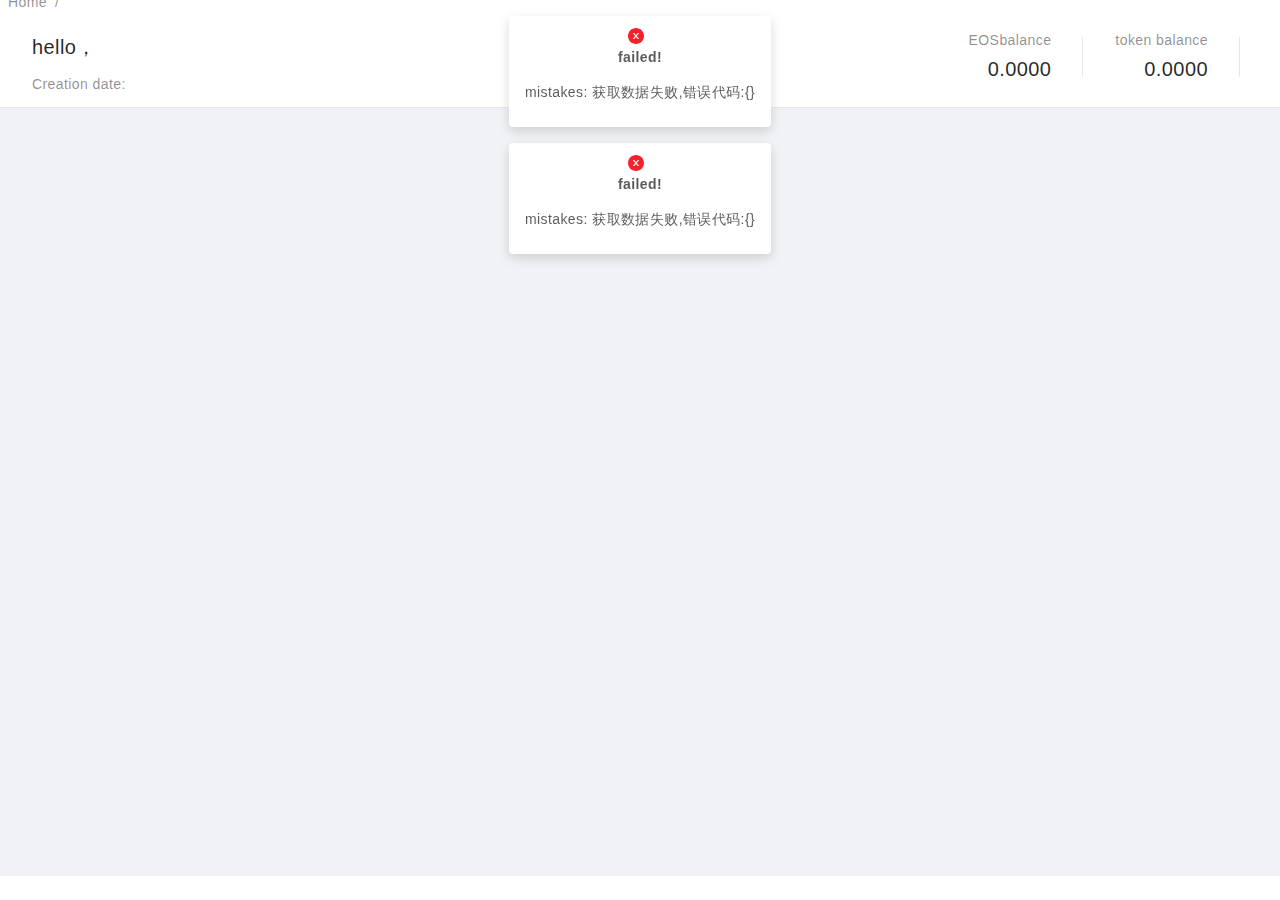
<file: index.html>
<!DOCTYPE html><html><head><meta charset="UTF-8"><meta name="viewport" content="width=device-width,user-scalable=no,initial-scale=1,maximum-scale=1,minimum-scale=1"><meta name="description" content="EOSUP Community"><meta http-equiv="Access-Control-Allow-Origin" content="*"><title>EOSUP Community</title><link href="/2018.9.21/sharecomm.css?3bb9d276a054674e3018" rel="stylesheet"><link href="/2018.9.21/index.css?3bb9d276a054674e3018" rel="stylesheet"></head><body><div id="root"></div><script type="text/javascript" src="/2018.9.21/sharecomm.js?3bb9d276a054674e3018"></script><script type="text/javascript" src="/2018.9.21/antd.js?3bb9d276a054674e3018"></script><script type="text/javascript" src="/2018.9.21/vendor.js?3bb9d276a054674e3018"></script><script type="text/javascript" src="/2018.9.21/index.js?3bb9d276a054674e3018"></script></body></html>
</file>
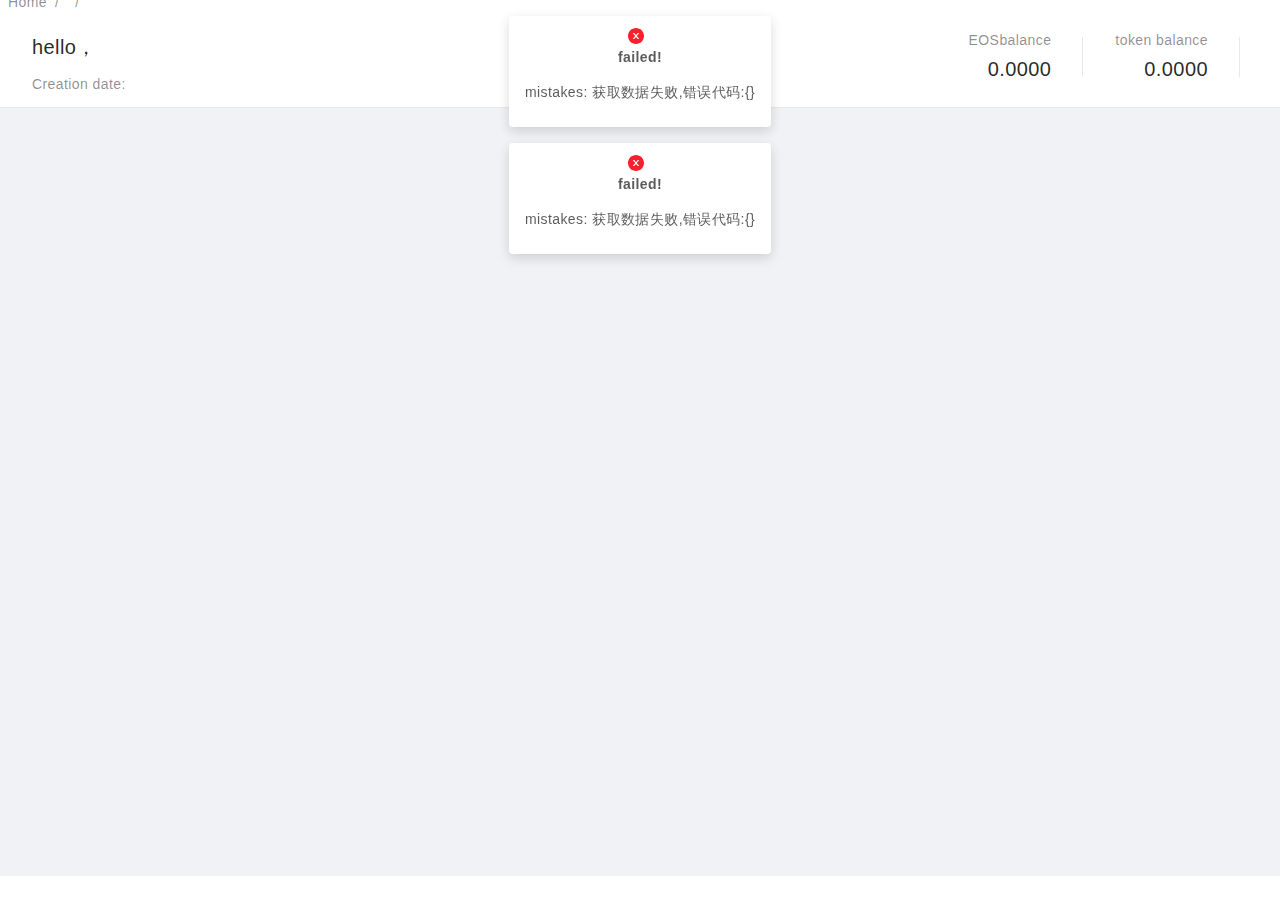
<file: 2018.9.21/index.html>
<!DOCTYPE html>
<html  >
<head>
  <meta charset="UTF-8">
  <meta name="viewport" content="width=device-width,user-scalable=no,initial-scale=1,maximum-scale=1,minimum-scale=1">
  <meta http-equiv="Access-Control-Allow-Origin" content="*">
  <meta name='description' content='EOSUP Community'>
  <meta name="keywords" content="EOSUP Community">
    <title>EOSUP Community</title>
<link href="/2018.9.21/sharecomm.css" rel="stylesheet"><link href="/2018.9.21/index.css" rel="stylesheet"></head> 
<body>
  <div id="root"></div> 
<script type="text/javascript" src="/2018.9.21/sharecomm.js"></script><script type="text/javascript" src="/2018.9.21/antd.js"></script><script type="text/javascript" src="/2018.9.21/vendor.js"></script><script type="text/javascript" src="/2018.9.21/index.js"></script></body> 
</html>
</file>
<file: 2018.9.21/sharecomm.css>
@font-face{font-family:Chinese Quote;src:local("PingFang SC"),local("SimSun");unicode-range:u+2018,u+2019,u+201c,u+201d}body,html{width:100%;height:100%}input::-ms-clear,input::-ms-reveal{display:none}*,:after,:before{-webkit-box-sizing:border-box;box-sizing:border-box}html{font-family:sans-serif;line-height:1.15;-webkit-text-size-adjust:100%;-ms-text-size-adjust:100%;-ms-overflow-style:scrollbar;-webkit-tap-highlight-color:rgba(0,0,0,0)}@-ms-viewport{width:device-width}article,aside,dialog,figcaption,figure,footer,header,hgroup,main,nav,section{display:block}body{margin:0;font-family:Chinese Quote,-apple-system,BlinkMacSystemFont,Segoe UI,PingFang SC,Hiragino Sans GB,Microsoft YaHei,Helvetica Neue,Helvetica,Arial,sans-serif;font-size:14px;font-variant:tabular-nums;line-height:1.5;color:rgba(0,0,0,.65);background-color:#fff}[tabindex="-1"]:focus{outline:none!important}hr{-webkit-box-sizing:content-box;box-sizing:content-box;height:0;overflow:visible}h1,h2,h3,h4,h5,h6{margin-top:0;margin-bottom:.5em;color:rgba(0,0,0,.85);font-weight:500}p{margin-top:0;margin-bottom:1em}abbr[data-original-title],abbr[title]{text-decoration:underline;-webkit-text-decoration:underline dotted;text-decoration:underline dotted;cursor:help;border-bottom:0}address{margin-bottom:1em;font-style:normal;line-height:inherit}input[type=number],input[type=password],input[type=text],textarea{-webkit-appearance:none}dl,ol,ul{margin-top:0;margin-bottom:1em}ol ol,ol ul,ul ol,ul ul{margin-bottom:0}dt{font-weight:500}dd{margin-bottom:.5em;margin-left:0}blockquote{margin:0 0 1em}dfn{font-style:italic}b,strong{font-weight:bolder}small{font-size:80%}sub,sup{position:relative;font-size:75%;line-height:0;vertical-align:baseline}sub{bottom:-.25em}sup{top:-.5em}a{color:#00b07c;background-color:transparent;text-decoration:none;outline:none;cursor:pointer;-webkit-transition:color .3s;-o-transition:color .3s;transition:color .3s;-webkit-text-decoration-skip:objects}a:focus{text-decoration:underline;-webkit-text-decoration-skip:ink;text-decoration-skip:ink}a:hover{color:#1ebd88}a:active{color:#008a65}a:active,a:hover{outline:0;text-decoration:none}a[disabled]{color:rgba(0,0,0,.25);cursor:not-allowed;pointer-events:none}code,kbd,pre,samp{font-family:SFMono-Regular,Consolas,Liberation Mono,Menlo,Courier,monospace;font-size:1em}pre{margin-top:0;margin-bottom:1em;overflow:auto}figure{margin:0 0 1em}img{vertical-align:middle;border-style:none}svg:not(:root){overflow:hidden}[role=button],a,area,button,input:not([type=range]),label,select,summary,textarea{-ms-touch-action:manipulation;touch-action:manipulation}table{border-collapse:collapse}caption{padding-top:.75em;padding-bottom:.3em;color:rgba(0,0,0,.45);text-align:left;caption-side:bottom}th{text-align:inherit}button,input,optgroup,select,textarea{margin:0;font-family:inherit;font-size:inherit;line-height:inherit;color:inherit}button,input{overflow:visible}button,select{text-transform:none}[type=reset],[type=submit],button,html [type=button]{-webkit-appearance:button}[type=button]::-moz-focus-inner,[type=reset]::-moz-focus-inner,[type=submit]::-moz-focus-inner,button::-moz-focus-inner{padding:0;border-style:none}input[type=checkbox],input[type=radio]{-webkit-box-sizing:border-box;box-sizing:border-box;padding:0}input[type=date],input[type=datetime-local],input[type=month],input[type=time]{-webkit-appearance:listbox}textarea{overflow:auto;resize:vertical}fieldset{min-width:0;padding:0;margin:0;border:0}legend{display:block;width:100%;max-width:100%;padding:0;margin-bottom:.5em;font-size:1.5em;line-height:inherit;color:inherit;white-space:normal}progress{vertical-align:baseline}[type=number]::-webkit-inner-spin-button,[type=number]::-webkit-outer-spin-button{height:auto}[type=search]{outline-offset:-2px;-webkit-appearance:none}[type=search]::-webkit-search-cancel-button,[type=search]::-webkit-search-decoration{-webkit-appearance:none}::-webkit-file-upload-button{font:inherit;-webkit-appearance:button}output{display:inline-block}summary{display:list-item}template{display:none}[hidden]{display:none!important}mark{padding:.2em;background-color:#feffe6}::-moz-selection{background:#00b07c;color:#fff}::selection{background:#00b07c;color:#fff}.clearfix{zoom:1}.clearfix:after,.clearfix:before{content:"";display:table}.clearfix:after{clear:both}.anticon{display:inline-block;font-style:normal;vertical-align:-.125em;text-align:center;text-transform:none;line-height:1;text-rendering:optimizeLegibility;-webkit-font-smoothing:antialiased;-moz-osx-font-smoothing:grayscale}.anticon svg{display:block}.anticon:before{display:none}.anticon .anticon-icon{display:block}.anticon-spin,.anticon-spin:before{display:inline-block;-webkit-animation:loadingCircle 1s infinite linear;animation:loadingCircle 1s infinite linear}.fade-appear,.fade-enter,.fade-leave{-webkit-animation-duration:.2s;animation-duration:.2s;-webkit-animation-fill-mode:both;animation-fill-mode:both;-webkit-animation-play-state:paused;animation-play-state:paused}.fade-appear.fade-appear-active,.fade-enter.fade-enter-active{-webkit-animation-name:antFadeIn;animation-name:antFadeIn;-webkit-animation-play-state:running;animation-play-state:running}.fade-leave.fade-leave-active{-webkit-animation-name:antFadeOut;animation-name:antFadeOut;-webkit-animation-play-state:running;animation-play-state:running;pointer-events:none}.fade-appear,.fade-enter{opacity:0}.fade-appear,.fade-enter,.fade-leave{-webkit-animation-timing-function:linear;animation-timing-function:linear}@-webkit-keyframes antFadeIn{0%{opacity:0}to{opacity:1}}@keyframes antFadeIn{0%{opacity:0}to{opacity:1}}@-webkit-keyframes antFadeOut{0%{opacity:1}to{opacity:0}}@keyframes antFadeOut{0%{opacity:1}to{opacity:0}}.move-up-appear,.move-up-enter,.move-up-leave{-webkit-animation-duration:.2s;animation-duration:.2s;-webkit-animation-fill-mode:both;animation-fill-mode:both;-webkit-animation-play-state:paused;animation-play-state:paused}.move-up-appear.move-up-appear-active,.move-up-enter.move-up-enter-active{-webkit-animation-name:antMoveUpIn;animation-name:antMoveUpIn;-webkit-animation-play-state:running;animation-play-state:running}.move-up-leave.move-up-leave-active{-webkit-animation-name:antMoveUpOut;animation-name:antMoveUpOut;-webkit-animation-play-state:running;animation-play-state:running;pointer-events:none}.move-up-appear,.move-up-enter{opacity:0;-webkit-animation-timing-function:cubic-bezier(.08,.82,.17,1);animation-timing-function:cubic-bezier(.08,.82,.17,1)}.move-up-leave{-webkit-animation-timing-function:cubic-bezier(.6,.04,.98,.34);animation-timing-function:cubic-bezier(.6,.04,.98,.34)}.move-down-appear,.move-down-enter,.move-down-leave{-webkit-animation-duration:.2s;animation-duration:.2s;-webkit-animation-fill-mode:both;animation-fill-mode:both;-webkit-animation-play-state:paused;animation-play-state:paused}.move-down-appear.move-down-appear-active,.move-down-enter.move-down-enter-active{-webkit-animation-name:antMoveDownIn;animation-name:antMoveDownIn;-webkit-animation-play-state:running;animation-play-state:running}.move-down-leave.move-down-leave-active{-webkit-animation-name:antMoveDownOut;animation-name:antMoveDownOut;-webkit-animation-play-state:running;animation-play-state:running;pointer-events:none}.move-down-appear,.move-down-enter{opacity:0;-webkit-animation-timing-function:cubic-bezier(.08,.82,.17,1);animation-timing-function:cubic-bezier(.08,.82,.17,1)}.move-down-leave{-webkit-animation-timing-function:cubic-bezier(.6,.04,.98,.34);animation-timing-function:cubic-bezier(.6,.04,.98,.34)}.move-left-appear,.move-left-enter,.move-left-leave{-webkit-animation-duration:.2s;animation-duration:.2s;-webkit-animation-fill-mode:both;animation-fill-mode:both;-webkit-animation-play-state:paused;animation-play-state:paused}.move-left-appear.move-left-appear-active,.move-left-enter.move-left-enter-active{-webkit-animation-name:antMoveLeftIn;animation-name:antMoveLeftIn;-webkit-animation-play-state:running;animation-play-state:running}.move-left-leave.move-left-leave-active{-webkit-animation-name:antMoveLeftOut;animation-name:antMoveLeftOut;-webkit-animation-play-state:running;animation-play-state:running;pointer-events:none}.move-left-appear,.move-left-enter{opacity:0;-webkit-animation-timing-function:cubic-bezier(.08,.82,.17,1);animation-timing-function:cubic-bezier(.08,.82,.17,1)}.move-left-leave{-webkit-animation-timing-function:cubic-bezier(.6,.04,.98,.34);animation-timing-function:cubic-bezier(.6,.04,.98,.34)}.move-right-appear,.move-right-enter,.move-right-leave{-webkit-animation-duration:.2s;animation-duration:.2s;-webkit-animation-fill-mode:both;animation-fill-mode:both;-webkit-animation-play-state:paused;animation-play-state:paused}.move-right-appear.move-right-appear-active,.move-right-enter.move-right-enter-active{-webkit-animation-name:antMoveRightIn;animation-name:antMoveRightIn;-webkit-animation-play-state:running;animation-play-state:running}.move-right-leave.move-right-leave-active{-webkit-animation-name:antMoveRightOut;animation-name:antMoveRightOut;-webkit-animation-play-state:running;animation-play-state:running;pointer-events:none}.move-right-appear,.move-right-enter{opacity:0;-webkit-animation-timing-function:cubic-bezier(.08,.82,.17,1);animation-timing-function:cubic-bezier(.08,.82,.17,1)}.move-right-leave{-webkit-animation-timing-function:cubic-bezier(.6,.04,.98,.34);animation-timing-function:cubic-bezier(.6,.04,.98,.34)}@-webkit-keyframes antMoveDownIn{0%{-webkit-transform-origin:0 0;transform-origin:0 0;-webkit-transform:translateY(100%);transform:translateY(100%);opacity:0}to{-webkit-transform-origin:0 0;transform-origin:0 0;-webkit-transform:translateY(0);transform:translateY(0);opacity:1}}@keyframes antMoveDownIn{0%{-webkit-transform-origin:0 0;transform-origin:0 0;-webkit-transform:translateY(100%);transform:translateY(100%);opacity:0}to{-webkit-transform-origin:0 0;transform-origin:0 0;-webkit-transform:translateY(0);transform:translateY(0);opacity:1}}@-webkit-keyframes antMoveDownOut{0%{-webkit-transform-origin:0 0;transform-origin:0 0;-webkit-transform:translateY(0);transform:translateY(0);opacity:1}to{-webkit-transform-origin:0 0;transform-origin:0 0;-webkit-transform:translateY(100%);transform:translateY(100%);opacity:0}}@keyframes antMoveDownOut{0%{-webkit-transform-origin:0 0;transform-origin:0 0;-webkit-transform:translateY(0);transform:translateY(0);opacity:1}to{-webkit-transform-origin:0 0;transform-origin:0 0;-webkit-transform:translateY(100%);transform:translateY(100%);opacity:0}}@-webkit-keyframes antMoveLeftIn{0%{-webkit-transform-origin:0 0;transform-origin:0 0;-webkit-transform:translateX(-100%);transform:translateX(-100%);opacity:0}to{-webkit-transform-origin:0 0;transform-origin:0 0;-webkit-transform:translateX(0);transform:translateX(0);opacity:1}}@keyframes antMoveLeftIn{0%{-webkit-transform-origin:0 0;transform-origin:0 0;-webkit-transform:translateX(-100%);transform:translateX(-100%);opacity:0}to{-webkit-transform-origin:0 0;transform-origin:0 0;-webkit-transform:translateX(0);transform:translateX(0);opacity:1}}@-webkit-keyframes antMoveLeftOut{0%{-webkit-transform-origin:0 0;transform-origin:0 0;-webkit-transform:translateX(0);transform:translateX(0);opacity:1}to{-webkit-transform-origin:0 0;transform-origin:0 0;-webkit-transform:translateX(-100%);transform:translateX(-100%);opacity:0}}@keyframes antMoveLeftOut{0%{-webkit-transform-origin:0 0;transform-origin:0 0;-webkit-transform:translateX(0);transform:translateX(0);opacity:1}to{-webkit-transform-origin:0 0;transform-origin:0 0;-webkit-transform:translateX(-100%);transform:translateX(-100%);opacity:0}}@-webkit-keyframes antMoveRightIn{0%{opacity:0;-webkit-transform-origin:0 0;transform-origin:0 0;-webkit-transform:translateX(100%);transform:translateX(100%)}to{opacity:1;-webkit-transform-origin:0 0;transform-origin:0 0;-webkit-transform:translateX(0);transform:translateX(0)}}@keyframes antMoveRightIn{0%{opacity:0;-webkit-transform-origin:0 0;transform-origin:0 0;-webkit-transform:translateX(100%);transform:translateX(100%)}to{opacity:1;-webkit-transform-origin:0 0;transform-origin:0 0;-webkit-transform:translateX(0);transform:translateX(0)}}@-webkit-keyframes antMoveRightOut{0%{-webkit-transform-origin:0 0;transform-origin:0 0;-webkit-transform:translateX(0);transform:translateX(0);opacity:1}to{-webkit-transform-origin:0 0;transform-origin:0 0;-webkit-transform:translateX(100%);transform:translateX(100%);opacity:0}}@keyframes antMoveRightOut{0%{-webkit-transform-origin:0 0;transform-origin:0 0;-webkit-transform:translateX(0);transform:translateX(0);opacity:1}to{-webkit-transform-origin:0 0;transform-origin:0 0;-webkit-transform:translateX(100%);transform:translateX(100%);opacity:0}}@-webkit-keyframes antMoveUpIn{0%{-webkit-transform-origin:0 0;transform-origin:0 0;-webkit-transform:translateY(-100%);transform:translateY(-100%);opacity:0}to{-webkit-transform-origin:0 0;transform-origin:0 0;-webkit-transform:translateY(0);transform:translateY(0);opacity:1}}@keyframes antMoveUpIn{0%{-webkit-transform-origin:0 0;transform-origin:0 0;-webkit-transform:translateY(-100%);transform:translateY(-100%);opacity:0}to{-webkit-transform-origin:0 0;transform-origin:0 0;-webkit-transform:translateY(0);transform:translateY(0);opacity:1}}@-webkit-keyframes antMoveUpOut{0%{-webkit-transform-origin:0 0;transform-origin:0 0;-webkit-transform:translateY(0);transform:translateY(0);opacity:1}to{-webkit-transform-origin:0 0;transform-origin:0 0;-webkit-transform:translateY(-100%);transform:translateY(-100%);opacity:0}}@keyframes antMoveUpOut{0%{-webkit-transform-origin:0 0;transform-origin:0 0;-webkit-transform:translateY(0);transform:translateY(0);opacity:1}to{-webkit-transform-origin:0 0;transform-origin:0 0;-webkit-transform:translateY(-100%);transform:translateY(-100%);opacity:0}}@-webkit-keyframes loadingCircle{to{-webkit-transform:rotate(1turn);transform:rotate(1turn)}}@keyframes loadingCircle{to{-webkit-transform:rotate(1turn);transform:rotate(1turn)}}[ant-click-animating-without-extra-node],[ant-click-animating]{position:relative}.ant-click-animating-node,[ant-click-animating-without-extra-node]:after{content:"";position:absolute;top:-1px;left:-1px;bottom:-1px;right:-1px;border-radius:inherit;border:0 solid #00b07c;opacity:.2;-webkit-animation:fadeEffect 2s cubic-bezier(.08,.82,.17,1),waveEffect .4s cubic-bezier(.08,.82,.17,1);animation:fadeEffect 2s cubic-bezier(.08,.82,.17,1),waveEffect .4s cubic-bezier(.08,.82,.17,1);-webkit-animation-fill-mode:forwards;animation-fill-mode:forwards;display:block;pointer-events:none}@-webkit-keyframes waveEffect{to{top:-6px;left:-6px;bottom:-6px;right:-6px;border-width:6px}}@keyframes waveEffect{to{top:-6px;left:-6px;bottom:-6px;right:-6px;border-width:6px}}@-webkit-keyframes fadeEffect{to{opacity:0}}@keyframes fadeEffect{to{opacity:0}}.slide-up-appear,.slide-up-enter,.slide-up-leave{-webkit-animation-duration:.2s;animation-duration:.2s;-webkit-animation-fill-mode:both;animation-fill-mode:both;-webkit-animation-play-state:paused;animation-play-state:paused}.slide-up-appear.slide-up-appear-active,.slide-up-enter.slide-up-enter-active{-webkit-animation-name:antSlideUpIn;animation-name:antSlideUpIn;-webkit-animation-play-state:running;animation-play-state:running}.slide-up-leave.slide-up-leave-active{-webkit-animation-name:antSlideUpOut;animation-name:antSlideUpOut;-webkit-animation-play-state:running;animation-play-state:running;pointer-events:none}.slide-up-appear,.slide-up-enter{opacity:0;-webkit-animation-timing-function:cubic-bezier(.23,1,.32,1);animation-timing-function:cubic-bezier(.23,1,.32,1)}.slide-up-leave{-webkit-animation-timing-function:cubic-bezier(.755,.05,.855,.06);animation-timing-function:cubic-bezier(.755,.05,.855,.06)}.slide-down-appear,.slide-down-enter,.slide-down-leave{-webkit-animation-duration:.2s;animation-duration:.2s;-webkit-animation-fill-mode:both;animation-fill-mode:both;-webkit-animation-play-state:paused;animation-play-state:paused}.slide-down-appear.slide-down-appear-active,.slide-down-enter.slide-down-enter-active{-webkit-animation-name:antSlideDownIn;animation-name:antSlideDownIn;-webkit-animation-play-state:running;animation-play-state:running}.slide-down-leave.slide-down-leave-active{-webkit-animation-name:antSlideDownOut;animation-name:antSlideDownOut;-webkit-animation-play-state:running;animation-play-state:running;pointer-events:none}.slide-down-appear,.slide-down-enter{opacity:0;-webkit-animation-timing-function:cubic-bezier(.23,1,.32,1);animation-timing-function:cubic-bezier(.23,1,.32,1)}.slide-down-leave{-webkit-animation-timing-function:cubic-bezier(.755,.05,.855,.06);animation-timing-function:cubic-bezier(.755,.05,.855,.06)}.slide-left-appear,.slide-left-enter,.slide-left-leave{-webkit-animation-duration:.2s;animation-duration:.2s;-webkit-animation-fill-mode:both;animation-fill-mode:both;-webkit-animation-play-state:paused;animation-play-state:paused}.slide-left-appear.slide-left-appear-active,.slide-left-enter.slide-left-enter-active{-webkit-animation-name:antSlideLeftIn;animation-name:antSlideLeftIn;-webkit-animation-play-state:running;animation-play-state:running}.slide-left-leave.slide-left-leave-active{-webkit-animation-name:antSlideLeftOut;animation-name:antSlideLeftOut;-webkit-animation-play-state:running;animation-play-state:running;pointer-events:none}.slide-left-appear,.slide-left-enter{opacity:0;-webkit-animation-timing-function:cubic-bezier(.23,1,.32,1);animation-timing-function:cubic-bezier(.23,1,.32,1)}.slide-left-leave{-webkit-animation-timing-function:cubic-bezier(.755,.05,.855,.06);animation-timing-function:cubic-bezier(.755,.05,.855,.06)}.slide-right-appear,.slide-right-enter,.slide-right-leave{-webkit-animation-duration:.2s;animation-duration:.2s;-webkit-animation-fill-mode:both;animation-fill-mode:both;-webkit-animation-play-state:paused;animation-play-state:paused}.slide-right-appear.slide-right-appear-active,.slide-right-enter.slide-right-enter-active{-webkit-animation-name:antSlideRightIn;animation-name:antSlideRightIn;-webkit-animation-play-state:running;animation-play-state:running}.slide-right-leave.slide-right-leave-active{-webkit-animation-name:antSlideRightOut;animation-name:antSlideRightOut;-webkit-animation-play-state:running;animation-play-state:running;pointer-events:none}.slide-right-appear,.slide-right-enter{opacity:0;-webkit-animation-timing-function:cubic-bezier(.23,1,.32,1);animation-timing-function:cubic-bezier(.23,1,.32,1)}.slide-right-leave{-webkit-animation-timing-function:cubic-bezier(.755,.05,.855,.06);animation-timing-function:cubic-bezier(.755,.05,.855,.06)}@-webkit-keyframes antSlideUpIn{0%{opacity:0;-webkit-transform-origin:0 0;transform-origin:0 0;-webkit-transform:scaleY(.8);transform:scaleY(.8)}to{opacity:1;-webkit-transform-origin:0 0;transform-origin:0 0;-webkit-transform:scaleY(1);transform:scaleY(1)}}@keyframes antSlideUpIn{0%{opacity:0;-webkit-transform-origin:0 0;transform-origin:0 0;-webkit-transform:scaleY(.8);transform:scaleY(.8)}to{opacity:1;-webkit-transform-origin:0 0;transform-origin:0 0;-webkit-transform:scaleY(1);transform:scaleY(1)}}@-webkit-keyframes antSlideUpOut{0%{opacity:1;-webkit-transform-origin:0 0;transform-origin:0 0;-webkit-transform:scaleY(1);transform:scaleY(1)}to{opacity:0;-webkit-transform-origin:0 0;transform-origin:0 0;-webkit-transform:scaleY(.8);transform:scaleY(.8)}}@keyframes antSlideUpOut{0%{opacity:1;-webkit-transform-origin:0 0;transform-origin:0 0;-webkit-transform:scaleY(1);transform:scaleY(1)}to{opacity:0;-webkit-transform-origin:0 0;transform-origin:0 0;-webkit-transform:scaleY(.8);transform:scaleY(.8)}}@-webkit-keyframes antSlideDownIn{0%{opacity:0;-webkit-transform-origin:100% 100%;transform-origin:100% 100%;-webkit-transform:scaleY(.8);transform:scaleY(.8)}to{opacity:1;-webkit-transform-origin:100% 100%;transform-origin:100% 100%;-webkit-transform:scaleY(1);transform:scaleY(1)}}@keyframes antSlideDownIn{0%{opacity:0;-webkit-transform-origin:100% 100%;transform-origin:100% 100%;-webkit-transform:scaleY(.8);transform:scaleY(.8)}to{opacity:1;-webkit-transform-origin:100% 100%;transform-origin:100% 100%;-webkit-transform:scaleY(1);transform:scaleY(1)}}@-webkit-keyframes antSlideDownOut{0%{opacity:1;-webkit-transform-origin:100% 100%;transform-origin:100% 100%;-webkit-transform:scaleY(1);transform:scaleY(1)}to{opacity:0;-webkit-transform-origin:100% 100%;transform-origin:100% 100%;-webkit-transform:scaleY(.8);transform:scaleY(.8)}}@keyframes antSlideDownOut{0%{opacity:1;-webkit-transform-origin:100% 100%;transform-origin:100% 100%;-webkit-transform:scaleY(1);transform:scaleY(1)}to{opacity:0;-webkit-transform-origin:100% 100%;transform-origin:100% 100%;-webkit-transform:scaleY(.8);transform:scaleY(.8)}}@-webkit-keyframes antSlideLeftIn{0%{opacity:0;-webkit-transform-origin:0 0;transform-origin:0 0;-webkit-transform:scaleX(.8);transform:scaleX(.8)}to{opacity:1;-webkit-transform-origin:0 0;transform-origin:0 0;-webkit-transform:scaleX(1);transform:scaleX(1)}}@keyframes antSlideLeftIn{0%{opacity:0;-webkit-transform-origin:0 0;transform-origin:0 0;-webkit-transform:scaleX(.8);transform:scaleX(.8)}to{opacity:1;-webkit-transform-origin:0 0;transform-origin:0 0;-webkit-transform:scaleX(1);transform:scaleX(1)}}@-webkit-keyframes antSlideLeftOut{0%{opacity:1;-webkit-transform-origin:0 0;transform-origin:0 0;-webkit-transform:scaleX(1);transform:scaleX(1)}to{opacity:0;-webkit-transform-origin:0 0;transform-origin:0 0;-webkit-transform:scaleX(.8);transform:scaleX(.8)}}@keyframes antSlideLeftOut{0%{opacity:1;-webkit-transform-origin:0 0;transform-origin:0 0;-webkit-transform:scaleX(1);transform:scaleX(1)}to{opacity:0;-webkit-transform-origin:0 0;transform-origin:0 0;-webkit-transform:scaleX(.8);transform:scaleX(.8)}}@-webkit-keyframes antSlideRightIn{0%{opacity:0;-webkit-transform-origin:100% 0;transform-origin:100% 0;-webkit-transform:scaleX(.8);transform:scaleX(.8)}to{opacity:1;-webkit-transform-origin:100% 0;transform-origin:100% 0;-webkit-transform:scaleX(1);transform:scaleX(1)}}@keyframes antSlideRightIn{0%{opacity:0;-webkit-transform-origin:100% 0;transform-origin:100% 0;-webkit-transform:scaleX(.8);transform:scaleX(.8)}to{opacity:1;-webkit-transform-origin:100% 0;transform-origin:100% 0;-webkit-transform:scaleX(1);transform:scaleX(1)}}@-webkit-keyframes antSlideRightOut{0%{opacity:1;-webkit-transform-origin:100% 0;transform-origin:100% 0;-webkit-transform:scaleX(1);transform:scaleX(1)}to{opacity:0;-webkit-transform-origin:100% 0;transform-origin:100% 0;-webkit-transform:scaleX(.8);transform:scaleX(.8)}}@keyframes antSlideRightOut{0%{opacity:1;-webkit-transform-origin:100% 0;transform-origin:100% 0;-webkit-transform:scaleX(1);transform:scaleX(1)}to{opacity:0;-webkit-transform-origin:100% 0;transform-origin:100% 0;-webkit-transform:scaleX(.8);transform:scaleX(.8)}}.swing-appear,.swing-enter{-webkit-animation-duration:.2s;animation-duration:.2s;-webkit-animation-fill-mode:both;animation-fill-mode:both;-webkit-animation-play-state:paused;animation-play-state:paused}.swing-appear.swing-appear-active,.swing-enter.swing-enter-active{-webkit-animation-name:antSwingIn;animation-name:antSwingIn;-webkit-animation-play-state:running;animation-play-state:running}@-webkit-keyframes antSwingIn{0%,to{-webkit-transform:translateX(0);transform:translateX(0)}20%{-webkit-transform:translateX(-10px);transform:translateX(-10px)}40%{-webkit-transform:translateX(10px);transform:translateX(10px)}60%{-webkit-transform:translateX(-5px);transform:translateX(-5px)}80%{-webkit-transform:translateX(5px);transform:translateX(5px)}}@keyframes antSwingIn{0%,to{-webkit-transform:translateX(0);transform:translateX(0)}20%{-webkit-transform:translateX(-10px);transform:translateX(-10px)}40%{-webkit-transform:translateX(10px);transform:translateX(10px)}60%{-webkit-transform:translateX(-5px);transform:translateX(-5px)}80%{-webkit-transform:translateX(5px);transform:translateX(5px)}}.zoom-appear,.zoom-enter,.zoom-leave{-webkit-animation-duration:.2s;animation-duration:.2s;-webkit-animation-fill-mode:both;animation-fill-mode:both;-webkit-animation-play-state:paused;animation-play-state:paused}.zoom-appear.zoom-appear-active,.zoom-enter.zoom-enter-active{-webkit-animation-name:antZoomIn;animation-name:antZoomIn;-webkit-animation-play-state:running;animation-play-state:running}.zoom-leave.zoom-leave-active{-webkit-animation-name:antZoomOut;animation-name:antZoomOut;-webkit-animation-play-state:running;animation-play-state:running;pointer-events:none}.zoom-appear,.zoom-enter{-webkit-transform:scale(0);-ms-transform:scale(0);transform:scale(0);-webkit-animation-timing-function:cubic-bezier(.08,.82,.17,1);animation-timing-function:cubic-bezier(.08,.82,.17,1)}.zoom-leave{-webkit-animation-timing-function:cubic-bezier(.78,.14,.15,.86);animation-timing-function:cubic-bezier(.78,.14,.15,.86)}.zoom-big-appear,.zoom-big-enter,.zoom-big-leave{-webkit-animation-duration:.2s;animation-duration:.2s;-webkit-animation-fill-mode:both;animation-fill-mode:both;-webkit-animation-play-state:paused;animation-play-state:paused}.zoom-big-appear.zoom-big-appear-active,.zoom-big-enter.zoom-big-enter-active{-webkit-animation-name:antZoomBigIn;animation-name:antZoomBigIn;-webkit-animation-play-state:running;animation-play-state:running}.zoom-big-leave.zoom-big-leave-active{-webkit-animation-name:antZoomBigOut;animation-name:antZoomBigOut;-webkit-animation-play-state:running;animation-play-state:running;pointer-events:none}.zoom-big-appear,.zoom-big-enter{-webkit-transform:scale(0);-ms-transform:scale(0);transform:scale(0);-webkit-animation-timing-function:cubic-bezier(.08,.82,.17,1);animation-timing-function:cubic-bezier(.08,.82,.17,1)}.zoom-big-leave{-webkit-animation-timing-function:cubic-bezier(.78,.14,.15,.86);animation-timing-function:cubic-bezier(.78,.14,.15,.86)}.zoom-big-fast-appear,.zoom-big-fast-enter,.zoom-big-fast-leave{-webkit-animation-duration:.1s;animation-duration:.1s;-webkit-animation-fill-mode:both;animation-fill-mode:both;-webkit-animation-play-state:paused;animation-play-state:paused}.zoom-big-fast-appear.zoom-big-fast-appear-active,.zoom-big-fast-enter.zoom-big-fast-enter-active{-webkit-animation-name:antZoomBigIn;animation-name:antZoomBigIn;-webkit-animation-play-state:running;animation-play-state:running}.zoom-big-fast-leave.zoom-big-fast-leave-active{-webkit-animation-name:antZoomBigOut;animation-name:antZoomBigOut;-webkit-animation-play-state:running;animation-play-state:running;pointer-events:none}.zoom-big-fast-appear,.zoom-big-fast-enter{-webkit-transform:scale(0);-ms-transform:scale(0);transform:scale(0);-webkit-animation-timing-function:cubic-bezier(.08,.82,.17,1);animation-timing-function:cubic-bezier(.08,.82,.17,1)}.zoom-big-fast-leave{-webkit-animation-timing-function:cubic-bezier(.78,.14,.15,.86);animation-timing-function:cubic-bezier(.78,.14,.15,.86)}.zoom-up-appear,.zoom-up-enter,.zoom-up-leave{-webkit-animation-duration:.2s;animation-duration:.2s;-webkit-animation-fill-mode:both;animation-fill-mode:both;-webkit-animation-play-state:paused;animation-play-state:paused}.zoom-up-appear.zoom-up-appear-active,.zoom-up-enter.zoom-up-enter-active{-webkit-animation-name:antZoomUpIn;animation-name:antZoomUpIn;-webkit-animation-play-state:running;animation-play-state:running}.zoom-up-leave.zoom-up-leave-active{-webkit-animation-name:antZoomUpOut;animation-name:antZoomUpOut;-webkit-animation-play-state:running;animation-play-state:running;pointer-events:none}.zoom-up-appear,.zoom-up-enter{-webkit-transform:scale(0);-ms-transform:scale(0);transform:scale(0);-webkit-animation-timing-function:cubic-bezier(.08,.82,.17,1);animation-timing-function:cubic-bezier(.08,.82,.17,1)}.zoom-up-leave{-webkit-animation-timing-function:cubic-bezier(.78,.14,.15,.86);animation-timing-function:cubic-bezier(.78,.14,.15,.86)}.zoom-down-appear,.zoom-down-enter,.zoom-down-leave{-webkit-animation-duration:.2s;animation-duration:.2s;-webkit-animation-fill-mode:both;animation-fill-mode:both;-webkit-animation-play-state:paused;animation-play-state:paused}.zoom-down-appear.zoom-down-appear-active,.zoom-down-enter.zoom-down-enter-active{-webkit-animation-name:antZoomDownIn;animation-name:antZoomDownIn;-webkit-animation-play-state:running;animation-play-state:running}.zoom-down-leave.zoom-down-leave-active{-webkit-animation-name:antZoomDownOut;animation-name:antZoomDownOut;-webkit-animation-play-state:running;animation-play-state:running;pointer-events:none}.zoom-down-appear,.zoom-down-enter{-webkit-transform:scale(0);-ms-transform:scale(0);transform:scale(0);-webkit-animation-timing-function:cubic-bezier(.08,.82,.17,1);animation-timing-function:cubic-bezier(.08,.82,.17,1)}.zoom-down-leave{-webkit-animation-timing-function:cubic-bezier(.78,.14,.15,.86);animation-timing-function:cubic-bezier(.78,.14,.15,.86)}.zoom-left-appear,.zoom-left-enter,.zoom-left-leave{-webkit-animation-duration:.2s;animation-duration:.2s;-webkit-animation-fill-mode:both;animation-fill-mode:both;-webkit-animation-play-state:paused;animation-play-state:paused}.zoom-left-appear.zoom-left-appear-active,.zoom-left-enter.zoom-left-enter-active{-webkit-animation-name:antZoomLeftIn;animation-name:antZoomLeftIn;-webkit-animation-play-state:running;animation-play-state:running}.zoom-left-leave.zoom-left-leave-active{-webkit-animation-name:antZoomLeftOut;animation-name:antZoomLeftOut;-webkit-animation-play-state:running;animation-play-state:running;pointer-events:none}.zoom-left-appear,.zoom-left-enter{-webkit-transform:scale(0);-ms-transform:scale(0);transform:scale(0);-webkit-animation-timing-function:cubic-bezier(.08,.82,.17,1);animation-timing-function:cubic-bezier(.08,.82,.17,1)}.zoom-left-leave{-webkit-animation-timing-function:cubic-bezier(.78,.14,.15,.86);animation-timing-function:cubic-bezier(.78,.14,.15,.86)}.zoom-right-appear,.zoom-right-enter,.zoom-right-leave{-webkit-animation-duration:.2s;animation-duration:.2s;-webkit-animation-fill-mode:both;animation-fill-mode:both;-webkit-animation-play-state:paused;animation-play-state:paused}.zoom-right-appear.zoom-right-appear-active,.zoom-right-enter.zoom-right-enter-active{-webkit-animation-name:antZoomRightIn;animation-name:antZoomRightIn;-webkit-animation-play-state:running;animation-play-state:running}.zoom-right-leave.zoom-right-leave-active{-webkit-animation-name:antZoomRightOut;animation-name:antZoomRightOut;-webkit-animation-play-state:running;animation-play-state:running;pointer-events:none}.zoom-right-appear,.zoom-right-enter{-webkit-transform:scale(0);-ms-transform:scale(0);transform:scale(0);-webkit-animation-timing-function:cubic-bezier(.08,.82,.17,1);animation-timing-function:cubic-bezier(.08,.82,.17,1)}.zoom-right-leave{-webkit-animation-timing-function:cubic-bezier(.78,.14,.15,.86);animation-timing-function:cubic-bezier(.78,.14,.15,.86)}@-webkit-keyframes antZoomIn{0%{opacity:0;-webkit-transform:scale(.2);transform:scale(.2)}to{opacity:1;-webkit-transform:scale(1);transform:scale(1)}}@keyframes antZoomIn{0%{opacity:0;-webkit-transform:scale(.2);transform:scale(.2)}to{opacity:1;-webkit-transform:scale(1);transform:scale(1)}}@-webkit-keyframes antZoomOut{0%{-webkit-transform:scale(1);transform:scale(1)}to{opacity:0;-webkit-transform:scale(.2);transform:scale(.2)}}@keyframes antZoomOut{0%{-webkit-transform:scale(1);transform:scale(1)}to{opacity:0;-webkit-transform:scale(.2);transform:scale(.2)}}@-webkit-keyframes antZoomBigIn{0%{opacity:0;-webkit-transform:scale(.8);transform:scale(.8)}to{-webkit-transform:scale(1);transform:scale(1)}}@keyframes antZoomBigIn{0%{opacity:0;-webkit-transform:scale(.8);transform:scale(.8)}to{-webkit-transform:scale(1);transform:scale(1)}}@-webkit-keyframes antZoomBigOut{0%{-webkit-transform:scale(1);transform:scale(1)}to{opacity:0;-webkit-transform:scale(.8);transform:scale(.8)}}@keyframes antZoomBigOut{0%{-webkit-transform:scale(1);transform:scale(1)}to{opacity:0;-webkit-transform:scale(.8);transform:scale(.8)}}@-webkit-keyframes antZoomUpIn{0%{opacity:0;-webkit-transform-origin:50% 0;transform-origin:50% 0;-webkit-transform:scale(.8);transform:scale(.8)}to{-webkit-transform-origin:50% 0;transform-origin:50% 0;-webkit-transform:scale(1);transform:scale(1)}}@keyframes antZoomUpIn{0%{opacity:0;-webkit-transform-origin:50% 0;transform-origin:50% 0;-webkit-transform:scale(.8);transform:scale(.8)}to{-webkit-transform-origin:50% 0;transform-origin:50% 0;-webkit-transform:scale(1);transform:scale(1)}}@-webkit-keyframes antZoomUpOut{0%{-webkit-transform-origin:50% 0;transform-origin:50% 0;-webkit-transform:scale(1);transform:scale(1)}to{opacity:0;-webkit-transform-origin:50% 0;transform-origin:50% 0;-webkit-transform:scale(.8);transform:scale(.8)}}@keyframes antZoomUpOut{0%{-webkit-transform-origin:50% 0;transform-origin:50% 0;-webkit-transform:scale(1);transform:scale(1)}to{opacity:0;-webkit-transform-origin:50% 0;transform-origin:50% 0;-webkit-transform:scale(.8);transform:scale(.8)}}@-webkit-keyframes antZoomLeftIn{0%{opacity:0;-webkit-transform-origin:0 50%;transform-origin:0 50%;-webkit-transform:scale(.8);transform:scale(.8)}to{-webkit-transform-origin:0 50%;transform-origin:0 50%;-webkit-transform:scale(1);transform:scale(1)}}@keyframes antZoomLeftIn{0%{opacity:0;-webkit-transform-origin:0 50%;transform-origin:0 50%;-webkit-transform:scale(.8);transform:scale(.8)}to{-webkit-transform-origin:0 50%;transform-origin:0 50%;-webkit-transform:scale(1);transform:scale(1)}}@-webkit-keyframes antZoomLeftOut{0%{-webkit-transform-origin:0 50%;transform-origin:0 50%;-webkit-transform:scale(1);transform:scale(1)}to{opacity:0;-webkit-transform-origin:0 50%;transform-origin:0 50%;-webkit-transform:scale(.8);transform:scale(.8)}}@keyframes antZoomLeftOut{0%{-webkit-transform-origin:0 50%;transform-origin:0 50%;-webkit-transform:scale(1);transform:scale(1)}to{opacity:0;-webkit-transform-origin:0 50%;transform-origin:0 50%;-webkit-transform:scale(.8);transform:scale(.8)}}@-webkit-keyframes antZoomRightIn{0%{opacity:0;-webkit-transform-origin:100% 50%;transform-origin:100% 50%;-webkit-transform:scale(.8);transform:scale(.8)}to{-webkit-transform-origin:100% 50%;transform-origin:100% 50%;-webkit-transform:scale(1);transform:scale(1)}}@keyframes antZoomRightIn{0%{opacity:0;-webkit-transform-origin:100% 50%;transform-origin:100% 50%;-webkit-transform:scale(.8);transform:scale(.8)}to{-webkit-transform-origin:100% 50%;transform-origin:100% 50%;-webkit-transform:scale(1);transform:scale(1)}}@-webkit-keyframes antZoomRightOut{0%{-webkit-transform-origin:100% 50%;transform-origin:100% 50%;-webkit-transform:scale(1);transform:scale(1)}to{opacity:0;-webkit-transform-origin:100% 50%;transform-origin:100% 50%;-webkit-transform:scale(.8);transform:scale(.8)}}@keyframes antZoomRightOut{0%{-webkit-transform-origin:100% 50%;transform-origin:100% 50%;-webkit-transform:scale(1);transform:scale(1)}to{opacity:0;-webkit-transform-origin:100% 50%;transform-origin:100% 50%;-webkit-transform:scale(.8);transform:scale(.8)}}@-webkit-keyframes antZoomDownIn{0%{opacity:0;-webkit-transform-origin:50% 100%;transform-origin:50% 100%;-webkit-transform:scale(.8);transform:scale(.8)}to{-webkit-transform-origin:50% 100%;transform-origin:50% 100%;-webkit-transform:scale(1);transform:scale(1)}}@keyframes antZoomDownIn{0%{opacity:0;-webkit-transform-origin:50% 100%;transform-origin:50% 100%;-webkit-transform:scale(.8);transform:scale(.8)}to{-webkit-transform-origin:50% 100%;transform-origin:50% 100%;-webkit-transform:scale(1);transform:scale(1)}}@-webkit-keyframes antZoomDownOut{0%{-webkit-transform-origin:50% 100%;transform-origin:50% 100%;-webkit-transform:scale(1);transform:scale(1)}to{opacity:0;-webkit-transform-origin:50% 100%;transform-origin:50% 100%;-webkit-transform:scale(.8);transform:scale(.8)}}@keyframes antZoomDownOut{0%{-webkit-transform-origin:50% 100%;transform-origin:50% 100%;-webkit-transform:scale(1);transform:scale(1)}to{opacity:0;-webkit-transform-origin:50% 100%;transform-origin:50% 100%;-webkit-transform:scale(.8);transform:scale(.8)}}.ant-motion-collapse{overflow:hidden}.ant-motion-collapse-active{-webkit-transition:height .15s cubic-bezier(.645,.045,.355,1),opacity .15s cubic-bezier(.645,.045,.355,1)!important;-o-transition:height .15s cubic-bezier(.645,.045,.355,1),opacity .15s cubic-bezier(.645,.045,.355,1)!important;transition:height .15s cubic-bezier(.645,.045,.355,1),opacity .15s cubic-bezier(.645,.045,.355,1)!important}.ant-spin{font-family:Chinese Quote,-apple-system,BlinkMacSystemFont,Segoe UI,PingFang SC,Hiragino Sans GB,Microsoft YaHei,Helvetica Neue,Helvetica,Arial,sans-serif;font-size:14px;font-variant:tabular-nums;line-height:1.5;color:rgba(0,0,0,.65);-webkit-box-sizing:border-box;box-sizing:border-box;margin:0;padding:0;list-style:none;color:#00b07c;vertical-align:middle;text-align:center;opacity:0;position:absolute;-webkit-transition:-webkit-transform .3s cubic-bezier(.78,.14,.15,.86);transition:-webkit-transform .3s cubic-bezier(.78,.14,.15,.86);-o-transition:transform .3s cubic-bezier(.78,.14,.15,.86);transition:transform .3s cubic-bezier(.78,.14,.15,.86);transition:transform .3s cubic-bezier(.78,.14,.15,.86),-webkit-transform .3s cubic-bezier(.78,.14,.15,.86);display:none}.ant-spin-spinning{opacity:1;position:static;display:inline-block}.ant-spin-nested-loading{position:relative}.ant-spin-nested-loading>div>.ant-spin{display:block;position:absolute;height:100%;max-height:360px;width:100%;z-index:4}.ant-spin-nested-loading>div>.ant-spin .ant-spin-dot{position:absolute;top:50%;left:50%;margin:-10px}.ant-spin-nested-loading>div>.ant-spin .ant-spin-text{position:absolute;top:50%;width:100%;padding-top:5px;text-shadow:0 1px 2px #fff}.ant-spin-nested-loading>div>.ant-spin.ant-spin-show-text .ant-spin-dot{margin-top:-20px}.ant-spin-nested-loading>div>.ant-spin-sm .ant-spin-dot{margin:-7px}.ant-spin-nested-loading>div>.ant-spin-sm .ant-spin-text{padding-top:2px}.ant-spin-nested-loading>div>.ant-spin-sm.ant-spin-show-text .ant-spin-dot{margin-top:-17px}.ant-spin-nested-loading>div>.ant-spin-lg .ant-spin-dot{margin:-16px}.ant-spin-nested-loading>div>.ant-spin-lg .ant-spin-text{padding-top:11px}.ant-spin-nested-loading>div>.ant-spin-lg.ant-spin-show-text .ant-spin-dot{margin-top:-26px}.ant-spin-container{position:relative;-webkit-transition:opacity .3s;-o-transition:opacity .3s;transition:opacity .3s;zoom:1}.ant-spin-container:after,.ant-spin-container:before{content:"";display:table}.ant-spin-container:after{clear:both}.ant-spin-blur{pointer-events:none;-webkit-user-select:none;-moz-user-select:none;-ms-user-select:none;user-select:none;overflow:hidden;opacity:.5;-webkit-filter:blur(.5px);filter:blur(.5px);-webkit-filter:progid\:DXImageTransform\.Microsoft\.Blur(PixelRadius\=1,MakeShadow\=false);filter:progid\:DXImageTransform\.Microsoft\.Blur(PixelRadius\=1,MakeShadow\=false)}.ant-spin-blur:after{content:"";position:absolute;left:0;right:0;top:0;bottom:0;background:#fff;opacity:.3;-webkit-transition:all .3s;-o-transition:all .3s;transition:all .3s;z-index:10}.ant-spin-tip{color:rgba(0,0,0,.45)}.ant-spin-dot{position:relative;display:inline-block;font-size:20px;width:20px;height:20px}.ant-spin-dot i{width:9px;height:9px;border-radius:100%;background-color:#00b07c;-webkit-transform:scale(.75);-ms-transform:scale(.75);transform:scale(.75);display:block;position:absolute;opacity:.3;-webkit-animation:antSpinMove 1s infinite linear alternate;animation:antSpinMove 1s infinite linear alternate;-webkit-transform-origin:50% 50%;-ms-transform-origin:50% 50%;transform-origin:50% 50%}.ant-spin-dot i:first-child{left:0;top:0}.ant-spin-dot i:nth-child(2){right:0;top:0;-webkit-animation-delay:.4s;animation-delay:.4s}.ant-spin-dot i:nth-child(3){right:0;bottom:0;-webkit-animation-delay:.8s;animation-delay:.8s}.ant-spin-dot i:nth-child(4){left:0;bottom:0;-webkit-animation-delay:1.2s;animation-delay:1.2s}.ant-spin-dot-spin{-webkit-transform:rotate(45deg);-ms-transform:rotate(45deg);transform:rotate(45deg);-webkit-animation:antRotate 1.2s infinite linear;animation:antRotate 1.2s infinite linear}.ant-spin-sm .ant-spin-dot{font-size:14px;width:14px;height:14px}.ant-spin-sm .ant-spin-dot i{width:6px;height:6px}.ant-spin-lg .ant-spin-dot{font-size:32px;width:32px;height:32px}.ant-spin-lg .ant-spin-dot i{width:14px;height:14px}.ant-spin.ant-spin-show-text .ant-spin-text{display:block}@media (-ms-high-contrast:active),(-ms-high-contrast:none){.ant-spin-blur{background:#fff;opacity:.5}}@-webkit-keyframes antSpinMove{to{opacity:1}}@keyframes antSpinMove{to{opacity:1}}@-webkit-keyframes antRotate{to{-webkit-transform:rotate(405deg);transform:rotate(405deg)}}@keyframes antRotate{to{-webkit-transform:rotate(405deg);transform:rotate(405deg)}}.ant-back-top{font-family:Chinese Quote,-apple-system,BlinkMacSystemFont,Segoe UI,PingFang SC,Hiragino Sans GB,Microsoft YaHei,Helvetica Neue,Helvetica,Arial,sans-serif;font-size:14px;font-variant:tabular-nums;line-height:1.5;color:rgba(0,0,0,.65);-webkit-box-sizing:border-box;box-sizing:border-box;margin:0;padding:0;list-style:none;z-index:10;position:fixed;right:100px;bottom:50px;height:40px;width:40px;cursor:pointer}.ant-back-top-content{height:40px;width:40px;border-radius:20px;background-color:rgba(0,0,0,.45);color:#fff;text-align:center;overflow:hidden}.ant-back-top-content,.ant-back-top-content:hover{-webkit-transition:all .3s cubic-bezier(.645,.045,.355,1);-o-transition:all .3s cubic-bezier(.645,.045,.355,1);transition:all .3s cubic-bezier(.645,.045,.355,1)}.ant-back-top-content:hover{background-color:rgba(0,0,0,.65)}.ant-back-top-icon{margin:12px auto;width:14px;height:16px;background:url([data-uri]) 100%/100% no-repeat}@media screen and (max-width:768px){.ant-back-top{right:60px}}@media screen and (max-width:480px){.ant-back-top{right:20px}}.ant-layout{display:-webkit-box;display:-ms-flexbox;display:flex;-webkit-box-orient:vertical;-webkit-box-direction:normal;-ms-flex-direction:column;flex-direction:column;-webkit-box-flex:1;-ms-flex:auto;flex:auto;background:#f0f2f5}.ant-layout,.ant-layout *{-webkit-box-sizing:border-box;box-sizing:border-box}.ant-layout.ant-layout-has-sider{-webkit-box-orient:horizontal;-webkit-box-direction:normal;-ms-flex-direction:row;flex-direction:row}.ant-layout.ant-layout-has-sider>.ant-layout,.ant-layout.ant-layout-has-sider>.ant-layout-content{overflow-x:hidden}.ant-layout-footer,.ant-layout-header{-webkit-box-flex:0;-ms-flex:0 0 auto;flex:0 0 auto}.ant-layout-header{background:#001529;padding:0 50px;height:64px;line-height:64px}.ant-layout-footer{background:#f0f2f5;padding:24px 50px;color:rgba(0,0,0,.65);font-size:14px}.ant-layout-content{-webkit-box-flex:1;-ms-flex:auto;flex:auto}.ant-layout-sider{-webkit-transition:all .2s;-o-transition:all .2s;transition:all .2s;position:relative;background:#001529;min-width:0}.ant-layout-sider-children{height:100%;padding-top:.1px;margin-top:-.1px}.ant-layout-sider-has-trigger{padding-bottom:48px}.ant-layout-sider-right{-webkit-box-ordinal-group:2;-ms-flex-order:1;order:1}.ant-layout-sider-trigger{position:fixed;text-align:center;bottom:0;cursor:pointer;height:48px;line-height:48px;color:#fff;background:#002140;z-index:1;-webkit-transition:all .2s;-o-transition:all .2s;transition:all .2s}.ant-layout-sider-zero-width>*{overflow:hidden}.ant-layout-sider-zero-width-trigger{position:absolute;top:64px;right:-36px;text-align:center;width:36px;height:42px;line-height:42px;background:#001529;color:#fff;font-size:18px;border-radius:0 4px 4px 0;cursor:pointer;-webkit-transition:background .3s ease;-o-transition:background .3s ease;transition:background .3s ease}.ant-layout-sider-zero-width-trigger:hover{background:#192c3e}.ant-layout-sider-light{background:#fff}.ant-layout-sider-light .ant-layout-sider-trigger,.ant-layout-sider-light .ant-layout-sider-zero-width-trigger{color:rgba(0,0,0,.65);background:#fff}.ant-btn{line-height:1.5;display:inline-block;font-weight:400;text-align:center;-ms-touch-action:manipulation;touch-action:manipulation;cursor:pointer;background-image:none;border:1px solid transparent;white-space:nowrap;padding:0 15px;font-size:14px;border-radius:4px;height:32px;-webkit-user-select:none;-moz-user-select:none;-ms-user-select:none;user-select:none;-webkit-transition:all .3s cubic-bezier(.645,.045,.355,1);-o-transition:all .3s cubic-bezier(.645,.045,.355,1);transition:all .3s cubic-bezier(.645,.045,.355,1);position:relative;-webkit-box-shadow:0 2px 0 rgba(0,0,0,.015);box-shadow:0 2px 0 rgba(0,0,0,.015);color:rgba(0,0,0,.65);background-color:#fff;border-color:#d9d9d9}.ant-btn>.anticon{line-height:1}.ant-btn,.ant-btn:active,.ant-btn:focus{outline:0}.ant-btn:not([disabled]):hover{text-decoration:none}.ant-btn:not([disabled]):active{outline:0;-webkit-transition:none;-o-transition:none;transition:none;-webkit-box-shadow:none;box-shadow:none}.ant-btn.disabled,.ant-btn[disabled]{cursor:not-allowed}.ant-btn.disabled>*,.ant-btn[disabled]>*{pointer-events:none}.ant-btn-lg{padding:0 15px;font-size:16px;border-radius:4px;height:40px}.ant-btn-sm{padding:0 7px;font-size:14px;border-radius:4px;height:24px}.ant-btn>a:only-child{color:currentColor}.ant-btn>a:only-child:after{content:"";position:absolute;top:0;left:0;bottom:0;right:0;background:transparent}.ant-btn:focus,.ant-btn:hover{color:#1ebd88;background-color:#fff;border-color:#1ebd88}.ant-btn:focus>a:only-child,.ant-btn:hover>a:only-child{color:currentColor}.ant-btn:focus>a:only-child:after,.ant-btn:hover>a:only-child:after{content:"";position:absolute;top:0;left:0;bottom:0;right:0;background:transparent}.ant-btn.active,.ant-btn:active{color:#008a65;background-color:#fff;border-color:#008a65}.ant-btn.active>a:only-child,.ant-btn:active>a:only-child{color:currentColor}.ant-btn.active>a:only-child:after,.ant-btn:active>a:only-child:after{content:"";position:absolute;top:0;left:0;bottom:0;right:0;background:transparent}.ant-btn.disabled,.ant-btn.disabled.active,.ant-btn.disabled:active,.ant-btn.disabled:focus,.ant-btn.disabled:hover,.ant-btn[disabled],.ant-btn[disabled].active,.ant-btn[disabled]:active,.ant-btn[disabled]:focus,.ant-btn[disabled]:hover{color:rgba(0,0,0,.25);background-color:#f5f5f5;border-color:#d9d9d9;text-shadow:none;-webkit-box-shadow:none;box-shadow:none}.ant-btn.disabled.active>a:only-child,.ant-btn.disabled:active>a:only-child,.ant-btn.disabled:focus>a:only-child,.ant-btn.disabled:hover>a:only-child,.ant-btn.disabled>a:only-child,.ant-btn[disabled].active>a:only-child,.ant-btn[disabled]:active>a:only-child,.ant-btn[disabled]:focus>a:only-child,.ant-btn[disabled]:hover>a:only-child,.ant-btn[disabled]>a:only-child{color:currentColor}.ant-btn.disabled.active>a:only-child:after,.ant-btn.disabled:active>a:only-child:after,.ant-btn.disabled:focus>a:only-child:after,.ant-btn.disabled:hover>a:only-child:after,.ant-btn.disabled>a:only-child:after,.ant-btn[disabled].active>a:only-child:after,.ant-btn[disabled]:active>a:only-child:after,.ant-btn[disabled]:focus>a:only-child:after,.ant-btn[disabled]:hover>a:only-child:after,.ant-btn[disabled]>a:only-child:after{content:"";position:absolute;top:0;left:0;bottom:0;right:0;background:transparent}.ant-btn.active,.ant-btn:active,.ant-btn:focus,.ant-btn:hover{background:#fff;text-decoration:none}.ant-btn>i,.ant-btn>span{pointer-events:none}.ant-btn-primary{color:#fff;background-color:#00b07c;border-color:#00b07c;text-shadow:0 -1px 0 rgba(0,0,0,.12);-webkit-box-shadow:0 2px 0 rgba(0,0,0,.035);box-shadow:0 2px 0 rgba(0,0,0,.035)}.ant-btn-primary>a:only-child{color:currentColor}.ant-btn-primary>a:only-child:after{content:"";position:absolute;top:0;left:0;bottom:0;right:0;background:transparent}.ant-btn-primary:focus,.ant-btn-primary:hover{color:#fff;background-color:#1ebd88;border-color:#1ebd88}.ant-btn-primary:focus>a:only-child,.ant-btn-primary:hover>a:only-child{color:currentColor}.ant-btn-primary:focus>a:only-child:after,.ant-btn-primary:hover>a:only-child:after{content:"";position:absolute;top:0;left:0;bottom:0;right:0;background:transparent}.ant-btn-primary.active,.ant-btn-primary:active{color:#fff;background-color:#008a65;border-color:#008a65}.ant-btn-primary.active>a:only-child,.ant-btn-primary:active>a:only-child{color:currentColor}.ant-btn-primary.active>a:only-child:after,.ant-btn-primary:active>a:only-child:after{content:"";position:absolute;top:0;left:0;bottom:0;right:0;background:transparent}.ant-btn-primary.disabled,.ant-btn-primary.disabled.active,.ant-btn-primary.disabled:active,.ant-btn-primary.disabled:focus,.ant-btn-primary.disabled:hover,.ant-btn-primary[disabled],.ant-btn-primary[disabled].active,.ant-btn-primary[disabled]:active,.ant-btn-primary[disabled]:focus,.ant-btn-primary[disabled]:hover{color:rgba(0,0,0,.25);background-color:#f5f5f5;border-color:#d9d9d9;text-shadow:none;-webkit-box-shadow:none;box-shadow:none}.ant-btn-primary.disabled.active>a:only-child,.ant-btn-primary.disabled:active>a:only-child,.ant-btn-primary.disabled:focus>a:only-child,.ant-btn-primary.disabled:hover>a:only-child,.ant-btn-primary.disabled>a:only-child,.ant-btn-primary[disabled].active>a:only-child,.ant-btn-primary[disabled]:active>a:only-child,.ant-btn-primary[disabled]:focus>a:only-child,.ant-btn-primary[disabled]:hover>a:only-child,.ant-btn-primary[disabled]>a:only-child{color:currentColor}.ant-btn-primary.disabled.active>a:only-child:after,.ant-btn-primary.disabled:active>a:only-child:after,.ant-btn-primary.disabled:focus>a:only-child:after,.ant-btn-primary.disabled:hover>a:only-child:after,.ant-btn-primary.disabled>a:only-child:after,.ant-btn-primary[disabled].active>a:only-child:after,.ant-btn-primary[disabled]:active>a:only-child:after,.ant-btn-primary[disabled]:focus>a:only-child:after,.ant-btn-primary[disabled]:hover>a:only-child:after,.ant-btn-primary[disabled]>a:only-child:after{content:"";position:absolute;top:0;left:0;bottom:0;right:0;background:transparent}.ant-btn-group .ant-btn-primary:not(:first-child):not(:last-child){border-right-color:#1ebd88;border-left-color:#1ebd88}.ant-btn-group .ant-btn-primary:not(:first-child):not(:last-child):disabled{border-color:#d9d9d9}.ant-btn-group .ant-btn-primary:first-child:not(:last-child){border-right-color:#1ebd88}.ant-btn-group .ant-btn-primary:first-child:not(:last-child)[disabled]{border-right-color:#d9d9d9}.ant-btn-group .ant-btn-primary+.ant-btn-primary,.ant-btn-group .ant-btn-primary:last-child:not(:first-child){border-left-color:#1ebd88}.ant-btn-group .ant-btn-primary+.ant-btn-primary[disabled],.ant-btn-group .ant-btn-primary:last-child:not(:first-child)[disabled]{border-left-color:#d9d9d9}.ant-btn-ghost{color:rgba(0,0,0,.65);background-color:transparent;border-color:#d9d9d9}.ant-btn-ghost>a:only-child{color:currentColor}.ant-btn-ghost>a:only-child:after{content:"";position:absolute;top:0;left:0;bottom:0;right:0;background:transparent}.ant-btn-ghost:focus,.ant-btn-ghost:hover{color:#1ebd88;background-color:transparent;border-color:#1ebd88}.ant-btn-ghost:focus>a:only-child,.ant-btn-ghost:hover>a:only-child{color:currentColor}.ant-btn-ghost:focus>a:only-child:after,.ant-btn-ghost:hover>a:only-child:after{content:"";position:absolute;top:0;left:0;bottom:0;right:0;background:transparent}.ant-btn-ghost.active,.ant-btn-ghost:active{color:#008a65;background-color:transparent;border-color:#008a65}.ant-btn-ghost.active>a:only-child,.ant-btn-ghost:active>a:only-child{color:currentColor}.ant-btn-ghost.active>a:only-child:after,.ant-btn-ghost:active>a:only-child:after{content:"";position:absolute;top:0;left:0;bottom:0;right:0;background:transparent}.ant-btn-ghost.disabled,.ant-btn-ghost.disabled.active,.ant-btn-ghost.disabled:active,.ant-btn-ghost.disabled:focus,.ant-btn-ghost.disabled:hover,.ant-btn-ghost[disabled],.ant-btn-ghost[disabled].active,.ant-btn-ghost[disabled]:active,.ant-btn-ghost[disabled]:focus,.ant-btn-ghost[disabled]:hover{color:rgba(0,0,0,.25);background-color:#f5f5f5;border-color:#d9d9d9;text-shadow:none;-webkit-box-shadow:none;box-shadow:none}.ant-btn-ghost.disabled.active>a:only-child,.ant-btn-ghost.disabled:active>a:only-child,.ant-btn-ghost.disabled:focus>a:only-child,.ant-btn-ghost.disabled:hover>a:only-child,.ant-btn-ghost.disabled>a:only-child,.ant-btn-ghost[disabled].active>a:only-child,.ant-btn-ghost[disabled]:active>a:only-child,.ant-btn-ghost[disabled]:focus>a:only-child,.ant-btn-ghost[disabled]:hover>a:only-child,.ant-btn-ghost[disabled]>a:only-child{color:currentColor}.ant-btn-ghost.disabled.active>a:only-child:after,.ant-btn-ghost.disabled:active>a:only-child:after,.ant-btn-ghost.disabled:focus>a:only-child:after,.ant-btn-ghost.disabled:hover>a:only-child:after,.ant-btn-ghost.disabled>a:only-child:after,.ant-btn-ghost[disabled].active>a:only-child:after,.ant-btn-ghost[disabled]:active>a:only-child:after,.ant-btn-ghost[disabled]:focus>a:only-child:after,.ant-btn-ghost[disabled]:hover>a:only-child:after,.ant-btn-ghost[disabled]>a:only-child:after{content:"";position:absolute;top:0;left:0;bottom:0;right:0;background:transparent}.ant-btn-dashed{color:rgba(0,0,0,.65);background-color:#fff;border-color:#d9d9d9;border-style:dashed}.ant-btn-dashed>a:only-child{color:currentColor}.ant-btn-dashed>a:only-child:after{content:"";position:absolute;top:0;left:0;bottom:0;right:0;background:transparent}.ant-btn-dashed:focus,.ant-btn-dashed:hover{color:#1ebd88;background-color:#fff;border-color:#1ebd88}.ant-btn-dashed:focus>a:only-child,.ant-btn-dashed:hover>a:only-child{color:currentColor}.ant-btn-dashed:focus>a:only-child:after,.ant-btn-dashed:hover>a:only-child:after{content:"";position:absolute;top:0;left:0;bottom:0;right:0;background:transparent}.ant-btn-dashed.active,.ant-btn-dashed:active{color:#008a65;background-color:#fff;border-color:#008a65}.ant-btn-dashed.active>a:only-child,.ant-btn-dashed:active>a:only-child{color:currentColor}.ant-btn-dashed.active>a:only-child:after,.ant-btn-dashed:active>a:only-child:after{content:"";position:absolute;top:0;left:0;bottom:0;right:0;background:transparent}.ant-btn-dashed.disabled,.ant-btn-dashed.disabled.active,.ant-btn-dashed.disabled:active,.ant-btn-dashed.disabled:focus,.ant-btn-dashed.disabled:hover,.ant-btn-dashed[disabled],.ant-btn-dashed[disabled].active,.ant-btn-dashed[disabled]:active,.ant-btn-dashed[disabled]:focus,.ant-btn-dashed[disabled]:hover{color:rgba(0,0,0,.25);background-color:#f5f5f5;border-color:#d9d9d9;text-shadow:none;-webkit-box-shadow:none;box-shadow:none}.ant-btn-dashed.disabled.active>a:only-child,.ant-btn-dashed.disabled:active>a:only-child,.ant-btn-dashed.disabled:focus>a:only-child,.ant-btn-dashed.disabled:hover>a:only-child,.ant-btn-dashed.disabled>a:only-child,.ant-btn-dashed[disabled].active>a:only-child,.ant-btn-dashed[disabled]:active>a:only-child,.ant-btn-dashed[disabled]:focus>a:only-child,.ant-btn-dashed[disabled]:hover>a:only-child,.ant-btn-dashed[disabled]>a:only-child{color:currentColor}.ant-btn-dashed.disabled.active>a:only-child:after,.ant-btn-dashed.disabled:active>a:only-child:after,.ant-btn-dashed.disabled:focus>a:only-child:after,.ant-btn-dashed.disabled:hover>a:only-child:after,.ant-btn-dashed.disabled>a:only-child:after,.ant-btn-dashed[disabled].active>a:only-child:after,.ant-btn-dashed[disabled]:active>a:only-child:after,.ant-btn-dashed[disabled]:focus>a:only-child:after,.ant-btn-dashed[disabled]:hover>a:only-child:after,.ant-btn-dashed[disabled]>a:only-child:after{content:"";position:absolute;top:0;left:0;bottom:0;right:0;background:transparent}.ant-btn-danger{color:#f5222d;background-color:#f5f5f5;border-color:#d9d9d9}.ant-btn-danger>a:only-child{color:currentColor}.ant-btn-danger>a:only-child:after{content:"";position:absolute;top:0;left:0;bottom:0;right:0;background:transparent}.ant-btn-danger:hover{color:#fff;background-color:#ff4d4f;border-color:#ff4d4f}.ant-btn-danger:hover>a:only-child{color:currentColor}.ant-btn-danger:hover>a:only-child:after{content:"";position:absolute;top:0;left:0;bottom:0;right:0;background:transparent}.ant-btn-danger:focus{color:#ff4d4f;background-color:#fff;border-color:#ff4d4f}.ant-btn-danger:focus>a:only-child{color:currentColor}.ant-btn-danger:focus>a:only-child:after{content:"";position:absolute;top:0;left:0;bottom:0;right:0;background:transparent}.ant-btn-danger.active,.ant-btn-danger:active{color:#fff;background-color:#cf1322;border-color:#cf1322}.ant-btn-danger.active>a:only-child,.ant-btn-danger:active>a:only-child{color:currentColor}.ant-btn-danger.active>a:only-child:after,.ant-btn-danger:active>a:only-child:after{content:"";position:absolute;top:0;left:0;bottom:0;right:0;background:transparent}.ant-btn-danger.disabled,.ant-btn-danger.disabled.active,.ant-btn-danger.disabled:active,.ant-btn-danger.disabled:focus,.ant-btn-danger.disabled:hover,.ant-btn-danger[disabled],.ant-btn-danger[disabled].active,.ant-btn-danger[disabled]:active,.ant-btn-danger[disabled]:focus,.ant-btn-danger[disabled]:hover{color:rgba(0,0,0,.25);background-color:#f5f5f5;border-color:#d9d9d9;text-shadow:none;-webkit-box-shadow:none;box-shadow:none}.ant-btn-danger.disabled.active>a:only-child,.ant-btn-danger.disabled:active>a:only-child,.ant-btn-danger.disabled:focus>a:only-child,.ant-btn-danger.disabled:hover>a:only-child,.ant-btn-danger.disabled>a:only-child,.ant-btn-danger[disabled].active>a:only-child,.ant-btn-danger[disabled]:active>a:only-child,.ant-btn-danger[disabled]:focus>a:only-child,.ant-btn-danger[disabled]:hover>a:only-child,.ant-btn-danger[disabled]>a:only-child{color:currentColor}.ant-btn-danger.disabled.active>a:only-child:after,.ant-btn-danger.disabled:active>a:only-child:after,.ant-btn-danger.disabled:focus>a:only-child:after,.ant-btn-danger.disabled:hover>a:only-child:after,.ant-btn-danger.disabled>a:only-child:after,.ant-btn-danger[disabled].active>a:only-child:after,.ant-btn-danger[disabled]:active>a:only-child:after,.ant-btn-danger[disabled]:focus>a:only-child:after,.ant-btn-danger[disabled]:hover>a:only-child:after,.ant-btn-danger[disabled]>a:only-child:after{content:"";position:absolute;top:0;left:0;bottom:0;right:0;background:transparent}.ant-btn-circle,.ant-btn-circle-outline{width:32px;padding:0;font-size:16px;border-radius:50%;height:32px}.ant-btn-circle-outline.ant-btn-lg,.ant-btn-circle.ant-btn-lg{width:40px;padding:0;font-size:18px;border-radius:50%;height:40px}.ant-btn-circle-outline.ant-btn-sm,.ant-btn-circle.ant-btn-sm{width:24px;padding:0;font-size:14px;border-radius:50%;height:24px}.ant-btn:before{position:absolute;top:-1px;left:-1px;bottom:-1px;right:-1px;background:#fff;opacity:.35;content:"";border-radius:inherit;z-index:1;-webkit-transition:opacity .2s;-o-transition:opacity .2s;transition:opacity .2s;pointer-events:none;display:none}.ant-btn .anticon{-webkit-transition:margin-left .3s cubic-bezier(.645,.045,.355,1);-o-transition:margin-left .3s cubic-bezier(.645,.045,.355,1);transition:margin-left .3s cubic-bezier(.645,.045,.355,1)}.ant-btn.ant-btn-loading:before{display:block}.ant-btn.ant-btn-loading:not(.ant-btn-circle):not(.ant-btn-circle-outline):not(.ant-btn-icon-only){padding-left:29px;pointer-events:none;position:relative}.ant-btn.ant-btn-loading:not(.ant-btn-circle):not(.ant-btn-circle-outline):not(.ant-btn-icon-only) .anticon{margin-left:-14px}.ant-btn-sm.ant-btn-loading:not(.ant-btn-circle):not(.ant-btn-circle-outline):not(.ant-btn-icon-only){padding-left:24px}.ant-btn-sm.ant-btn-loading:not(.ant-btn-circle):not(.ant-btn-circle-outline):not(.ant-btn-icon-only) .anticon{margin-left:-17px}.ant-btn-group{position:relative;display:inline-block}.ant-btn-group>.ant-btn,.ant-btn-group>span>.ant-btn{position:relative;line-height:30px}.ant-btn-group>.ant-btn.active,.ant-btn-group>.ant-btn:active,.ant-btn-group>.ant-btn:focus,.ant-btn-group>.ant-btn:hover,.ant-btn-group>span>.ant-btn.active,.ant-btn-group>span>.ant-btn:active,.ant-btn-group>span>.ant-btn:focus,.ant-btn-group>span>.ant-btn:hover{z-index:2}.ant-btn-group>.ant-btn:disabled,.ant-btn-group>span>.ant-btn:disabled{z-index:0}.ant-btn-group-lg>.ant-btn,.ant-btn-group-lg>span>.ant-btn{padding:0 15px;font-size:16px;border-radius:0;height:40px;line-height:38px}.ant-btn-group-sm>.ant-btn,.ant-btn-group-sm>span>.ant-btn{padding:0 7px;font-size:14px;border-radius:0;height:24px;line-height:22px}.ant-btn-group-sm>.ant-btn>.anticon,.ant-btn-group-sm>span>.ant-btn>.anticon{font-size:14px}.ant-btn+.ant-btn-group,.ant-btn-group+.ant-btn,.ant-btn-group+.ant-btn-group,.ant-btn-group .ant-btn+.ant-btn,.ant-btn-group .ant-btn+span,.ant-btn-group>span+span,.ant-btn-group span+.ant-btn{margin-left:-1px}.ant-btn-group .ant-btn-primary+.ant-btn:not(.ant-btn-primary):not([disabled]){border-left-color:transparent}.ant-btn-group .ant-btn{border-radius:0}.ant-btn-group>.ant-btn:first-child,.ant-btn-group>span:first-child>.ant-btn{margin-left:0}.ant-btn-group>.ant-btn:only-child,.ant-btn-group>span:only-child>.ant-btn{border-radius:4px}.ant-btn-group>.ant-btn:first-child:not(:last-child),.ant-btn-group>span:first-child:not(:last-child)>.ant-btn{border-bottom-left-radius:4px;border-top-left-radius:4px}.ant-btn-group>.ant-btn:last-child:not(:first-child),.ant-btn-group>span:last-child:not(:first-child)>.ant-btn{border-bottom-right-radius:4px;border-top-right-radius:4px}.ant-btn-group-sm>.ant-btn:only-child,.ant-btn-group-sm>span:only-child>.ant-btn{border-radius:4px}.ant-btn-group-sm>.ant-btn:first-child:not(:last-child),.ant-btn-group-sm>span:first-child:not(:last-child)>.ant-btn{border-bottom-left-radius:4px;border-top-left-radius:4px}.ant-btn-group-sm>.ant-btn:last-child:not(:first-child),.ant-btn-group-sm>span:last-child:not(:first-child)>.ant-btn{border-bottom-right-radius:4px;border-top-right-radius:4px}.ant-btn-group>.ant-btn-group{float:left}.ant-btn-group>.ant-btn-group:not(:first-child):not(:last-child)>.ant-btn{border-radius:0}.ant-btn-group>.ant-btn-group:first-child:not(:last-child)>.ant-btn:last-child{border-bottom-right-radius:0;border-top-right-radius:0;padding-right:8px}.ant-btn-group>.ant-btn-group:last-child:not(:first-child)>.ant-btn:first-child{border-bottom-left-radius:0;border-top-left-radius:0;padding-left:8px}.ant-btn:not(.ant-btn-circle):not(.ant-btn-circle-outline).ant-btn-icon-only{padding-left:8px;padding-right:8px}.ant-btn:active>span,.ant-btn:focus>span{position:relative}.ant-btn>.anticon+span,.ant-btn>span+.anticon{margin-left:8px}.ant-btn-background-ghost{background:transparent!important;border-color:#fff;color:#fff}.ant-btn-background-ghost.ant-btn-primary{color:#00b07c;background-color:transparent;border-color:#00b07c;text-shadow:none}.ant-btn-background-ghost.ant-btn-primary>a:only-child{color:currentColor}.ant-btn-background-ghost.ant-btn-primary>a:only-child:after{content:"";position:absolute;top:0;left:0;bottom:0;right:0;background:transparent}.ant-btn-background-ghost.ant-btn-primary:focus,.ant-btn-background-ghost.ant-btn-primary:hover{color:#1ebd88;background-color:transparent;border-color:#1ebd88}.ant-btn-background-ghost.ant-btn-primary:focus>a:only-child,.ant-btn-background-ghost.ant-btn-primary:hover>a:only-child{color:currentColor}.ant-btn-background-ghost.ant-btn-primary:focus>a:only-child:after,.ant-btn-background-ghost.ant-btn-primary:hover>a:only-child:after{content:"";position:absolute;top:0;left:0;bottom:0;right:0;background:transparent}.ant-btn-background-ghost.ant-btn-primary.active,.ant-btn-background-ghost.ant-btn-primary:active{color:#008a65;background-color:transparent;border-color:#008a65}.ant-btn-background-ghost.ant-btn-primary.active>a:only-child,.ant-btn-background-ghost.ant-btn-primary:active>a:only-child{color:currentColor}.ant-btn-background-ghost.ant-btn-primary.active>a:only-child:after,.ant-btn-background-ghost.ant-btn-primary:active>a:only-child:after{content:"";position:absolute;top:0;left:0;bottom:0;right:0;background:transparent}.ant-btn-background-ghost.ant-btn-primary.disabled,.ant-btn-background-ghost.ant-btn-primary.disabled.active,.ant-btn-background-ghost.ant-btn-primary.disabled:active,.ant-btn-background-ghost.ant-btn-primary.disabled:focus,.ant-btn-background-ghost.ant-btn-primary.disabled:hover,.ant-btn-background-ghost.ant-btn-primary[disabled],.ant-btn-background-ghost.ant-btn-primary[disabled].active,.ant-btn-background-ghost.ant-btn-primary[disabled]:active,.ant-btn-background-ghost.ant-btn-primary[disabled]:focus,.ant-btn-background-ghost.ant-btn-primary[disabled]:hover{color:rgba(0,0,0,.25);background-color:#f5f5f5;border-color:#d9d9d9;text-shadow:none;-webkit-box-shadow:none;box-shadow:none}.ant-btn-background-ghost.ant-btn-primary.disabled.active>a:only-child,.ant-btn-background-ghost.ant-btn-primary.disabled:active>a:only-child,.ant-btn-background-ghost.ant-btn-primary.disabled:focus>a:only-child,.ant-btn-background-ghost.ant-btn-primary.disabled:hover>a:only-child,.ant-btn-background-ghost.ant-btn-primary.disabled>a:only-child,.ant-btn-background-ghost.ant-btn-primary[disabled].active>a:only-child,.ant-btn-background-ghost.ant-btn-primary[disabled]:active>a:only-child,.ant-btn-background-ghost.ant-btn-primary[disabled]:focus>a:only-child,.ant-btn-background-ghost.ant-btn-primary[disabled]:hover>a:only-child,.ant-btn-background-ghost.ant-btn-primary[disabled]>a:only-child{color:currentColor}.ant-btn-background-ghost.ant-btn-primary.disabled.active>a:only-child:after,.ant-btn-background-ghost.ant-btn-primary.disabled:active>a:only-child:after,.ant-btn-background-ghost.ant-btn-primary.disabled:focus>a:only-child:after,.ant-btn-background-ghost.ant-btn-primary.disabled:hover>a:only-child:after,.ant-btn-background-ghost.ant-btn-primary.disabled>a:only-child:after,.ant-btn-background-ghost.ant-btn-primary[disabled].active>a:only-child:after,.ant-btn-background-ghost.ant-btn-primary[disabled]:active>a:only-child:after,.ant-btn-background-ghost.ant-btn-primary[disabled]:focus>a:only-child:after,.ant-btn-background-ghost.ant-btn-primary[disabled]:hover>a:only-child:after,.ant-btn-background-ghost.ant-btn-primary[disabled]>a:only-child:after{content:"";position:absolute;top:0;left:0;bottom:0;right:0;background:transparent}.ant-btn-background-ghost.ant-btn-danger{color:#f5222d;background-color:transparent;border-color:#f5222d;text-shadow:none}.ant-btn-background-ghost.ant-btn-danger>a:only-child{color:currentColor}.ant-btn-background-ghost.ant-btn-danger>a:only-child:after{content:"";position:absolute;top:0;left:0;bottom:0;right:0;background:transparent}.ant-btn-background-ghost.ant-btn-danger:focus,.ant-btn-background-ghost.ant-btn-danger:hover{color:#ff4d4f;background-color:transparent;border-color:#ff4d4f}.ant-btn-background-ghost.ant-btn-danger:focus>a:only-child,.ant-btn-background-ghost.ant-btn-danger:hover>a:only-child{color:currentColor}.ant-btn-background-ghost.ant-btn-danger:focus>a:only-child:after,.ant-btn-background-ghost.ant-btn-danger:hover>a:only-child:after{content:"";position:absolute;top:0;left:0;bottom:0;right:0;background:transparent}.ant-btn-background-ghost.ant-btn-danger.active,.ant-btn-background-ghost.ant-btn-danger:active{color:#cf1322;background-color:transparent;border-color:#cf1322}.ant-btn-background-ghost.ant-btn-danger.active>a:only-child,.ant-btn-background-ghost.ant-btn-danger:active>a:only-child{color:currentColor}.ant-btn-background-ghost.ant-btn-danger.active>a:only-child:after,.ant-btn-background-ghost.ant-btn-danger:active>a:only-child:after{content:"";position:absolute;top:0;left:0;bottom:0;right:0;background:transparent}.ant-btn-background-ghost.ant-btn-danger.disabled,.ant-btn-background-ghost.ant-btn-danger.disabled.active,.ant-btn-background-ghost.ant-btn-danger.disabled:active,.ant-btn-background-ghost.ant-btn-danger.disabled:focus,.ant-btn-background-ghost.ant-btn-danger.disabled:hover,.ant-btn-background-ghost.ant-btn-danger[disabled],.ant-btn-background-ghost.ant-btn-danger[disabled].active,.ant-btn-background-ghost.ant-btn-danger[disabled]:active,.ant-btn-background-ghost.ant-btn-danger[disabled]:focus,.ant-btn-background-ghost.ant-btn-danger[disabled]:hover{color:rgba(0,0,0,.25);background-color:#f5f5f5;border-color:#d9d9d9;text-shadow:none;-webkit-box-shadow:none;box-shadow:none}.ant-btn-background-ghost.ant-btn-danger.disabled.active>a:only-child,.ant-btn-background-ghost.ant-btn-danger.disabled:active>a:only-child,.ant-btn-background-ghost.ant-btn-danger.disabled:focus>a:only-child,.ant-btn-background-ghost.ant-btn-danger.disabled:hover>a:only-child,.ant-btn-background-ghost.ant-btn-danger.disabled>a:only-child,.ant-btn-background-ghost.ant-btn-danger[disabled].active>a:only-child,.ant-btn-background-ghost.ant-btn-danger[disabled]:active>a:only-child,.ant-btn-background-ghost.ant-btn-danger[disabled]:focus>a:only-child,.ant-btn-background-ghost.ant-btn-danger[disabled]:hover>a:only-child,.ant-btn-background-ghost.ant-btn-danger[disabled]>a:only-child{color:currentColor}.ant-btn-background-ghost.ant-btn-danger.disabled.active>a:only-child:after,.ant-btn-background-ghost.ant-btn-danger.disabled:active>a:only-child:after,.ant-btn-background-ghost.ant-btn-danger.disabled:focus>a:only-child:after,.ant-btn-background-ghost.ant-btn-danger.disabled:hover>a:only-child:after,.ant-btn-background-ghost.ant-btn-danger.disabled>a:only-child:after,.ant-btn-background-ghost.ant-btn-danger[disabled].active>a:only-child:after,.ant-btn-background-ghost.ant-btn-danger[disabled]:active>a:only-child:after,.ant-btn-background-ghost.ant-btn-danger[disabled]:focus>a:only-child:after,.ant-btn-background-ghost.ant-btn-danger[disabled]:hover>a:only-child:after,.ant-btn-background-ghost.ant-btn-danger[disabled]>a:only-child:after{content:"";position:absolute;top:0;left:0;bottom:0;right:0;background:transparent}.ant-btn-two-chinese-chars:first-letter{letter-spacing:.34em}.ant-btn-two-chinese-chars>*{letter-spacing:.34em;margin-right:-.34em}.ant-btn-block{width:100%}a.ant-btn{line-height:30px}a.ant-btn-lg{line-height:38px}a.ant-btn-sm{line-height:22px}.ant-avatar{font-family:Chinese Quote,-apple-system,BlinkMacSystemFont,Segoe UI,PingFang SC,Hiragino Sans GB,Microsoft YaHei,Helvetica Neue,Helvetica,Arial,sans-serif;font-size:14px;font-variant:tabular-nums;line-height:1.5;color:rgba(0,0,0,.65);-webkit-box-sizing:border-box;box-sizing:border-box;margin:0;padding:0;list-style:none;display:inline-block;text-align:center;background:#ccc;color:#fff;white-space:nowrap;position:relative;overflow:hidden;vertical-align:middle;width:32px;height:32px;line-height:32px;border-radius:50%}.ant-avatar-image{background:transparent}.ant-avatar>*{line-height:32px}.ant-avatar.ant-avatar-icon{font-size:18px}.ant-avatar-lg{width:40px;height:40px;border-radius:50%}.ant-avatar-lg,.ant-avatar-lg>*{line-height:40px}.ant-avatar-lg.ant-avatar-icon{font-size:24px}.ant-avatar-sm{width:24px;height:24px;border-radius:50%}.ant-avatar-sm,.ant-avatar-sm>*{line-height:24px}.ant-avatar-sm.ant-avatar-icon{font-size:14px}.ant-avatar-square{border-radius:4px}.ant-avatar>img{width:100%;height:100%;display:block}.ant-dropdown{font-family:Chinese Quote,-apple-system,BlinkMacSystemFont,Segoe UI,PingFang SC,Hiragino Sans GB,Microsoft YaHei,Helvetica Neue,Helvetica,Arial,sans-serif;font-size:14px;font-variant:tabular-nums;line-height:1.5;color:rgba(0,0,0,.65);-webkit-box-sizing:border-box;box-sizing:border-box;margin:0;padding:0;list-style:none;position:absolute;left:-9999px;top:-9999px;z-index:1050;display:block}.ant-dropdown-wrap{position:relative}.ant-dropdown-wrap .ant-btn>.anticon-down{display:inline-block;font-size:12px;font-size:10px\9;-webkit-transform:scale(.83333333) rotate(0deg);-ms-transform:scale(.83333333) rotate(0deg);transform:scale(.83333333) rotate(0deg)}:root .ant-dropdown-wrap .ant-btn>.anticon-down{font-size:12px}.ant-dropdown-wrap .anticon-down:before{-webkit-transition:-webkit-transform .2s;transition:-webkit-transform .2s;-o-transition:transform .2s;transition:transform .2s;transition:transform .2s,-webkit-transform .2s}.ant-dropdown-wrap-open .anticon-down:before{-webkit-transform:rotate(180deg);-ms-transform:rotate(180deg);transform:rotate(180deg)}.ant-dropdown-hidden,.ant-dropdown-menu-hidden{display:none}.ant-dropdown-menu{outline:none;position:relative;list-style-type:none;padding:4px 0;margin:0;text-align:left;background-color:#fff;border-radius:4px;-webkit-box-shadow:0 2px 8px rgba(0,0,0,.15);box-shadow:0 2px 8px rgba(0,0,0,.15);background-clip:padding-box}.ant-dropdown-menu-item-group-title{color:rgba(0,0,0,.45);padding:5px 12px;-webkit-transition:all .3s;-o-transition:all .3s;transition:all .3s}.ant-dropdown-menu-submenu-popup{position:absolute;z-index:1050}.ant-dropdown-menu-item,.ant-dropdown-menu-submenu-title{padding:5px 12px;margin:0;clear:both;font-size:14px;font-weight:400;color:rgba(0,0,0,.65);white-space:nowrap;cursor:pointer;-webkit-transition:all .3s;-o-transition:all .3s;transition:all .3s;line-height:22px}.ant-dropdown-menu-item>.anticon:first-child,.ant-dropdown-menu-submenu-title>.anticon:first-child{min-width:12px;margin-right:8px}.ant-dropdown-menu-item>a,.ant-dropdown-menu-submenu-title>a{color:rgba(0,0,0,.65);display:block;padding:5px 12px;margin:-5px -12px;-webkit-transition:all .3s;-o-transition:all .3s;transition:all .3s}.ant-dropdown-menu-item>a:focus,.ant-dropdown-menu-submenu-title>a:focus{text-decoration:none}.ant-dropdown-menu-item-selected,.ant-dropdown-menu-item-selected>a,.ant-dropdown-menu-submenu-title-selected,.ant-dropdown-menu-submenu-title-selected>a{color:#00b07c;background-color:#d8f0e5}.ant-dropdown-menu-item:hover,.ant-dropdown-menu-submenu-title:hover{background-color:#d8f0e5}.ant-dropdown-menu-item-disabled,.ant-dropdown-menu-submenu-title-disabled{color:rgba(0,0,0,.25);cursor:not-allowed}.ant-dropdown-menu-item-disabled:hover,.ant-dropdown-menu-submenu-title-disabled:hover{color:rgba(0,0,0,.25);background-color:#fff;cursor:not-allowed}.ant-dropdown-menu-item-divider,.ant-dropdown-menu-submenu-title-divider{height:1px;overflow:hidden;background-color:#e8e8e8;line-height:0;margin:4px 0}.ant-dropdown-menu-item .ant-dropdown-menu-submenu-arrow,.ant-dropdown-menu-submenu-title .ant-dropdown-menu-submenu-arrow{position:absolute;right:8px}.ant-dropdown-menu-item .ant-dropdown-menu-submenu-arrow-icon,.ant-dropdown-menu-submenu-title .ant-dropdown-menu-submenu-arrow-icon{font-style:normal;color:rgba(0,0,0,.45);display:inline-block;font-size:12px;font-size:10px\9;-webkit-transform:scale(.83333333) rotate(0deg);-ms-transform:scale(.83333333) rotate(0deg);transform:scale(.83333333) rotate(0deg)}:root .ant-dropdown-menu-item .ant-dropdown-menu-submenu-arrow-icon,:root .ant-dropdown-menu-submenu-title .ant-dropdown-menu-submenu-arrow-icon{font-size:12px}.ant-dropdown-menu-submenu-title{padding-right:26px}.ant-dropdown-menu-submenu-vertical{position:relative}.ant-dropdown-menu-submenu-vertical>.ant-dropdown-menu{top:0;left:100%;position:absolute;min-width:100%;margin-left:4px;-webkit-transform-origin:0 0;-ms-transform-origin:0 0;transform-origin:0 0}.ant-dropdown-menu-submenu.ant-dropdown-menu-submenu-disabled .ant-dropdown-menu-submenu-title,.ant-dropdown-menu-submenu.ant-dropdown-menu-submenu-disabled .ant-dropdown-menu-submenu-title .ant-dropdown-menu-submenu-arrow-icon{color:rgba(0,0,0,.25)}.ant-dropdown.slide-down-appear.slide-down-appear-active.ant-dropdown-placement-bottomCenter,.ant-dropdown.slide-down-appear.slide-down-appear-active.ant-dropdown-placement-bottomLeft,.ant-dropdown.slide-down-appear.slide-down-appear-active.ant-dropdown-placement-bottomRight,.ant-dropdown.slide-down-enter.slide-down-enter-active.ant-dropdown-placement-bottomCenter,.ant-dropdown.slide-down-enter.slide-down-enter-active.ant-dropdown-placement-bottomLeft,.ant-dropdown.slide-down-enter.slide-down-enter-active.ant-dropdown-placement-bottomRight{-webkit-animation-name:antSlideUpIn;animation-name:antSlideUpIn}.ant-dropdown.slide-up-appear.slide-up-appear-active.ant-dropdown-placement-topCenter,.ant-dropdown.slide-up-appear.slide-up-appear-active.ant-dropdown-placement-topLeft,.ant-dropdown.slide-up-appear.slide-up-appear-active.ant-dropdown-placement-topRight,.ant-dropdown.slide-up-enter.slide-up-enter-active.ant-dropdown-placement-topCenter,.ant-dropdown.slide-up-enter.slide-up-enter-active.ant-dropdown-placement-topLeft,.ant-dropdown.slide-up-enter.slide-up-enter-active.ant-dropdown-placement-topRight{-webkit-animation-name:antSlideDownIn;animation-name:antSlideDownIn}.ant-dropdown.slide-down-leave.slide-down-leave-active.ant-dropdown-placement-bottomCenter,.ant-dropdown.slide-down-leave.slide-down-leave-active.ant-dropdown-placement-bottomLeft,.ant-dropdown.slide-down-leave.slide-down-leave-active.ant-dropdown-placement-bottomRight{-webkit-animation-name:antSlideUpOut;animation-name:antSlideUpOut}.ant-dropdown.slide-up-leave.slide-up-leave-active.ant-dropdown-placement-topCenter,.ant-dropdown.slide-up-leave.slide-up-leave-active.ant-dropdown-placement-topLeft,.ant-dropdown.slide-up-leave.slide-up-leave-active.ant-dropdown-placement-topRight{-webkit-animation-name:antSlideDownOut;animation-name:antSlideDownOut}.ant-dropdown-link .anticon:not(.anticon-ellipsis),.ant-dropdown-trigger .anticon:not(.anticon-ellipsis){display:inline-block;font-size:12px;font-size:10px\9;-webkit-transform:scale(.83333333) rotate(0deg);-ms-transform:scale(.83333333) rotate(0deg);transform:scale(.83333333) rotate(0deg)}:root .ant-dropdown-link .anticon:not(.anticon-ellipsis),:root .ant-dropdown-trigger .anticon:not(.anticon-ellipsis){font-size:12px}.ant-dropdown-button{white-space:nowrap}.ant-dropdown-button.ant-btn-group>.ant-btn:last-child:not(:first-child){padding-left:8px;padding-right:8px}.ant-dropdown-button .anticon:not(.anticon-ellipsis){display:inline-block;font-size:12px;font-size:10px\9;-webkit-transform:scale(.83333333) rotate(0deg);-ms-transform:scale(.83333333) rotate(0deg);transform:scale(.83333333) rotate(0deg)}:root .ant-dropdown-button .anticon:not(.anticon-ellipsis){font-size:12px}.ant-dropdown-menu-dark,.ant-dropdown-menu-dark .ant-dropdown-menu{background:#001529}.ant-dropdown-menu-dark .ant-dropdown-menu-item,.ant-dropdown-menu-dark .ant-dropdown-menu-item .ant-dropdown-menu-submenu-arrow:after,.ant-dropdown-menu-dark .ant-dropdown-menu-item>a,.ant-dropdown-menu-dark .ant-dropdown-menu-item>a .ant-dropdown-menu-submenu-arrow:after,.ant-dropdown-menu-dark .ant-dropdown-menu-submenu-title,.ant-dropdown-menu-dark .ant-dropdown-menu-submenu-title .ant-dropdown-menu-submenu-arrow:after{color:hsla(0,0%,100%,.65)}.ant-dropdown-menu-dark .ant-dropdown-menu-item:hover,.ant-dropdown-menu-dark .ant-dropdown-menu-item>a:hover,.ant-dropdown-menu-dark .ant-dropdown-menu-submenu-title:hover{color:#fff;background:transparent}.ant-dropdown-menu-dark .ant-dropdown-menu-item-selected,.ant-dropdown-menu-dark .ant-dropdown-menu-item-selected:hover,.ant-dropdown-menu-dark .ant-dropdown-menu-item-selected>a{background:#00b07c;color:#fff}.ant-divider{font-family:Chinese Quote,-apple-system,BlinkMacSystemFont,Segoe UI,PingFang SC,Hiragino Sans GB,Microsoft YaHei,Helvetica Neue,Helvetica,Arial,sans-serif;font-size:14px;font-variant:tabular-nums;line-height:1.5;color:rgba(0,0,0,.65);-webkit-box-sizing:border-box;box-sizing:border-box;margin:0;padding:0;list-style:none;background:#e8e8e8}.ant-divider,.ant-divider-vertical{margin:0 8px;display:inline-block;height:.9em;width:1px;vertical-align:middle;position:relative;top:-.06em}.ant-divider-horizontal{display:block;height:1px;width:100%;margin:24px 0;clear:both}.ant-divider-horizontal.ant-divider-with-text,.ant-divider-horizontal.ant-divider-with-text-left,.ant-divider-horizontal.ant-divider-with-text-right{display:table;white-space:nowrap;text-align:center;background:transparent;font-weight:500;color:rgba(0,0,0,.85);font-size:16px;margin:16px 0}.ant-divider-horizontal.ant-divider-with-text-left:after,.ant-divider-horizontal.ant-divider-with-text-left:before,.ant-divider-horizontal.ant-divider-with-text-right:after,.ant-divider-horizontal.ant-divider-with-text-right:before,.ant-divider-horizontal.ant-divider-with-text:after,.ant-divider-horizontal.ant-divider-with-text:before{content:"";display:table-cell;position:relative;top:50%;width:50%;border-top:1px solid #e8e8e8;-webkit-transform:translateY(50%);-ms-transform:translateY(50%);transform:translateY(50%)}.ant-divider-horizontal.ant-divider-with-text-left .ant-divider-inner-text,.ant-divider-horizontal.ant-divider-with-text-right .ant-divider-inner-text{display:inline-block;padding:0 10px}.ant-divider-horizontal.ant-divider-with-text-left:before{top:50%;width:5%}.ant-divider-horizontal.ant-divider-with-text-left:after,.ant-divider-horizontal.ant-divider-with-text-right:before{top:50%;width:95%}.ant-divider-horizontal.ant-divider-with-text-right:after{top:50%;width:5%}.ant-divider-inner-text{display:inline-block;padding:0 24px}.ant-divider-dashed{background:none;border-top:1px dashed #e8e8e8}.ant-divider-horizontal.ant-divider-with-text-left.ant-divider-dashed,.ant-divider-horizontal.ant-divider-with-text-right.ant-divider-dashed,.ant-divider-horizontal.ant-divider-with-text.ant-divider-dashed{border-top:0}.ant-divider-horizontal.ant-divider-with-text-left.ant-divider-dashed:after,.ant-divider-horizontal.ant-divider-with-text-left.ant-divider-dashed:before,.ant-divider-horizontal.ant-divider-with-text-right.ant-divider-dashed:after,.ant-divider-horizontal.ant-divider-with-text-right.ant-divider-dashed:before,.ant-divider-horizontal.ant-divider-with-text.ant-divider-dashed:after,.ant-divider-horizontal.ant-divider-with-text.ant-divider-dashed:before{border-style:dashed none none}.ant-menu{font-family:Chinese Quote,-apple-system,BlinkMacSystemFont,Segoe UI,PingFang SC,Hiragino Sans GB,Microsoft YaHei,Helvetica Neue,Helvetica,Arial,sans-serif;font-size:14px;font-variant:tabular-nums;line-height:1.5;-webkit-box-sizing:border-box;box-sizing:border-box;margin:0;padding:0;outline:none;margin-bottom:0;padding-left:0;list-style:none;-webkit-box-shadow:0 2px 8px rgba(0,0,0,.15);box-shadow:0 2px 8px rgba(0,0,0,.15);color:rgba(0,0,0,.65);background:#fff;line-height:0;-webkit-transition:background .3s,width .2s;-o-transition:background .3s,width .2s;transition:background .3s,width .2s;zoom:1}.ant-menu:after,.ant-menu:before{content:"";display:table}.ant-menu:after{clear:both}.ant-menu ol,.ant-menu ul{list-style:none;margin:0;padding:0}.ant-menu-hidden{display:none}.ant-menu-item-group-title{color:rgba(0,0,0,.45);font-size:14px;line-height:1.5;padding:8px 16px;-webkit-transition:all .3s;-o-transition:all .3s;transition:all .3s}.ant-menu-submenu,.ant-menu-submenu-inline{-webkit-transition:border-color .3s cubic-bezier(.645,.045,.355,1),background .3s cubic-bezier(.645,.045,.355,1),padding .15s cubic-bezier(.645,.045,.355,1);-o-transition:border-color .3s cubic-bezier(.645,.045,.355,1),background .3s cubic-bezier(.645,.045,.355,1),padding .15s cubic-bezier(.645,.045,.355,1);transition:border-color .3s cubic-bezier(.645,.045,.355,1),background .3s cubic-bezier(.645,.045,.355,1),padding .15s cubic-bezier(.645,.045,.355,1)}.ant-menu-item:active,.ant-menu-submenu-title:active{background:#d8f0e5}.ant-menu-submenu .ant-menu-sub{cursor:auto;-webkit-transition:background .3s cubic-bezier(.645,.045,.355,1),padding .3s cubic-bezier(.645,.045,.355,1);-o-transition:background .3s cubic-bezier(.645,.045,.355,1),padding .3s cubic-bezier(.645,.045,.355,1);transition:background .3s cubic-bezier(.645,.045,.355,1),padding .3s cubic-bezier(.645,.045,.355,1)}.ant-menu-item>a{display:block;color:rgba(0,0,0,.65)}.ant-menu-item>a:hover{color:#00b07c}.ant-menu-item>a:focus{text-decoration:none}.ant-menu-item>a:before{position:absolute;background-color:transparent;top:0;left:0;bottom:0;right:0;content:""}.ant-menu-item-divider{height:1px;overflow:hidden;background-color:#e8e8e8;line-height:0}.ant-menu-item-active,.ant-menu-item:hover,.ant-menu-submenu-active,.ant-menu-submenu-title:hover,.ant-menu:not(.ant-menu-inline) .ant-menu-submenu-open{color:#00b07c}.ant-menu-horizontal .ant-menu-item,.ant-menu-horizontal .ant-menu-submenu{margin-top:-1px}.ant-menu-horizontal>.ant-menu-item-active,.ant-menu-horizontal>.ant-menu-item:hover,.ant-menu-horizontal>.ant-menu-submenu .ant-menu-submenu-title:hover{background-color:transparent}.ant-menu-item-selected,.ant-menu-item-selected>a,.ant-menu-item-selected>a:hover{color:#00b07c}.ant-menu:not(.ant-menu-horizontal) .ant-menu-item-selected{background-color:#d8f0e5}.ant-menu-inline,.ant-menu-vertical,.ant-menu-vertical-left{border-right:1px solid #e8e8e8}.ant-menu-vertical-right{border-left:1px solid #e8e8e8}.ant-menu-vertical-left.ant-menu-sub,.ant-menu-vertical-right.ant-menu-sub,.ant-menu-vertical.ant-menu-sub{border-right:0;padding:0;-webkit-transform-origin:0 0;-ms-transform-origin:0 0;transform-origin:0 0}.ant-menu-vertical-left.ant-menu-sub .ant-menu-item,.ant-menu-vertical-right.ant-menu-sub .ant-menu-item,.ant-menu-vertical.ant-menu-sub .ant-menu-item{border-right:0;margin-left:0;left:0}.ant-menu-vertical-left.ant-menu-sub .ant-menu-item:after,.ant-menu-vertical-right.ant-menu-sub .ant-menu-item:after,.ant-menu-vertical.ant-menu-sub .ant-menu-item:after{border-right:0}.ant-menu-vertical-left.ant-menu-sub>.ant-menu-item,.ant-menu-vertical-left.ant-menu-sub>.ant-menu-submenu,.ant-menu-vertical-right.ant-menu-sub>.ant-menu-item,.ant-menu-vertical-right.ant-menu-sub>.ant-menu-submenu,.ant-menu-vertical.ant-menu-sub>.ant-menu-item,.ant-menu-vertical.ant-menu-sub>.ant-menu-submenu{-webkit-transform-origin:0 0;-ms-transform-origin:0 0;transform-origin:0 0}.ant-menu-horizontal.ant-menu-sub,.ant-menu-vertical-left.ant-menu-sub,.ant-menu-vertical-right.ant-menu-sub,.ant-menu-vertical.ant-menu-sub{min-width:160px}.ant-menu-item,.ant-menu-submenu-title{cursor:pointer;margin:0;padding:0 20px;position:relative;display:block;white-space:nowrap;-webkit-transition:color .3s cubic-bezier(.645,.045,.355,1),border-color .3s cubic-bezier(.645,.045,.355,1),background .3s cubic-bezier(.645,.045,.355,1),padding .15s cubic-bezier(.645,.045,.355,1);-o-transition:color .3s cubic-bezier(.645,.045,.355,1),border-color .3s cubic-bezier(.645,.045,.355,1),background .3s cubic-bezier(.645,.045,.355,1),padding .15s cubic-bezier(.645,.045,.355,1);transition:color .3s cubic-bezier(.645,.045,.355,1),border-color .3s cubic-bezier(.645,.045,.355,1),background .3s cubic-bezier(.645,.045,.355,1),padding .15s cubic-bezier(.645,.045,.355,1)}.ant-menu-item .anticon,.ant-menu-submenu-title .anticon{min-width:14px;margin-right:10px;font-size:14px;-webkit-transition:font-size .15s cubic-bezier(.215,.61,.355,1),margin .3s cubic-bezier(.645,.045,.355,1);-o-transition:font-size .15s cubic-bezier(.215,.61,.355,1),margin .3s cubic-bezier(.645,.045,.355,1);transition:font-size .15s cubic-bezier(.215,.61,.355,1),margin .3s cubic-bezier(.645,.045,.355,1)}.ant-menu-item .anticon+span,.ant-menu-submenu-title .anticon+span{-webkit-transition:opacity .3s cubic-bezier(.645,.045,.355,1),width .3s cubic-bezier(.645,.045,.355,1);-o-transition:opacity .3s cubic-bezier(.645,.045,.355,1),width .3s cubic-bezier(.645,.045,.355,1);transition:opacity .3s cubic-bezier(.645,.045,.355,1),width .3s cubic-bezier(.645,.045,.355,1);opacity:1}.ant-menu>.ant-menu-item-divider{height:1px;margin:1px 0;overflow:hidden;padding:0;line-height:0;background-color:#e8e8e8}.ant-menu-submenu-popup{position:absolute;border-radius:4px;z-index:1050}.ant-menu-submenu-popup .submenu-title-wrapper{padding-right:20px}.ant-menu-submenu-popup:before{position:absolute;top:-7px;left:-6px;right:-6px;bottom:0;content:" ";opacity:.0001}.ant-menu-submenu>.ant-menu{background-color:#fff;border-radius:4px}.ant-menu-submenu-inline>.ant-menu-submenu-title .ant-menu-submenu-arrow,.ant-menu-submenu-vertical-left>.ant-menu-submenu-title .ant-menu-submenu-arrow,.ant-menu-submenu-vertical-right>.ant-menu-submenu-title .ant-menu-submenu-arrow,.ant-menu-submenu-vertical>.ant-menu-submenu-title .ant-menu-submenu-arrow,.ant-menu-submenu>.ant-menu-submenu-title:after{-webkit-transition:-webkit-transform .3s cubic-bezier(.645,.045,.355,1);transition:-webkit-transform .3s cubic-bezier(.645,.045,.355,1);-o-transition:transform .3s cubic-bezier(.645,.045,.355,1);transition:transform .3s cubic-bezier(.645,.045,.355,1);transition:transform .3s cubic-bezier(.645,.045,.355,1),-webkit-transform .3s cubic-bezier(.645,.045,.355,1)}.ant-menu-submenu-inline>.ant-menu-submenu-title .ant-menu-submenu-arrow,.ant-menu-submenu-vertical-left>.ant-menu-submenu-title .ant-menu-submenu-arrow,.ant-menu-submenu-vertical-right>.ant-menu-submenu-title .ant-menu-submenu-arrow,.ant-menu-submenu-vertical>.ant-menu-submenu-title .ant-menu-submenu-arrow{position:absolute;top:50%;right:16px;width:10px}.ant-menu-submenu-inline>.ant-menu-submenu-title .ant-menu-submenu-arrow:after,.ant-menu-submenu-inline>.ant-menu-submenu-title .ant-menu-submenu-arrow:before,.ant-menu-submenu-vertical-left>.ant-menu-submenu-title .ant-menu-submenu-arrow:after,.ant-menu-submenu-vertical-left>.ant-menu-submenu-title .ant-menu-submenu-arrow:before,.ant-menu-submenu-vertical-right>.ant-menu-submenu-title .ant-menu-submenu-arrow:after,.ant-menu-submenu-vertical-right>.ant-menu-submenu-title .ant-menu-submenu-arrow:before,.ant-menu-submenu-vertical>.ant-menu-submenu-title .ant-menu-submenu-arrow:after,.ant-menu-submenu-vertical>.ant-menu-submenu-title .ant-menu-submenu-arrow:before{content:"";position:absolute;vertical-align:baseline;background:#fff;background-image:-webkit-gradient(linear,left top,right top,from(rgba(0,0,0,.65)),to(rgba(0,0,0,.65)));background-image:-webkit-linear-gradient(left,rgba(0,0,0,.65),rgba(0,0,0,.65));background-image:-o-linear-gradient(left,rgba(0,0,0,.65),rgba(0,0,0,.65));background-image:linear-gradient(90deg,rgba(0,0,0,.65),rgba(0,0,0,.65));width:6px;height:1.5px;border-radius:2px;-webkit-transition:background .3s cubic-bezier(.645,.045,.355,1),top .3s cubic-bezier(.645,.045,.355,1),-webkit-transform .3s cubic-bezier(.645,.045,.355,1);transition:background .3s cubic-bezier(.645,.045,.355,1),top .3s cubic-bezier(.645,.045,.355,1),-webkit-transform .3s cubic-bezier(.645,.045,.355,1);-o-transition:background .3s cubic-bezier(.645,.045,.355,1),transform .3s cubic-bezier(.645,.045,.355,1),top .3s cubic-bezier(.645,.045,.355,1);transition:background .3s cubic-bezier(.645,.045,.355,1),transform .3s cubic-bezier(.645,.045,.355,1),top .3s cubic-bezier(.645,.045,.355,1);transition:background .3s cubic-bezier(.645,.045,.355,1),transform .3s cubic-bezier(.645,.045,.355,1),top .3s cubic-bezier(.645,.045,.355,1),-webkit-transform .3s cubic-bezier(.645,.045,.355,1)}.ant-menu-submenu-inline>.ant-menu-submenu-title .ant-menu-submenu-arrow:before,.ant-menu-submenu-vertical-left>.ant-menu-submenu-title .ant-menu-submenu-arrow:before,.ant-menu-submenu-vertical-right>.ant-menu-submenu-title .ant-menu-submenu-arrow:before,.ant-menu-submenu-vertical>.ant-menu-submenu-title .ant-menu-submenu-arrow:before{-webkit-transform:rotate(45deg) translateY(-2px);-ms-transform:rotate(45deg) translateY(-2px);transform:rotate(45deg) translateY(-2px)}.ant-menu-submenu-inline>.ant-menu-submenu-title .ant-menu-submenu-arrow:after,.ant-menu-submenu-vertical-left>.ant-menu-submenu-title .ant-menu-submenu-arrow:after,.ant-menu-submenu-vertical-right>.ant-menu-submenu-title .ant-menu-submenu-arrow:after,.ant-menu-submenu-vertical>.ant-menu-submenu-title .ant-menu-submenu-arrow:after{-webkit-transform:rotate(-45deg) translateY(2px);-ms-transform:rotate(-45deg) translateY(2px);transform:rotate(-45deg) translateY(2px)}.ant-menu-submenu-inline>.ant-menu-submenu-title:hover .ant-menu-submenu-arrow:after,.ant-menu-submenu-inline>.ant-menu-submenu-title:hover .ant-menu-submenu-arrow:before,.ant-menu-submenu-vertical-left>.ant-menu-submenu-title:hover .ant-menu-submenu-arrow:after,.ant-menu-submenu-vertical-left>.ant-menu-submenu-title:hover .ant-menu-submenu-arrow:before,.ant-menu-submenu-vertical-right>.ant-menu-submenu-title:hover .ant-menu-submenu-arrow:after,.ant-menu-submenu-vertical-right>.ant-menu-submenu-title:hover .ant-menu-submenu-arrow:before,.ant-menu-submenu-vertical>.ant-menu-submenu-title:hover .ant-menu-submenu-arrow:after,.ant-menu-submenu-vertical>.ant-menu-submenu-title:hover .ant-menu-submenu-arrow:before{background:-webkit-gradient(linear,left top,right top,from(#00b07c),to(#00b07c));background:-webkit-linear-gradient(left,#00b07c,#00b07c);background:-o-linear-gradient(left,#00b07c,#00b07c);background:linear-gradient(90deg,#00b07c,#00b07c)}.ant-menu-submenu-inline>.ant-menu-submenu-title .ant-menu-submenu-arrow:before{-webkit-transform:rotate(-45deg) translateX(2px);-ms-transform:rotate(-45deg) translateX(2px);transform:rotate(-45deg) translateX(2px)}.ant-menu-submenu-inline>.ant-menu-submenu-title .ant-menu-submenu-arrow:after{-webkit-transform:rotate(45deg) translateX(-2px);-ms-transform:rotate(45deg) translateX(-2px);transform:rotate(45deg) translateX(-2px)}.ant-menu-submenu-open.ant-menu-submenu-inline>.ant-menu-submenu-title .ant-menu-submenu-arrow{-webkit-transform:translateY(-2px);-ms-transform:translateY(-2px);transform:translateY(-2px)}.ant-menu-submenu-open.ant-menu-submenu-inline>.ant-menu-submenu-title .ant-menu-submenu-arrow:after{-webkit-transform:rotate(-45deg) translateX(-2px);-ms-transform:rotate(-45deg) translateX(-2px);transform:rotate(-45deg) translateX(-2px)}.ant-menu-submenu-open.ant-menu-submenu-inline>.ant-menu-submenu-title .ant-menu-submenu-arrow:before{-webkit-transform:rotate(45deg) translateX(2px);-ms-transform:rotate(45deg) translateX(2px);transform:rotate(45deg) translateX(2px)}.ant-menu-vertical-left .ant-menu-submenu-selected,.ant-menu-vertical-left .ant-menu-submenu-selected>a,.ant-menu-vertical-right .ant-menu-submenu-selected,.ant-menu-vertical-right .ant-menu-submenu-selected>a,.ant-menu-vertical .ant-menu-submenu-selected,.ant-menu-vertical .ant-menu-submenu-selected>a{color:#00b07c}.ant-menu-horizontal{border:0;border-bottom:1px solid #e8e8e8;-webkit-box-shadow:none;box-shadow:none;line-height:46px;white-space:nowrap}.ant-menu-horizontal>.ant-menu-item,.ant-menu-horizontal>.ant-menu-submenu{position:relative;top:1px;display:inline-block;vertical-align:bottom;border-bottom:2px solid transparent}.ant-menu-horizontal>.ant-menu-item-active,.ant-menu-horizontal>.ant-menu-item-open,.ant-menu-horizontal>.ant-menu-item-selected,.ant-menu-horizontal>.ant-menu-item:hover,.ant-menu-horizontal>.ant-menu-submenu-active,.ant-menu-horizontal>.ant-menu-submenu-open,.ant-menu-horizontal>.ant-menu-submenu-selected,.ant-menu-horizontal>.ant-menu-submenu:hover{border-bottom:2px solid #00b07c;color:#00b07c}.ant-menu-horizontal>.ant-menu-item>a{display:block;color:rgba(0,0,0,.65)}.ant-menu-horizontal>.ant-menu-item>a:hover{color:#00b07c}.ant-menu-horizontal>.ant-menu-item>a:before{bottom:-2px}.ant-menu-horizontal>.ant-menu-item-selected>a{color:#00b07c}.ant-menu-horizontal:after{content:" ";display:block;height:0;clear:both}.ant-menu-inline .ant-menu-item,.ant-menu-vertical-left .ant-menu-item,.ant-menu-vertical-right .ant-menu-item,.ant-menu-vertical .ant-menu-item{position:relative}.ant-menu-inline .ant-menu-item:after,.ant-menu-vertical-left .ant-menu-item:after,.ant-menu-vertical-right .ant-menu-item:after,.ant-menu-vertical .ant-menu-item:after{content:"";position:absolute;right:0;top:0;bottom:0;border-right:3px solid #00b07c;-webkit-transform:scaleY(.0001);-ms-transform:scaleY(.0001);transform:scaleY(.0001);opacity:0;-webkit-transition:opacity .15s cubic-bezier(.215,.61,.355,1),-webkit-transform .15s cubic-bezier(.215,.61,.355,1);transition:opacity .15s cubic-bezier(.215,.61,.355,1),-webkit-transform .15s cubic-bezier(.215,.61,.355,1);-o-transition:transform .15s cubic-bezier(.215,.61,.355,1),opacity .15s cubic-bezier(.215,.61,.355,1);transition:transform .15s cubic-bezier(.215,.61,.355,1),opacity .15s cubic-bezier(.215,.61,.355,1);transition:transform .15s cubic-bezier(.215,.61,.355,1),opacity .15s cubic-bezier(.215,.61,.355,1),-webkit-transform .15s cubic-bezier(.215,.61,.355,1)}.ant-menu-inline .ant-menu-item,.ant-menu-inline .ant-menu-submenu-title,.ant-menu-vertical-left .ant-menu-item,.ant-menu-vertical-left .ant-menu-submenu-title,.ant-menu-vertical-right .ant-menu-item,.ant-menu-vertical-right .ant-menu-submenu-title,.ant-menu-vertical .ant-menu-item,.ant-menu-vertical .ant-menu-submenu-title{padding:0 16px;font-size:14px;line-height:40px;height:40px;margin-top:4px;margin-bottom:4px;overflow:hidden;-o-text-overflow:ellipsis;text-overflow:ellipsis}.ant-menu-inline .ant-menu-submenu,.ant-menu-vertical-left .ant-menu-submenu,.ant-menu-vertical-right .ant-menu-submenu,.ant-menu-vertical .ant-menu-submenu{padding-bottom:.01px}.ant-menu-inline .ant-menu-item:not(:last-child),.ant-menu-vertical-left .ant-menu-item:not(:last-child),.ant-menu-vertical-right .ant-menu-item:not(:last-child),.ant-menu-vertical .ant-menu-item:not(:last-child){margin-bottom:8px}.ant-menu-inline>.ant-menu-item,.ant-menu-inline>.ant-menu-submenu>.ant-menu-submenu-title,.ant-menu-vertical-left>.ant-menu-item,.ant-menu-vertical-left>.ant-menu-submenu>.ant-menu-submenu-title,.ant-menu-vertical-right>.ant-menu-item,.ant-menu-vertical-right>.ant-menu-submenu>.ant-menu-submenu-title,.ant-menu-vertical>.ant-menu-item,.ant-menu-vertical>.ant-menu-submenu>.ant-menu-submenu-title{line-height:40px;height:40px}.ant-menu-inline{width:100%}.ant-menu-inline .ant-menu-item-selected:after,.ant-menu-inline .ant-menu-selected:after{-webkit-transition:opacity .15s cubic-bezier(.645,.045,.355,1),-webkit-transform .15s cubic-bezier(.645,.045,.355,1);transition:opacity .15s cubic-bezier(.645,.045,.355,1),-webkit-transform .15s cubic-bezier(.645,.045,.355,1);-o-transition:transform .15s cubic-bezier(.645,.045,.355,1),opacity .15s cubic-bezier(.645,.045,.355,1);transition:transform .15s cubic-bezier(.645,.045,.355,1),opacity .15s cubic-bezier(.645,.045,.355,1);transition:transform .15s cubic-bezier(.645,.045,.355,1),opacity .15s cubic-bezier(.645,.045,.355,1),-webkit-transform .15s cubic-bezier(.645,.045,.355,1);opacity:1;-webkit-transform:scaleY(1);-ms-transform:scaleY(1);transform:scaleY(1)}.ant-menu-inline .ant-menu-item,.ant-menu-inline .ant-menu-submenu-title{width:calc(100% + 1px)}.ant-menu-inline .ant-menu-submenu-title{padding-right:34px}.ant-menu-inline-collapsed{width:80px}.ant-menu-inline-collapsed>.ant-menu-item,.ant-menu-inline-collapsed>.ant-menu-item-group>.ant-menu-item-group-list>.ant-menu-item,.ant-menu-inline-collapsed>.ant-menu-item-group>.ant-menu-item-group-list>.ant-menu-submenu>.ant-menu-submenu-title,.ant-menu-inline-collapsed>.ant-menu-submenu>.ant-menu-submenu-title{left:0;-o-text-overflow:clip;text-overflow:clip;padding:0 32px!important}.ant-menu-inline-collapsed>.ant-menu-item-group>.ant-menu-item-group-list>.ant-menu-item .ant-menu-submenu-arrow,.ant-menu-inline-collapsed>.ant-menu-item-group>.ant-menu-item-group-list>.ant-menu-submenu>.ant-menu-submenu-title .ant-menu-submenu-arrow,.ant-menu-inline-collapsed>.ant-menu-item .ant-menu-submenu-arrow,.ant-menu-inline-collapsed>.ant-menu-submenu>.ant-menu-submenu-title .ant-menu-submenu-arrow{display:none}.ant-menu-inline-collapsed>.ant-menu-item-group>.ant-menu-item-group-list>.ant-menu-item .anticon,.ant-menu-inline-collapsed>.ant-menu-item-group>.ant-menu-item-group-list>.ant-menu-submenu>.ant-menu-submenu-title .anticon,.ant-menu-inline-collapsed>.ant-menu-item .anticon,.ant-menu-inline-collapsed>.ant-menu-submenu>.ant-menu-submenu-title .anticon{font-size:16px;line-height:40px;margin:0}.ant-menu-inline-collapsed>.ant-menu-item-group>.ant-menu-item-group-list>.ant-menu-item .anticon+span,.ant-menu-inline-collapsed>.ant-menu-item-group>.ant-menu-item-group-list>.ant-menu-submenu>.ant-menu-submenu-title .anticon+span,.ant-menu-inline-collapsed>.ant-menu-item .anticon+span,.ant-menu-inline-collapsed>.ant-menu-submenu>.ant-menu-submenu-title .anticon+span{max-width:0;display:inline-block;opacity:0}.ant-menu-inline-collapsed-tooltip{pointer-events:none}.ant-menu-inline-collapsed-tooltip .anticon{display:none}.ant-menu-inline-collapsed-tooltip a{color:hsla(0,0%,100%,.85)}.ant-menu-inline-collapsed .ant-menu-item-group-title{overflow:hidden;white-space:nowrap;-o-text-overflow:ellipsis;text-overflow:ellipsis;padding-left:4px;padding-right:4px}.ant-menu-item-group-list{margin:0;padding:0}.ant-menu-item-group-list .ant-menu-item,.ant-menu-item-group-list .ant-menu-submenu-title{padding:0 16px 0 28px}.ant-menu-root.ant-menu-inline,.ant-menu-root.ant-menu-vertical,.ant-menu-root.ant-menu-vertical-left,.ant-menu-root.ant-menu-vertical-right,.ant-menu-sub.ant-menu-inline{-webkit-box-shadow:none;box-shadow:none}.ant-menu-sub.ant-menu-inline{padding:0;border:0;border-radius:0}.ant-menu-sub.ant-menu-inline>.ant-menu-item,.ant-menu-sub.ant-menu-inline>.ant-menu-submenu>.ant-menu-submenu-title{line-height:40px;height:40px;list-style-type:disc;list-style-position:inside}.ant-menu-sub.ant-menu-inline .ant-menu-item-group-title{padding-left:32px}.ant-menu-item-disabled,.ant-menu-submenu-disabled{color:rgba(0,0,0,.25)!important;cursor:not-allowed;background:none;border-color:transparent!important}.ant-menu-item-disabled>a,.ant-menu-submenu-disabled>a{color:rgba(0,0,0,.25)!important;pointer-events:none}.ant-menu-item-disabled>.ant-menu-submenu-title,.ant-menu-submenu-disabled>.ant-menu-submenu-title{color:rgba(0,0,0,.25)!important;cursor:not-allowed}.ant-menu-item-disabled>.ant-menu-submenu-title>.ant-menu-submenu-arrow:after,.ant-menu-item-disabled>.ant-menu-submenu-title>.ant-menu-submenu-arrow:before,.ant-menu-submenu-disabled>.ant-menu-submenu-title>.ant-menu-submenu-arrow:after,.ant-menu-submenu-disabled>.ant-menu-submenu-title>.ant-menu-submenu-arrow:before{background:rgba(0,0,0,.25)!important}.ant-menu-dark,.ant-menu-dark .ant-menu-sub{color:hsla(0,0%,100%,.65);background:#001529}.ant-menu-dark .ant-menu-sub .ant-menu-submenu-title .ant-menu-submenu-arrow,.ant-menu-dark .ant-menu-submenu-title .ant-menu-submenu-arrow{opacity:.45;-webkit-transition:all .3s;-o-transition:all .3s;transition:all .3s}.ant-menu-dark .ant-menu-sub .ant-menu-submenu-title .ant-menu-submenu-arrow:after,.ant-menu-dark .ant-menu-sub .ant-menu-submenu-title .ant-menu-submenu-arrow:before,.ant-menu-dark .ant-menu-submenu-title .ant-menu-submenu-arrow:after,.ant-menu-dark .ant-menu-submenu-title .ant-menu-submenu-arrow:before{background:#fff}.ant-menu-dark.ant-menu-submenu-popup{background:transparent}.ant-menu-dark .ant-menu-inline.ant-menu-sub{background:#000c17;-webkit-box-shadow:0 2px 8px rgba(0,0,0,.45) inset;box-shadow:inset 0 2px 8px rgba(0,0,0,.45)}.ant-menu-dark.ant-menu-horizontal{border-bottom:0}.ant-menu-dark.ant-menu-horizontal>.ant-menu-item,.ant-menu-dark.ant-menu-horizontal>.ant-menu-submenu{border-color:#001529;border-bottom:0;top:0;margin-top:0}.ant-menu-dark.ant-menu-horizontal>.ant-menu-item>a:before{bottom:0}.ant-menu-dark .ant-menu-item,.ant-menu-dark .ant-menu-item-group-title,.ant-menu-dark .ant-menu-item>a{color:hsla(0,0%,100%,.65)}.ant-menu-dark.ant-menu-inline,.ant-menu-dark.ant-menu-vertical,.ant-menu-dark.ant-menu-vertical-left,.ant-menu-dark.ant-menu-vertical-right{border-right:0}.ant-menu-dark.ant-menu-inline .ant-menu-item,.ant-menu-dark.ant-menu-vertical-left .ant-menu-item,.ant-menu-dark.ant-menu-vertical-right .ant-menu-item,.ant-menu-dark.ant-menu-vertical .ant-menu-item{border-right:0;margin-left:0;left:0}.ant-menu-dark.ant-menu-inline .ant-menu-item:after,.ant-menu-dark.ant-menu-vertical-left .ant-menu-item:after,.ant-menu-dark.ant-menu-vertical-right .ant-menu-item:after,.ant-menu-dark.ant-menu-vertical .ant-menu-item:after{border-right:0}.ant-menu-dark.ant-menu-inline .ant-menu-item,.ant-menu-dark.ant-menu-inline .ant-menu-submenu-title{width:100%}.ant-menu-dark .ant-menu-item-active,.ant-menu-dark .ant-menu-item:hover,.ant-menu-dark .ant-menu-submenu-active,.ant-menu-dark .ant-menu-submenu-open,.ant-menu-dark .ant-menu-submenu-selected,.ant-menu-dark .ant-menu-submenu-title:hover{background-color:transparent;color:#fff}.ant-menu-dark .ant-menu-item-active>a,.ant-menu-dark .ant-menu-item:hover>a,.ant-menu-dark .ant-menu-submenu-active>a,.ant-menu-dark .ant-menu-submenu-open>a,.ant-menu-dark .ant-menu-submenu-selected>a,.ant-menu-dark .ant-menu-submenu-title:hover>a{color:#fff}.ant-menu-dark .ant-menu-item-active>.ant-menu-submenu-title:hover>.ant-menu-submenu-arrow,.ant-menu-dark .ant-menu-item-active>.ant-menu-submenu-title>.ant-menu-submenu-arrow,.ant-menu-dark .ant-menu-item:hover>.ant-menu-submenu-title:hover>.ant-menu-submenu-arrow,.ant-menu-dark .ant-menu-item:hover>.ant-menu-submenu-title>.ant-menu-submenu-arrow,.ant-menu-dark .ant-menu-submenu-active>.ant-menu-submenu-title:hover>.ant-menu-submenu-arrow,.ant-menu-dark .ant-menu-submenu-active>.ant-menu-submenu-title>.ant-menu-submenu-arrow,.ant-menu-dark .ant-menu-submenu-open>.ant-menu-submenu-title:hover>.ant-menu-submenu-arrow,.ant-menu-dark .ant-menu-submenu-open>.ant-menu-submenu-title>.ant-menu-submenu-arrow,.ant-menu-dark .ant-menu-submenu-selected>.ant-menu-submenu-title:hover>.ant-menu-submenu-arrow,.ant-menu-dark .ant-menu-submenu-selected>.ant-menu-submenu-title>.ant-menu-submenu-arrow,.ant-menu-dark .ant-menu-submenu-title:hover>.ant-menu-submenu-title:hover>.ant-menu-submenu-arrow,.ant-menu-dark .ant-menu-submenu-title:hover>.ant-menu-submenu-title>.ant-menu-submenu-arrow{opacity:1}.ant-menu-dark .ant-menu-item-active>.ant-menu-submenu-title:hover>.ant-menu-submenu-arrow:after,.ant-menu-dark .ant-menu-item-active>.ant-menu-submenu-title:hover>.ant-menu-submenu-arrow:before,.ant-menu-dark .ant-menu-item-active>.ant-menu-submenu-title>.ant-menu-submenu-arrow:after,.ant-menu-dark .ant-menu-item-active>.ant-menu-submenu-title>.ant-menu-submenu-arrow:before,.ant-menu-dark .ant-menu-item:hover>.ant-menu-submenu-title:hover>.ant-menu-submenu-arrow:after,.ant-menu-dark .ant-menu-item:hover>.ant-menu-submenu-title:hover>.ant-menu-submenu-arrow:before,.ant-menu-dark .ant-menu-item:hover>.ant-menu-submenu-title>.ant-menu-submenu-arrow:after,.ant-menu-dark .ant-menu-item:hover>.ant-menu-submenu-title>.ant-menu-submenu-arrow:before,.ant-menu-dark .ant-menu-submenu-active>.ant-menu-submenu-title:hover>.ant-menu-submenu-arrow:after,.ant-menu-dark .ant-menu-submenu-active>.ant-menu-submenu-title:hover>.ant-menu-submenu-arrow:before,.ant-menu-dark .ant-menu-submenu-active>.ant-menu-submenu-title>.ant-menu-submenu-arrow:after,.ant-menu-dark .ant-menu-submenu-active>.ant-menu-submenu-title>.ant-menu-submenu-arrow:before,.ant-menu-dark .ant-menu-submenu-open>.ant-menu-submenu-title:hover>.ant-menu-submenu-arrow:after,.ant-menu-dark .ant-menu-submenu-open>.ant-menu-submenu-title:hover>.ant-menu-submenu-arrow:before,.ant-menu-dark .ant-menu-submenu-open>.ant-menu-submenu-title>.ant-menu-submenu-arrow:after,.ant-menu-dark .ant-menu-submenu-open>.ant-menu-submenu-title>.ant-menu-submenu-arrow:before,.ant-menu-dark .ant-menu-submenu-selected>.ant-menu-submenu-title:hover>.ant-menu-submenu-arrow:after,.ant-menu-dark .ant-menu-submenu-selected>.ant-menu-submenu-title:hover>.ant-menu-submenu-arrow:before,.ant-menu-dark .ant-menu-submenu-selected>.ant-menu-submenu-title>.ant-menu-submenu-arrow:after,.ant-menu-dark .ant-menu-submenu-selected>.ant-menu-submenu-title>.ant-menu-submenu-arrow:before,.ant-menu-dark .ant-menu-submenu-title:hover>.ant-menu-submenu-title:hover>.ant-menu-submenu-arrow:after,.ant-menu-dark .ant-menu-submenu-title:hover>.ant-menu-submenu-title:hover>.ant-menu-submenu-arrow:before,.ant-menu-dark .ant-menu-submenu-title:hover>.ant-menu-submenu-title>.ant-menu-submenu-arrow:after,.ant-menu-dark .ant-menu-submenu-title:hover>.ant-menu-submenu-title>.ant-menu-submenu-arrow:before{background:#fff}.ant-menu-dark .ant-menu-item-selected{border-right:0;color:#fff}.ant-menu-dark .ant-menu-item-selected:after{border-right:0}.ant-menu-dark .ant-menu-item-selected>a,.ant-menu-dark .ant-menu-item-selected>a:hover{color:#fff}.ant-menu-submenu-popup.ant-menu-dark .ant-menu-item-selected,.ant-menu.ant-menu-dark .ant-menu-item-selected{background-color:#00b07c}.ant-menu-dark .ant-menu-item-disabled,.ant-menu-dark .ant-menu-item-disabled>a,.ant-menu-dark .ant-menu-submenu-disabled,.ant-menu-dark .ant-menu-submenu-disabled>a{opacity:.8;color:hsla(0,0%,100%,.35)!important}.ant-menu-dark .ant-menu-item-disabled>.ant-menu-submenu-title,.ant-menu-dark .ant-menu-submenu-disabled>.ant-menu-submenu-title{color:hsla(0,0%,100%,.35)!important}.ant-menu-dark .ant-menu-item-disabled>.ant-menu-submenu-title>.ant-menu-submenu-arrow:after,.ant-menu-dark .ant-menu-item-disabled>.ant-menu-submenu-title>.ant-menu-submenu-arrow:before,.ant-menu-dark .ant-menu-submenu-disabled>.ant-menu-submenu-title>.ant-menu-submenu-arrow:after,.ant-menu-dark .ant-menu-submenu-disabled>.ant-menu-submenu-title>.ant-menu-submenu-arrow:before{background:hsla(0,0%,100%,.35)!important}.ant-tooltip{font-family:Chinese Quote,-apple-system,BlinkMacSystemFont,Segoe UI,PingFang SC,Hiragino Sans GB,Microsoft YaHei,Helvetica Neue,Helvetica,Arial,sans-serif;font-size:14px;font-variant:tabular-nums;line-height:1.5;color:rgba(0,0,0,.65);-webkit-box-sizing:border-box;box-sizing:border-box;margin:0;padding:0;list-style:none;position:absolute;z-index:1060;display:block;visibility:visible;max-width:250px}.ant-tooltip-hidden{display:none}.ant-tooltip-placement-top,.ant-tooltip-placement-topLeft,.ant-tooltip-placement-topRight{padding-bottom:8px}.ant-tooltip-placement-right,.ant-tooltip-placement-rightBottom,.ant-tooltip-placement-rightTop{padding-left:8px}.ant-tooltip-placement-bottom,.ant-tooltip-placement-bottomLeft,.ant-tooltip-placement-bottomRight{padding-top:8px}.ant-tooltip-placement-left,.ant-tooltip-placement-leftBottom,.ant-tooltip-placement-leftTop{padding-right:8px}.ant-tooltip-inner{padding:6px 8px;color:#fff;text-align:left;text-decoration:none;background-color:rgba(0,0,0,.75);border-radius:4px;-webkit-box-shadow:0 2px 8px rgba(0,0,0,.15);box-shadow:0 2px 8px rgba(0,0,0,.15);min-height:32px;word-wrap:break-word}.ant-tooltip-arrow{position:absolute;width:0;height:0;border-color:transparent;border-style:solid}.ant-tooltip-placement-top .ant-tooltip-arrow,.ant-tooltip-placement-topLeft .ant-tooltip-arrow,.ant-tooltip-placement-topRight .ant-tooltip-arrow{bottom:3px;border-width:5px 5px 0;border-top-color:rgba(0,0,0,.75)}.ant-tooltip-placement-top .ant-tooltip-arrow{left:50%;margin-left:-5px}.ant-tooltip-placement-topLeft .ant-tooltip-arrow{left:16px}.ant-tooltip-placement-topRight .ant-tooltip-arrow{right:16px}.ant-tooltip-placement-right .ant-tooltip-arrow,.ant-tooltip-placement-rightBottom .ant-tooltip-arrow,.ant-tooltip-placement-rightTop .ant-tooltip-arrow{left:3px;border-width:5px 5px 5px 0;border-right-color:rgba(0,0,0,.75)}.ant-tooltip-placement-right .ant-tooltip-arrow{top:50%;margin-top:-5px}.ant-tooltip-placement-rightTop .ant-tooltip-arrow{top:8px}.ant-tooltip-placement-rightBottom .ant-tooltip-arrow{bottom:8px}.ant-tooltip-placement-left .ant-tooltip-arrow,.ant-tooltip-placement-leftBottom .ant-tooltip-arrow,.ant-tooltip-placement-leftTop .ant-tooltip-arrow{right:3px;border-width:5px 0 5px 5px;border-left-color:rgba(0,0,0,.75)}.ant-tooltip-placement-left .ant-tooltip-arrow{top:50%;margin-top:-5px}.ant-tooltip-placement-leftTop .ant-tooltip-arrow{top:8px}.ant-tooltip-placement-leftBottom .ant-tooltip-arrow{bottom:8px}.ant-tooltip-placement-bottom .ant-tooltip-arrow,.ant-tooltip-placement-bottomLeft .ant-tooltip-arrow,.ant-tooltip-placement-bottomRight .ant-tooltip-arrow{top:3px;border-width:0 5px 5px;border-bottom-color:rgba(0,0,0,.75)}.ant-tooltip-placement-bottom .ant-tooltip-arrow{left:50%;margin-left:-5px}.ant-tooltip-placement-bottomLeft .ant-tooltip-arrow{left:16px}.ant-tooltip-placement-bottomRight .ant-tooltip-arrow{right:16px}.ant-tabs.ant-tabs-card>.ant-tabs-bar .ant-tabs-nav-container{height:40px}.ant-tabs.ant-tabs-card>.ant-tabs-bar .ant-tabs-ink-bar{visibility:hidden}.ant-tabs.ant-tabs-card>.ant-tabs-bar .ant-tabs-tab{margin:0;border:1px solid #e8e8e8;border-bottom:0;border-radius:4px 4px 0 0;background:#fafafa;margin-right:2px;padding:0 16px;-webkit-transition:all .3s cubic-bezier(.645,.045,.355,1);-o-transition:all .3s cubic-bezier(.645,.045,.355,1);transition:all .3s cubic-bezier(.645,.045,.355,1);line-height:38px}.ant-tabs.ant-tabs-card>.ant-tabs-bar .ant-tabs-tab-active{background:#fff;border-color:#e8e8e8;color:#00b07c;padding-bottom:1px}.ant-tabs.ant-tabs-card>.ant-tabs-bar .ant-tabs-tab-inactive{padding:0}.ant-tabs.ant-tabs-card>.ant-tabs-bar .ant-tabs-nav-wrap{margin-bottom:0}.ant-tabs.ant-tabs-card>.ant-tabs-bar .ant-tabs-tab .ant-tabs-close-x{color:rgba(0,0,0,.45);-webkit-transition:all .3s;-o-transition:all .3s;transition:all .3s;font-size:12px;margin-left:3px;margin-right:-5px;overflow:hidden;vertical-align:middle;width:16px;height:16px;height:14px}.ant-tabs.ant-tabs-card>.ant-tabs-bar .ant-tabs-tab .ant-tabs-close-x:hover{color:rgba(0,0,0,.85)}.ant-tabs.ant-tabs-card .ant-tabs-content>.ant-tabs-tabpane,.ant-tabs.ant-tabs-editable-card .ant-tabs-content>.ant-tabs-tabpane{-webkit-transition:none!important;-o-transition:none!important;transition:none!important}.ant-tabs.ant-tabs-card .ant-tabs-content>.ant-tabs-tabpane-inactive,.ant-tabs.ant-tabs-editable-card .ant-tabs-content>.ant-tabs-tabpane-inactive{overflow:hidden}.ant-tabs.ant-tabs-card>.ant-tabs-bar .ant-tabs-tab:hover .anticon-close{opacity:1}.ant-tabs-extra-content{line-height:40px}.ant-tabs-extra-content .ant-tabs-new-tab{position:relative;width:20px;height:20px;line-height:20px;text-align:center;cursor:pointer;border-radius:2px;border:1px solid #e8e8e8;font-size:12px;color:rgba(0,0,0,.65);-webkit-transition:all .3s;-o-transition:all .3s;transition:all .3s}.ant-tabs-extra-content .ant-tabs-new-tab:hover{color:#00b07c;border-color:#00b07c}.ant-tabs-extra-content .ant-tabs-new-tab svg{position:absolute;top:0;right:0;bottom:0;left:0;margin:auto}.ant-tabs-vertical.ant-tabs-card>.ant-tabs-bar .ant-tabs-nav-container{height:auto}.ant-tabs-vertical.ant-tabs-card>.ant-tabs-bar .ant-tabs-tab{border-bottom:1px solid #e8e8e8;margin-bottom:8px}.ant-tabs-vertical.ant-tabs-card>.ant-tabs-bar .ant-tabs-tab-active{padding-bottom:4px}.ant-tabs-vertical.ant-tabs-card>.ant-tabs-bar .ant-tabs-tab:last-child{margin-bottom:8px}.ant-tabs-vertical.ant-tabs-card>.ant-tabs-bar .ant-tabs-new-tab{width:90%}.ant-tabs-vertical.ant-tabs-card.ant-tabs-left>.ant-tabs-bar .ant-tabs-nav-wrap{margin-right:0}.ant-tabs-vertical.ant-tabs-card.ant-tabs-left>.ant-tabs-bar .ant-tabs-tab{border-right:0;border-radius:4px 0 0 4px;margin-right:1px}.ant-tabs-vertical.ant-tabs-card.ant-tabs-left>.ant-tabs-bar .ant-tabs-tab-active{margin-right:-1px;padding-right:18px}.ant-tabs-vertical.ant-tabs-card.ant-tabs-right>.ant-tabs-bar .ant-tabs-nav-wrap{margin-left:0}.ant-tabs-vertical.ant-tabs-card.ant-tabs-right>.ant-tabs-bar .ant-tabs-tab{border-left:0;border-radius:0 4px 4px 0;margin-left:1px}.ant-tabs-vertical.ant-tabs-card.ant-tabs-right>.ant-tabs-bar .ant-tabs-tab-active{margin-left:-1px;padding-left:18px}.ant-tabs.ant-tabs-card.ant-tabs-bottom>.ant-tabs-bar .ant-tabs-tab{border-bottom:1px solid #e8e8e8;border-top:0;border-radius:0 0 4px 4px}.ant-tabs.ant-tabs-card.ant-tabs-bottom>.ant-tabs-bar .ant-tabs-tab-active{color:#00b07c;padding-bottom:0;padding-top:1px}.ant-tabs{font-family:Chinese Quote,-apple-system,BlinkMacSystemFont,Segoe UI,PingFang SC,Hiragino Sans GB,Microsoft YaHei,Helvetica Neue,Helvetica,Arial,sans-serif;font-size:14px;font-variant:tabular-nums;line-height:1.5;color:rgba(0,0,0,.65);-webkit-box-sizing:border-box;box-sizing:border-box;margin:0;padding:0;list-style:none;position:relative;overflow:hidden;zoom:1}.ant-tabs:after,.ant-tabs:before{content:"";display:table}.ant-tabs:after{clear:both}.ant-tabs-ink-bar{z-index:1;position:absolute;left:0;bottom:1px;-webkit-box-sizing:border-box;box-sizing:border-box;height:2px;background-color:#00b07c;-webkit-transform-origin:0 0;-ms-transform-origin:0 0;transform-origin:0 0}.ant-tabs-bar{border-bottom:1px solid #e8e8e8;margin:0 0 16px;outline:none}.ant-tabs-bar,.ant-tabs-nav-container{-webkit-transition:padding .3s cubic-bezier(.645,.045,.355,1);-o-transition:padding .3s cubic-bezier(.645,.045,.355,1);transition:padding .3s cubic-bezier(.645,.045,.355,1)}.ant-tabs-nav-container{overflow:hidden;font-size:14px;line-height:1.5;-webkit-box-sizing:border-box;box-sizing:border-box;position:relative;white-space:nowrap;margin-bottom:-1px;zoom:1}.ant-tabs-nav-container:after,.ant-tabs-nav-container:before{content:"";display:table}.ant-tabs-nav-container:after{clear:both}.ant-tabs-nav-container-scrolling{padding-left:32px;padding-right:32px}.ant-tabs-bottom .ant-tabs-bar{border-bottom:none;border-top:1px solid #e8e8e8}.ant-tabs-bottom .ant-tabs-ink-bar{bottom:auto;top:1px}.ant-tabs-bottom .ant-tabs-nav-container{margin-bottom:0;margin-top:-1px}.ant-tabs-tab-next,.ant-tabs-tab-prev{-webkit-user-select:none;-moz-user-select:none;-ms-user-select:none;user-select:none;z-index:2;width:0;height:100%;cursor:pointer;border:0;background-color:transparent;position:absolute;text-align:center;color:rgba(0,0,0,.45);-webkit-transition:width .3s cubic-bezier(.645,.045,.355,1),opacity .3s cubic-bezier(.645,.045,.355,1),color .3s cubic-bezier(.645,.045,.355,1);-o-transition:width .3s cubic-bezier(.645,.045,.355,1),opacity .3s cubic-bezier(.645,.045,.355,1),color .3s cubic-bezier(.645,.045,.355,1);transition:width .3s cubic-bezier(.645,.045,.355,1),opacity .3s cubic-bezier(.645,.045,.355,1),color .3s cubic-bezier(.645,.045,.355,1);opacity:0;pointer-events:none}.ant-tabs-tab-next.ant-tabs-tab-arrow-show,.ant-tabs-tab-prev.ant-tabs-tab-arrow-show{opacity:1;width:32px;height:100%;pointer-events:auto}.ant-tabs-tab-next:hover,.ant-tabs-tab-prev:hover{color:rgba(0,0,0,.65)}.ant-tabs-tab-next-icon,.ant-tabs-tab-prev-icon{font-style:normal;font-weight:700;font-variant:normal;line-height:inherit;vertical-align:baseline;position:absolute;top:50%;left:50%;-webkit-transform:translate(-50%,-50%);-ms-transform:translate(-50%,-50%);transform:translate(-50%,-50%);text-align:center;text-transform:none}.ant-tabs-tab-next-icon-target,.ant-tabs-tab-prev-icon-target{display:block;display:inline-block;font-size:12px;font-size:10px\9;-webkit-transform:scale(.83333333) rotate(0deg);-ms-transform:scale(.83333333) rotate(0deg);transform:scale(.83333333) rotate(0deg)}:root .ant-tabs-tab-next-icon-target,:root .ant-tabs-tab-prev-icon-target{font-size:12px}.ant-tabs-tab-btn-disabled{cursor:not-allowed}.ant-tabs-tab-btn-disabled,.ant-tabs-tab-btn-disabled:hover{color:rgba(0,0,0,.25)}.ant-tabs-tab-next{right:2px}.ant-tabs-tab-prev{left:0}:root .ant-tabs-tab-prev{-webkit-filter:none;filter:none}.ant-tabs-nav-wrap{overflow:hidden;margin-bottom:-1px}.ant-tabs-nav-scroll{overflow:hidden;white-space:nowrap}.ant-tabs-nav{-webkit-box-sizing:border-box;box-sizing:border-box;padding-left:0;-webkit-transition:-webkit-transform .3s cubic-bezier(.645,.045,.355,1);transition:-webkit-transform .3s cubic-bezier(.645,.045,.355,1);-o-transition:transform .3s cubic-bezier(.645,.045,.355,1);transition:transform .3s cubic-bezier(.645,.045,.355,1);transition:transform .3s cubic-bezier(.645,.045,.355,1),-webkit-transform .3s cubic-bezier(.645,.045,.355,1);position:relative;margin:0;list-style:none;display:inline-block}.ant-tabs-nav:after,.ant-tabs-nav:before{display:table;content:" "}.ant-tabs-nav:after{clear:both}.ant-tabs-nav .ant-tabs-tab-disabled{pointer-events:none;cursor:default;color:rgba(0,0,0,.25)}.ant-tabs-nav .ant-tabs-tab{display:inline-block;height:100%;margin:0 32px 0 0;padding:12px 16px;-webkit-box-sizing:border-box;box-sizing:border-box;position:relative;-webkit-transition:color .3s cubic-bezier(.645,.045,.355,1);-o-transition:color .3s cubic-bezier(.645,.045,.355,1);transition:color .3s cubic-bezier(.645,.045,.355,1);cursor:pointer;text-decoration:none}.ant-tabs-nav .ant-tabs-tab:last-child{margin-right:0}.ant-tabs-nav .ant-tabs-tab:hover{color:#1ebd88}.ant-tabs-nav .ant-tabs-tab:active{color:#008a65}.ant-tabs-nav .ant-tabs-tab .anticon{margin-right:8px}.ant-tabs-nav .ant-tabs-tab-active{color:#00b07c;font-weight:500}.ant-tabs-large>.ant-tabs-bar .ant-tabs-nav-container{font-size:16px}.ant-tabs-large>.ant-tabs-bar .ant-tabs-tab{padding:16px}.ant-tabs-small>.ant-tabs-bar .ant-tabs-nav-container{font-size:14px}.ant-tabs-small>.ant-tabs-bar .ant-tabs-tab{padding:8px 16px}.ant-tabs:not(.ant-tabs-vertical)>.ant-tabs-content{width:100%}.ant-tabs:not(.ant-tabs-vertical)>.ant-tabs-content>.ant-tabs-tabpane{-ms-flex-negative:0;flex-shrink:0;width:100%;-webkit-transition:opacity .45s;-o-transition:opacity .45s;transition:opacity .45s;opacity:1}.ant-tabs:not(.ant-tabs-vertical)>.ant-tabs-content>.ant-tabs-tabpane-inactive{opacity:0;height:0;padding:0!important;pointer-events:none}.ant-tabs:not(.ant-tabs-vertical)>.ant-tabs-content>.ant-tabs-tabpane-inactive input{visibility:hidden}.ant-tabs:not(.ant-tabs-vertical)>.ant-tabs-content-animated{display:-webkit-box;display:-ms-flexbox;display:flex;-webkit-box-orient:horizontal;-webkit-box-direction:normal;-ms-flex-direction:row;flex-direction:row;will-change:margin-left;-webkit-transition:margin-left .3s cubic-bezier(.645,.045,.355,1);-o-transition:margin-left .3s cubic-bezier(.645,.045,.355,1);transition:margin-left .3s cubic-bezier(.645,.045,.355,1)}.ant-tabs-vertical>.ant-tabs-bar{border-bottom:0;height:100%}.ant-tabs-vertical>.ant-tabs-bar-tab-next,.ant-tabs-vertical>.ant-tabs-bar-tab-prev{width:32px;height:0;-webkit-transition:height .3s cubic-bezier(.645,.045,.355,1),opacity .3s cubic-bezier(.645,.045,.355,1),color .3s cubic-bezier(.645,.045,.355,1);-o-transition:height .3s cubic-bezier(.645,.045,.355,1),opacity .3s cubic-bezier(.645,.045,.355,1),color .3s cubic-bezier(.645,.045,.355,1);transition:height .3s cubic-bezier(.645,.045,.355,1),opacity .3s cubic-bezier(.645,.045,.355,1),color .3s cubic-bezier(.645,.045,.355,1)}.ant-tabs-vertical>.ant-tabs-bar-tab-next.ant-tabs-tab-arrow-show,.ant-tabs-vertical>.ant-tabs-bar-tab-prev.ant-tabs-tab-arrow-show{width:100%;height:32px}.ant-tabs-vertical>.ant-tabs-bar .ant-tabs-tab{float:none;margin:0 0 16px;padding:8px 24px;display:block}.ant-tabs-vertical>.ant-tabs-bar .ant-tabs-tab:last-child{margin-bottom:0}.ant-tabs-vertical>.ant-tabs-bar .ant-tabs-extra-content{text-align:center}.ant-tabs-vertical>.ant-tabs-bar .ant-tabs-nav-scroll{width:auto}.ant-tabs-vertical>.ant-tabs-bar .ant-tabs-nav-container,.ant-tabs-vertical>.ant-tabs-bar .ant-tabs-nav-wrap{height:100%}.ant-tabs-vertical>.ant-tabs-bar .ant-tabs-nav-container{margin-bottom:0}.ant-tabs-vertical>.ant-tabs-bar .ant-tabs-nav-container.ant-tabs-nav-container-scrolling{padding:32px 0}.ant-tabs-vertical>.ant-tabs-bar .ant-tabs-nav-wrap{margin-bottom:0}.ant-tabs-vertical>.ant-tabs-bar .ant-tabs-nav{width:100%}.ant-tabs-vertical>.ant-tabs-bar .ant-tabs-ink-bar{width:2px;left:auto;height:auto;top:0}.ant-tabs-vertical>.ant-tabs-bar .ant-tabs-tab-next{width:100%;bottom:0;height:32px}.ant-tabs-vertical>.ant-tabs-bar .ant-tabs-tab-prev{top:0;width:100%;height:32px}.ant-tabs-vertical>.ant-tabs-content{overflow:hidden;width:auto;margin-top:0!important}.ant-tabs-vertical.ant-tabs-left>.ant-tabs-bar{float:left;border-right:1px solid #e8e8e8;margin-right:-1px;margin-bottom:0}.ant-tabs-vertical.ant-tabs-left>.ant-tabs-bar .ant-tabs-tab{text-align:right}.ant-tabs-vertical.ant-tabs-left>.ant-tabs-bar .ant-tabs-nav-container,.ant-tabs-vertical.ant-tabs-left>.ant-tabs-bar .ant-tabs-nav-wrap{margin-right:-1px}.ant-tabs-vertical.ant-tabs-left>.ant-tabs-bar .ant-tabs-ink-bar{right:1px}.ant-tabs-vertical.ant-tabs-left>.ant-tabs-content{padding-left:24px;border-left:1px solid #e8e8e8}.ant-tabs-vertical.ant-tabs-right>.ant-tabs-bar{float:right;border-left:1px solid #e8e8e8;margin-left:-1px;margin-bottom:0}.ant-tabs-vertical.ant-tabs-right>.ant-tabs-bar .ant-tabs-nav-container,.ant-tabs-vertical.ant-tabs-right>.ant-tabs-bar .ant-tabs-nav-wrap{margin-left:-1px}.ant-tabs-vertical.ant-tabs-right>.ant-tabs-bar .ant-tabs-ink-bar{left:1px}.ant-tabs-vertical.ant-tabs-right>.ant-tabs-content{padding-right:24px;border-right:1px solid #e8e8e8}.ant-tabs-bottom>.ant-tabs-bar{margin-bottom:0;margin-top:16px}.ant-tabs-bottom .ant-tabs-ink-bar-animated,.ant-tabs-top .ant-tabs-ink-bar-animated{-webkit-transition:width .3s cubic-bezier(.645,.045,.355,1),-webkit-transform .3s cubic-bezier(.645,.045,.355,1);transition:width .3s cubic-bezier(.645,.045,.355,1),-webkit-transform .3s cubic-bezier(.645,.045,.355,1);-o-transition:transform .3s cubic-bezier(.645,.045,.355,1),width .3s cubic-bezier(.645,.045,.355,1);transition:transform .3s cubic-bezier(.645,.045,.355,1),width .3s cubic-bezier(.645,.045,.355,1);transition:transform .3s cubic-bezier(.645,.045,.355,1),width .3s cubic-bezier(.645,.045,.355,1),-webkit-transform .3s cubic-bezier(.645,.045,.355,1)}.ant-tabs-left .ant-tabs-ink-bar-animated,.ant-tabs-right .ant-tabs-ink-bar-animated{-webkit-transition:height .3s cubic-bezier(.645,.045,.355,1),-webkit-transform .3s cubic-bezier(.645,.045,.355,1);transition:height .3s cubic-bezier(.645,.045,.355,1),-webkit-transform .3s cubic-bezier(.645,.045,.355,1);-o-transition:transform .3s cubic-bezier(.645,.045,.355,1),height .3s cubic-bezier(.645,.045,.355,1);transition:transform .3s cubic-bezier(.645,.045,.355,1),height .3s cubic-bezier(.645,.045,.355,1);transition:transform .3s cubic-bezier(.645,.045,.355,1),height .3s cubic-bezier(.645,.045,.355,1),-webkit-transform .3s cubic-bezier(.645,.045,.355,1)}.ant-tabs-no-animation>.ant-tabs-content-animated,.ant-tabs-vertical>.ant-tabs-content-animated,.no-flex>.ant-tabs-content-animated{-webkit-transform:none!important;-ms-transform:none!important;transform:none!important;margin-left:0!important}.ant-tabs-no-animation>.ant-tabs-content>.ant-tabs-tabpane-inactive,.ant-tabs-vertical>.ant-tabs-content>.ant-tabs-tabpane-inactive,.no-flex>.ant-tabs-content>.ant-tabs-tabpane-inactive{display:none}.ant-breadcrumb{font-family:Chinese Quote,-apple-system,BlinkMacSystemFont,Segoe UI,PingFang SC,Hiragino Sans GB,Microsoft YaHei,Helvetica Neue,Helvetica,Arial,sans-serif;font-variant:tabular-nums;line-height:1.5;color:rgba(0,0,0,.65);-webkit-box-sizing:border-box;box-sizing:border-box;margin:0;padding:0;list-style:none;color:rgba(0,0,0,.45);font-size:14px}.ant-breadcrumb .anticon{font-size:14px}.ant-breadcrumb a{color:rgba(0,0,0,.45);-webkit-transition:color .3s;-o-transition:color .3s;transition:color .3s}.ant-breadcrumb a:hover{color:#1ebd88}.ant-breadcrumb>span:last-child{color:rgba(0,0,0,.65)}.ant-breadcrumb>span:last-child .ant-breadcrumb-separator{display:none}.ant-breadcrumb-separator{margin:0 8px;color:rgba(0,0,0,.45)}.ant-breadcrumb-link>.anticon+span{margin-left:4px}.pageHeader___2QZr7{background:#fff;padding:16px 32px 0;border-bottom:1px solid #e8e8e8}.pageHeader___2QZr7 .detail___2hqxi,.pageHeader___2QZr7 .row___1_FgW{display:-webkit-box;display:-ms-flexbox;display:flex}.pageHeader___2QZr7 .breadcrumb___19T2Q{margin-bottom:16px}.pageHeader___2QZr7 .tabs___3yInu{margin:0 0 -17px -8px}.pageHeader___2QZr7 .tabs___3yInu .ant-tabs-bar{border-bottom:1px solid #e8e8e8}.pageHeader___2QZr7 .logo___2YyYN{-webkit-box-flex:0;-ms-flex:0 1 auto;flex:0 1 auto;margin-right:16px;padding-top:1px}.pageHeader___2QZr7 .logo___2YyYN>img{width:28px;height:28px;border-radius:4px;display:block}.pageHeader___2QZr7 .title___31DfV{font-size:20px;font-weight:500;color:rgba(0,0,0,.85)}.pageHeader___2QZr7 .action___1LuO5{margin-left:56px;min-width:266px}.pageHeader___2QZr7 .action___1LuO5 .ant-btn-group:not(:last-child),.pageHeader___2QZr7 .action___1LuO5 .ant-btn:not(:last-child){margin-right:8px}.pageHeader___2QZr7 .action___1LuO5 .ant-btn-group>.ant-btn{margin-right:0}.pageHeader___2QZr7 .action___1LuO5,.pageHeader___2QZr7 .content___12---,.pageHeader___2QZr7 .extraContent___3sfQ5,.pageHeader___2QZr7 .main___1cvvr,.pageHeader___2QZr7 .title___31DfV{-webkit-box-flex:1;-ms-flex:auto;flex:auto}.pageHeader___2QZr7 .action___1LuO5,.pageHeader___2QZr7 .content___12---,.pageHeader___2QZr7 .extraContent___3sfQ5,.pageHeader___2QZr7 .logo___2YyYN,.pageHeader___2QZr7 .title___31DfV{margin-bottom:16px}.pageHeader___2QZr7 .action___1LuO5,.pageHeader___2QZr7 .extraContent___3sfQ5{text-align:right}.pageHeader___2QZr7 .extraContent___3sfQ5{margin-left:88px;min-width:242px}@media screen and (max-width:1200px){.pageHeader___2QZr7 .extraContent___3sfQ5{margin-left:44px}}@media screen and (max-width:992px){.pageHeader___2QZr7 .extraContent___3sfQ5{margin-left:20px}}@media screen and (max-width:768px){.pageHeader___2QZr7 .row___1_FgW{display:block}.pageHeader___2QZr7 .action___1LuO5,.pageHeader___2QZr7 .extraContent___3sfQ5{margin-left:0;text-align:left}}@media screen and (max-width:576px){.pageHeader___2QZr7 .detail___2hqxi{display:block}}@media screen and (max-width:480px){.pageHeader___2QZr7 .action___1LuO5 .ant-btn,.pageHeader___2QZr7 .action___1LuO5 .ant-btn-group{display:block;margin-bottom:8px}.pageHeader___2QZr7 .action___1LuO5 .ant-btn-group>.ant-btn{display:inline-block;margin-bottom:0}}.content___1_QIY{margin:24px 24px 0}@media screen and (max-width:576px){.content___1_QIY{margin:24px 10px 0}}.header___3nhTv{padding:0 12px 0 0;background:#fff;-webkit-box-shadow:0 1px 4px rgba(0,21,41,.08);box-shadow:0 1px 4px rgba(0,21,41,.08);position:relative}.ant-layout{overflow-x:hidden}.logo___2Hbba{height:64px;line-height:58px;vertical-align:top;display:inline-block;padding:0 0 0 24px;cursor:pointer;font-size:20px}.logo___2Hbba img{display:inline-block;vertical-align:middle}.menu___38WwH .anticon{margin-right:8px}.menu___38WwH .ant-dropdown-menu-item{width:160px}i.trigger___1uf6O{font-size:20px;line-height:64px;cursor:pointer;-webkit-transition:all .3s,padding 0s;-o-transition:all .3s,padding 0s;transition:all .3s,padding 0s;padding:0 24px}i.trigger___1uf6O:hover{background:#d8f0e5}.right___AZ87b{float:right;height:100%}.right___AZ87b .action___2OZKH{cursor:pointer;padding:0 12px;display:inline-block;-webkit-transition:all .3s;-o-transition:all .3s;transition:all .3s;height:100%}.right___AZ87b .action___2OZKH>i{font-size:16px;vertical-align:middle}.right___AZ87b .action___2OZKH.ant-popover-open,.right___AZ87b .action___2OZKH:hover{background:#d8f0e5}.right___AZ87b .search___2PfNv{padding:0;margin:0 12px}.right___AZ87b .search___2PfNv:hover{background:transparent}.right___AZ87b .account___188fx .avatar___1n8oE{margin:20px 8px 20px 0;color:#00b07c;background:hsla(0,0%,100%,.85);vertical-align:middle}@media only screen and (max-width:768px){.header___3nhTv .ant-divider-vertical{vertical-align:unset}.header___3nhTv .name___U2xn9{display:none}.header___3nhTv i.trigger___1uf6O{padding:0 12px}.header___3nhTv .logo___2Hbba{padding-right:12px;position:relative}.header___3nhTv .right___AZ87b{position:absolute;right:12px;top:0;background:#fff}.header___3nhTv .right___AZ87b .account___188fx .avatar___1n8oE{margin-right:0}}.drawer{position:fixed;top:0;width:100%;height:100%;z-index:9999;pointer-events:none}.drawer>*{transition:opacity .3s cubic-bezier(.78,.14,.15,.86),box-shaow .3s cubic-bezier(.78,.14,.15,.86),-webkit-transform .3s cubic-bezier(.78,.14,.15,.86);-webkit-transition:opacity .3s cubic-bezier(.78,.14,.15,.86),box-shaow .3s cubic-bezier(.78,.14,.15,.86),-webkit-transform .3s cubic-bezier(.78,.14,.15,.86);-o-transition:transform .3s cubic-bezier(.78,.14,.15,.86),opacity .3s cubic-bezier(.78,.14,.15,.86),box-shaow .3s cubic-bezier(.78,.14,.15,.86);transition:transform .3s cubic-bezier(.78,.14,.15,.86),opacity .3s cubic-bezier(.78,.14,.15,.86),box-shaow .3s cubic-bezier(.78,.14,.15,.86);transition:transform .3s cubic-bezier(.78,.14,.15,.86),opacity .3s cubic-bezier(.78,.14,.15,.86),box-shaow .3s cubic-bezier(.78,.14,.15,.86),-webkit-transform .3s cubic-bezier(.78,.14,.15,.86)}.drawer-bg{background:#000;opacity:0;width:100%;top:0}.drawer-bg,.drawer-content-wrapper{height:100%;position:absolute}.drawer-content{background:#fff;height:100%;overflow:auto;z-index:1;position:relative}.drawer-button{position:absolute;top:72px;width:41px;height:40px;cursor:pointer;pointer-events:auto;z-index:0;text-align:center;line-height:40px;font-size:16px;display:-webkit-box;display:-ms-flexbox;display:flex;-webkit-box-pack:center;-ms-flex-pack:center;justify-content:center;-webkit-box-align:center;-ms-flex-align:center;align-items:center;background:#fff}.drawer-button-icon{width:14px;height:2px;background:#333;position:relative;-webkit-transition:background .3s cubic-bezier(.78,.14,.15,.86);-o-transition:background .3s cubic-bezier(.78,.14,.15,.86);transition:background .3s cubic-bezier(.78,.14,.15,.86)}.drawer-button-icon:after,.drawer-button-icon:before{content:"";display:block;position:absolute;background:#333;width:100%;height:2px;transition:-webkit-transform .3s cubic-bezier(.78,.14,.15,.86);-webkit-transition:-webkit-transform .3s cubic-bezier(.78,.14,.15,.86);-o-transition:transform .3s cubic-bezier(.78,.14,.15,.86);transition:transform .3s cubic-bezier(.78,.14,.15,.86);transition:transform .3s cubic-bezier(.78,.14,.15,.86),-webkit-transform .3s cubic-bezier(.78,.14,.15,.86)}.drawer-button-icon:before{top:-5px}.drawer-button-icon:after{top:5px}.drawer-left .drawer-button{right:-40px;border-radius:0 4px 4px 0}.drawer-left .drawer-button,.drawer-left.drawer-open .drawer-wrapper{-webkit-box-shadow:2px 2px 8px rgba(0,0,0,.15);box-shadow:2px 2px 8px rgba(0,0,0,.15)}.drawer-right .drawer-button{left:-40px;border-radius:4px 0 0 4px}.drawer-right .drawer-button,.drawer-right.drawer-open .drawer-wrapper{-webkit-box-shadow:-2px 2px 8px rgba(0,0,0,.15);box-shadow:-2px 2px 8px rgba(0,0,0,.15)}.drawer.drawer-open{pointer-events:auto}.drawer.drawer-open .drawer-bg{opacity:.3}.drawer.drawer-open .drawer-button-icon{background:transparent}.drawer.drawer-open .drawer-button-icon:before{-webkit-transform:translateY(5px) rotate(45deg);-ms-transform:translateY(5px) rotate(45deg);transform:translateY(5px) rotate(45deg)}.drawer.drawer-open .drawer-button-icon:after{-webkit-transform:translateY(-5px) rotate(-45deg);-ms-transform:translateY(-5px) rotate(-45deg);transform:translateY(-5px) rotate(-45deg)}.logo___tPZBV{height:64px;position:relative;line-height:64px;padding-left:24px;-webkit-transition:all .3s;-o-transition:all .3s;transition:all .3s;background:#002140;overflow:hidden}.logo___tPZBV img{height:32px}.logo___tPZBV h1,.logo___tPZBV img{display:inline-block;vertical-align:middle}.logo___tPZBV h1{color:#fff;font-size:20px;margin:0 0 0 12px;font-family:Myriad Pro,Helvetica Neue,Arial,Helvetica,sans-serif;font-weight:600}.sider___2xsEg{min-height:100vh;-webkit-box-shadow:2px 0 6px rgba(0,21,41,.35);box-shadow:2px 0 6px rgba(0,21,41,.35);position:relative;z-index:10}.drawer .drawer-content{background:#001529}.globalFooter___3DBsQ{padding:0 16px;margin:48px 0 24px;text-align:center}.globalFooter___3DBsQ .links___6ev0g{margin-bottom:8px}.globalFooter___3DBsQ .links___6ev0g a{color:rgba(0,0,0,.45);-webkit-transition:all .3s;-o-transition:all .3s;transition:all .3s}.globalFooter___3DBsQ .links___6ev0g a:not(:last-child){margin-right:40px}.globalFooter___3DBsQ .links___6ev0g a:hover{color:rgba(0,0,0,.65)}.globalFooter___3DBsQ .copyright___2RCkh{color:rgba(0,0,0,.45);font-size:14px}.pageHeader___1KoJH{background:#fff;padding:16px 32px 0;border-bottom:1px solid #e8e8e8}.pageHeader___1KoJH .detail___3h4Le,.pageHeader___1KoJH .row___2evIF{display:-webkit-box;display:-ms-flexbox;display:flex}.pageHeader___1KoJH .breadcrumb___2IBoU{margin-bottom:16px}.pageHeader___1KoJH .tabs___1nux4{margin:0 0 -17px -8px}.pageHeader___1KoJH .tabs___1nux4 .ant-tabs-bar{border-bottom:1px solid #e8e8e8}.pageHeader___1KoJH .logo___3ohIE{-webkit-box-flex:0;-ms-flex:0 1 auto;flex:0 1 auto;margin-right:16px;padding-top:1px}.pageHeader___1KoJH .logo___3ohIE>img{width:28px;height:28px;border-radius:4px;display:block}.pageHeader___1KoJH .title___1vxBz{font-size:20px;font-weight:500;color:rgba(0,0,0,.85)}.pageHeader___1KoJH .action___1ksH5{margin-left:56px;min-width:266px}.pageHeader___1KoJH .action___1ksH5 .ant-btn-group:not(:last-child),.pageHeader___1KoJH .action___1ksH5 .ant-btn:not(:last-child){margin-right:8px}.pageHeader___1KoJH .action___1ksH5 .ant-btn-group>.ant-btn{margin-right:0}.pageHeader___1KoJH .action___1ksH5,.pageHeader___1KoJH .content___3fpVw,.pageHeader___1KoJH .extraContent___27uAP,.pageHeader___1KoJH .main___317Zf,.pageHeader___1KoJH .title___1vxBz{-webkit-box-flex:1;-ms-flex:auto;flex:auto}.pageHeader___1KoJH .action___1ksH5,.pageHeader___1KoJH .content___3fpVw,.pageHeader___1KoJH .extraContent___27uAP,.pageHeader___1KoJH .logo___3ohIE,.pageHeader___1KoJH .title___1vxBz{margin-bottom:16px}.pageHeader___1KoJH .action___1ksH5,.pageHeader___1KoJH .extraContent___27uAP{text-align:right}.pageHeader___1KoJH .extraContent___27uAP{margin-left:88px;min-width:242px}@media screen and (max-width:1200px){.pageHeader___1KoJH .extraContent___27uAP{margin-left:44px}}@media screen and (max-width:992px){.pageHeader___1KoJH .extraContent___27uAP{margin-left:20px}}@media screen and (max-width:768px){.pageHeader___1KoJH .row___2evIF{display:block}.pageHeader___1KoJH .action___1ksH5,.pageHeader___1KoJH .extraContent___27uAP{margin-left:0;text-align:left}}@media screen and (max-width:576px){.pageHeader___1KoJH .detail___3h4Le{display:block}}@media screen and (max-width:480px){.pageHeader___1KoJH .action___1ksH5 .ant-btn,.pageHeader___1KoJH .action___1ksH5 .ant-btn-group{display:block;margin-bottom:8px}.pageHeader___1KoJH .action___1ksH5 .ant-btn-group>.ant-btn{display:inline-block;margin-bottom:0}}.content___buNiv{margin:24px 24px 0}@media screen and (max-width:576px){.content___buNiv{margin:24px 10px 0}}.header___vaPb6{padding:0 12px 0 0;background:#fff;-webkit-box-shadow:0 1px 4px rgba(0,21,41,.08);box-shadow:0 1px 4px rgba(0,21,41,.08);position:relative}.ant-layout{overflow-x:hidden}.logo___2qxqd{height:64px;line-height:58px;vertical-align:top;display:inline-block;padding:0 0 0 24px;cursor:pointer;font-size:20px}.logo___2qxqd img{display:inline-block;vertical-align:middle}.menu___2xqQq .anticon{margin-right:8px}.menu___2xqQq .ant-dropdown-menu-item{width:160px}i.trigger___3Zz3w{font-size:20px;line-height:64px;cursor:pointer;-webkit-transition:all .3s,padding 0s;-o-transition:all .3s,padding 0s;transition:all .3s,padding 0s;padding:0 24px}i.trigger___3Zz3w:hover{background:#d8f0e5}.right___1qnHW{float:right;height:100%}.right___1qnHW .action___3qmfs{cursor:pointer;padding:0 12px;display:inline-block;-webkit-transition:all .3s;-o-transition:all .3s;transition:all .3s;height:100%}.right___1qnHW .action___3qmfs>i{font-size:16px;vertical-align:middle}.right___1qnHW .action___3qmfs.ant-popover-open,.right___1qnHW .action___3qmfs:hover{background:#d8f0e5}.right___1qnHW .search___VHV3g{padding:0;margin:0 12px}.right___1qnHW .search___VHV3g:hover{background:transparent}.right___1qnHW .account___2-a2t .avatar___2YwNo{margin:20px 8px 20px 0;color:#00b07c;background:hsla(0,0%,100%,.85);vertical-align:middle}@media only screen and (max-width:768px){.header___vaPb6 .ant-divider-vertical{vertical-align:unset}.header___vaPb6 .name___F2__m{display:none}.header___vaPb6 i.trigger___3Zz3w{padding:0 12px}.header___vaPb6 .logo___2qxqd{padding-right:12px;position:relative}.header___vaPb6 .right___1qnHW{position:absolute;right:12px;top:0;background:#fff}.header___vaPb6 .right___1qnHW .account___2-a2t .avatar___2YwNo{margin-right:0}}.logo___wup-c{height:64px;position:relative;line-height:64px;padding-left:24px;-webkit-transition:all .3s;-o-transition:all .3s;transition:all .3s;background:#002140;overflow:hidden}.logo___wup-c img{height:32px}.logo___wup-c h1,.logo___wup-c img{display:inline-block;vertical-align:middle}.logo___wup-c h1{color:#fff;font-size:20px;margin:0 0 0 12px;font-family:Myriad Pro,Helvetica Neue,Arial,Helvetica,sans-serif;font-weight:600}.sider___2iMv7{min-height:100vh;-webkit-box-shadow:2px 0 6px rgba(0,21,41,.35);box-shadow:2px 0 6px rgba(0,21,41,.35);position:relative;z-index:10}.drawer .drawer-content{background:#001529}.pageHeader___30s54{background:#fff;padding:16px 32px 0;border-bottom:1px solid #e8e8e8}.pageHeader___30s54 .detail___2wFJ-,.pageHeader___30s54 .row___1Nd7b{display:-webkit-box;display:-ms-flexbox;display:flex}.pageHeader___30s54 .breadcrumb___2UQga{margin-bottom:16px}.pageHeader___30s54 .tabs___bxtjm{margin:0 0 -17px -8px}.pageHeader___30s54 .tabs___bxtjm .ant-tabs-bar{border-bottom:1px solid #e8e8e8}.pageHeader___30s54 .logo___3MUH-{-webkit-box-flex:0;-ms-flex:0 1 auto;flex:0 1 auto;margin-right:16px;padding-top:1px}.pageHeader___30s54 .logo___3MUH->img{width:28px;height:28px;border-radius:4px;display:block}.pageHeader___30s54 .title___zwwnN{font-size:20px;font-weight:500;color:rgba(0,0,0,.85)}.pageHeader___30s54 .action___CL3Y1{margin-left:56px;min-width:266px}.pageHeader___30s54 .action___CL3Y1 .ant-btn-group:not(:last-child),.pageHeader___30s54 .action___CL3Y1 .ant-btn:not(:last-child){margin-right:8px}.pageHeader___30s54 .action___CL3Y1 .ant-btn-group>.ant-btn{margin-right:0}.pageHeader___30s54 .action___CL3Y1,.pageHeader___30s54 .content___3zSr4,.pageHeader___30s54 .extraContent___1LE5E,.pageHeader___30s54 .main___4QiE6,.pageHeader___30s54 .title___zwwnN{-webkit-box-flex:1;-ms-flex:auto;flex:auto}.pageHeader___30s54 .action___CL3Y1,.pageHeader___30s54 .content___3zSr4,.pageHeader___30s54 .extraContent___1LE5E,.pageHeader___30s54 .logo___3MUH-,.pageHeader___30s54 .title___zwwnN{margin-bottom:16px}.pageHeader___30s54 .action___CL3Y1,.pageHeader___30s54 .extraContent___1LE5E{text-align:right}.pageHeader___30s54 .extraContent___1LE5E{margin-left:88px;min-width:242px}@media screen and (max-width:1200px){.pageHeader___30s54 .extraContent___1LE5E{margin-left:44px}}@media screen and (max-width:992px){.pageHeader___30s54 .extraContent___1LE5E{margin-left:20px}}@media screen and (max-width:768px){.pageHeader___30s54 .row___1Nd7b{display:block}.pageHeader___30s54 .action___CL3Y1,.pageHeader___30s54 .extraContent___1LE5E{margin-left:0;text-align:left}}@media screen and (max-width:576px){.pageHeader___30s54 .detail___2wFJ-{display:block}}@media screen and (max-width:480px){.pageHeader___30s54 .action___CL3Y1 .ant-btn,.pageHeader___30s54 .action___CL3Y1 .ant-btn-group{display:block;margin-bottom:8px}.pageHeader___30s54 .action___CL3Y1 .ant-btn-group>.ant-btn{display:inline-block;margin-bottom:0}}.content___1zo8s{margin:24px 24px 0}@media screen and (max-width:576px){.content___1zo8s{margin:24px 10px 0}}.standardFormRow___IrCqN{border-bottom:1px dashed #e8e8e8;padding-bottom:16px;margin-bottom:16px;display:-webkit-box;display:-ms-flexbox;display:flex}.standardFormRow___IrCqN .ant-form-item{margin-right:24px}.standardFormRow___IrCqN .ant-form-item-label label{color:rgba(0,0,0,.65);margin-right:0}.standardFormRow___IrCqN .ant-form-item-control,.standardFormRow___IrCqN .ant-form-item-label{padding:0;line-height:32px}.standardFormRow___IrCqN .label___2BYJR{color:rgba(0,0,0,.85);font-size:14px;margin-right:24px;-webkit-box-flex:0;-ms-flex:0 0 auto;flex:0 0 auto;text-align:right}.standardFormRow___IrCqN .label___2BYJR>span{display:inline-block;height:32px;line-height:32px}.standardFormRow___IrCqN .label___2BYJR>span:after{content:"\FF1A"}.standardFormRow___IrCqN .content___3DJEg{-webkit-box-flex:1;-ms-flex:1 1 0px;flex:1 1 0}.standardFormRow___IrCqN .content___3DJEg .ant-form-item:last-child{margin-right:0}.standardFormRowLast___LCKXG{border:none;padding-bottom:0;margin-bottom:0}.standardFormRowBlock___rGXk3 .ant-form-item,.standardFormRowBlock___rGXk3 div.ant-form-item-control-wrapper,.standardFormRowGrid___3gqYN .ant-form-item,.standardFormRowGrid___3gqYN div.ant-form-item-control-wrapper{display:block}.standardFormRowGrid___3gqYN .ant-form-item-label{float:left}.ant-tag{font-family:Chinese Quote,-apple-system,BlinkMacSystemFont,Segoe UI,PingFang SC,Hiragino Sans GB,Microsoft YaHei,Helvetica Neue,Helvetica,Arial,sans-serif;font-size:14px;font-variant:tabular-nums;line-height:1.5;color:rgba(0,0,0,.65);-webkit-box-sizing:border-box;box-sizing:border-box;margin:0;padding:0;list-style:none;display:inline-block;line-height:20px;height:22px;padding:0 7px;border-radius:4px;border:1px solid #d9d9d9;background:#fafafa;font-size:12px;-webkit-transition:all .3s cubic-bezier(.215,.61,.355,1);-o-transition:all .3s cubic-bezier(.215,.61,.355,1);transition:all .3s cubic-bezier(.215,.61,.355,1);opacity:1;margin-right:8px;cursor:pointer;white-space:nowrap}.ant-tag:hover{opacity:.85}.ant-tag,.ant-tag a,.ant-tag a:hover{color:rgba(0,0,0,.65)}.ant-tag>a:first-child:last-child{display:inline-block;margin:0 -8px;padding:0 8px}.ant-tag .anticon-close{display:inline-block;font-size:12px;font-size:10px\9;-webkit-transform:scale(.83333333) rotate(0deg);-ms-transform:scale(.83333333) rotate(0deg);transform:scale(.83333333) rotate(0deg);cursor:pointer;margin-left:3px;-webkit-transition:all .3s;-o-transition:all .3s;transition:all .3s;color:rgba(0,0,0,.45);font-weight:700}:root .ant-tag .anticon-close{font-size:12px}.ant-tag .anticon-close:hover{color:rgba(0,0,0,.85)}.ant-tag-has-color{border-color:transparent}.ant-tag-has-color,.ant-tag-has-color .anticon-close,.ant-tag-has-color .anticon-close:hover,.ant-tag-has-color a,.ant-tag-has-color a:hover{color:#fff}.ant-tag-checkable{background-color:transparent;border-color:transparent}.ant-tag-checkable:not(.ant-tag-checkable-checked):hover{color:#00b07c}.ant-tag-checkable-checked,.ant-tag-checkable:active{color:#fff}.ant-tag-checkable-checked{background-color:#00b07c}.ant-tag-checkable:active{background-color:#008a65}.ant-tag-close{width:0!important;padding:0;margin:0}.ant-tag-zoom-appear,.ant-tag-zoom-enter{-webkit-animation:antFadeIn .2s cubic-bezier(.78,.14,.15,.86);animation:antFadeIn .2s cubic-bezier(.78,.14,.15,.86);-webkit-animation-fill-mode:both;animation-fill-mode:both}.ant-tag-zoom-leave{-webkit-animation:antZoomOut .3s cubic-bezier(.78,.14,.15,.86);animation:antZoomOut .3s cubic-bezier(.78,.14,.15,.86);-webkit-animation-fill-mode:both;animation-fill-mode:both}.ant-tag-pink{color:#eb2f96;background:#fff0f6;border-color:#ffadd2}.ant-tag-pink-inverse{background:#eb2f96;border-color:#eb2f96;color:#fff}.ant-tag-magenta{color:#eb2f96;background:#fff0f6;border-color:#ffadd2}.ant-tag-magenta-inverse{background:#eb2f96;border-color:#eb2f96;color:#fff}.ant-tag-red{color:#f5222d;background:#fff1f0;border-color:#ffa39e}.ant-tag-red-inverse{background:#f5222d;border-color:#f5222d;color:#fff}.ant-tag-volcano{color:#fa541c;background:#fff2e8;border-color:#ffbb96}.ant-tag-volcano-inverse{background:#fa541c;border-color:#fa541c;color:#fff}.ant-tag-orange{color:#fa8c16;background:#fff7e6;border-color:#ffd591}.ant-tag-orange-inverse{background:#fa8c16;border-color:#fa8c16;color:#fff}.ant-tag-yellow{color:#fadb14;background:#feffe6;border-color:#fffb8f}.ant-tag-yellow-inverse{background:#fadb14;border-color:#fadb14;color:#fff}.ant-tag-gold{color:#faad14;background:#fffbe6;border-color:#ffe58f}.ant-tag-gold-inverse{background:#faad14;border-color:#faad14;color:#fff}.ant-tag-cyan{color:#13c2c2;background:#e6fffb;border-color:#87e8de}.ant-tag-cyan-inverse{background:#13c2c2;border-color:#13c2c2;color:#fff}.ant-tag-lime{color:#a0d911;background:#fcffe6;border-color:#eaff8f}.ant-tag-lime-inverse{background:#a0d911;border-color:#a0d911;color:#fff}.ant-tag-green{color:#52c41a;background:#f6ffed;border-color:#b7eb8f}.ant-tag-green-inverse{background:#52c41a;border-color:#52c41a;color:#fff}.ant-tag-blue{color:#1890ff;background:#e6f7ff;border-color:#91d5ff}.ant-tag-blue-inverse{background:#1890ff;border-color:#1890ff;color:#fff}.ant-tag-geekblue{color:#2f54eb;background:#f0f5ff;border-color:#adc6ff}.ant-tag-geekblue-inverse{background:#2f54eb;border-color:#2f54eb;color:#fff}.ant-tag-purple{color:#722ed1;background:#f9f0ff;border-color:#d3adf7}.ant-tag-purple-inverse{background:#722ed1;border-color:#722ed1;color:#fff}.tagSelect___99en7{-webkit-user-select:none;-moz-user-select:none;-ms-user-select:none;user-select:none;margin-left:-8px;position:relative;overflow:hidden;max-height:32px;line-height:32px;-webkit-transition:all .3s;-o-transition:all .3s;transition:all .3s}.tagSelect___99en7 .ant-tag{padding:0 8px;margin-right:24px;font-size:14px}.tagSelect___99en7.expanded___2k-Dg{-webkit-transition:all .3s;-o-transition:all .3s;transition:all .3s;max-height:200px}.tagSelect___99en7 .trigger___3m4OP{position:absolute;top:0;right:0}.tagSelect___99en7 .trigger___3m4OP i{font-size:12px}.tagSelect___99en7.hasExpandTag___3L7ll{padding-right:50px}.linkGroup___3hWLS{padding:20px 0 8px 24px;font-size:0}.linkGroup___3hWLS>a{color:rgba(0,0,0,.65);display:inline-block;font-size:14px;margin-bottom:13px;width:25%}.linkGroup___3hWLS>a:hover{color:#00b07c}.ellipsis___3yaoc{overflow:hidden;display:inline-block;word-break:break-all;width:100%}.lines___2uqf2{position:relative}.lines___2uqf2 .shadow___3K_Gr{display:block;position:relative;color:transparent;opacity:0;z-index:-999}.lineClamp___2fZPM{position:relative;overflow:hidden;-o-text-overflow:ellipsis;text-overflow:ellipsis;display:-webkit-box}.exception___14aKk{display:-webkit-box;display:-ms-flexbox;display:flex;-webkit-box-align:center;-ms-flex-align:center;align-items:center;height:100%}.exception___14aKk .imgBlock___3G58-{-webkit-box-flex:0;-ms-flex:0 0 62.5%;flex:0 0 62.5%;width:62.5%;padding-right:152px;zoom:1}.exception___14aKk .imgBlock___3G58-:after,.exception___14aKk .imgBlock___3G58-:before{content:"";display:table}.exception___14aKk .imgBlock___3G58-:after{clear:both}.exception___14aKk .imgEle___V9Roa{height:360px;width:100%;max-width:430px;float:right;background-repeat:no-repeat;background-position:50% 50%;background-size:100% 100%}.exception___14aKk .content___2IJmx{-webkit-box-flex:1;-ms-flex:auto;flex:auto}.exception___14aKk .content___2IJmx h1{color:#434e59;font-size:72px;font-weight:600;line-height:72px;margin-bottom:24px}.exception___14aKk .content___2IJmx .desc___3NeHt{color:rgba(0,0,0,.45);font-size:20px;line-height:28px;margin-bottom:16px}.exception___14aKk .content___2IJmx .actions___3J6ZH button:not(:last-child){margin-right:8px}@media screen and (max-width:1200px){.exception___14aKk .imgBlock___3G58-{padding-right:88px}}@media screen and (max-width:576px){.exception___14aKk{display:block;text-align:center}.exception___14aKk .imgBlock___3G58-{padding-right:0;margin:0 auto 24px}}@media screen and (max-width:480px){.exception___14aKk .imgBlock___3G58-{margin-bottom:-24px;overflow:hidden}}.result___Hm4g7{text-align:center;width:72%;margin:0 auto}.result___Hm4g7 .icon___3gQI1{font-size:72px;line-height:72px;margin-bottom:24px}.result___Hm4g7 .icon___3gQI1>.success___mKc7I{color:#52c41a}.result___Hm4g7 .icon___3gQI1>.error___1xqXc{color:#f5222d}.result___Hm4g7 .title___3_4zg{font-size:24px;color:rgba(0,0,0,.85);font-weight:500;line-height:32px;margin-bottom:16px}.result___Hm4g7 .description___1xuel{font-size:14px;line-height:22px;color:rgba(0,0,0,.45);margin-bottom:24px}.result___Hm4g7 .extra___2XdYc{background:#fafafa;padding:24px 40px;border-radius:2px;text-align:left}.result___Hm4g7 .actions___1qj92{margin-top:32px}.result___Hm4g7 .actions___1qj92 button:not(:last-child){margin-right:8px}.ant-row{position:relative;margin-left:0;margin-right:0;height:auto;zoom:1;display:block;-webkit-box-sizing:border-box;box-sizing:border-box}.ant-row:after,.ant-row:before{content:"";display:table}.ant-row:after{clear:both}.ant-row-flex{-webkit-box-orient:horizontal;-webkit-box-direction:normal;-ms-flex-flow:row wrap;flex-flow:row wrap}.ant-row-flex,.ant-row-flex:after,.ant-row-flex:before{display:-webkit-box;display:-ms-flexbox;display:flex}.ant-row-flex-start{-webkit-box-pack:start;-ms-flex-pack:start;justify-content:flex-start}.ant-row-flex-center{-webkit-box-pack:center;-ms-flex-pack:center;justify-content:center}.ant-row-flex-end{-webkit-box-pack:end;-ms-flex-pack:end;justify-content:flex-end}.ant-row-flex-space-between{-webkit-box-pack:justify;-ms-flex-pack:justify;justify-content:space-between}.ant-row-flex-space-around{-ms-flex-pack:distribute;justify-content:space-around}.ant-row-flex-top{-webkit-box-align:start;-ms-flex-align:start;align-items:flex-start}.ant-row-flex-middle{-webkit-box-align:center;-ms-flex-align:center;align-items:center}.ant-row-flex-bottom{-webkit-box-align:end;-ms-flex-align:end;align-items:flex-end}.ant-col{position:relative;display:block}.ant-col-1,.ant-col-2,.ant-col-3,.ant-col-4,.ant-col-5,.ant-col-6,.ant-col-7,.ant-col-8,.ant-col-9,.ant-col-10,.ant-col-11,.ant-col-12,.ant-col-13,.ant-col-14,.ant-col-15,.ant-col-16,.ant-col-17,.ant-col-18,.ant-col-19,.ant-col-20,.ant-col-21,.ant-col-22,.ant-col-23,.ant-col-24,.ant-col-lg-1,.ant-col-lg-2,.ant-col-lg-3,.ant-col-lg-4,.ant-col-lg-5,.ant-col-lg-6,.ant-col-lg-7,.ant-col-lg-8,.ant-col-lg-9,.ant-col-lg-10,.ant-col-lg-11,.ant-col-lg-12,.ant-col-lg-13,.ant-col-lg-14,.ant-col-lg-15,.ant-col-lg-16,.ant-col-lg-17,.ant-col-lg-18,.ant-col-lg-19,.ant-col-lg-20,.ant-col-lg-21,.ant-col-lg-22,.ant-col-lg-23,.ant-col-lg-24,.ant-col-md-1,.ant-col-md-2,.ant-col-md-3,.ant-col-md-4,.ant-col-md-5,.ant-col-md-6,.ant-col-md-7,.ant-col-md-8,.ant-col-md-9,.ant-col-md-10,.ant-col-md-11,.ant-col-md-12,.ant-col-md-13,.ant-col-md-14,.ant-col-md-15,.ant-col-md-16,.ant-col-md-17,.ant-col-md-18,.ant-col-md-19,.ant-col-md-20,.ant-col-md-21,.ant-col-md-22,.ant-col-md-23,.ant-col-md-24,.ant-col-sm-1,.ant-col-sm-2,.ant-col-sm-3,.ant-col-sm-4,.ant-col-sm-5,.ant-col-sm-6,.ant-col-sm-7,.ant-col-sm-8,.ant-col-sm-9,.ant-col-sm-10,.ant-col-sm-11,.ant-col-sm-12,.ant-col-sm-13,.ant-col-sm-14,.ant-col-sm-15,.ant-col-sm-16,.ant-col-sm-17,.ant-col-sm-18,.ant-col-sm-19,.ant-col-sm-20,.ant-col-sm-21,.ant-col-sm-22,.ant-col-sm-23,.ant-col-sm-24,.ant-col-xs-1,.ant-col-xs-2,.ant-col-xs-3,.ant-col-xs-4,.ant-col-xs-5,.ant-col-xs-6,.ant-col-xs-7,.ant-col-xs-8,.ant-col-xs-9,.ant-col-xs-10,.ant-col-xs-11,.ant-col-xs-12,.ant-col-xs-13,.ant-col-xs-14,.ant-col-xs-15,.ant-col-xs-16,.ant-col-xs-17,.ant-col-xs-18,.ant-col-xs-19,.ant-col-xs-20,.ant-col-xs-21,.ant-col-xs-22,.ant-col-xs-23,.ant-col-xs-24{position:relative;min-height:1px;padding-left:0;padding-right:0}.ant-col-1,.ant-col-2,.ant-col-3,.ant-col-4,.ant-col-5,.ant-col-6,.ant-col-7,.ant-col-8,.ant-col-9,.ant-col-10,.ant-col-11,.ant-col-12,.ant-col-13,.ant-col-14,.ant-col-15,.ant-col-16,.ant-col-17,.ant-col-18,.ant-col-19,.ant-col-20,.ant-col-21,.ant-col-22,.ant-col-23,.ant-col-24{float:left;-webkit-box-flex:0;-ms-flex:0 0 auto;flex:0 0 auto}.ant-col-24{display:block;-webkit-box-sizing:border-box;box-sizing:border-box;width:100%}.ant-col-push-24{left:100%}.ant-col-pull-24{right:100%}.ant-col-offset-24{margin-left:100%}.ant-col-order-24{-webkit-box-ordinal-group:25;-ms-flex-order:24;order:24}.ant-col-23{display:block;-webkit-box-sizing:border-box;box-sizing:border-box;width:95.83333333%}.ant-col-push-23{left:95.83333333%}.ant-col-pull-23{right:95.83333333%}.ant-col-offset-23{margin-left:95.83333333%}.ant-col-order-23{-webkit-box-ordinal-group:24;-ms-flex-order:23;order:23}.ant-col-22{display:block;-webkit-box-sizing:border-box;box-sizing:border-box;width:91.66666667%}.ant-col-push-22{left:91.66666667%}.ant-col-pull-22{right:91.66666667%}.ant-col-offset-22{margin-left:91.66666667%}.ant-col-order-22{-webkit-box-ordinal-group:23;-ms-flex-order:22;order:22}.ant-col-21{display:block;-webkit-box-sizing:border-box;box-sizing:border-box;width:87.5%}.ant-col-push-21{left:87.5%}.ant-col-pull-21{right:87.5%}.ant-col-offset-21{margin-left:87.5%}.ant-col-order-21{-webkit-box-ordinal-group:22;-ms-flex-order:21;order:21}.ant-col-20{display:block;-webkit-box-sizing:border-box;box-sizing:border-box;width:83.33333333%}.ant-col-push-20{left:83.33333333%}.ant-col-pull-20{right:83.33333333%}.ant-col-offset-20{margin-left:83.33333333%}.ant-col-order-20{-webkit-box-ordinal-group:21;-ms-flex-order:20;order:20}.ant-col-19{display:block;-webkit-box-sizing:border-box;box-sizing:border-box;width:79.16666667%}.ant-col-push-19{left:79.16666667%}.ant-col-pull-19{right:79.16666667%}.ant-col-offset-19{margin-left:79.16666667%}.ant-col-order-19{-webkit-box-ordinal-group:20;-ms-flex-order:19;order:19}.ant-col-18{display:block;-webkit-box-sizing:border-box;box-sizing:border-box;width:75%}.ant-col-push-18{left:75%}.ant-col-pull-18{right:75%}.ant-col-offset-18{margin-left:75%}.ant-col-order-18{-webkit-box-ordinal-group:19;-ms-flex-order:18;order:18}.ant-col-17{display:block;-webkit-box-sizing:border-box;box-sizing:border-box;width:70.83333333%}.ant-col-push-17{left:70.83333333%}.ant-col-pull-17{right:70.83333333%}.ant-col-offset-17{margin-left:70.83333333%}.ant-col-order-17{-webkit-box-ordinal-group:18;-ms-flex-order:17;order:17}.ant-col-16{display:block;-webkit-box-sizing:border-box;box-sizing:border-box;width:66.66666667%}.ant-col-push-16{left:66.66666667%}.ant-col-pull-16{right:66.66666667%}.ant-col-offset-16{margin-left:66.66666667%}.ant-col-order-16{-webkit-box-ordinal-group:17;-ms-flex-order:16;order:16}.ant-col-15{display:block;-webkit-box-sizing:border-box;box-sizing:border-box;width:62.5%}.ant-col-push-15{left:62.5%}.ant-col-pull-15{right:62.5%}.ant-col-offset-15{margin-left:62.5%}.ant-col-order-15{-webkit-box-ordinal-group:16;-ms-flex-order:15;order:15}.ant-col-14{display:block;-webkit-box-sizing:border-box;box-sizing:border-box;width:58.33333333%}.ant-col-push-14{left:58.33333333%}.ant-col-pull-14{right:58.33333333%}.ant-col-offset-14{margin-left:58.33333333%}.ant-col-order-14{-webkit-box-ordinal-group:15;-ms-flex-order:14;order:14}.ant-col-13{display:block;-webkit-box-sizing:border-box;box-sizing:border-box;width:54.16666667%}.ant-col-push-13{left:54.16666667%}.ant-col-pull-13{right:54.16666667%}.ant-col-offset-13{margin-left:54.16666667%}.ant-col-order-13{-webkit-box-ordinal-group:14;-ms-flex-order:13;order:13}.ant-col-12{display:block;-webkit-box-sizing:border-box;box-sizing:border-box;width:50%}.ant-col-push-12{left:50%}.ant-col-pull-12{right:50%}.ant-col-offset-12{margin-left:50%}.ant-col-order-12{-webkit-box-ordinal-group:13;-ms-flex-order:12;order:12}.ant-col-11{display:block;-webkit-box-sizing:border-box;box-sizing:border-box;width:45.83333333%}.ant-col-push-11{left:45.83333333%}.ant-col-pull-11{right:45.83333333%}.ant-col-offset-11{margin-left:45.83333333%}.ant-col-order-11{-webkit-box-ordinal-group:12;-ms-flex-order:11;order:11}.ant-col-10{display:block;-webkit-box-sizing:border-box;box-sizing:border-box;width:41.66666667%}.ant-col-push-10{left:41.66666667%}.ant-col-pull-10{right:41.66666667%}.ant-col-offset-10{margin-left:41.66666667%}.ant-col-order-10{-webkit-box-ordinal-group:11;-ms-flex-order:10;order:10}.ant-col-9{display:block;-webkit-box-sizing:border-box;box-sizing:border-box;width:37.5%}.ant-col-push-9{left:37.5%}.ant-col-pull-9{right:37.5%}.ant-col-offset-9{margin-left:37.5%}.ant-col-order-9{-webkit-box-ordinal-group:10;-ms-flex-order:9;order:9}.ant-col-8{display:block;-webkit-box-sizing:border-box;box-sizing:border-box;width:33.33333333%}.ant-col-push-8{left:33.33333333%}.ant-col-pull-8{right:33.33333333%}.ant-col-offset-8{margin-left:33.33333333%}.ant-col-order-8{-webkit-box-ordinal-group:9;-ms-flex-order:8;order:8}.ant-col-7{display:block;-webkit-box-sizing:border-box;box-sizing:border-box;width:29.16666667%}.ant-col-push-7{left:29.16666667%}.ant-col-pull-7{right:29.16666667%}.ant-col-offset-7{margin-left:29.16666667%}.ant-col-order-7{-webkit-box-ordinal-group:8;-ms-flex-order:7;order:7}.ant-col-6{display:block;-webkit-box-sizing:border-box;box-sizing:border-box;width:25%}.ant-col-push-6{left:25%}.ant-col-pull-6{right:25%}.ant-col-offset-6{margin-left:25%}.ant-col-order-6{-webkit-box-ordinal-group:7;-ms-flex-order:6;order:6}.ant-col-5{display:block;-webkit-box-sizing:border-box;box-sizing:border-box;width:20.83333333%}.ant-col-push-5{left:20.83333333%}.ant-col-pull-5{right:20.83333333%}.ant-col-offset-5{margin-left:20.83333333%}.ant-col-order-5{-webkit-box-ordinal-group:6;-ms-flex-order:5;order:5}.ant-col-4{display:block;-webkit-box-sizing:border-box;box-sizing:border-box;width:16.66666667%}.ant-col-push-4{left:16.66666667%}.ant-col-pull-4{right:16.66666667%}.ant-col-offset-4{margin-left:16.66666667%}.ant-col-order-4{-webkit-box-ordinal-group:5;-ms-flex-order:4;order:4}.ant-col-3{display:block;-webkit-box-sizing:border-box;box-sizing:border-box;width:12.5%}.ant-col-push-3{left:12.5%}.ant-col-pull-3{right:12.5%}.ant-col-offset-3{margin-left:12.5%}.ant-col-order-3{-webkit-box-ordinal-group:4;-ms-flex-order:3;order:3}.ant-col-2{display:block;-webkit-box-sizing:border-box;box-sizing:border-box;width:8.33333333%}.ant-col-push-2{left:8.33333333%}.ant-col-pull-2{right:8.33333333%}.ant-col-offset-2{margin-left:8.33333333%}.ant-col-order-2{-webkit-box-ordinal-group:3;-ms-flex-order:2;order:2}.ant-col-1{display:block;-webkit-box-sizing:border-box;box-sizing:border-box;width:4.16666667%}.ant-col-push-1{left:4.16666667%}.ant-col-pull-1{right:4.16666667%}.ant-col-offset-1{margin-left:4.16666667%}.ant-col-order-1{-webkit-box-ordinal-group:2;-ms-flex-order:1;order:1}.ant-col-0{display:none}.ant-col-offset-0{margin-left:0}.ant-col-order-0{-webkit-box-ordinal-group:1;-ms-flex-order:0;order:0}.ant-col-xs-1,.ant-col-xs-2,.ant-col-xs-3,.ant-col-xs-4,.ant-col-xs-5,.ant-col-xs-6,.ant-col-xs-7,.ant-col-xs-8,.ant-col-xs-9,.ant-col-xs-10,.ant-col-xs-11,.ant-col-xs-12,.ant-col-xs-13,.ant-col-xs-14,.ant-col-xs-15,.ant-col-xs-16,.ant-col-xs-17,.ant-col-xs-18,.ant-col-xs-19,.ant-col-xs-20,.ant-col-xs-21,.ant-col-xs-22,.ant-col-xs-23,.ant-col-xs-24{float:left;-webkit-box-flex:0;-ms-flex:0 0 auto;flex:0 0 auto}.ant-col-xs-24{display:block;-webkit-box-sizing:border-box;box-sizing:border-box;width:100%}.ant-col-xs-push-24{left:100%}.ant-col-xs-pull-24{right:100%}.ant-col-xs-offset-24{margin-left:100%}.ant-col-xs-order-24{-webkit-box-ordinal-group:25;-ms-flex-order:24;order:24}.ant-col-xs-23{display:block;-webkit-box-sizing:border-box;box-sizing:border-box;width:95.83333333%}.ant-col-xs-push-23{left:95.83333333%}.ant-col-xs-pull-23{right:95.83333333%}.ant-col-xs-offset-23{margin-left:95.83333333%}.ant-col-xs-order-23{-webkit-box-ordinal-group:24;-ms-flex-order:23;order:23}.ant-col-xs-22{display:block;-webkit-box-sizing:border-box;box-sizing:border-box;width:91.66666667%}.ant-col-xs-push-22{left:91.66666667%}.ant-col-xs-pull-22{right:91.66666667%}.ant-col-xs-offset-22{margin-left:91.66666667%}.ant-col-xs-order-22{-webkit-box-ordinal-group:23;-ms-flex-order:22;order:22}.ant-col-xs-21{display:block;-webkit-box-sizing:border-box;box-sizing:border-box;width:87.5%}.ant-col-xs-push-21{left:87.5%}.ant-col-xs-pull-21{right:87.5%}.ant-col-xs-offset-21{margin-left:87.5%}.ant-col-xs-order-21{-webkit-box-ordinal-group:22;-ms-flex-order:21;order:21}.ant-col-xs-20{display:block;-webkit-box-sizing:border-box;box-sizing:border-box;width:83.33333333%}.ant-col-xs-push-20{left:83.33333333%}.ant-col-xs-pull-20{right:83.33333333%}.ant-col-xs-offset-20{margin-left:83.33333333%}.ant-col-xs-order-20{-webkit-box-ordinal-group:21;-ms-flex-order:20;order:20}.ant-col-xs-19{display:block;-webkit-box-sizing:border-box;box-sizing:border-box;width:79.16666667%}.ant-col-xs-push-19{left:79.16666667%}.ant-col-xs-pull-19{right:79.16666667%}.ant-col-xs-offset-19{margin-left:79.16666667%}.ant-col-xs-order-19{-webkit-box-ordinal-group:20;-ms-flex-order:19;order:19}.ant-col-xs-18{display:block;-webkit-box-sizing:border-box;box-sizing:border-box;width:75%}.ant-col-xs-push-18{left:75%}.ant-col-xs-pull-18{right:75%}.ant-col-xs-offset-18{margin-left:75%}.ant-col-xs-order-18{-webkit-box-ordinal-group:19;-ms-flex-order:18;order:18}.ant-col-xs-17{display:block;-webkit-box-sizing:border-box;box-sizing:border-box;width:70.83333333%}.ant-col-xs-push-17{left:70.83333333%}.ant-col-xs-pull-17{right:70.83333333%}.ant-col-xs-offset-17{margin-left:70.83333333%}.ant-col-xs-order-17{-webkit-box-ordinal-group:18;-ms-flex-order:17;order:17}.ant-col-xs-16{display:block;-webkit-box-sizing:border-box;box-sizing:border-box;width:66.66666667%}.ant-col-xs-push-16{left:66.66666667%}.ant-col-xs-pull-16{right:66.66666667%}.ant-col-xs-offset-16{margin-left:66.66666667%}.ant-col-xs-order-16{-webkit-box-ordinal-group:17;-ms-flex-order:16;order:16}.ant-col-xs-15{display:block;-webkit-box-sizing:border-box;box-sizing:border-box;width:62.5%}.ant-col-xs-push-15{left:62.5%}.ant-col-xs-pull-15{right:62.5%}.ant-col-xs-offset-15{margin-left:62.5%}.ant-col-xs-order-15{-webkit-box-ordinal-group:16;-ms-flex-order:15;order:15}.ant-col-xs-14{display:block;-webkit-box-sizing:border-box;box-sizing:border-box;width:58.33333333%}.ant-col-xs-push-14{left:58.33333333%}.ant-col-xs-pull-14{right:58.33333333%}.ant-col-xs-offset-14{margin-left:58.33333333%}.ant-col-xs-order-14{-webkit-box-ordinal-group:15;-ms-flex-order:14;order:14}.ant-col-xs-13{display:block;-webkit-box-sizing:border-box;box-sizing:border-box;width:54.16666667%}.ant-col-xs-push-13{left:54.16666667%}.ant-col-xs-pull-13{right:54.16666667%}.ant-col-xs-offset-13{margin-left:54.16666667%}.ant-col-xs-order-13{-webkit-box-ordinal-group:14;-ms-flex-order:13;order:13}.ant-col-xs-12{display:block;-webkit-box-sizing:border-box;box-sizing:border-box;width:50%}.ant-col-xs-push-12{left:50%}.ant-col-xs-pull-12{right:50%}.ant-col-xs-offset-12{margin-left:50%}.ant-col-xs-order-12{-webkit-box-ordinal-group:13;-ms-flex-order:12;order:12}.ant-col-xs-11{display:block;-webkit-box-sizing:border-box;box-sizing:border-box;width:45.83333333%}.ant-col-xs-push-11{left:45.83333333%}.ant-col-xs-pull-11{right:45.83333333%}.ant-col-xs-offset-11{margin-left:45.83333333%}.ant-col-xs-order-11{-webkit-box-ordinal-group:12;-ms-flex-order:11;order:11}.ant-col-xs-10{display:block;-webkit-box-sizing:border-box;box-sizing:border-box;width:41.66666667%}.ant-col-xs-push-10{left:41.66666667%}.ant-col-xs-pull-10{right:41.66666667%}.ant-col-xs-offset-10{margin-left:41.66666667%}.ant-col-xs-order-10{-webkit-box-ordinal-group:11;-ms-flex-order:10;order:10}.ant-col-xs-9{display:block;-webkit-box-sizing:border-box;box-sizing:border-box;width:37.5%}.ant-col-xs-push-9{left:37.5%}.ant-col-xs-pull-9{right:37.5%}.ant-col-xs-offset-9{margin-left:37.5%}.ant-col-xs-order-9{-webkit-box-ordinal-group:10;-ms-flex-order:9;order:9}.ant-col-xs-8{display:block;-webkit-box-sizing:border-box;box-sizing:border-box;width:33.33333333%}.ant-col-xs-push-8{left:33.33333333%}.ant-col-xs-pull-8{right:33.33333333%}.ant-col-xs-offset-8{margin-left:33.33333333%}.ant-col-xs-order-8{-webkit-box-ordinal-group:9;-ms-flex-order:8;order:8}.ant-col-xs-7{display:block;-webkit-box-sizing:border-box;box-sizing:border-box;width:29.16666667%}.ant-col-xs-push-7{left:29.16666667%}.ant-col-xs-pull-7{right:29.16666667%}.ant-col-xs-offset-7{margin-left:29.16666667%}.ant-col-xs-order-7{-webkit-box-ordinal-group:8;-ms-flex-order:7;order:7}.ant-col-xs-6{display:block;-webkit-box-sizing:border-box;box-sizing:border-box;width:25%}.ant-col-xs-push-6{left:25%}.ant-col-xs-pull-6{right:25%}.ant-col-xs-offset-6{margin-left:25%}.ant-col-xs-order-6{-webkit-box-ordinal-group:7;-ms-flex-order:6;order:6}.ant-col-xs-5{display:block;-webkit-box-sizing:border-box;box-sizing:border-box;width:20.83333333%}.ant-col-xs-push-5{left:20.83333333%}.ant-col-xs-pull-5{right:20.83333333%}.ant-col-xs-offset-5{margin-left:20.83333333%}.ant-col-xs-order-5{-webkit-box-ordinal-group:6;-ms-flex-order:5;order:5}.ant-col-xs-4{display:block;-webkit-box-sizing:border-box;box-sizing:border-box;width:16.66666667%}.ant-col-xs-push-4{left:16.66666667%}.ant-col-xs-pull-4{right:16.66666667%}.ant-col-xs-offset-4{margin-left:16.66666667%}.ant-col-xs-order-4{-webkit-box-ordinal-group:5;-ms-flex-order:4;order:4}.ant-col-xs-3{display:block;-webkit-box-sizing:border-box;box-sizing:border-box;width:12.5%}.ant-col-xs-push-3{left:12.5%}.ant-col-xs-pull-3{right:12.5%}.ant-col-xs-offset-3{margin-left:12.5%}.ant-col-xs-order-3{-webkit-box-ordinal-group:4;-ms-flex-order:3;order:3}.ant-col-xs-2{display:block;-webkit-box-sizing:border-box;box-sizing:border-box;width:8.33333333%}.ant-col-xs-push-2{left:8.33333333%}.ant-col-xs-pull-2{right:8.33333333%}.ant-col-xs-offset-2{margin-left:8.33333333%}.ant-col-xs-order-2{-webkit-box-ordinal-group:3;-ms-flex-order:2;order:2}.ant-col-xs-1{display:block;-webkit-box-sizing:border-box;box-sizing:border-box;width:4.16666667%}.ant-col-xs-push-1{left:4.16666667%}.ant-col-xs-pull-1{right:4.16666667%}.ant-col-xs-offset-1{margin-left:4.16666667%}.ant-col-xs-order-1{-webkit-box-ordinal-group:2;-ms-flex-order:1;order:1}.ant-col-xs-0{display:none}.ant-col-push-0{left:auto}.ant-col-pull-0{right:auto}.ant-col-xs-push-0{left:auto}.ant-col-xs-pull-0{right:auto}.ant-col-xs-offset-0{margin-left:0}.ant-col-xs-order-0{-webkit-box-ordinal-group:1;-ms-flex-order:0;order:0}@media (min-width:576px){.ant-col-sm-1,.ant-col-sm-2,.ant-col-sm-3,.ant-col-sm-4,.ant-col-sm-5,.ant-col-sm-6,.ant-col-sm-7,.ant-col-sm-8,.ant-col-sm-9,.ant-col-sm-10,.ant-col-sm-11,.ant-col-sm-12,.ant-col-sm-13,.ant-col-sm-14,.ant-col-sm-15,.ant-col-sm-16,.ant-col-sm-17,.ant-col-sm-18,.ant-col-sm-19,.ant-col-sm-20,.ant-col-sm-21,.ant-col-sm-22,.ant-col-sm-23,.ant-col-sm-24{float:left;-webkit-box-flex:0;-ms-flex:0 0 auto;flex:0 0 auto}.ant-col-sm-24{display:block;-webkit-box-sizing:border-box;box-sizing:border-box;width:100%}.ant-col-sm-push-24{left:100%}.ant-col-sm-pull-24{right:100%}.ant-col-sm-offset-24{margin-left:100%}.ant-col-sm-order-24{-webkit-box-ordinal-group:25;-ms-flex-order:24;order:24}.ant-col-sm-23{display:block;-webkit-box-sizing:border-box;box-sizing:border-box;width:95.83333333%}.ant-col-sm-push-23{left:95.83333333%}.ant-col-sm-pull-23{right:95.83333333%}.ant-col-sm-offset-23{margin-left:95.83333333%}.ant-col-sm-order-23{-webkit-box-ordinal-group:24;-ms-flex-order:23;order:23}.ant-col-sm-22{display:block;-webkit-box-sizing:border-box;box-sizing:border-box;width:91.66666667%}.ant-col-sm-push-22{left:91.66666667%}.ant-col-sm-pull-22{right:91.66666667%}.ant-col-sm-offset-22{margin-left:91.66666667%}.ant-col-sm-order-22{-webkit-box-ordinal-group:23;-ms-flex-order:22;order:22}.ant-col-sm-21{display:block;-webkit-box-sizing:border-box;box-sizing:border-box;width:87.5%}.ant-col-sm-push-21{left:87.5%}.ant-col-sm-pull-21{right:87.5%}.ant-col-sm-offset-21{margin-left:87.5%}.ant-col-sm-order-21{-webkit-box-ordinal-group:22;-ms-flex-order:21;order:21}.ant-col-sm-20{display:block;-webkit-box-sizing:border-box;box-sizing:border-box;width:83.33333333%}.ant-col-sm-push-20{left:83.33333333%}.ant-col-sm-pull-20{right:83.33333333%}.ant-col-sm-offset-20{margin-left:83.33333333%}.ant-col-sm-order-20{-webkit-box-ordinal-group:21;-ms-flex-order:20;order:20}.ant-col-sm-19{display:block;-webkit-box-sizing:border-box;box-sizing:border-box;width:79.16666667%}.ant-col-sm-push-19{left:79.16666667%}.ant-col-sm-pull-19{right:79.16666667%}.ant-col-sm-offset-19{margin-left:79.16666667%}.ant-col-sm-order-19{-webkit-box-ordinal-group:20;-ms-flex-order:19;order:19}.ant-col-sm-18{display:block;-webkit-box-sizing:border-box;box-sizing:border-box;width:75%}.ant-col-sm-push-18{left:75%}.ant-col-sm-pull-18{right:75%}.ant-col-sm-offset-18{margin-left:75%}.ant-col-sm-order-18{-webkit-box-ordinal-group:19;-ms-flex-order:18;order:18}.ant-col-sm-17{display:block;-webkit-box-sizing:border-box;box-sizing:border-box;width:70.83333333%}.ant-col-sm-push-17{left:70.83333333%}.ant-col-sm-pull-17{right:70.83333333%}.ant-col-sm-offset-17{margin-left:70.83333333%}.ant-col-sm-order-17{-webkit-box-ordinal-group:18;-ms-flex-order:17;order:17}.ant-col-sm-16{display:block;-webkit-box-sizing:border-box;box-sizing:border-box;width:66.66666667%}.ant-col-sm-push-16{left:66.66666667%}.ant-col-sm-pull-16{right:66.66666667%}.ant-col-sm-offset-16{margin-left:66.66666667%}.ant-col-sm-order-16{-webkit-box-ordinal-group:17;-ms-flex-order:16;order:16}.ant-col-sm-15{display:block;-webkit-box-sizing:border-box;box-sizing:border-box;width:62.5%}.ant-col-sm-push-15{left:62.5%}.ant-col-sm-pull-15{right:62.5%}.ant-col-sm-offset-15{margin-left:62.5%}.ant-col-sm-order-15{-webkit-box-ordinal-group:16;-ms-flex-order:15;order:15}.ant-col-sm-14{display:block;-webkit-box-sizing:border-box;box-sizing:border-box;width:58.33333333%}.ant-col-sm-push-14{left:58.33333333%}.ant-col-sm-pull-14{right:58.33333333%}.ant-col-sm-offset-14{margin-left:58.33333333%}.ant-col-sm-order-14{-webkit-box-ordinal-group:15;-ms-flex-order:14;order:14}.ant-col-sm-13{display:block;-webkit-box-sizing:border-box;box-sizing:border-box;width:54.16666667%}.ant-col-sm-push-13{left:54.16666667%}.ant-col-sm-pull-13{right:54.16666667%}.ant-col-sm-offset-13{margin-left:54.16666667%}.ant-col-sm-order-13{-webkit-box-ordinal-group:14;-ms-flex-order:13;order:13}.ant-col-sm-12{display:block;-webkit-box-sizing:border-box;box-sizing:border-box;width:50%}.ant-col-sm-push-12{left:50%}.ant-col-sm-pull-12{right:50%}.ant-col-sm-offset-12{margin-left:50%}.ant-col-sm-order-12{-webkit-box-ordinal-group:13;-ms-flex-order:12;order:12}.ant-col-sm-11{display:block;-webkit-box-sizing:border-box;box-sizing:border-box;width:45.83333333%}.ant-col-sm-push-11{left:45.83333333%}.ant-col-sm-pull-11{right:45.83333333%}.ant-col-sm-offset-11{margin-left:45.83333333%}.ant-col-sm-order-11{-webkit-box-ordinal-group:12;-ms-flex-order:11;order:11}.ant-col-sm-10{display:block;-webkit-box-sizing:border-box;box-sizing:border-box;width:41.66666667%}.ant-col-sm-push-10{left:41.66666667%}.ant-col-sm-pull-10{right:41.66666667%}.ant-col-sm-offset-10{margin-left:41.66666667%}.ant-col-sm-order-10{-webkit-box-ordinal-group:11;-ms-flex-order:10;order:10}.ant-col-sm-9{display:block;-webkit-box-sizing:border-box;box-sizing:border-box;width:37.5%}.ant-col-sm-push-9{left:37.5%}.ant-col-sm-pull-9{right:37.5%}.ant-col-sm-offset-9{margin-left:37.5%}.ant-col-sm-order-9{-webkit-box-ordinal-group:10;-ms-flex-order:9;order:9}.ant-col-sm-8{display:block;-webkit-box-sizing:border-box;box-sizing:border-box;width:33.33333333%}.ant-col-sm-push-8{left:33.33333333%}.ant-col-sm-pull-8{right:33.33333333%}.ant-col-sm-offset-8{margin-left:33.33333333%}.ant-col-sm-order-8{-webkit-box-ordinal-group:9;-ms-flex-order:8;order:8}.ant-col-sm-7{display:block;-webkit-box-sizing:border-box;box-sizing:border-box;width:29.16666667%}.ant-col-sm-push-7{left:29.16666667%}.ant-col-sm-pull-7{right:29.16666667%}.ant-col-sm-offset-7{margin-left:29.16666667%}.ant-col-sm-order-7{-webkit-box-ordinal-group:8;-ms-flex-order:7;order:7}.ant-col-sm-6{display:block;-webkit-box-sizing:border-box;box-sizing:border-box;width:25%}.ant-col-sm-push-6{left:25%}.ant-col-sm-pull-6{right:25%}.ant-col-sm-offset-6{margin-left:25%}.ant-col-sm-order-6{-webkit-box-ordinal-group:7;-ms-flex-order:6;order:6}.ant-col-sm-5{display:block;-webkit-box-sizing:border-box;box-sizing:border-box;width:20.83333333%}.ant-col-sm-push-5{left:20.83333333%}.ant-col-sm-pull-5{right:20.83333333%}.ant-col-sm-offset-5{margin-left:20.83333333%}.ant-col-sm-order-5{-webkit-box-ordinal-group:6;-ms-flex-order:5;order:5}.ant-col-sm-4{display:block;-webkit-box-sizing:border-box;box-sizing:border-box;width:16.66666667%}.ant-col-sm-push-4{left:16.66666667%}.ant-col-sm-pull-4{right:16.66666667%}.ant-col-sm-offset-4{margin-left:16.66666667%}.ant-col-sm-order-4{-webkit-box-ordinal-group:5;-ms-flex-order:4;order:4}.ant-col-sm-3{display:block;-webkit-box-sizing:border-box;box-sizing:border-box;width:12.5%}.ant-col-sm-push-3{left:12.5%}.ant-col-sm-pull-3{right:12.5%}.ant-col-sm-offset-3{margin-left:12.5%}.ant-col-sm-order-3{-webkit-box-ordinal-group:4;-ms-flex-order:3;order:3}.ant-col-sm-2{display:block;-webkit-box-sizing:border-box;box-sizing:border-box;width:8.33333333%}.ant-col-sm-push-2{left:8.33333333%}.ant-col-sm-pull-2{right:8.33333333%}.ant-col-sm-offset-2{margin-left:8.33333333%}.ant-col-sm-order-2{-webkit-box-ordinal-group:3;-ms-flex-order:2;order:2}.ant-col-sm-1{display:block;-webkit-box-sizing:border-box;box-sizing:border-box;width:4.16666667%}.ant-col-sm-push-1{left:4.16666667%}.ant-col-sm-pull-1{right:4.16666667%}.ant-col-sm-offset-1{margin-left:4.16666667%}.ant-col-sm-order-1{-webkit-box-ordinal-group:2;-ms-flex-order:1;order:1}.ant-col-sm-0{display:none}.ant-col-push-0{left:auto}.ant-col-pull-0{right:auto}.ant-col-sm-push-0{left:auto}.ant-col-sm-pull-0{right:auto}.ant-col-sm-offset-0{margin-left:0}.ant-col-sm-order-0{-webkit-box-ordinal-group:1;-ms-flex-order:0;order:0}}@media (min-width:768px){.ant-col-md-1,.ant-col-md-2,.ant-col-md-3,.ant-col-md-4,.ant-col-md-5,.ant-col-md-6,.ant-col-md-7,.ant-col-md-8,.ant-col-md-9,.ant-col-md-10,.ant-col-md-11,.ant-col-md-12,.ant-col-md-13,.ant-col-md-14,.ant-col-md-15,.ant-col-md-16,.ant-col-md-17,.ant-col-md-18,.ant-col-md-19,.ant-col-md-20,.ant-col-md-21,.ant-col-md-22,.ant-col-md-23,.ant-col-md-24{float:left;-webkit-box-flex:0;-ms-flex:0 0 auto;flex:0 0 auto}.ant-col-md-24{display:block;-webkit-box-sizing:border-box;box-sizing:border-box;width:100%}.ant-col-md-push-24{left:100%}.ant-col-md-pull-24{right:100%}.ant-col-md-offset-24{margin-left:100%}.ant-col-md-order-24{-webkit-box-ordinal-group:25;-ms-flex-order:24;order:24}.ant-col-md-23{display:block;-webkit-box-sizing:border-box;box-sizing:border-box;width:95.83333333%}.ant-col-md-push-23{left:95.83333333%}.ant-col-md-pull-23{right:95.83333333%}.ant-col-md-offset-23{margin-left:95.83333333%}.ant-col-md-order-23{-webkit-box-ordinal-group:24;-ms-flex-order:23;order:23}.ant-col-md-22{display:block;-webkit-box-sizing:border-box;box-sizing:border-box;width:91.66666667%}.ant-col-md-push-22{left:91.66666667%}.ant-col-md-pull-22{right:91.66666667%}.ant-col-md-offset-22{margin-left:91.66666667%}.ant-col-md-order-22{-webkit-box-ordinal-group:23;-ms-flex-order:22;order:22}.ant-col-md-21{display:block;-webkit-box-sizing:border-box;box-sizing:border-box;width:87.5%}.ant-col-md-push-21{left:87.5%}.ant-col-md-pull-21{right:87.5%}.ant-col-md-offset-21{margin-left:87.5%}.ant-col-md-order-21{-webkit-box-ordinal-group:22;-ms-flex-order:21;order:21}.ant-col-md-20{display:block;-webkit-box-sizing:border-box;box-sizing:border-box;width:83.33333333%}.ant-col-md-push-20{left:83.33333333%}.ant-col-md-pull-20{right:83.33333333%}.ant-col-md-offset-20{margin-left:83.33333333%}.ant-col-md-order-20{-webkit-box-ordinal-group:21;-ms-flex-order:20;order:20}.ant-col-md-19{display:block;-webkit-box-sizing:border-box;box-sizing:border-box;width:79.16666667%}.ant-col-md-push-19{left:79.16666667%}.ant-col-md-pull-19{right:79.16666667%}.ant-col-md-offset-19{margin-left:79.16666667%}.ant-col-md-order-19{-webkit-box-ordinal-group:20;-ms-flex-order:19;order:19}.ant-col-md-18{display:block;-webkit-box-sizing:border-box;box-sizing:border-box;width:75%}.ant-col-md-push-18{left:75%}.ant-col-md-pull-18{right:75%}.ant-col-md-offset-18{margin-left:75%}.ant-col-md-order-18{-webkit-box-ordinal-group:19;-ms-flex-order:18;order:18}.ant-col-md-17{display:block;-webkit-box-sizing:border-box;box-sizing:border-box;width:70.83333333%}.ant-col-md-push-17{left:70.83333333%}.ant-col-md-pull-17{right:70.83333333%}.ant-col-md-offset-17{margin-left:70.83333333%}.ant-col-md-order-17{-webkit-box-ordinal-group:18;-ms-flex-order:17;order:17}.ant-col-md-16{display:block;-webkit-box-sizing:border-box;box-sizing:border-box;width:66.66666667%}.ant-col-md-push-16{left:66.66666667%}.ant-col-md-pull-16{right:66.66666667%}.ant-col-md-offset-16{margin-left:66.66666667%}.ant-col-md-order-16{-webkit-box-ordinal-group:17;-ms-flex-order:16;order:16}.ant-col-md-15{display:block;-webkit-box-sizing:border-box;box-sizing:border-box;width:62.5%}.ant-col-md-push-15{left:62.5%}.ant-col-md-pull-15{right:62.5%}.ant-col-md-offset-15{margin-left:62.5%}.ant-col-md-order-15{-webkit-box-ordinal-group:16;-ms-flex-order:15;order:15}.ant-col-md-14{display:block;-webkit-box-sizing:border-box;box-sizing:border-box;width:58.33333333%}.ant-col-md-push-14{left:58.33333333%}.ant-col-md-pull-14{right:58.33333333%}.ant-col-md-offset-14{margin-left:58.33333333%}.ant-col-md-order-14{-webkit-box-ordinal-group:15;-ms-flex-order:14;order:14}.ant-col-md-13{display:block;-webkit-box-sizing:border-box;box-sizing:border-box;width:54.16666667%}.ant-col-md-push-13{left:54.16666667%}.ant-col-md-pull-13{right:54.16666667%}.ant-col-md-offset-13{margin-left:54.16666667%}.ant-col-md-order-13{-webkit-box-ordinal-group:14;-ms-flex-order:13;order:13}.ant-col-md-12{display:block;-webkit-box-sizing:border-box;box-sizing:border-box;width:50%}.ant-col-md-push-12{left:50%}.ant-col-md-pull-12{right:50%}.ant-col-md-offset-12{margin-left:50%}.ant-col-md-order-12{-webkit-box-ordinal-group:13;-ms-flex-order:12;order:12}.ant-col-md-11{display:block;-webkit-box-sizing:border-box;box-sizing:border-box;width:45.83333333%}.ant-col-md-push-11{left:45.83333333%}.ant-col-md-pull-11{right:45.83333333%}.ant-col-md-offset-11{margin-left:45.83333333%}.ant-col-md-order-11{-webkit-box-ordinal-group:12;-ms-flex-order:11;order:11}.ant-col-md-10{display:block;-webkit-box-sizing:border-box;box-sizing:border-box;width:41.66666667%}.ant-col-md-push-10{left:41.66666667%}.ant-col-md-pull-10{right:41.66666667%}.ant-col-md-offset-10{margin-left:41.66666667%}.ant-col-md-order-10{-webkit-box-ordinal-group:11;-ms-flex-order:10;order:10}.ant-col-md-9{display:block;-webkit-box-sizing:border-box;box-sizing:border-box;width:37.5%}.ant-col-md-push-9{left:37.5%}.ant-col-md-pull-9{right:37.5%}.ant-col-md-offset-9{margin-left:37.5%}.ant-col-md-order-9{-webkit-box-ordinal-group:10;-ms-flex-order:9;order:9}.ant-col-md-8{display:block;-webkit-box-sizing:border-box;box-sizing:border-box;width:33.33333333%}.ant-col-md-push-8{left:33.33333333%}.ant-col-md-pull-8{right:33.33333333%}.ant-col-md-offset-8{margin-left:33.33333333%}.ant-col-md-order-8{-webkit-box-ordinal-group:9;-ms-flex-order:8;order:8}.ant-col-md-7{display:block;-webkit-box-sizing:border-box;box-sizing:border-box;width:29.16666667%}.ant-col-md-push-7{left:29.16666667%}.ant-col-md-pull-7{right:29.16666667%}.ant-col-md-offset-7{margin-left:29.16666667%}.ant-col-md-order-7{-webkit-box-ordinal-group:8;-ms-flex-order:7;order:7}.ant-col-md-6{display:block;-webkit-box-sizing:border-box;box-sizing:border-box;width:25%}.ant-col-md-push-6{left:25%}.ant-col-md-pull-6{right:25%}.ant-col-md-offset-6{margin-left:25%}.ant-col-md-order-6{-webkit-box-ordinal-group:7;-ms-flex-order:6;order:6}.ant-col-md-5{display:block;-webkit-box-sizing:border-box;box-sizing:border-box;width:20.83333333%}.ant-col-md-push-5{left:20.83333333%}.ant-col-md-pull-5{right:20.83333333%}.ant-col-md-offset-5{margin-left:20.83333333%}.ant-col-md-order-5{-webkit-box-ordinal-group:6;-ms-flex-order:5;order:5}.ant-col-md-4{display:block;-webkit-box-sizing:border-box;box-sizing:border-box;width:16.66666667%}.ant-col-md-push-4{left:16.66666667%}.ant-col-md-pull-4{right:16.66666667%}.ant-col-md-offset-4{margin-left:16.66666667%}.ant-col-md-order-4{-webkit-box-ordinal-group:5;-ms-flex-order:4;order:4}.ant-col-md-3{display:block;-webkit-box-sizing:border-box;box-sizing:border-box;width:12.5%}.ant-col-md-push-3{left:12.5%}.ant-col-md-pull-3{right:12.5%}.ant-col-md-offset-3{margin-left:12.5%}.ant-col-md-order-3{-webkit-box-ordinal-group:4;-ms-flex-order:3;order:3}.ant-col-md-2{display:block;-webkit-box-sizing:border-box;box-sizing:border-box;width:8.33333333%}.ant-col-md-push-2{left:8.33333333%}.ant-col-md-pull-2{right:8.33333333%}.ant-col-md-offset-2{margin-left:8.33333333%}.ant-col-md-order-2{-webkit-box-ordinal-group:3;-ms-flex-order:2;order:2}.ant-col-md-1{display:block;-webkit-box-sizing:border-box;box-sizing:border-box;width:4.16666667%}.ant-col-md-push-1{left:4.16666667%}.ant-col-md-pull-1{right:4.16666667%}.ant-col-md-offset-1{margin-left:4.16666667%}.ant-col-md-order-1{-webkit-box-ordinal-group:2;-ms-flex-order:1;order:1}.ant-col-md-0{display:none}.ant-col-push-0{left:auto}.ant-col-pull-0{right:auto}.ant-col-md-push-0{left:auto}.ant-col-md-pull-0{right:auto}.ant-col-md-offset-0{margin-left:0}.ant-col-md-order-0{-webkit-box-ordinal-group:1;-ms-flex-order:0;order:0}}@media (min-width:992px){.ant-col-lg-1,.ant-col-lg-2,.ant-col-lg-3,.ant-col-lg-4,.ant-col-lg-5,.ant-col-lg-6,.ant-col-lg-7,.ant-col-lg-8,.ant-col-lg-9,.ant-col-lg-10,.ant-col-lg-11,.ant-col-lg-12,.ant-col-lg-13,.ant-col-lg-14,.ant-col-lg-15,.ant-col-lg-16,.ant-col-lg-17,.ant-col-lg-18,.ant-col-lg-19,.ant-col-lg-20,.ant-col-lg-21,.ant-col-lg-22,.ant-col-lg-23,.ant-col-lg-24{float:left;-webkit-box-flex:0;-ms-flex:0 0 auto;flex:0 0 auto}.ant-col-lg-24{display:block;-webkit-box-sizing:border-box;box-sizing:border-box;width:100%}.ant-col-lg-push-24{left:100%}.ant-col-lg-pull-24{right:100%}.ant-col-lg-offset-24{margin-left:100%}.ant-col-lg-order-24{-webkit-box-ordinal-group:25;-ms-flex-order:24;order:24}.ant-col-lg-23{display:block;-webkit-box-sizing:border-box;box-sizing:border-box;width:95.83333333%}.ant-col-lg-push-23{left:95.83333333%}.ant-col-lg-pull-23{right:95.83333333%}.ant-col-lg-offset-23{margin-left:95.83333333%}.ant-col-lg-order-23{-webkit-box-ordinal-group:24;-ms-flex-order:23;order:23}.ant-col-lg-22{display:block;-webkit-box-sizing:border-box;box-sizing:border-box;width:91.66666667%}.ant-col-lg-push-22{left:91.66666667%}.ant-col-lg-pull-22{right:91.66666667%}.ant-col-lg-offset-22{margin-left:91.66666667%}.ant-col-lg-order-22{-webkit-box-ordinal-group:23;-ms-flex-order:22;order:22}.ant-col-lg-21{display:block;-webkit-box-sizing:border-box;box-sizing:border-box;width:87.5%}.ant-col-lg-push-21{left:87.5%}.ant-col-lg-pull-21{right:87.5%}.ant-col-lg-offset-21{margin-left:87.5%}.ant-col-lg-order-21{-webkit-box-ordinal-group:22;-ms-flex-order:21;order:21}.ant-col-lg-20{display:block;-webkit-box-sizing:border-box;box-sizing:border-box;width:83.33333333%}.ant-col-lg-push-20{left:83.33333333%}.ant-col-lg-pull-20{right:83.33333333%}.ant-col-lg-offset-20{margin-left:83.33333333%}.ant-col-lg-order-20{-webkit-box-ordinal-group:21;-ms-flex-order:20;order:20}.ant-col-lg-19{display:block;-webkit-box-sizing:border-box;box-sizing:border-box;width:79.16666667%}.ant-col-lg-push-19{left:79.16666667%}.ant-col-lg-pull-19{right:79.16666667%}.ant-col-lg-offset-19{margin-left:79.16666667%}.ant-col-lg-order-19{-webkit-box-ordinal-group:20;-ms-flex-order:19;order:19}.ant-col-lg-18{display:block;-webkit-box-sizing:border-box;box-sizing:border-box;width:75%}.ant-col-lg-push-18{left:75%}.ant-col-lg-pull-18{right:75%}.ant-col-lg-offset-18{margin-left:75%}.ant-col-lg-order-18{-webkit-box-ordinal-group:19;-ms-flex-order:18;order:18}.ant-col-lg-17{display:block;-webkit-box-sizing:border-box;box-sizing:border-box;width:70.83333333%}.ant-col-lg-push-17{left:70.83333333%}.ant-col-lg-pull-17{right:70.83333333%}.ant-col-lg-offset-17{margin-left:70.83333333%}.ant-col-lg-order-17{-webkit-box-ordinal-group:18;-ms-flex-order:17;order:17}.ant-col-lg-16{display:block;-webkit-box-sizing:border-box;box-sizing:border-box;width:66.66666667%}.ant-col-lg-push-16{left:66.66666667%}.ant-col-lg-pull-16{right:66.66666667%}.ant-col-lg-offset-16{margin-left:66.66666667%}.ant-col-lg-order-16{-webkit-box-ordinal-group:17;-ms-flex-order:16;order:16}.ant-col-lg-15{display:block;-webkit-box-sizing:border-box;box-sizing:border-box;width:62.5%}.ant-col-lg-push-15{left:62.5%}.ant-col-lg-pull-15{right:62.5%}.ant-col-lg-offset-15{margin-left:62.5%}.ant-col-lg-order-15{-webkit-box-ordinal-group:16;-ms-flex-order:15;order:15}.ant-col-lg-14{display:block;-webkit-box-sizing:border-box;box-sizing:border-box;width:58.33333333%}.ant-col-lg-push-14{left:58.33333333%}.ant-col-lg-pull-14{right:58.33333333%}.ant-col-lg-offset-14{margin-left:58.33333333%}.ant-col-lg-order-14{-webkit-box-ordinal-group:15;-ms-flex-order:14;order:14}.ant-col-lg-13{display:block;-webkit-box-sizing:border-box;box-sizing:border-box;width:54.16666667%}.ant-col-lg-push-13{left:54.16666667%}.ant-col-lg-pull-13{right:54.16666667%}.ant-col-lg-offset-13{margin-left:54.16666667%}.ant-col-lg-order-13{-webkit-box-ordinal-group:14;-ms-flex-order:13;order:13}.ant-col-lg-12{display:block;-webkit-box-sizing:border-box;box-sizing:border-box;width:50%}.ant-col-lg-push-12{left:50%}.ant-col-lg-pull-12{right:50%}.ant-col-lg-offset-12{margin-left:50%}.ant-col-lg-order-12{-webkit-box-ordinal-group:13;-ms-flex-order:12;order:12}.ant-col-lg-11{display:block;-webkit-box-sizing:border-box;box-sizing:border-box;width:45.83333333%}.ant-col-lg-push-11{left:45.83333333%}.ant-col-lg-pull-11{right:45.83333333%}.ant-col-lg-offset-11{margin-left:45.83333333%}.ant-col-lg-order-11{-webkit-box-ordinal-group:12;-ms-flex-order:11;order:11}.ant-col-lg-10{display:block;-webkit-box-sizing:border-box;box-sizing:border-box;width:41.66666667%}.ant-col-lg-push-10{left:41.66666667%}.ant-col-lg-pull-10{right:41.66666667%}.ant-col-lg-offset-10{margin-left:41.66666667%}.ant-col-lg-order-10{-webkit-box-ordinal-group:11;-ms-flex-order:10;order:10}.ant-col-lg-9{display:block;-webkit-box-sizing:border-box;box-sizing:border-box;width:37.5%}.ant-col-lg-push-9{left:37.5%}.ant-col-lg-pull-9{right:37.5%}.ant-col-lg-offset-9{margin-left:37.5%}.ant-col-lg-order-9{-webkit-box-ordinal-group:10;-ms-flex-order:9;order:9}.ant-col-lg-8{display:block;-webkit-box-sizing:border-box;box-sizing:border-box;width:33.33333333%}.ant-col-lg-push-8{left:33.33333333%}.ant-col-lg-pull-8{right:33.33333333%}.ant-col-lg-offset-8{margin-left:33.33333333%}.ant-col-lg-order-8{-webkit-box-ordinal-group:9;-ms-flex-order:8;order:8}.ant-col-lg-7{display:block;-webkit-box-sizing:border-box;box-sizing:border-box;width:29.16666667%}.ant-col-lg-push-7{left:29.16666667%}.ant-col-lg-pull-7{right:29.16666667%}.ant-col-lg-offset-7{margin-left:29.16666667%}.ant-col-lg-order-7{-webkit-box-ordinal-group:8;-ms-flex-order:7;order:7}.ant-col-lg-6{display:block;-webkit-box-sizing:border-box;box-sizing:border-box;width:25%}.ant-col-lg-push-6{left:25%}.ant-col-lg-pull-6{right:25%}.ant-col-lg-offset-6{margin-left:25%}.ant-col-lg-order-6{-webkit-box-ordinal-group:7;-ms-flex-order:6;order:6}.ant-col-lg-5{display:block;-webkit-box-sizing:border-box;box-sizing:border-box;width:20.83333333%}.ant-col-lg-push-5{left:20.83333333%}.ant-col-lg-pull-5{right:20.83333333%}.ant-col-lg-offset-5{margin-left:20.83333333%}.ant-col-lg-order-5{-webkit-box-ordinal-group:6;-ms-flex-order:5;order:5}.ant-col-lg-4{display:block;-webkit-box-sizing:border-box;box-sizing:border-box;width:16.66666667%}.ant-col-lg-push-4{left:16.66666667%}.ant-col-lg-pull-4{right:16.66666667%}.ant-col-lg-offset-4{margin-left:16.66666667%}.ant-col-lg-order-4{-webkit-box-ordinal-group:5;-ms-flex-order:4;order:4}.ant-col-lg-3{display:block;-webkit-box-sizing:border-box;box-sizing:border-box;width:12.5%}.ant-col-lg-push-3{left:12.5%}.ant-col-lg-pull-3{right:12.5%}.ant-col-lg-offset-3{margin-left:12.5%}.ant-col-lg-order-3{-webkit-box-ordinal-group:4;-ms-flex-order:3;order:3}.ant-col-lg-2{display:block;-webkit-box-sizing:border-box;box-sizing:border-box;width:8.33333333%}.ant-col-lg-push-2{left:8.33333333%}.ant-col-lg-pull-2{right:8.33333333%}.ant-col-lg-offset-2{margin-left:8.33333333%}.ant-col-lg-order-2{-webkit-box-ordinal-group:3;-ms-flex-order:2;order:2}.ant-col-lg-1{display:block;-webkit-box-sizing:border-box;box-sizing:border-box;width:4.16666667%}.ant-col-lg-push-1{left:4.16666667%}.ant-col-lg-pull-1{right:4.16666667%}.ant-col-lg-offset-1{margin-left:4.16666667%}.ant-col-lg-order-1{-webkit-box-ordinal-group:2;-ms-flex-order:1;order:1}.ant-col-lg-0{display:none}.ant-col-push-0{left:auto}.ant-col-pull-0{right:auto}.ant-col-lg-push-0{left:auto}.ant-col-lg-pull-0{right:auto}.ant-col-lg-offset-0{margin-left:0}.ant-col-lg-order-0{-webkit-box-ordinal-group:1;-ms-flex-order:0;order:0}}@media (min-width:1200px){.ant-col-xl-1,.ant-col-xl-2,.ant-col-xl-3,.ant-col-xl-4,.ant-col-xl-5,.ant-col-xl-6,.ant-col-xl-7,.ant-col-xl-8,.ant-col-xl-9,.ant-col-xl-10,.ant-col-xl-11,.ant-col-xl-12,.ant-col-xl-13,.ant-col-xl-14,.ant-col-xl-15,.ant-col-xl-16,.ant-col-xl-17,.ant-col-xl-18,.ant-col-xl-19,.ant-col-xl-20,.ant-col-xl-21,.ant-col-xl-22,.ant-col-xl-23,.ant-col-xl-24{float:left;-webkit-box-flex:0;-ms-flex:0 0 auto;flex:0 0 auto}.ant-col-xl-24{display:block;-webkit-box-sizing:border-box;box-sizing:border-box;width:100%}.ant-col-xl-push-24{left:100%}.ant-col-xl-pull-24{right:100%}.ant-col-xl-offset-24{margin-left:100%}.ant-col-xl-order-24{-webkit-box-ordinal-group:25;-ms-flex-order:24;order:24}.ant-col-xl-23{display:block;-webkit-box-sizing:border-box;box-sizing:border-box;width:95.83333333%}.ant-col-xl-push-23{left:95.83333333%}.ant-col-xl-pull-23{right:95.83333333%}.ant-col-xl-offset-23{margin-left:95.83333333%}.ant-col-xl-order-23{-webkit-box-ordinal-group:24;-ms-flex-order:23;order:23}.ant-col-xl-22{display:block;-webkit-box-sizing:border-box;box-sizing:border-box;width:91.66666667%}.ant-col-xl-push-22{left:91.66666667%}.ant-col-xl-pull-22{right:91.66666667%}.ant-col-xl-offset-22{margin-left:91.66666667%}.ant-col-xl-order-22{-webkit-box-ordinal-group:23;-ms-flex-order:22;order:22}.ant-col-xl-21{display:block;-webkit-box-sizing:border-box;box-sizing:border-box;width:87.5%}.ant-col-xl-push-21{left:87.5%}.ant-col-xl-pull-21{right:87.5%}.ant-col-xl-offset-21{margin-left:87.5%}.ant-col-xl-order-21{-webkit-box-ordinal-group:22;-ms-flex-order:21;order:21}.ant-col-xl-20{display:block;-webkit-box-sizing:border-box;box-sizing:border-box;width:83.33333333%}.ant-col-xl-push-20{left:83.33333333%}.ant-col-xl-pull-20{right:83.33333333%}.ant-col-xl-offset-20{margin-left:83.33333333%}.ant-col-xl-order-20{-webkit-box-ordinal-group:21;-ms-flex-order:20;order:20}.ant-col-xl-19{display:block;-webkit-box-sizing:border-box;box-sizing:border-box;width:79.16666667%}.ant-col-xl-push-19{left:79.16666667%}.ant-col-xl-pull-19{right:79.16666667%}.ant-col-xl-offset-19{margin-left:79.16666667%}.ant-col-xl-order-19{-webkit-box-ordinal-group:20;-ms-flex-order:19;order:19}.ant-col-xl-18{display:block;-webkit-box-sizing:border-box;box-sizing:border-box;width:75%}.ant-col-xl-push-18{left:75%}.ant-col-xl-pull-18{right:75%}.ant-col-xl-offset-18{margin-left:75%}.ant-col-xl-order-18{-webkit-box-ordinal-group:19;-ms-flex-order:18;order:18}.ant-col-xl-17{display:block;-webkit-box-sizing:border-box;box-sizing:border-box;width:70.83333333%}.ant-col-xl-push-17{left:70.83333333%}.ant-col-xl-pull-17{right:70.83333333%}.ant-col-xl-offset-17{margin-left:70.83333333%}.ant-col-xl-order-17{-webkit-box-ordinal-group:18;-ms-flex-order:17;order:17}.ant-col-xl-16{display:block;-webkit-box-sizing:border-box;box-sizing:border-box;width:66.66666667%}.ant-col-xl-push-16{left:66.66666667%}.ant-col-xl-pull-16{right:66.66666667%}.ant-col-xl-offset-16{margin-left:66.66666667%}.ant-col-xl-order-16{-webkit-box-ordinal-group:17;-ms-flex-order:16;order:16}.ant-col-xl-15{display:block;-webkit-box-sizing:border-box;box-sizing:border-box;width:62.5%}.ant-col-xl-push-15{left:62.5%}.ant-col-xl-pull-15{right:62.5%}.ant-col-xl-offset-15{margin-left:62.5%}.ant-col-xl-order-15{-webkit-box-ordinal-group:16;-ms-flex-order:15;order:15}.ant-col-xl-14{display:block;-webkit-box-sizing:border-box;box-sizing:border-box;width:58.33333333%}.ant-col-xl-push-14{left:58.33333333%}.ant-col-xl-pull-14{right:58.33333333%}.ant-col-xl-offset-14{margin-left:58.33333333%}.ant-col-xl-order-14{-webkit-box-ordinal-group:15;-ms-flex-order:14;order:14}.ant-col-xl-13{display:block;-webkit-box-sizing:border-box;box-sizing:border-box;width:54.16666667%}.ant-col-xl-push-13{left:54.16666667%}.ant-col-xl-pull-13{right:54.16666667%}.ant-col-xl-offset-13{margin-left:54.16666667%}.ant-col-xl-order-13{-webkit-box-ordinal-group:14;-ms-flex-order:13;order:13}.ant-col-xl-12{display:block;-webkit-box-sizing:border-box;box-sizing:border-box;width:50%}.ant-col-xl-push-12{left:50%}.ant-col-xl-pull-12{right:50%}.ant-col-xl-offset-12{margin-left:50%}.ant-col-xl-order-12{-webkit-box-ordinal-group:13;-ms-flex-order:12;order:12}.ant-col-xl-11{display:block;-webkit-box-sizing:border-box;box-sizing:border-box;width:45.83333333%}.ant-col-xl-push-11{left:45.83333333%}.ant-col-xl-pull-11{right:45.83333333%}.ant-col-xl-offset-11{margin-left:45.83333333%}.ant-col-xl-order-11{-webkit-box-ordinal-group:12;-ms-flex-order:11;order:11}.ant-col-xl-10{display:block;-webkit-box-sizing:border-box;box-sizing:border-box;width:41.66666667%}.ant-col-xl-push-10{left:41.66666667%}.ant-col-xl-pull-10{right:41.66666667%}.ant-col-xl-offset-10{margin-left:41.66666667%}.ant-col-xl-order-10{-webkit-box-ordinal-group:11;-ms-flex-order:10;order:10}.ant-col-xl-9{display:block;-webkit-box-sizing:border-box;box-sizing:border-box;width:37.5%}.ant-col-xl-push-9{left:37.5%}.ant-col-xl-pull-9{right:37.5%}.ant-col-xl-offset-9{margin-left:37.5%}.ant-col-xl-order-9{-webkit-box-ordinal-group:10;-ms-flex-order:9;order:9}.ant-col-xl-8{display:block;-webkit-box-sizing:border-box;box-sizing:border-box;width:33.33333333%}.ant-col-xl-push-8{left:33.33333333%}.ant-col-xl-pull-8{right:33.33333333%}.ant-col-xl-offset-8{margin-left:33.33333333%}.ant-col-xl-order-8{-webkit-box-ordinal-group:9;-ms-flex-order:8;order:8}.ant-col-xl-7{display:block;-webkit-box-sizing:border-box;box-sizing:border-box;width:29.16666667%}.ant-col-xl-push-7{left:29.16666667%}.ant-col-xl-pull-7{right:29.16666667%}.ant-col-xl-offset-7{margin-left:29.16666667%}.ant-col-xl-order-7{-webkit-box-ordinal-group:8;-ms-flex-order:7;order:7}.ant-col-xl-6{display:block;-webkit-box-sizing:border-box;box-sizing:border-box;width:25%}.ant-col-xl-push-6{left:25%}.ant-col-xl-pull-6{right:25%}.ant-col-xl-offset-6{margin-left:25%}.ant-col-xl-order-6{-webkit-box-ordinal-group:7;-ms-flex-order:6;order:6}.ant-col-xl-5{display:block;-webkit-box-sizing:border-box;box-sizing:border-box;width:20.83333333%}.ant-col-xl-push-5{left:20.83333333%}.ant-col-xl-pull-5{right:20.83333333%}.ant-col-xl-offset-5{margin-left:20.83333333%}.ant-col-xl-order-5{-webkit-box-ordinal-group:6;-ms-flex-order:5;order:5}.ant-col-xl-4{display:block;-webkit-box-sizing:border-box;box-sizing:border-box;width:16.66666667%}.ant-col-xl-push-4{left:16.66666667%}.ant-col-xl-pull-4{right:16.66666667%}.ant-col-xl-offset-4{margin-left:16.66666667%}.ant-col-xl-order-4{-webkit-box-ordinal-group:5;-ms-flex-order:4;order:4}.ant-col-xl-3{display:block;-webkit-box-sizing:border-box;box-sizing:border-box;width:12.5%}.ant-col-xl-push-3{left:12.5%}.ant-col-xl-pull-3{right:12.5%}.ant-col-xl-offset-3{margin-left:12.5%}.ant-col-xl-order-3{-webkit-box-ordinal-group:4;-ms-flex-order:3;order:3}.ant-col-xl-2{display:block;-webkit-box-sizing:border-box;box-sizing:border-box;width:8.33333333%}.ant-col-xl-push-2{left:8.33333333%}.ant-col-xl-pull-2{right:8.33333333%}.ant-col-xl-offset-2{margin-left:8.33333333%}.ant-col-xl-order-2{-webkit-box-ordinal-group:3;-ms-flex-order:2;order:2}.ant-col-xl-1{display:block;-webkit-box-sizing:border-box;box-sizing:border-box;width:4.16666667%}.ant-col-xl-push-1{left:4.16666667%}.ant-col-xl-pull-1{right:4.16666667%}.ant-col-xl-offset-1{margin-left:4.16666667%}.ant-col-xl-order-1{-webkit-box-ordinal-group:2;-ms-flex-order:1;order:1}.ant-col-xl-0{display:none}.ant-col-push-0{left:auto}.ant-col-pull-0{right:auto}.ant-col-xl-push-0{left:auto}.ant-col-xl-pull-0{right:auto}.ant-col-xl-offset-0{margin-left:0}.ant-col-xl-order-0{-webkit-box-ordinal-group:1;-ms-flex-order:0;order:0}}@media (min-width:1600px){.ant-col-xxl-1,.ant-col-xxl-2,.ant-col-xxl-3,.ant-col-xxl-4,.ant-col-xxl-5,.ant-col-xxl-6,.ant-col-xxl-7,.ant-col-xxl-8,.ant-col-xxl-9,.ant-col-xxl-10,.ant-col-xxl-11,.ant-col-xxl-12,.ant-col-xxl-13,.ant-col-xxl-14,.ant-col-xxl-15,.ant-col-xxl-16,.ant-col-xxl-17,.ant-col-xxl-18,.ant-col-xxl-19,.ant-col-xxl-20,.ant-col-xxl-21,.ant-col-xxl-22,.ant-col-xxl-23,.ant-col-xxl-24{float:left;-webkit-box-flex:0;-ms-flex:0 0 auto;flex:0 0 auto}.ant-col-xxl-24{display:block;-webkit-box-sizing:border-box;box-sizing:border-box;width:100%}.ant-col-xxl-push-24{left:100%}.ant-col-xxl-pull-24{right:100%}.ant-col-xxl-offset-24{margin-left:100%}.ant-col-xxl-order-24{-webkit-box-ordinal-group:25;-ms-flex-order:24;order:24}.ant-col-xxl-23{display:block;-webkit-box-sizing:border-box;box-sizing:border-box;width:95.83333333%}.ant-col-xxl-push-23{left:95.83333333%}.ant-col-xxl-pull-23{right:95.83333333%}.ant-col-xxl-offset-23{margin-left:95.83333333%}.ant-col-xxl-order-23{-webkit-box-ordinal-group:24;-ms-flex-order:23;order:23}.ant-col-xxl-22{display:block;-webkit-box-sizing:border-box;box-sizing:border-box;width:91.66666667%}.ant-col-xxl-push-22{left:91.66666667%}.ant-col-xxl-pull-22{right:91.66666667%}.ant-col-xxl-offset-22{margin-left:91.66666667%}.ant-col-xxl-order-22{-webkit-box-ordinal-group:23;-ms-flex-order:22;order:22}.ant-col-xxl-21{display:block;-webkit-box-sizing:border-box;box-sizing:border-box;width:87.5%}.ant-col-xxl-push-21{left:87.5%}.ant-col-xxl-pull-21{right:87.5%}.ant-col-xxl-offset-21{margin-left:87.5%}.ant-col-xxl-order-21{-webkit-box-ordinal-group:22;-ms-flex-order:21;order:21}.ant-col-xxl-20{display:block;-webkit-box-sizing:border-box;box-sizing:border-box;width:83.33333333%}.ant-col-xxl-push-20{left:83.33333333%}.ant-col-xxl-pull-20{right:83.33333333%}.ant-col-xxl-offset-20{margin-left:83.33333333%}.ant-col-xxl-order-20{-webkit-box-ordinal-group:21;-ms-flex-order:20;order:20}.ant-col-xxl-19{display:block;-webkit-box-sizing:border-box;box-sizing:border-box;width:79.16666667%}.ant-col-xxl-push-19{left:79.16666667%}.ant-col-xxl-pull-19{right:79.16666667%}.ant-col-xxl-offset-19{margin-left:79.16666667%}.ant-col-xxl-order-19{-webkit-box-ordinal-group:20;-ms-flex-order:19;order:19}.ant-col-xxl-18{display:block;-webkit-box-sizing:border-box;box-sizing:border-box;width:75%}.ant-col-xxl-push-18{left:75%}.ant-col-xxl-pull-18{right:75%}.ant-col-xxl-offset-18{margin-left:75%}.ant-col-xxl-order-18{-webkit-box-ordinal-group:19;-ms-flex-order:18;order:18}.ant-col-xxl-17{display:block;-webkit-box-sizing:border-box;box-sizing:border-box;width:70.83333333%}.ant-col-xxl-push-17{left:70.83333333%}.ant-col-xxl-pull-17{right:70.83333333%}.ant-col-xxl-offset-17{margin-left:70.83333333%}.ant-col-xxl-order-17{-webkit-box-ordinal-group:18;-ms-flex-order:17;order:17}.ant-col-xxl-16{display:block;-webkit-box-sizing:border-box;box-sizing:border-box;width:66.66666667%}.ant-col-xxl-push-16{left:66.66666667%}.ant-col-xxl-pull-16{right:66.66666667%}.ant-col-xxl-offset-16{margin-left:66.66666667%}.ant-col-xxl-order-16{-webkit-box-ordinal-group:17;-ms-flex-order:16;order:16}.ant-col-xxl-15{display:block;-webkit-box-sizing:border-box;box-sizing:border-box;width:62.5%}.ant-col-xxl-push-15{left:62.5%}.ant-col-xxl-pull-15{right:62.5%}.ant-col-xxl-offset-15{margin-left:62.5%}.ant-col-xxl-order-15{-webkit-box-ordinal-group:16;-ms-flex-order:15;order:15}.ant-col-xxl-14{display:block;-webkit-box-sizing:border-box;box-sizing:border-box;width:58.33333333%}.ant-col-xxl-push-14{left:58.33333333%}.ant-col-xxl-pull-14{right:58.33333333%}.ant-col-xxl-offset-14{margin-left:58.33333333%}.ant-col-xxl-order-14{-webkit-box-ordinal-group:15;-ms-flex-order:14;order:14}.ant-col-xxl-13{display:block;-webkit-box-sizing:border-box;box-sizing:border-box;width:54.16666667%}.ant-col-xxl-push-13{left:54.16666667%}.ant-col-xxl-pull-13{right:54.16666667%}.ant-col-xxl-offset-13{margin-left:54.16666667%}.ant-col-xxl-order-13{-webkit-box-ordinal-group:14;-ms-flex-order:13;order:13}.ant-col-xxl-12{display:block;-webkit-box-sizing:border-box;box-sizing:border-box;width:50%}.ant-col-xxl-push-12{left:50%}.ant-col-xxl-pull-12{right:50%}.ant-col-xxl-offset-12{margin-left:50%}.ant-col-xxl-order-12{-webkit-box-ordinal-group:13;-ms-flex-order:12;order:12}.ant-col-xxl-11{display:block;-webkit-box-sizing:border-box;box-sizing:border-box;width:45.83333333%}.ant-col-xxl-push-11{left:45.83333333%}.ant-col-xxl-pull-11{right:45.83333333%}.ant-col-xxl-offset-11{margin-left:45.83333333%}.ant-col-xxl-order-11{-webkit-box-ordinal-group:12;-ms-flex-order:11;order:11}.ant-col-xxl-10{display:block;-webkit-box-sizing:border-box;box-sizing:border-box;width:41.66666667%}.ant-col-xxl-push-10{left:41.66666667%}.ant-col-xxl-pull-10{right:41.66666667%}.ant-col-xxl-offset-10{margin-left:41.66666667%}.ant-col-xxl-order-10{-webkit-box-ordinal-group:11;-ms-flex-order:10;order:10}.ant-col-xxl-9{display:block;-webkit-box-sizing:border-box;box-sizing:border-box;width:37.5%}.ant-col-xxl-push-9{left:37.5%}.ant-col-xxl-pull-9{right:37.5%}.ant-col-xxl-offset-9{margin-left:37.5%}.ant-col-xxl-order-9{-webkit-box-ordinal-group:10;-ms-flex-order:9;order:9}.ant-col-xxl-8{display:block;-webkit-box-sizing:border-box;box-sizing:border-box;width:33.33333333%}.ant-col-xxl-push-8{left:33.33333333%}.ant-col-xxl-pull-8{right:33.33333333%}.ant-col-xxl-offset-8{margin-left:33.33333333%}.ant-col-xxl-order-8{-webkit-box-ordinal-group:9;-ms-flex-order:8;order:8}.ant-col-xxl-7{display:block;-webkit-box-sizing:border-box;box-sizing:border-box;width:29.16666667%}.ant-col-xxl-push-7{left:29.16666667%}.ant-col-xxl-pull-7{right:29.16666667%}.ant-col-xxl-offset-7{margin-left:29.16666667%}.ant-col-xxl-order-7{-webkit-box-ordinal-group:8;-ms-flex-order:7;order:7}.ant-col-xxl-6{display:block;-webkit-box-sizing:border-box;box-sizing:border-box;width:25%}.ant-col-xxl-push-6{left:25%}.ant-col-xxl-pull-6{right:25%}.ant-col-xxl-offset-6{margin-left:25%}.ant-col-xxl-order-6{-webkit-box-ordinal-group:7;-ms-flex-order:6;order:6}.ant-col-xxl-5{display:block;-webkit-box-sizing:border-box;box-sizing:border-box;width:20.83333333%}.ant-col-xxl-push-5{left:20.83333333%}.ant-col-xxl-pull-5{right:20.83333333%}.ant-col-xxl-offset-5{margin-left:20.83333333%}.ant-col-xxl-order-5{-webkit-box-ordinal-group:6;-ms-flex-order:5;order:5}.ant-col-xxl-4{display:block;-webkit-box-sizing:border-box;box-sizing:border-box;width:16.66666667%}.ant-col-xxl-push-4{left:16.66666667%}.ant-col-xxl-pull-4{right:16.66666667%}.ant-col-xxl-offset-4{margin-left:16.66666667%}.ant-col-xxl-order-4{-webkit-box-ordinal-group:5;-ms-flex-order:4;order:4}.ant-col-xxl-3{display:block;-webkit-box-sizing:border-box;box-sizing:border-box;width:12.5%}.ant-col-xxl-push-3{left:12.5%}.ant-col-xxl-pull-3{right:12.5%}.ant-col-xxl-offset-3{margin-left:12.5%}.ant-col-xxl-order-3{-webkit-box-ordinal-group:4;-ms-flex-order:3;order:3}.ant-col-xxl-2{display:block;-webkit-box-sizing:border-box;box-sizing:border-box;width:8.33333333%}.ant-col-xxl-push-2{left:8.33333333%}.ant-col-xxl-pull-2{right:8.33333333%}.ant-col-xxl-offset-2{margin-left:8.33333333%}.ant-col-xxl-order-2{-webkit-box-ordinal-group:3;-ms-flex-order:2;order:2}.ant-col-xxl-1{display:block;-webkit-box-sizing:border-box;box-sizing:border-box;width:4.16666667%}.ant-col-xxl-push-1{left:4.16666667%}.ant-col-xxl-pull-1{right:4.16666667%}.ant-col-xxl-offset-1{margin-left:4.16666667%}.ant-col-xxl-order-1{-webkit-box-ordinal-group:2;-ms-flex-order:1;order:1}.ant-col-xxl-0{display:none}.ant-col-push-0{left:auto}.ant-col-pull-0{right:auto}.ant-col-xxl-push-0{left:auto}.ant-col-xxl-pull-0{right:auto}.ant-col-xxl-offset-0{margin-left:0}.ant-col-xxl-order-0{-webkit-box-ordinal-group:1;-ms-flex-order:0;order:0}}.ant-card{font-family:Chinese Quote,-apple-system,BlinkMacSystemFont,Segoe UI,PingFang SC,Hiragino Sans GB,Microsoft YaHei,Helvetica Neue,Helvetica,Arial,sans-serif;font-size:14px;font-variant:tabular-nums;line-height:1.5;color:rgba(0,0,0,.65);-webkit-box-sizing:border-box;box-sizing:border-box;margin:0;padding:0;list-style:none;background:#fff;border-radius:2px;position:relative;-webkit-transition:all .3s;-o-transition:all .3s;transition:all .3s}.ant-card-hoverable{cursor:pointer}.ant-card-hoverable:hover{-webkit-box-shadow:0 2px 8px rgba(0,0,0,.09);box-shadow:0 2px 8px rgba(0,0,0,.09);border-color:rgba(0,0,0,.09)}.ant-card-bordered{border:1px solid #e8e8e8}.ant-card-head{background:transparent;border-bottom:1px solid #e8e8e8;padding:0 24px;border-radius:2px 2px 0 0;zoom:1;margin-bottom:-1px;min-height:48px;font-size:16px;color:rgba(0,0,0,.85);font-weight:500}.ant-card-head:after,.ant-card-head:before{content:"";display:table}.ant-card-head:after{clear:both}.ant-card-head-wrapper{display:-webkit-box;display:-ms-flexbox;display:flex}.ant-card-head-title{padding:16px 0;-o-text-overflow:ellipsis;text-overflow:ellipsis;overflow:hidden;white-space:nowrap;display:inline-block;-webkit-box-flex:1;-ms-flex:1;flex:1}.ant-card-head .ant-tabs{margin-bottom:-17px;clear:both;font-size:14px;color:rgba(0,0,0,.65);font-weight:400}.ant-card-head .ant-tabs-bar{border-bottom:1px solid #e8e8e8}.ant-card-extra{float:right;padding:17.5px 0;font-size:14px;color:rgba(0,0,0,.65);font-weight:400;text-align:right;margin-left:auto}.ant-card-body{padding:24px;zoom:1}.ant-card-body:after,.ant-card-body:before{content:"";display:table}.ant-card-body:after{clear:both}.ant-card-contain-grid:not(.ant-card-loading) .ant-card-body{margin:-1px 0 0 -1px;padding:0}.ant-card-grid{border-radius:0;border:0;-webkit-box-shadow:1px 0 0 0 #e8e8e8,0 1px 0 0 #e8e8e8,1px 1px 0 0 #e8e8e8,1px 0 0 0 #e8e8e8 inset,0 1px 0 0 #e8e8e8 inset;box-shadow:1px 0 0 0 #e8e8e8,0 1px 0 0 #e8e8e8,1px 1px 0 0 #e8e8e8,inset 1px 0 0 0 #e8e8e8,inset 0 1px 0 0 #e8e8e8;width:33.33%;float:left;padding:24px;-webkit-transition:all .3s;-o-transition:all .3s;transition:all .3s}.ant-card-grid:hover{position:relative;z-index:1;-webkit-box-shadow:0 2px 8px rgba(0,0,0,.15);box-shadow:0 2px 8px rgba(0,0,0,.15)}.ant-card-contain-tabs>.ant-card-head .ant-card-head-title{padding-bottom:0;min-height:32px}.ant-card-contain-tabs .ant-card-extra{padding-bottom:0}.ant-card-cover>*{width:100%;display:block}.ant-card-cover img{border-radius:2px 2px 0 0}.ant-card-actions{border-top:1px solid #e8e8e8;background:#f5f8fa;zoom:1;list-style:none;margin:0;padding:0}.ant-card-actions:after,.ant-card-actions:before{content:"";display:table}.ant-card-actions:after{clear:both}.ant-card-actions>li{float:left;text-align:center;margin:12px 0;color:rgba(0,0,0,.45)}.ant-card-actions>li>span{display:inline-block;font-size:14px;cursor:pointer;line-height:22px;min-width:32px;position:relative}.ant-card-actions>li>span:hover{color:#00b07c;-webkit-transition:color .3s;-o-transition:color .3s;transition:color .3s}.ant-card-actions>li>span>.anticon{font-size:16px;line-height:22px}.ant-card-actions>li>span a{color:rgba(0,0,0,.45);line-height:22px;display:inline-block;width:100%}.ant-card-actions>li>span a:hover{color:#00b07c}.ant-card-actions>li:not(:last-child){border-right:1px solid #e8e8e8}.ant-card-wider-padding .ant-card-head{padding:0 32px}.ant-card-wider-padding .ant-card-body{padding:24px 32px}.ant-card-padding-transition .ant-card-body,.ant-card-padding-transition .ant-card-head{-webkit-transition:padding .3s;-o-transition:padding .3s;transition:padding .3s}.ant-card-type-inner .ant-card-head{padding:0 24px;background:#fafafa}.ant-card-type-inner .ant-card-head-title{padding:12px 0;font-size:14px}.ant-card-type-inner .ant-card-body{padding:16px 24px}.ant-card-type-inner .ant-card-extra{padding:13.5px 0}.ant-card-meta{margin:-4px 0;zoom:1}.ant-card-meta:after,.ant-card-meta:before{content:"";display:table}.ant-card-meta:after{clear:both}.ant-card-meta-avatar{padding-right:16px;float:left}.ant-card-meta-detail{overflow:hidden}.ant-card-meta-detail>div:not(:last-child){margin-bottom:8px}.ant-card-meta-title{font-size:16px;-o-text-overflow:ellipsis;text-overflow:ellipsis;overflow:hidden;white-space:nowrap;color:rgba(0,0,0,.85);font-weight:500}.ant-card-meta-description{color:rgba(0,0,0,.45)}.ant-card-loading .ant-card-body{-webkit-user-select:none;-moz-user-select:none;-ms-user-select:none;user-select:none}.ant-card-loading-content p{margin:0}.ant-card-loading-block{height:14px;margin:4px 0;border-radius:2px;background:-webkit-gradient(linear,left top,right top,from(rgba(207,216,220,.2)),color-stop(rgba(207,216,220,.4)),to(rgba(207,216,220,.2)));background:-webkit-linear-gradient(left,rgba(207,216,220,.2),rgba(207,216,220,.4),rgba(207,216,220,.2));background:-o-linear-gradient(left,rgba(207,216,220,.2),rgba(207,216,220,.4),rgba(207,216,220,.2));background:linear-gradient(90deg,rgba(207,216,220,.2),rgba(207,216,220,.4),rgba(207,216,220,.2));-webkit-animation:card-loading 1.4s ease infinite;animation:card-loading 1.4s ease infinite;background-size:600% 600%}@-webkit-keyframes card-loading{0%,to{background-position:0 50%}50%{background-position:100% 50%}}@keyframes card-loading{0%,to{background-position:0 50%}50%{background-position:100% 50%}}.ant-table-wrapper{zoom:1}.ant-table-wrapper:after,.ant-table-wrapper:before{content:"";display:table}.ant-table-wrapper:after{clear:both}.ant-table{font-family:Chinese Quote,-apple-system,BlinkMacSystemFont,Segoe UI,PingFang SC,Hiragino Sans GB,Microsoft YaHei,Helvetica Neue,Helvetica,Arial,sans-serif;font-size:14px;font-variant:tabular-nums;line-height:1.5;color:rgba(0,0,0,.65);-webkit-box-sizing:border-box;box-sizing:border-box;margin:0;padding:0;list-style:none;position:relative;clear:both}.ant-table-body{-webkit-transition:opacity .3s;-o-transition:opacity .3s;transition:opacity .3s}.ant-table-empty .ant-table-body{overflow:auto!important}.ant-table table{width:100%;border-collapse:separate;border-spacing:0;text-align:left;border-radius:4px 4px 0 0}.ant-table-thead>tr>th{background:#fafafa;-webkit-transition:background .3s ease;-o-transition:background .3s ease;transition:background .3s ease;text-align:left;color:rgba(0,0,0,.85);font-weight:500;border-bottom:1px solid #e8e8e8}.ant-table-thead>tr>th[colspan]{text-align:center}.ant-table-thead>tr>th .ant-table-filter-icon,.ant-table-thead>tr>th .anticon-filter{position:relative;margin-left:8px;font-size:14px;cursor:pointer;color:rgba(0,0,0,.45);-webkit-transition:all .3s;-o-transition:all .3s;transition:all .3s;width:14px;font-weight:400;vertical-align:text-bottom}.ant-table-thead>tr>th .ant-table-filter-icon:hover,.ant-table-thead>tr>th .anticon-filter:hover{color:rgba(0,0,0,.65)}.ant-table-thead>tr>th .ant-table-column-sorter+.anticon-filter{margin-left:4px}.ant-table-thead>tr>th .ant-table-filter-selected.anticon-filter{color:#00b07c}.ant-table-thead>tr>th.ant-table-column-has-filters{overflow:hidden}.ant-table-thead>tr:first-child>th:first-child{border-top-left-radius:4px}.ant-table-thead>tr:first-child>th:last-child{border-top-right-radius:4px}.ant-table-thead>tr:not(:last-child)>th[colspan]{border-bottom:0}.ant-table-tbody>tr>td{border-bottom:1px solid #e8e8e8}.ant-table-tbody>tr,.ant-table-tbody>tr>td,.ant-table-thead>tr{-webkit-transition:all .3s;-o-transition:all .3s;transition:all .3s}.ant-table-tbody>tr.ant-table-row-hover>td,.ant-table-tbody>tr:hover>td,.ant-table-thead>tr.ant-table-row-hover>td,.ant-table-thead>tr:hover>td{background:#d8f0e5}.ant-table-thead>tr:hover{background:none}.ant-table-footer{padding:16px;background:#fafafa;border-radius:0 0 4px 4px;position:relative;border-top:1px solid #e8e8e8}.ant-table-footer:before{content:"";height:1px;background:#fafafa;position:absolute;top:-1px;width:100%;left:0}.ant-table.ant-table-bordered .ant-table-footer{border:1px solid #e8e8e8}.ant-table-title{padding:16px 0;position:relative;top:1px;border-radius:4px 4px 0 0}.ant-table.ant-table-bordered .ant-table-title{border:1px solid #e8e8e8;padding-left:16px;padding-right:16px}.ant-table-title+.ant-table-content{position:relative;border-radius:4px 4px 0 0;overflow:hidden}.ant-table-bordered .ant-table-title+.ant-table-content,.ant-table-bordered .ant-table-title+.ant-table-content .ant-table-thead>tr:first-child>th,.ant-table-bordered .ant-table-title+.ant-table-content table,.ant-table-without-column-header .ant-table-title+.ant-table-content,.ant-table-without-column-header table{border-radius:0}.ant-table-tbody>tr.ant-table-row-selected td{background:#fafafa}.ant-table-thead>tr>th.ant-table-column-sort{background:#f5f5f5}.ant-table-tbody>tr>td,.ant-table-thead>tr>th{padding:16px;word-break:break-word;-ms-word-break:break-all}.ant-table-thead>tr>th.ant-table-selection-column-custom{padding-left:16px;padding-right:0}.ant-table-tbody>tr>td.ant-table-selection-column,.ant-table-thead>tr>th.ant-table-selection-column{text-align:center;min-width:62px;width:62px}.ant-table-tbody>tr>td.ant-table-selection-column .ant-radio-wrapper,.ant-table-thead>tr>th.ant-table-selection-column .ant-radio-wrapper{margin-right:0}.ant-table-expand-icon-th,.ant-table-row-expand-icon-cell{text-align:center;min-width:50px;width:50px}.ant-table-header{background:#fafafa;overflow:hidden}.ant-table-header table{border-radius:4px 4px 0 0}.ant-table-loading{position:relative}.ant-table-loading .ant-table-body{background:#fff;opacity:.5}.ant-table-loading .ant-table-spin-holder{height:20px;line-height:20px;left:50%;top:50%;margin-left:-30px;position:absolute}.ant-table-loading .ant-table-with-pagination{margin-top:-20px}.ant-table-loading .ant-table-without-pagination{margin-top:10px}.ant-table-column-sorter{position:relative;margin-left:8px;display:inline-block;width:14px;height:14px;vertical-align:-.125em;text-align:center;font-weight:400;color:rgba(0,0,0,.45)}.ant-table-column-sorter-down,.ant-table-column-sorter-up{display:block;width:14px;height:6px;line-height:6px;cursor:pointer;position:relative}.ant-table-column-sorter-down:hover .anticon,.ant-table-column-sorter-up:hover .anticon{color:#40c997}.ant-table-column-sorter-down.on .anticon-caret-down,.ant-table-column-sorter-down.on .anticon-caret-up,.ant-table-column-sorter-up.on .anticon-caret-down,.ant-table-column-sorter-up.on .anticon-caret-up{color:#00b07c}.ant-table-column-sorter-down:after,.ant-table-column-sorter-up:after{position:absolute;content:"";height:30px;width:14px;left:0}.ant-table-column-sorter-up:after{bottom:0}.ant-table-column-sorter-down:after{top:0}.ant-table-column-sorter .anticon-caret-down,.ant-table-column-sorter .anticon-caret-up{display:inline-block;font-size:12px;font-size:8px\9;-webkit-transform:scale(.66666667) rotate(0deg);-ms-transform:scale(.66666667) rotate(0deg);transform:scale(.66666667) rotate(0deg);line-height:4px;height:4px;-webkit-transition:all .3s;-o-transition:all .3s;transition:all .3s;position:relative;display:block}:root .ant-table-column-sorter .anticon-caret-down,:root .ant-table-column-sorter .anticon-caret-up{font-size:12px}.ant-table-column-sorter-down{margin-top:1.5px}.ant-table-column-sorter .anticon-caret-up{margin-top:.5px}.ant-table-bordered .ant-table-body>table,.ant-table-bordered .ant-table-fixed-left table,.ant-table-bordered .ant-table-fixed-right table,.ant-table-bordered .ant-table-header>table{border:1px solid #e8e8e8;border-right:0;border-bottom:0}.ant-table-bordered.ant-table-empty .ant-table-placeholder{border-left:1px solid #e8e8e8;border-right:1px solid #e8e8e8}.ant-table-bordered.ant-table-fixed-header .ant-table-header>table{border-bottom:0}.ant-table-bordered.ant-table-fixed-header .ant-table-body>table{border-top:0;border-top-left-radius:0;border-top-right-radius:0}.ant-table-bordered.ant-table-fixed-header .ant-table-body-inner>table{border-top:0}.ant-table-bordered.ant-table-fixed-header .ant-table-placeholder{border:0}.ant-table-bordered .ant-table-thead>tr:not(:last-child)>th{border-bottom:1px solid #e8e8e8}.ant-table-bordered .ant-table-tbody>tr>td,.ant-table-bordered .ant-table-thead>tr>th{border-right:1px solid #e8e8e8}.ant-table-placeholder{position:relative;padding:16px;background:#fff;border-bottom:1px solid #e8e8e8;text-align:center;font-size:14px;color:rgba(0,0,0,.45);z-index:1}.ant-table-placeholder .anticon{margin-right:4px}.ant-table-pagination.ant-pagination{margin:16px 0;float:right}.ant-table-filter-dropdown{min-width:96px;margin-left:-8px;background:#fff;border-radius:4px;-webkit-box-shadow:0 2px 8px rgba(0,0,0,.15);box-shadow:0 2px 8px rgba(0,0,0,.15)}.ant-table-filter-dropdown .ant-dropdown-menu{border:0;-webkit-box-shadow:none;box-shadow:none;border-radius:4px 4px 0 0}.ant-table-filter-dropdown .ant-dropdown-menu-without-submenu{max-height:400px;overflow-x:hidden}.ant-table-filter-dropdown .ant-dropdown-menu-item>label+span{padding-right:0}.ant-table-filter-dropdown .ant-dropdown-menu-sub{border-radius:4px;-webkit-box-shadow:0 2px 8px rgba(0,0,0,.15);box-shadow:0 2px 8px rgba(0,0,0,.15)}.ant-table-filter-dropdown .ant-dropdown-menu .ant-dropdown-submenu-contain-selected .ant-dropdown-menu-submenu-title:after{color:#00b07c;font-weight:700;text-shadow:0 0 2px #91e3c0}.ant-table-filter-dropdown .ant-dropdown-menu-item{overflow:hidden}.ant-table-filter-dropdown>.ant-dropdown-menu>.ant-dropdown-menu-item:last-child,.ant-table-filter-dropdown>.ant-dropdown-menu>.ant-dropdown-menu-submenu:last-child .ant-dropdown-menu-submenu-title{border-radius:0}.ant-table-filter-dropdown-btns{overflow:hidden;padding:7px 8px;border-top:1px solid #e8e8e8}.ant-table-filter-dropdown-link{color:#00b07c}.ant-table-filter-dropdown-link:hover{color:#1ebd88}.ant-table-filter-dropdown-link:active{color:#008a65}.ant-table-filter-dropdown-link.confirm{float:left}.ant-table-filter-dropdown-link.clear{float:right}.ant-table-selection-select-all-custom{margin-right:4px!important}.ant-table-selection .anticon-down{color:rgba(0,0,0,.45);-webkit-transition:all .3s;-o-transition:all .3s;transition:all .3s}.ant-table-selection-menu{min-width:96px;margin-top:5px;margin-left:-30px;background:#fff;border-radius:4px;-webkit-box-shadow:0 2px 8px rgba(0,0,0,.15);box-shadow:0 2px 8px rgba(0,0,0,.15)}.ant-table-selection-menu .ant-action-down{color:rgba(0,0,0,.45)}.ant-table-selection-down{cursor:pointer;padding:0;display:inline-block;line-height:1}.ant-table-selection-down:hover .anticon-down{color:#666}.ant-table-row-expand-icon{cursor:pointer;display:inline-block;width:17px;height:17px;text-align:center;line-height:14px;border:1px solid #e8e8e8;-webkit-user-select:none;-moz-user-select:none;-ms-user-select:none;user-select:none;background:#fff}.ant-table-row-expanded:after{content:"-"}.ant-table-row-collapsed:after{content:"+"}.ant-table-row-spaced{visibility:hidden}.ant-table-row-spaced:after{content:"."}.ant-table-row[class*=ant-table-row-level-0] .ant-table-selection-column>span{display:inline-block}tr.ant-table-expanded-row,tr.ant-table-expanded-row:hover{background:#fbfbfb}.ant-table .ant-table-row-indent+.ant-table-row-expand-icon{margin-right:8px}.ant-table-scroll{overflow:auto;overflow-x:hidden}.ant-table-scroll table{width:auto;min-width:100%}.ant-table-body-inner{height:100%}.ant-table-fixed-header>.ant-table-content>.ant-table-scroll>.ant-table-body{position:relative;background:#fff}.ant-table-fixed-header .ant-table-body-inner{overflow:scroll}.ant-table-fixed-header .ant-table-scroll .ant-table-header{overflow:scroll;padding-bottom:20px;margin-bottom:-20px;opacity:.9999}.ant-table-fixed-left,.ant-table-fixed-right{position:absolute;top:0;overflow:hidden;-webkit-transition:-webkit-box-shadow .3s ease;transition:-webkit-box-shadow .3s ease;-o-transition:box-shadow .3s ease;transition:box-shadow .3s ease;transition:box-shadow .3s ease,-webkit-box-shadow .3s ease;border-radius:0}.ant-table-fixed-left table,.ant-table-fixed-right table{width:auto;background:#fff}.ant-table-fixed-header .ant-table-fixed-left .ant-table-body-outer .ant-table-fixed,.ant-table-fixed-header .ant-table-fixed-right .ant-table-body-outer .ant-table-fixed{border-radius:0}.ant-table-fixed-left{left:0;-webkit-box-shadow:6px 0 6px -4px rgba(0,0,0,.15);box-shadow:6px 0 6px -4px rgba(0,0,0,.15)}.ant-table-fixed-left .ant-table-header{overflow-y:hidden}.ant-table-fixed-left .ant-table-body-inner{margin-right:-20px;padding-right:20px}.ant-table-fixed-header .ant-table-fixed-left .ant-table-body-inner{padding-right:0}.ant-table-fixed-left,.ant-table-fixed-left table{border-radius:4px 0 0 0}.ant-table-fixed-left .ant-table-thead>tr>th:last-child{border-top-right-radius:0}.ant-table-fixed-right{right:0;-webkit-box-shadow:-6px 0 6px -4px rgba(0,0,0,.15);box-shadow:-6px 0 6px -4px rgba(0,0,0,.15)}.ant-table-fixed-right,.ant-table-fixed-right table{border-radius:0 4px 0 0}.ant-table-fixed-right .ant-table-expanded-row{color:transparent;pointer-events:none}.ant-table-fixed-right .ant-table-thead>tr>th:first-child{border-top-left-radius:0}.ant-table.ant-table-scroll-position-left .ant-table-fixed-left,.ant-table.ant-table-scroll-position-right .ant-table-fixed-right{-webkit-box-shadow:none;box-shadow:none}.ant-table-middle>.ant-table-content>.ant-table-body>table>.ant-table-tbody>tr>td,.ant-table-middle>.ant-table-content>.ant-table-body>table>.ant-table-thead>tr>th,.ant-table-middle>.ant-table-content>.ant-table-fixed-left>.ant-table-body-outer>.ant-table-body-inner>table>.ant-table-tbody>tr>td,.ant-table-middle>.ant-table-content>.ant-table-fixed-left>.ant-table-body-outer>.ant-table-body-inner>table>.ant-table-thead>tr>th,.ant-table-middle>.ant-table-content>.ant-table-fixed-left>.ant-table-header>table>.ant-table-tbody>tr>td,.ant-table-middle>.ant-table-content>.ant-table-fixed-left>.ant-table-header>table>.ant-table-thead>tr>th,.ant-table-middle>.ant-table-content>.ant-table-fixed-right>.ant-table-body-outer>.ant-table-body-inner>table>.ant-table-tbody>tr>td,.ant-table-middle>.ant-table-content>.ant-table-fixed-right>.ant-table-body-outer>.ant-table-body-inner>table>.ant-table-thead>tr>th,.ant-table-middle>.ant-table-content>.ant-table-fixed-right>.ant-table-header>table>.ant-table-tbody>tr>td,.ant-table-middle>.ant-table-content>.ant-table-fixed-right>.ant-table-header>table>.ant-table-thead>tr>th,.ant-table-middle>.ant-table-content>.ant-table-header>table>.ant-table-tbody>tr>td,.ant-table-middle>.ant-table-content>.ant-table-header>table>.ant-table-thead>tr>th,.ant-table-middle>.ant-table-content>.ant-table-scroll>.ant-table-body>table>.ant-table-tbody>tr>td,.ant-table-middle>.ant-table-content>.ant-table-scroll>.ant-table-body>table>.ant-table-thead>tr>th,.ant-table-middle>.ant-table-content>.ant-table-scroll>.ant-table-header>table>.ant-table-tbody>tr>td,.ant-table-middle>.ant-table-content>.ant-table-scroll>.ant-table-header>table>.ant-table-thead>tr>th,.ant-table-middle>.ant-table-footer,.ant-table-middle>.ant-table-title{padding:12px 8px}.ant-table-small{border:1px solid #e8e8e8;border-radius:4px}.ant-table-small>.ant-table-footer,.ant-table-small>.ant-table-title{padding:8px}.ant-table-small>.ant-table-title{border-bottom:1px solid #e8e8e8;top:0}.ant-table-small>.ant-table-content>.ant-table-body>table,.ant-table-small>.ant-table-content>.ant-table-fixed-left>.ant-table-body-outer>.ant-table-body-inner>table,.ant-table-small>.ant-table-content>.ant-table-fixed-left>.ant-table-header>table,.ant-table-small>.ant-table-content>.ant-table-fixed-right>.ant-table-body-outer>.ant-table-body-inner>table,.ant-table-small>.ant-table-content>.ant-table-fixed-right>.ant-table-header>table,.ant-table-small>.ant-table-content>.ant-table-header>table,.ant-table-small>.ant-table-content>.ant-table-scroll>.ant-table-body>table,.ant-table-small>.ant-table-content>.ant-table-scroll>.ant-table-header>table{border:0;padding:0 8px}.ant-table-small>.ant-table-content>.ant-table-body>table>.ant-table-tbody>tr>td,.ant-table-small>.ant-table-content>.ant-table-body>table>.ant-table-thead>tr>th,.ant-table-small>.ant-table-content>.ant-table-fixed-left>.ant-table-body-outer>.ant-table-body-inner>table>.ant-table-tbody>tr>td,.ant-table-small>.ant-table-content>.ant-table-fixed-left>.ant-table-body-outer>.ant-table-body-inner>table>.ant-table-thead>tr>th,.ant-table-small>.ant-table-content>.ant-table-fixed-left>.ant-table-header>table>.ant-table-tbody>tr>td,.ant-table-small>.ant-table-content>.ant-table-fixed-left>.ant-table-header>table>.ant-table-thead>tr>th,.ant-table-small>.ant-table-content>.ant-table-fixed-right>.ant-table-body-outer>.ant-table-body-inner>table>.ant-table-tbody>tr>td,.ant-table-small>.ant-table-content>.ant-table-fixed-right>.ant-table-body-outer>.ant-table-body-inner>table>.ant-table-thead>tr>th,.ant-table-small>.ant-table-content>.ant-table-fixed-right>.ant-table-header>table>.ant-table-tbody>tr>td,.ant-table-small>.ant-table-content>.ant-table-fixed-right>.ant-table-header>table>.ant-table-thead>tr>th,.ant-table-small>.ant-table-content>.ant-table-header>table>.ant-table-tbody>tr>td,.ant-table-small>.ant-table-content>.ant-table-header>table>.ant-table-thead>tr>th,.ant-table-small>.ant-table-content>.ant-table-scroll>.ant-table-body>table>.ant-table-tbody>tr>td,.ant-table-small>.ant-table-content>.ant-table-scroll>.ant-table-body>table>.ant-table-thead>tr>th,.ant-table-small>.ant-table-content>.ant-table-scroll>.ant-table-header>table>.ant-table-tbody>tr>td,.ant-table-small>.ant-table-content>.ant-table-scroll>.ant-table-header>table>.ant-table-thead>tr>th{padding:8px}.ant-table-small>.ant-table-content>.ant-table-body>table>.ant-table-thead>tr>th,.ant-table-small>.ant-table-content>.ant-table-fixed-left>.ant-table-body-outer>.ant-table-body-inner>table>.ant-table-thead>tr>th,.ant-table-small>.ant-table-content>.ant-table-fixed-left>.ant-table-header>table>.ant-table-thead>tr>th,.ant-table-small>.ant-table-content>.ant-table-fixed-right>.ant-table-body-outer>.ant-table-body-inner>table>.ant-table-thead>tr>th,.ant-table-small>.ant-table-content>.ant-table-fixed-right>.ant-table-header>table>.ant-table-thead>tr>th,.ant-table-small>.ant-table-content>.ant-table-header>table>.ant-table-thead>tr>th,.ant-table-small>.ant-table-content>.ant-table-scroll>.ant-table-body>table>.ant-table-thead>tr>th,.ant-table-small>.ant-table-content>.ant-table-scroll>.ant-table-header>table>.ant-table-thead>tr>th{background:#fff;border-bottom:1px solid #e8e8e8}.ant-table-small>.ant-table-content>.ant-table-fixed-left>.ant-table-body-outer>.ant-table-body-inner>table,.ant-table-small>.ant-table-content>.ant-table-fixed-left>.ant-table-header>table,.ant-table-small>.ant-table-content>.ant-table-fixed-right>.ant-table-body-outer>.ant-table-body-inner>table,.ant-table-small>.ant-table-content>.ant-table-fixed-right>.ant-table-header>table,.ant-table-small>.ant-table-content>.ant-table-scroll>.ant-table-body>table,.ant-table-small>.ant-table-content>.ant-table-scroll>.ant-table-header>table{padding:0}.ant-table-small>.ant-table-content .ant-table-header{background:#fff}.ant-table-small>.ant-table-content .ant-table-placeholder,.ant-table-small>.ant-table-content .ant-table-row:last-child td{border-bottom:0}.ant-table-small.ant-table-bordered{border-right:0}.ant-table-small.ant-table-bordered .ant-table-title{border:0;border-bottom:1px solid #e8e8e8;border-right:1px solid #e8e8e8}.ant-table-small.ant-table-bordered .ant-table-content{border-right:1px solid #e8e8e8}.ant-table-small.ant-table-bordered .ant-table-footer{border:0;border-top:1px solid #e8e8e8;border-right:1px solid #e8e8e8}.ant-table-small.ant-table-bordered .ant-table-footer:before{display:none}.ant-table-small.ant-table-bordered .ant-table-placeholder{border-left:0;border-bottom:0}.ant-table-small.ant-table-bordered .ant-table-tbody>tr>td:last-child,.ant-table-small.ant-table-bordered .ant-table-thead>tr>th:last-child{border-right:none}.ant-table-small.ant-table-bordered .ant-table-fixed-left .ant-table-tbody>tr>td:last-child,.ant-table-small.ant-table-bordered .ant-table-fixed-left .ant-table-thead>tr>th:last-child,.ant-table-small.ant-table-bordered .ant-table-fixed-right{border-right:1px solid #e8e8e8}.ant-radio-group{font-family:Chinese Quote,-apple-system,BlinkMacSystemFont,Segoe UI,PingFang SC,Hiragino Sans GB,Microsoft YaHei,Helvetica Neue,Helvetica,Arial,sans-serif;font-size:14px;font-variant:tabular-nums;line-height:1.5;color:rgba(0,0,0,.65);-webkit-box-sizing:border-box;box-sizing:border-box;margin:0;padding:0;list-style:none;display:inline-block;line-height:unset}.ant-radio-wrapper{margin:0;margin-right:8px}.ant-radio,.ant-radio-wrapper{font-family:Chinese Quote,-apple-system,BlinkMacSystemFont,Segoe UI,PingFang SC,Hiragino Sans GB,Microsoft YaHei,Helvetica Neue,Helvetica,Arial,sans-serif;font-size:14px;font-variant:tabular-nums;line-height:1.5;color:rgba(0,0,0,.65);-webkit-box-sizing:border-box;box-sizing:border-box;padding:0;list-style:none;display:inline-block;position:relative;white-space:nowrap;cursor:pointer}.ant-radio{margin:0;outline:none;line-height:1;vertical-align:sub}.ant-radio-focused .ant-radio-inner,.ant-radio-wrapper:hover .ant-radio .ant-radio-inner,.ant-radio:hover .ant-radio-inner{border-color:#00b07c}.ant-radio-checked:after{position:absolute;top:0;left:0;width:100%;height:100%;border-radius:50%;border:1px solid #00b07c;content:"";-webkit-animation:antRadioEffect .36s ease-in-out;animation:antRadioEffect .36s ease-in-out;-webkit-animation-fill-mode:both;animation-fill-mode:both;visibility:hidden}.ant-radio-wrapper:hover .ant-radio:after,.ant-radio:hover:after{visibility:visible}.ant-radio-inner{position:relative;top:0;left:0;display:block;width:16px;height:16px;border-radius:100px;border:1px solid #d9d9d9;background-color:#fff;-webkit-transition:all .3s;-o-transition:all .3s;transition:all .3s}.ant-radio-inner:after{position:absolute;width:8px;height:8px;left:3px;top:3px;border-radius:8px;display:table;border-top:0;border-left:0;content:" ";background-color:#00b07c;opacity:0;-webkit-transform:scale(0);-ms-transform:scale(0);transform:scale(0);-webkit-transition:all .3s cubic-bezier(.78,.14,.15,.86);-o-transition:all .3s cubic-bezier(.78,.14,.15,.86);transition:all .3s cubic-bezier(.78,.14,.15,.86)}.ant-radio-input{position:absolute;left:0;z-index:1;cursor:pointer;opacity:0;top:0;bottom:0;right:0}.ant-radio-checked .ant-radio-inner{border-color:#00b07c}.ant-radio-checked .ant-radio-inner:after{-webkit-transform:scale(.875);-ms-transform:scale(.875);transform:scale(.875);opacity:1;-webkit-transition:all .3s cubic-bezier(.78,.14,.15,.86);-o-transition:all .3s cubic-bezier(.78,.14,.15,.86);transition:all .3s cubic-bezier(.78,.14,.15,.86)}.ant-radio-disabled .ant-radio-inner{border-color:#d9d9d9!important;background-color:#f5f5f5}.ant-radio-disabled .ant-radio-inner:after{background-color:#ccc}.ant-radio-disabled .ant-radio-input{cursor:not-allowed}.ant-radio-disabled+span{color:rgba(0,0,0,.25);cursor:not-allowed}span.ant-radio+*{padding-left:8px;padding-right:8px}.ant-radio-button-wrapper{margin:0;height:32px;line-height:30px;color:rgba(0,0,0,.65);display:inline-block;-webkit-transition:all .3s ease;-o-transition:all .3s ease;transition:all .3s ease;cursor:pointer;border:1px solid #d9d9d9;border-left:0;border-top-width:1.02px;background:#fff;padding:0 15px;position:relative}.ant-radio-button-wrapper a{color:rgba(0,0,0,.65)}.ant-radio-button-wrapper>.ant-radio-button{margin-left:0;display:block;width:0;height:0}.ant-radio-group-large .ant-radio-button-wrapper{height:40px;line-height:38px;font-size:16px}.ant-radio-group-small .ant-radio-button-wrapper{height:24px;line-height:22px;padding:0 7px}.ant-radio-button-wrapper:not(:first-child):before{content:"";display:block;top:0;left:-1px;width:1px;height:100%;position:absolute;background-color:#d9d9d9}.ant-radio-button-wrapper:first-child{border-radius:4px 0 0 4px;border-left:1px solid #d9d9d9}.ant-radio-button-wrapper:last-child{border-radius:0 4px 4px 0}.ant-radio-button-wrapper:first-child:last-child{border-radius:4px}.ant-radio-button-wrapper-focused,.ant-radio-button-wrapper:hover{color:#00b07c;position:relative}.ant-radio-button-wrapper .ant-radio-inner,.ant-radio-button-wrapper input[type=checkbox],.ant-radio-button-wrapper input[type=radio]{opacity:0;width:0;height:0}.ant-radio-button-wrapper-checked{background:#fff;border-color:#00b07c;color:#00b07c;-webkit-box-shadow:-1px 0 0 0 #00b07c;box-shadow:-1px 0 0 0 #00b07c;z-index:1}.ant-radio-button-wrapper-checked:before{background-color:#00b07c!important;opacity:.1}.ant-radio-button-wrapper-checked:first-child{border-color:#00b07c;-webkit-box-shadow:none!important;box-shadow:none!important}.ant-radio-button-wrapper-checked:hover{border-color:#1ebd88;-webkit-box-shadow:-1px 0 0 0 #1ebd88;box-shadow:-1px 0 0 0 #1ebd88;color:#1ebd88}.ant-radio-button-wrapper-checked:active{border-color:#008a65;-webkit-box-shadow:-1px 0 0 0 #008a65;box-shadow:-1px 0 0 0 #008a65;color:#008a65}.ant-radio-group-solid .ant-radio-button-wrapper-checked:not(.ant-radio-button-wrapper-disabled){background:#00b07c;border-color:#00b07c;color:#fff}.ant-radio-group-solid .ant-radio-button-wrapper-checked:not(.ant-radio-button-wrapper-disabled):hover{border-color:#1ebd88;background:#1ebd88;color:#fff}.ant-radio-group-solid .ant-radio-button-wrapper-checked:not(.ant-radio-button-wrapper-disabled):active{border-color:#008a65;background:#008a65;color:#fff}.ant-radio-button-wrapper-disabled{cursor:not-allowed}.ant-radio-button-wrapper-disabled,.ant-radio-button-wrapper-disabled:first-child,.ant-radio-button-wrapper-disabled:hover{border-color:#d9d9d9;background-color:#f5f5f5;color:rgba(0,0,0,.25)}.ant-radio-button-wrapper-disabled:first-child{border-left-color:#d9d9d9}.ant-radio-button-wrapper-disabled.ant-radio-button-wrapper-checked{color:#fff;background-color:#e6e6e6;border-color:#d9d9d9;-webkit-box-shadow:none;box-shadow:none}@-webkit-keyframes antRadioEffect{0%{-webkit-transform:scale(1);transform:scale(1);opacity:.5}to{-webkit-transform:scale(1.6);transform:scale(1.6);opacity:0}}@keyframes antRadioEffect{0%{-webkit-transform:scale(1);transform:scale(1);opacity:.5}to{-webkit-transform:scale(1.6);transform:scale(1.6);opacity:0}}@supports (-moz-appearance:meterbar) and (background-blend-mode:difference,normal){.ant-radio{vertical-align:text-bottom}}@-webkit-keyframes antCheckboxEffect{0%{-webkit-transform:scale(1);transform:scale(1);opacity:.5}to{-webkit-transform:scale(1.6);transform:scale(1.6);opacity:0}}@keyframes antCheckboxEffect{0%{-webkit-transform:scale(1);transform:scale(1);opacity:.5}to{-webkit-transform:scale(1.6);transform:scale(1.6);opacity:0}}.ant-checkbox{font-family:Chinese Quote,-apple-system,BlinkMacSystemFont,Segoe UI,PingFang SC,Hiragino Sans GB,Microsoft YaHei,Helvetica Neue,Helvetica,Arial,sans-serif;font-size:14px;font-variant:tabular-nums;line-height:1.5;color:rgba(0,0,0,.65);-webkit-box-sizing:border-box;box-sizing:border-box;margin:0;padding:0;list-style:none;white-space:nowrap;cursor:pointer;outline:none;display:inline-block;line-height:1;position:relative;vertical-align:middle;top:-.09em}.ant-checkbox-input:focus+.ant-checkbox-inner,.ant-checkbox-wrapper:hover .ant-checkbox-inner,.ant-checkbox:hover .ant-checkbox-inner{border-color:#00b07c}.ant-checkbox-checked:after{position:absolute;top:0;left:0;width:100%;height:100%;border-radius:2px;border:1px solid #00b07c;content:"";-webkit-animation:antCheckboxEffect .36s ease-in-out;animation:antCheckboxEffect .36s ease-in-out;-webkit-animation-fill-mode:both;animation-fill-mode:both;visibility:hidden}.ant-checkbox-wrapper:hover .ant-checkbox:after,.ant-checkbox:hover:after{visibility:visible}.ant-checkbox-inner{position:relative;top:0;left:0;display:block;width:16px;height:16px;border:1px solid #d9d9d9;border-radius:2px;background-color:#fff;-webkit-transition:all .3s;-o-transition:all .3s;transition:all .3s}.ant-checkbox-inner:after{-webkit-transform:rotate(45deg) scale(0);-ms-transform:rotate(45deg) scale(0);transform:rotate(45deg) scale(0);position:absolute;left:4.57142857px;top:1.14285714px;display:table;width:5.71428571px;height:9.14285714px;border:2px solid #fff;border-top:0;border-left:0;content:" ";-webkit-transition:all .1s cubic-bezier(.71,-.46,.88,.6),opacity .1s;-o-transition:all .1s cubic-bezier(.71,-.46,.88,.6),opacity .1s;transition:all .1s cubic-bezier(.71,-.46,.88,.6),opacity .1s;opacity:0}.ant-checkbox-input{position:absolute;left:0;z-index:1;cursor:pointer;opacity:0;top:0;bottom:0;right:0;width:100%;height:100%}.ant-checkbox-indeterminate .ant-checkbox-inner:after{content:" ";-webkit-transform:translate(-50%,-50%) scale(1);-ms-transform:translate(-50%,-50%) scale(1);transform:translate(-50%,-50%) scale(1);border:0;left:50%;top:50%;width:8px;height:8px;background-color:#00b07c;opacity:1}.ant-checkbox-indeterminate.ant-checkbox-disabled .ant-checkbox-inner:after{border-color:rgba(0,0,0,.25)}.ant-checkbox-checked .ant-checkbox-inner:after{-webkit-transform:rotate(45deg) scale(1);-ms-transform:rotate(45deg) scale(1);transform:rotate(45deg) scale(1);position:absolute;display:table;border:2px solid #fff;border-top:0;border-left:0;content:" ";-webkit-transition:all .2s cubic-bezier(.12,.4,.29,1.46) .1s;-o-transition:all .2s cubic-bezier(.12,.4,.29,1.46) .1s;transition:all .2s cubic-bezier(.12,.4,.29,1.46) .1s;opacity:1}.ant-checkbox-checked .ant-checkbox-inner{background-color:#00b07c;border-color:#00b07c}.ant-checkbox-disabled{cursor:not-allowed}.ant-checkbox-disabled.ant-checkbox-checked .ant-checkbox-inner:after{-webkit-animation-name:none;animation-name:none;border-color:rgba(0,0,0,.25)}.ant-checkbox-disabled .ant-checkbox-input{cursor:not-allowed}.ant-checkbox-disabled .ant-checkbox-inner{border-color:#d9d9d9!important;background-color:#f5f5f5}.ant-checkbox-disabled .ant-checkbox-inner:after{-webkit-animation-name:none;animation-name:none;border-color:#f5f5f5}.ant-checkbox-disabled+span{color:rgba(0,0,0,.25);cursor:not-allowed}.ant-checkbox-wrapper{font-family:Chinese Quote,-apple-system,BlinkMacSystemFont,Segoe UI,PingFang SC,Hiragino Sans GB,Microsoft YaHei,Helvetica Neue,Helvetica,Arial,sans-serif;font-size:14px;font-variant:tabular-nums;line-height:1.5;color:rgba(0,0,0,.65);-webkit-box-sizing:border-box;box-sizing:border-box;margin:0;padding:0;list-style:none;line-height:unset;cursor:pointer;display:inline-block}.ant-checkbox-wrapper+.ant-checkbox-wrapper{margin-left:8px}.ant-checkbox+span,.ant-checkbox-wrapper+span{padding-left:8px;padding-right:8px}.ant-checkbox-group{font-family:Chinese Quote,-apple-system,BlinkMacSystemFont,Segoe UI,PingFang SC,Hiragino Sans GB,Microsoft YaHei,Helvetica Neue,Helvetica,Arial,sans-serif;font-size:14px;font-variant:tabular-nums;line-height:1.5;color:rgba(0,0,0,.65);-webkit-box-sizing:border-box;box-sizing:border-box;margin:0;padding:0;list-style:none;display:inline-block}.ant-checkbox-group-item{display:inline-block;margin-right:8px}.ant-checkbox-group-item:last-child{margin-right:0}.ant-checkbox-group-item+.ant-checkbox-group-item{margin-left:0}.ant-pagination{font-family:Chinese Quote,-apple-system,BlinkMacSystemFont,Segoe UI,PingFang SC,Hiragino Sans GB,Microsoft YaHei,Helvetica Neue,Helvetica,Arial,sans-serif;font-size:14px;font-variant:tabular-nums;line-height:1.5;color:rgba(0,0,0,.65);-webkit-box-sizing:border-box;box-sizing:border-box}.ant-pagination,.ant-pagination ol,.ant-pagination ul{margin:0;padding:0;list-style:none}.ant-pagination:after{content:" ";display:block;height:0;clear:both;overflow:hidden;visibility:hidden}.ant-pagination-item,.ant-pagination-total-text{display:inline-block;vertical-align:middle;height:32px;line-height:30px;margin-right:8px}.ant-pagination-item{cursor:pointer;border-radius:4px;-webkit-user-select:none;-moz-user-select:none;-ms-user-select:none;user-select:none;min-width:32px;text-align:center;list-style:none;border:1px solid #d9d9d9;background-color:#fff;font-family:Arial;outline:0}.ant-pagination-item a{text-decoration:none;color:rgba(0,0,0,.65);-webkit-transition:none;-o-transition:none;transition:none;margin:0 6px}.ant-pagination-item:focus,.ant-pagination-item:hover{-webkit-transition:all .3s;-o-transition:all .3s;transition:all .3s;border-color:#00b07c}.ant-pagination-item:focus a,.ant-pagination-item:hover a{color:#00b07c}.ant-pagination-item-active{border-color:#00b07c;font-weight:500}.ant-pagination-item-active a{color:#00b07c}.ant-pagination-item-active:focus,.ant-pagination-item-active:hover{border-color:#1ebd88}.ant-pagination-item-active:focus a,.ant-pagination-item-active:hover a{color:#1ebd88}.ant-pagination-jump-next,.ant-pagination-jump-prev{outline:0}.ant-pagination-jump-next .ant-pagination-item-container,.ant-pagination-jump-prev .ant-pagination-item-container{position:relative}.ant-pagination-jump-next .ant-pagination-item-container .ant-pagination-item-link-icon,.ant-pagination-jump-prev .ant-pagination-item-container .ant-pagination-item-link-icon{display:inline-block;font-size:12px;font-size:12px\9;-webkit-transform:scale(1) rotate(0deg);-ms-transform:scale(1) rotate(0deg);transform:scale(1) rotate(0deg);color:#00b07c;letter-spacing:-1px;opacity:0;-webkit-transition:all .2s;-o-transition:all .2s;transition:all .2s}:root .ant-pagination-jump-next .ant-pagination-item-container .ant-pagination-item-link-icon,:root .ant-pagination-jump-prev .ant-pagination-item-container .ant-pagination-item-link-icon{font-size:12px}.ant-pagination-jump-next .ant-pagination-item-container .ant-pagination-item-link-icon-svg,.ant-pagination-jump-prev .ant-pagination-item-container .ant-pagination-item-link-icon-svg{top:0;right:0;bottom:0;left:0;margin:auto}.ant-pagination-jump-next .ant-pagination-item-container .ant-pagination-item-ellipsis,.ant-pagination-jump-prev .ant-pagination-item-container .ant-pagination-item-ellipsis{position:absolute;display:block;letter-spacing:2px;color:rgba(0,0,0,.25);text-align:center;opacity:1;-webkit-transition:all .2s;-o-transition:all .2s;transition:all .2s;top:0;right:0;bottom:0;left:0;margin:auto}.ant-pagination-jump-next:focus .ant-pagination-item-link-icon,.ant-pagination-jump-next:hover .ant-pagination-item-link-icon,.ant-pagination-jump-prev:focus .ant-pagination-item-link-icon,.ant-pagination-jump-prev:hover .ant-pagination-item-link-icon{opacity:1}.ant-pagination-jump-next:focus .ant-pagination-item-ellipsis,.ant-pagination-jump-next:hover .ant-pagination-item-ellipsis,.ant-pagination-jump-prev:focus .ant-pagination-item-ellipsis,.ant-pagination-jump-prev:hover .ant-pagination-item-ellipsis{opacity:0}.ant-pagination-jump-next,.ant-pagination-jump-prev,.ant-pagination-prev{margin-right:8px}.ant-pagination-jump-next,.ant-pagination-jump-prev,.ant-pagination-next,.ant-pagination-prev{font-family:Arial;cursor:pointer;color:rgba(0,0,0,.65);border-radius:4px;list-style:none;min-width:32px;height:32px;line-height:32px;text-align:center;-webkit-transition:all .3s;-o-transition:all .3s;transition:all .3s;display:inline-block;vertical-align:middle}.ant-pagination-next,.ant-pagination-prev{outline:0}.ant-pagination-next a,.ant-pagination-prev a{color:rgba(0,0,0,.65);-webkit-user-select:none;-moz-user-select:none;-ms-user-select:none;user-select:none}.ant-pagination-next:hover a,.ant-pagination-prev:hover a{border-color:#1ebd88}.ant-pagination-next .ant-pagination-item-link,.ant-pagination-prev .ant-pagination-item-link{border:1px solid #d9d9d9;background-color:#fff;border-radius:4px;outline:none;display:block;-webkit-transition:all .3s;-o-transition:all .3s;transition:all .3s;font-size:12px;height:100%;text-align:center}.ant-pagination-next:focus .ant-pagination-item-link,.ant-pagination-next:hover .ant-pagination-item-link,.ant-pagination-prev:focus .ant-pagination-item-link,.ant-pagination-prev:hover .ant-pagination-item-link{border-color:#00b07c;color:#00b07c}.ant-pagination-disabled,.ant-pagination-disabled:focus,.ant-pagination-disabled:hover{cursor:not-allowed}.ant-pagination-disabled .ant-pagination-item-link,.ant-pagination-disabled:focus .ant-pagination-item-link,.ant-pagination-disabled:focus a,.ant-pagination-disabled:hover .ant-pagination-item-link,.ant-pagination-disabled:hover a,.ant-pagination-disabled a{border-color:#d9d9d9;color:rgba(0,0,0,.25);cursor:not-allowed}.ant-pagination-slash{margin:0 10px 0 5px}.ant-pagination-options{display:inline-block;vertical-align:middle;margin-left:16px}.ant-pagination-options-size-changer.ant-select{display:inline-block;margin-right:8px}.ant-pagination-options-quick-jumper{display:inline-block;vertical-align:top;height:32px;line-height:32px}.ant-pagination-options-quick-jumper input{position:relative;display:inline-block;padding:4px 11px;width:100%;height:32px;font-size:14px;line-height:1.5;color:rgba(0,0,0,.65);background-color:#fff;background-image:none;border:1px solid #d9d9d9;border-radius:4px;-webkit-transition:all .3s;-o-transition:all .3s;transition:all .3s;margin:0 8px;width:50px}.ant-pagination-options-quick-jumper input::-moz-placeholder{color:#bfbfbf;opacity:1}.ant-pagination-options-quick-jumper input:-ms-input-placeholder{color:#bfbfbf}.ant-pagination-options-quick-jumper input::-webkit-input-placeholder{color:#bfbfbf}.ant-pagination-options-quick-jumper input:focus,.ant-pagination-options-quick-jumper input:hover{border-color:#1ebd88;border-right-width:1px!important}.ant-pagination-options-quick-jumper input:focus{outline:0;-webkit-box-shadow:0 0 0 2px rgba(0,176,124,.2);box-shadow:0 0 0 2px rgba(0,176,124,.2)}.ant-pagination-options-quick-jumper input-disabled{background-color:#f5f5f5;opacity:1;cursor:not-allowed;color:rgba(0,0,0,.25)}.ant-pagination-options-quick-jumper input-disabled:hover{border-color:#e6d8d8;border-right-width:1px!important}textarea.ant-pagination-options-quick-jumper input{max-width:100%;height:auto;vertical-align:bottom;-webkit-transition:all .3s,height 0s;-o-transition:all .3s,height 0s;transition:all .3s,height 0s;min-height:32px}.ant-pagination-options-quick-jumper input-lg{padding:6px 11px;height:40px;font-size:16px}.ant-pagination-options-quick-jumper input-sm{padding:1px 7px;height:24px}.ant-pagination-simple .ant-pagination-next,.ant-pagination-simple .ant-pagination-prev{height:24px;line-height:24px;vertical-align:top}.ant-pagination-simple .ant-pagination-next .ant-pagination-item-link,.ant-pagination-simple .ant-pagination-prev .ant-pagination-item-link{border:0;height:24px}.ant-pagination-simple .ant-pagination-next .ant-pagination-item-link:after,.ant-pagination-simple .ant-pagination-prev .ant-pagination-item-link:after{height:24px;line-height:24px}.ant-pagination-simple .ant-pagination-simple-pager{display:inline-block;margin-right:8px;height:24px}.ant-pagination-simple .ant-pagination-simple-pager input{margin-right:8px;-webkit-box-sizing:border-box;box-sizing:border-box;background-color:#fff;border-radius:4px;border:1px solid #d9d9d9;outline:none;padding:0 6px;height:100%;text-align:center;-webkit-transition:border-color .3s;-o-transition:border-color .3s;transition:border-color .3s}.ant-pagination-simple .ant-pagination-simple-pager input:hover{border-color:#00b07c}.ant-pagination.mini .ant-pagination-simple-pager,.ant-pagination.mini .ant-pagination-total-text{height:24px;line-height:24px}.ant-pagination.mini .ant-pagination-item{margin:0;min-width:24px;height:24px;line-height:22px}.ant-pagination.mini .ant-pagination-item:not(.ant-pagination-item-active){background:transparent;border-color:transparent}.ant-pagination.mini .ant-pagination-next,.ant-pagination.mini .ant-pagination-prev{margin:0;min-width:24px;height:24px;line-height:24px}.ant-pagination.mini .ant-pagination-next .ant-pagination-item-link,.ant-pagination.mini .ant-pagination-prev .ant-pagination-item-link{border-color:transparent;background:transparent}.ant-pagination.mini .ant-pagination-next .ant-pagination-item-link:after,.ant-pagination.mini .ant-pagination-prev .ant-pagination-item-link:after{height:24px;line-height:24px}.ant-pagination.mini .ant-pagination-jump-next,.ant-pagination.mini .ant-pagination-jump-prev{height:24px;line-height:24px;margin-right:0}.ant-pagination.mini .ant-pagination-options{margin-left:2px}.ant-pagination.mini .ant-pagination-options-quick-jumper{height:24px;line-height:24px}.ant-pagination.mini .ant-pagination-options-quick-jumper input{padding:1px 7px;height:24px;width:44px}@media only screen and (max-width:992px){.ant-pagination-item-after-jump-prev,.ant-pagination-item-before-jump-next{display:none}}@media only screen and (max-width:576px){.ant-pagination-options{display:none}}.ant-select{font-family:Chinese Quote,-apple-system,BlinkMacSystemFont,Segoe UI,PingFang SC,Hiragino Sans GB,Microsoft YaHei,Helvetica Neue,Helvetica,Arial,sans-serif;font-size:14px;font-variant:tabular-nums;line-height:1.5;color:rgba(0,0,0,.65);-webkit-box-sizing:border-box;box-sizing:border-box;display:inline-block;position:relative;outline:0}.ant-select,.ant-select ol,.ant-select ul{margin:0;padding:0;list-style:none}.ant-select>ul>li>a{padding:0;background-color:#fff}.ant-select-arrow{display:inline-block;font-style:normal;vertical-align:-.125em;text-align:center;text-transform:none;text-rendering:optimizeLegibility;-webkit-font-smoothing:antialiased;-moz-osx-font-smoothing:grayscale;position:absolute;top:50%;right:11px;line-height:1;margin-top:-6px;-webkit-transform-origin:50% 50%;-ms-transform-origin:50% 50%;transform-origin:50% 50%;color:rgba(0,0,0,.25);font-size:12px}.ant-select-arrow svg{display:block}.ant-select-arrow:before{display:none}.ant-select-arrow .ant-select-arrow-icon{display:block}.ant-select-arrow .ant-select-arrow-icon svg{-webkit-transition:-webkit-transform .3s;transition:-webkit-transform .3s;-o-transition:transform .3s;transition:transform .3s;transition:transform .3s,-webkit-transform .3s}.ant-select-selection{outline:none;-webkit-user-select:none;-moz-user-select:none;-ms-user-select:none;user-select:none;-webkit-box-sizing:border-box;box-sizing:border-box;display:block;background-color:#fff;border-radius:4px;border:1px solid #d9d9d9;border-top-width:1.02px;-webkit-transition:all .3s cubic-bezier(.645,.045,.355,1);-o-transition:all .3s cubic-bezier(.645,.045,.355,1);transition:all .3s cubic-bezier(.645,.045,.355,1)}.ant-select-selection:hover{border-color:#1ebd88;border-right-width:1px!important}.ant-select-focused .ant-select-selection,.ant-select-selection:active,.ant-select-selection:focus{border-color:#1ebd88;outline:0;-webkit-box-shadow:0 0 0 2px rgba(0,176,124,.2);box-shadow:0 0 0 2px rgba(0,176,124,.2);border-right-width:1px!important}.ant-select-selection__clear{display:inline-block;font-style:normal;vertical-align:baseline;text-align:center;text-transform:none;text-rendering:auto;opacity:0;position:absolute;right:11px;z-index:1;background:#fff;top:50%;font-size:12px;color:rgba(0,0,0,.25);width:12px;height:12px;margin-top:-6px;line-height:12px;cursor:pointer;-webkit-transition:color .3s ease,opacity .15s ease;-o-transition:color .3s ease,opacity .15s ease;transition:color .3s ease,opacity .15s ease}.ant-select-selection__clear:before{display:block}.ant-select-selection__clear:hover{color:rgba(0,0,0,.45)}.ant-select-selection:hover .ant-select-selection__clear{opacity:1}.ant-select-selection-selected-value{float:left;overflow:hidden;-o-text-overflow:ellipsis;text-overflow:ellipsis;white-space:nowrap;max-width:100%;padding-right:20px}.ant-select-no-arrow .ant-select-selection-selected-value{padding-right:0}.ant-select-disabled{color:rgba(0,0,0,.25)}.ant-select-disabled .ant-select-selection{background:#f5f5f5;cursor:not-allowed}.ant-select-disabled .ant-select-selection:active,.ant-select-disabled .ant-select-selection:focus,.ant-select-disabled .ant-select-selection:hover{border-color:#d9d9d9;-webkit-box-shadow:none;box-shadow:none}.ant-select-disabled .ant-select-selection__clear{display:none;visibility:hidden;pointer-events:none}.ant-select-disabled .ant-select-selection--multiple .ant-select-selection__choice{background:#f5f5f5;color:#aaa;padding-right:10px}.ant-select-disabled .ant-select-selection--multiple .ant-select-selection__choice__remove{display:none}.ant-select-selection--single{height:32px;position:relative;cursor:pointer}.ant-select-selection__rendered{display:block;margin-left:11px;margin-right:11px;position:relative;line-height:30px}.ant-select-selection__rendered:after{content:".";visibility:hidden;pointer-events:none;display:inline-block;width:0}.ant-select-lg{font-size:16px}.ant-select-lg .ant-select-selection--single{height:40px}.ant-select-lg .ant-select-selection__rendered{line-height:38px}.ant-select-lg .ant-select-selection--multiple{min-height:40px}.ant-select-lg .ant-select-selection--multiple .ant-select-selection__rendered li{height:32px;line-height:32px}.ant-select-lg .ant-select-selection--multiple .ant-select-selection__clear{top:20px}.ant-select-sm .ant-select-selection--single{height:24px}.ant-select-sm .ant-select-selection__rendered{line-height:22px;margin:0 7px}.ant-select-sm .ant-select-selection--multiple{min-height:24px}.ant-select-sm .ant-select-selection--multiple .ant-select-selection__rendered li{height:16px;line-height:14px}.ant-select-sm .ant-select-selection--multiple .ant-select-selection__clear{top:12px}.ant-select-sm .ant-select-arrow,.ant-select-sm .ant-select-selection__clear{right:8px}.ant-select-disabled .ant-select-selection__choice__remove{color:rgba(0,0,0,.25);cursor:default}.ant-select-disabled .ant-select-selection__choice__remove:hover{color:rgba(0,0,0,.25)}.ant-select-search__field__wrap{display:inline-block;position:relative}.ant-select-search__field__placeholder,.ant-select-selection__placeholder{position:absolute;top:50%;left:0;right:9px;color:#bfbfbf;line-height:20px;height:20px;max-width:100%;margin-top:-10px;overflow:hidden;-o-text-overflow:ellipsis;text-overflow:ellipsis;white-space:nowrap;text-align:left}.ant-select-search__field__placeholder{left:12px}.ant-select-search__field__mirror{position:absolute;top:0;left:0;white-space:pre;pointer-events:none;opacity:0}.ant-select-search--inline{position:absolute;height:100%;width:100%}.ant-select-search--inline .ant-select-search__field__wrap{width:100%;height:100%}.ant-select-search--inline .ant-select-search__field{border-width:0;font-size:100%;height:100%;width:100%;background:transparent;outline:0;border-radius:4px;line-height:1}.ant-select-search--inline>i{float:right}.ant-select-selection--multiple{min-height:32px;cursor:text;padding-bottom:3px;zoom:1}.ant-select-selection--multiple:after,.ant-select-selection--multiple:before{content:"";display:table}.ant-select-selection--multiple:after{clear:both}.ant-select-selection--multiple .ant-select-search--inline{float:left;position:static;width:auto;padding:0;max-width:100%}.ant-select-selection--multiple .ant-select-search--inline .ant-select-search__field{max-width:100%;width:.75em}.ant-select-selection--multiple .ant-select-selection__rendered{margin-left:5px;margin-bottom:-3px;height:auto}.ant-select-selection--multiple .ant-select-selection__placeholder{margin-left:6px}.ant-select-selection--multiple .ant-select-selection__rendered>ul>li,.ant-select-selection--multiple>ul>li{margin-top:3px;height:24px;line-height:22px}.ant-select-selection--multiple .ant-select-selection__choice{color:rgba(0,0,0,.65);background-color:#fafafa;border:1px solid #e8e8e8;border-radius:2px;cursor:default;float:left;margin-right:4px;max-width:99%;position:relative;overflow:hidden;-webkit-transition:padding .3s cubic-bezier(.645,.045,.355,1);-o-transition:padding .3s cubic-bezier(.645,.045,.355,1);transition:padding .3s cubic-bezier(.645,.045,.355,1);padding:0 20px 0 10px}.ant-select-selection--multiple .ant-select-selection__choice__disabled{padding:0 10px}.ant-select-selection--multiple .ant-select-selection__choice__content{display:inline-block;white-space:nowrap;overflow:hidden;-o-text-overflow:ellipsis;text-overflow:ellipsis;max-width:100%;-webkit-transition:margin .3s cubic-bezier(.645,.045,.355,1);-o-transition:margin .3s cubic-bezier(.645,.045,.355,1);transition:margin .3s cubic-bezier(.645,.045,.355,1)}.ant-select-selection--multiple .ant-select-selection__choice__remove{font-style:normal;vertical-align:-.125em;text-align:center;text-transform:none;line-height:1;text-rendering:optimizeLegibility;-webkit-font-smoothing:antialiased;-moz-osx-font-smoothing:grayscale;color:rgba(0,0,0,.45);line-height:inherit;cursor:pointer;font-weight:700;-webkit-transition:all .3s;-o-transition:all .3s;transition:all .3s;display:inline-block;font-size:12px;font-size:10px\9;-webkit-transform:scale(.83333333) rotate(0deg);-ms-transform:scale(.83333333) rotate(0deg);transform:scale(.83333333) rotate(0deg);position:absolute;right:4px}.ant-select-selection--multiple .ant-select-selection__choice__remove svg{display:block}.ant-select-selection--multiple .ant-select-selection__choice__remove:before{display:none}.ant-select-selection--multiple .ant-select-selection__choice__remove .ant-select-selection--multiple .ant-select-selection__choice__remove-icon{display:block}:root .ant-select-selection--multiple .ant-select-selection__choice__remove{font-size:12px}.ant-select-selection--multiple .ant-select-selection__choice__remove:hover{color:#404040}.ant-select-selection--multiple .ant-select-selection__clear{top:16px}.ant-select-allow-clear .ant-select-selection--single .ant-select-selection-selected-value{padding-right:16px}.ant-select-allow-clear .ant-select-selection--multiple .ant-select-selection__rendered{margin-right:20px}.ant-select-open .ant-select-arrow-icon svg{-webkit-transform:rotate(180deg);-ms-transform:rotate(180deg);transform:rotate(180deg)}.ant-select-open .ant-select-selection{border-color:#1ebd88;outline:0;-webkit-box-shadow:0 0 0 2px rgba(0,176,124,.2);box-shadow:0 0 0 2px rgba(0,176,124,.2);border-right-width:1px!important}.ant-select-combobox .ant-select-arrow{display:none}.ant-select-combobox .ant-select-search--inline{height:100%;width:100%;float:none}.ant-select-combobox .ant-select-search__field__wrap{width:100%;height:100%}.ant-select-combobox .ant-select-search__field{width:100%;height:100%;position:relative;z-index:1;-webkit-transition:all .3s cubic-bezier(.645,.045,.355,1),height 0s;-o-transition:all .3s cubic-bezier(.645,.045,.355,1),height 0s;transition:all .3s cubic-bezier(.645,.045,.355,1),height 0s;-webkit-box-shadow:none;box-shadow:none}.ant-select-combobox.ant-select-allow-clear .ant-select-selection:hover .ant-select-selection__rendered{margin-right:20px}.ant-select-dropdown{font-family:Chinese Quote,-apple-system,BlinkMacSystemFont,Segoe UI,PingFang SC,Hiragino Sans GB,Microsoft YaHei,Helvetica Neue,Helvetica,Arial,sans-serif;font-variant:tabular-nums;line-height:1.5;color:rgba(0,0,0,.65);margin:0;padding:0;list-style:none;background-color:#fff;-webkit-box-shadow:0 2px 8px rgba(0,0,0,.15);box-shadow:0 2px 8px rgba(0,0,0,.15);border-radius:4px;-webkit-box-sizing:border-box;box-sizing:border-box;z-index:1050;left:-9999px;top:-9999px;position:absolute;outline:none;font-size:14px}.ant-select-dropdown.slide-up-appear.slide-up-appear-active.ant-select-dropdown-placement-bottomLeft,.ant-select-dropdown.slide-up-enter.slide-up-enter-active.ant-select-dropdown-placement-bottomLeft{-webkit-animation-name:antSlideUpIn;animation-name:antSlideUpIn}.ant-select-dropdown.slide-up-appear.slide-up-appear-active.ant-select-dropdown-placement-topLeft,.ant-select-dropdown.slide-up-enter.slide-up-enter-active.ant-select-dropdown-placement-topLeft{-webkit-animation-name:antSlideDownIn;animation-name:antSlideDownIn}.ant-select-dropdown.slide-up-leave.slide-up-leave-active.ant-select-dropdown-placement-bottomLeft{-webkit-animation-name:antSlideUpOut;animation-name:antSlideUpOut}.ant-select-dropdown.slide-up-leave.slide-up-leave-active.ant-select-dropdown-placement-topLeft{-webkit-animation-name:antSlideDownOut;animation-name:antSlideDownOut}.ant-select-dropdown-hidden{display:none}.ant-select-dropdown-menu{outline:none;margin-bottom:0;padding-left:0;list-style:none;max-height:250px;overflow:auto}.ant-select-dropdown-menu-item-group-list{margin:0;padding:0}.ant-select-dropdown-menu-item-group-list>.ant-select-dropdown-menu-item{padding-left:20px}.ant-select-dropdown-menu-item-group-title{color:rgba(0,0,0,.45);padding:0 12px;height:32px;line-height:32px;font-size:12px}.ant-select-dropdown-menu-item-group-list .ant-select-dropdown-menu-item:first-child:not(:last-child),.ant-select-dropdown-menu-item-group:not(:last-child) .ant-select-dropdown-menu-item-group-list .ant-select-dropdown-menu-item:last-child{border-radius:0}.ant-select-dropdown-menu-item{position:relative;display:block;padding:5px 12px;line-height:22px;font-weight:400;color:rgba(0,0,0,.65);white-space:nowrap;cursor:pointer;overflow:hidden;-o-text-overflow:ellipsis;text-overflow:ellipsis;-webkit-transition:background .3s ease;-o-transition:background .3s ease;transition:background .3s ease}.ant-select-dropdown-menu-item:hover{background-color:#d8f0e5}.ant-select-dropdown-menu-item:first-child{border-radius:4px 4px 0 0}.ant-select-dropdown-menu-item:last-child{border-radius:0 0 4px 4px}.ant-select-dropdown-menu-item-disabled{color:rgba(0,0,0,.25);cursor:not-allowed}.ant-select-dropdown-menu-item-disabled:hover{color:rgba(0,0,0,.25);background-color:#fff;cursor:not-allowed}.ant-select-dropdown-menu-item-selected,.ant-select-dropdown-menu-item-selected:hover{background-color:#fafafa;font-weight:600;color:rgba(0,0,0,.65)}.ant-select-dropdown-menu-item-active{background-color:#d8f0e5}.ant-select-dropdown-menu-item-divider{height:1px;margin:1px 0;overflow:hidden;background-color:#e8e8e8;line-height:0}.ant-select-dropdown.ant-select-dropdown--multiple .ant-select-dropdown-menu-item .ant-select-selected-icon{color:transparent;display:inline-block;font-size:12px;font-size:10px\9;-webkit-transform:scale(.83333333) rotate(0deg);-ms-transform:scale(.83333333) rotate(0deg);transform:scale(.83333333) rotate(0deg);-webkit-transition:all .2s ease;-o-transition:all .2s ease;transition:all .2s ease;position:absolute;top:50%;-webkit-transform:translateY(-50%);-ms-transform:translateY(-50%);transform:translateY(-50%);right:12px;font-weight:700;text-shadow:0 .1px 0,.1px 0 0,0 -.1px 0,-.1px 0}:root .ant-select-dropdown.ant-select-dropdown--multiple .ant-select-dropdown-menu-item .ant-select-selected-icon{font-size:12px}.ant-select-dropdown.ant-select-dropdown--multiple .ant-select-dropdown-menu-item:hover .ant-select-selected-icon{color:#ddd}.ant-select-dropdown.ant-select-dropdown--multiple .ant-select-dropdown-menu-item-disabled .ant-select-selected-icon{display:none}.ant-select-dropdown.ant-select-dropdown--multiple .ant-select-dropdown-menu-item-selected .ant-select-selected-icon,.ant-select-dropdown.ant-select-dropdown--multiple .ant-select-dropdown-menu-item-selected:hover .ant-select-selected-icon{color:#00b07c;display:inline-block}.ant-select-dropdown-container-open .ant-select-dropdown,.ant-select-dropdown-open .ant-select-dropdown{display:block}.ant-input{font-family:Chinese Quote,-apple-system,BlinkMacSystemFont,Segoe UI,PingFang SC,Hiragino Sans GB,Microsoft YaHei,Helvetica Neue,Helvetica,Arial,sans-serif;font-variant:tabular-nums;-webkit-box-sizing:border-box;box-sizing:border-box;margin:0;padding:0;list-style:none;position:relative;display:inline-block;padding:4px 11px;width:100%;height:32px;font-size:14px;line-height:1.5;color:rgba(0,0,0,.65);background-color:#fff;background-image:none;border:1px solid #d9d9d9;border-radius:4px;-webkit-transition:all .3s;-o-transition:all .3s;transition:all .3s}.ant-input::-moz-placeholder{color:#bfbfbf;opacity:1}.ant-input:-ms-input-placeholder{color:#bfbfbf}.ant-input::-webkit-input-placeholder{color:#bfbfbf}.ant-input:focus,.ant-input:hover{border-color:#1ebd88;border-right-width:1px!important}.ant-input:focus{outline:0;-webkit-box-shadow:0 0 0 2px rgba(0,176,124,.2);box-shadow:0 0 0 2px rgba(0,176,124,.2)}.ant-input-disabled{background-color:#f5f5f5;opacity:1;cursor:not-allowed;color:rgba(0,0,0,.25)}.ant-input-disabled:hover{border-color:#e6d8d8;border-right-width:1px!important}textarea.ant-input{max-width:100%;height:auto;vertical-align:bottom;-webkit-transition:all .3s,height 0s;-o-transition:all .3s,height 0s;transition:all .3s,height 0s;min-height:32px}.ant-input-lg{padding:6px 11px;height:40px;font-size:16px}.ant-input-sm{padding:1px 7px;height:24px}.ant-input-group{font-family:Chinese Quote,-apple-system,BlinkMacSystemFont,Segoe UI,PingFang SC,Hiragino Sans GB,Microsoft YaHei,Helvetica Neue,Helvetica,Arial,sans-serif;font-size:14px;font-variant:tabular-nums;line-height:1.5;color:rgba(0,0,0,.65);-webkit-box-sizing:border-box;box-sizing:border-box;margin:0;padding:0;list-style:none;position:relative;display:table;border-collapse:separate;border-spacing:0;width:100%}.ant-input-group[class*=col-]{float:none;padding-left:0;padding-right:0}.ant-input-group>[class*=col-]{padding-right:8px}.ant-input-group>[class*=col-]:last-child{padding-right:0}.ant-input-group-addon,.ant-input-group-wrap,.ant-input-group>.ant-input{display:table-cell}.ant-input-group-addon:not(:first-child):not(:last-child),.ant-input-group-wrap:not(:first-child):not(:last-child),.ant-input-group>.ant-input:not(:first-child):not(:last-child){border-radius:0}.ant-input-group-addon,.ant-input-group-wrap{width:1px;white-space:nowrap;vertical-align:middle}.ant-input-group-wrap>*{display:block!important}.ant-input-group .ant-input{float:left;width:100%;margin-bottom:0}.ant-input-group .ant-input:focus,.ant-input-group .ant-input:hover{z-index:1;border-right-width:1px}.ant-input-group-addon{padding:0 11px;font-size:14px;font-weight:400;line-height:1;color:rgba(0,0,0,.65);text-align:center;background-color:#fafafa;border:1px solid #d9d9d9;border-radius:4px;position:relative;-webkit-transition:all .3s;-o-transition:all .3s;transition:all .3s}.ant-input-group-addon .ant-select{margin:-5px -11px}.ant-input-group-addon .ant-select .ant-select-selection{background-color:inherit;margin:-1px;border:1px solid transparent;-webkit-box-shadow:none;box-shadow:none}.ant-input-group-addon .ant-select-focused .ant-select-selection,.ant-input-group-addon .ant-select-open .ant-select-selection{color:#00b07c}.ant-input-group-addon>i:only-child:after{position:absolute;content:"";top:0;left:0;right:0;bottom:0}.ant-input-group-addon:first-child,.ant-input-group-addon:first-child .ant-select .ant-select-selection,.ant-input-group>.ant-input:first-child,.ant-input-group>.ant-input:first-child .ant-select .ant-select-selection{border-bottom-right-radius:0;border-top-right-radius:0}.ant-input-group>.ant-input-affix-wrapper:not(:first-child) .ant-input{border-bottom-left-radius:0;border-top-left-radius:0}.ant-input-group>.ant-input-affix-wrapper:not(:last-child) .ant-input{border-bottom-right-radius:0;border-top-right-radius:0}.ant-input-group-addon:first-child{border-right:0}.ant-input-group-addon:last-child{border-left:0}.ant-input-group-addon:last-child,.ant-input-group-addon:last-child .ant-select .ant-select-selection,.ant-input-group>.ant-input:last-child,.ant-input-group>.ant-input:last-child .ant-select .ant-select-selection{border-bottom-left-radius:0;border-top-left-radius:0}.ant-input-group-lg .ant-input,.ant-input-group-lg>.ant-input-group-addon{padding:6px 11px;height:40px;font-size:16px}.ant-input-group-sm .ant-input,.ant-input-group-sm>.ant-input-group-addon{padding:1px 7px;height:24px}.ant-input-group-lg .ant-select-selection--single{height:40px}.ant-input-group-sm .ant-select-selection--single{height:24px}.ant-input-group .ant-input-affix-wrapper{display:table-cell;width:100%;float:left}.ant-input-group.ant-input-group-compact{display:block;zoom:1}.ant-input-group.ant-input-group-compact:after,.ant-input-group.ant-input-group-compact:before{content:"";display:table}.ant-input-group.ant-input-group-compact:after{clear:both}.ant-input-group.ant-input-group-compact>*{border-radius:0;border-right-width:0;vertical-align:top;float:none;display:inline-block}.ant-input-group.ant-input-group-compact>span:not(:last-child)>.ant-input{border-right-width:0}.ant-input-group.ant-input-group-compact .ant-input{float:none}.ant-input-group.ant-input-group-compact>.ant-calendar-picker .ant-input,.ant-input-group.ant-input-group-compact>.ant-cascader-picker .ant-input,.ant-input-group.ant-input-group-compact>.ant-mention-wrapper .ant-mention-editor,.ant-input-group.ant-input-group-compact>.ant-select-auto-complete .ant-input,.ant-input-group.ant-input-group-compact>.ant-select>.ant-select-selection,.ant-input-group.ant-input-group-compact>.ant-time-picker .ant-time-picker-input{border-radius:0;border-right-width:0}.ant-input-group.ant-input-group-compact>.ant-calendar-picker:first-child .ant-input,.ant-input-group.ant-input-group-compact>.ant-cascader-picker:first-child .ant-input,.ant-input-group.ant-input-group-compact>.ant-mention-wrapper:first-child .ant-mention-editor,.ant-input-group.ant-input-group-compact>.ant-select-auto-complete:first-child .ant-input,.ant-input-group.ant-input-group-compact>.ant-select:first-child>.ant-select-selection,.ant-input-group.ant-input-group-compact>.ant-time-picker:first-child .ant-time-picker-input,.ant-input-group.ant-input-group-compact>:first-child{border-top-left-radius:4px;border-bottom-left-radius:4px}.ant-input-group.ant-input-group-compact>.ant-calendar-picker:last-child .ant-input,.ant-input-group.ant-input-group-compact>.ant-cascader-picker:last-child .ant-input,.ant-input-group.ant-input-group-compact>.ant-mention-wrapper:last-child .ant-mention-editor,.ant-input-group.ant-input-group-compact>.ant-select-auto-complete:last-child .ant-input,.ant-input-group.ant-input-group-compact>.ant-select:last-child>.ant-select-selection,.ant-input-group.ant-input-group-compact>.ant-time-picker:last-child .ant-time-picker-input,.ant-input-group.ant-input-group-compact>:last-child{border-top-right-radius:4px;border-bottom-right-radius:4px;border-right-width:1px}.ant-input-group-wrapper{display:inline-block;vertical-align:top;width:100%}.ant-input-affix-wrapper{font-family:Chinese Quote,-apple-system,BlinkMacSystemFont,Segoe UI,PingFang SC,Hiragino Sans GB,Microsoft YaHei,Helvetica Neue,Helvetica,Arial,sans-serif;font-size:14px;font-variant:tabular-nums;line-height:1.5;color:rgba(0,0,0,.65);-webkit-box-sizing:border-box;box-sizing:border-box;margin:0;padding:0;list-style:none;position:relative;display:inline-block;width:100%}.ant-input-affix-wrapper:hover .ant-input:not(.ant-input-disabled){border-color:#1ebd88;border-right-width:1px!important}.ant-input-affix-wrapper .ant-input{position:static}.ant-input-affix-wrapper .ant-input-prefix,.ant-input-affix-wrapper .ant-input-suffix{position:absolute;top:50%;-webkit-transform:translateY(-50%);-ms-transform:translateY(-50%);transform:translateY(-50%);line-height:0;color:rgba(0,0,0,.65)}.ant-input-affix-wrapper .ant-input-prefix :not(.anticon),.ant-input-affix-wrapper .ant-input-suffix :not(.anticon){line-height:1.5}.ant-input-affix-wrapper .ant-input-prefix{left:12px}.ant-input-affix-wrapper .ant-input-suffix{right:12px}.ant-input-affix-wrapper .ant-input:not(:first-child){padding-left:30px}.ant-input-affix-wrapper .ant-input:not(:last-child){padding-right:30px}.ant-input-affix-wrapper .ant-input{min-height:100%}.ant-input-search-icon{color:rgba(0,0,0,.45);cursor:pointer;-webkit-transition:all .3s;-o-transition:all .3s;transition:all .3s}.ant-input-search-icon:hover{color:#333}.ant-input-search:not(.ant-input-search-small)>.ant-input-suffix{right:12px}.ant-input-search>.ant-input-suffix>.ant-input-search-button{border-top-left-radius:0;border-bottom-left-radius:0}.ant-input-search>.ant-input-suffix>.ant-input-search-button>.anticon-search{font-size:16px}.ant-input-search.ant-input-search-enter-button>.ant-input{padding-right:46px}.ant-input-search.ant-input-search-enter-button>.ant-input-suffix{right:0}.TableItems___1FCG6{margin-top:24px;background-color:#fff}.TableItems___1FCG6 .ant-table td{white-space:nowrap}.headerList___3Askm{margin-bottom:4px}.tabsCard___1IeH3 .ant-card-head{padding:0 16px}.noData___1uwkH{color:rgba(0,0,0,.25);text-align:center;line-height:64px;font-size:16px}.noData___1uwkH i{font-size:24px;margin-right:16px;position:relative;top:3px}.heading___348TO{color:rgba(0,0,0,.85);font-size:20px}.stepDescription___23tAd{font-size:14px;position:relative;left:38px}.stepDescription___23tAd>div{margin-top:8px;margin-bottom:4px}.textSecondary___-pIg6{color:rgba(0,0,0,.45)}@media screen and (max-width:576px){.stepDescription___23tAd{left:8px}}.ant-message{font-family:Chinese Quote,-apple-system,BlinkMacSystemFont,Segoe UI,PingFang SC,Hiragino Sans GB,Microsoft YaHei,Helvetica Neue,Helvetica,Arial,sans-serif;font-size:14px;font-variant:tabular-nums;line-height:1.5;color:rgba(0,0,0,.65);-webkit-box-sizing:border-box;box-sizing:border-box;margin:0;padding:0;list-style:none;position:fixed;z-index:1010;width:100%;top:16px;left:0;pointer-events:none}.ant-message-notice{padding:8px;text-align:center}.ant-message-notice:first-child{margin-top:-8px}.ant-message-notice-content{padding:10px 16px;border-radius:4px;-webkit-box-shadow:0 4px 12px rgba(0,0,0,.15);box-shadow:0 4px 12px rgba(0,0,0,.15);background:#fff;display:inline-block;pointer-events:all}.ant-message-success .anticon{color:#52c41a}.ant-message-error .anticon{color:#f5222d}.ant-message-warning .anticon{color:#faad14}.ant-message-info .anticon,.ant-message-loading .anticon{color:#1890ff}.ant-message .anticon{margin-right:8px;font-size:16px;top:1px;position:relative}.ant-message-notice.move-up-leave.move-up-leave-active{-webkit-animation-name:MessageMoveOut;animation-name:MessageMoveOut;overflow:hidden;-webkit-animation-duration:.3s;animation-duration:.3s}@-webkit-keyframes MessageMoveOut{0%{opacity:1;max-height:150px;padding:8px}to{opacity:0;max-height:0;padding:0}}@keyframes MessageMoveOut{0%{opacity:1;max-height:150px;padding:8px}to{opacity:0;max-height:0;padding:0}}.chartCard___ONuhy{position:relative}.chartCard___ONuhy .chartTop___A-Luo{position:relative;overflow:hidden;width:100%}.chartCard___ONuhy .chartTopMargin___3k06p{margin-bottom:12px}.chartCard___ONuhy .chartTopHasMargin___f54-o{margin-bottom:20px}.chartCard___ONuhy .metaWrap___2ljJ_{float:left}.chartCard___ONuhy .avatar___2wUyj{position:relative;top:4px;float:left;margin-right:20px}.chartCard___ONuhy .avatar___2wUyj img{border-radius:100%}.chartCard___ONuhy .meta___SgnHY{color:rgba(0,0,0,.45);font-size:14px;line-height:22px;height:22px}.chartCard___ONuhy .action___Zf1Is{cursor:pointer;position:absolute;top:0;right:0}.chartCard___ONuhy .total___3eZJ6{overflow:hidden;-o-text-overflow:ellipsis;text-overflow:ellipsis;word-break:break-all;white-space:nowrap;color:rgba(0,0,0,.85);margin-top:4px;margin-bottom:0;font-size:20px;line-height:38px;height:38px}.chartCard___ONuhy .content___2V66q{margin-bottom:12px;position:relative;width:100%}.chartCard___ONuhy .contentFixed___1YCdR{position:absolute;left:0;bottom:0;width:100%}.chartCard___ONuhy .footer___kcG8V{border-top:1px solid #e8e8e8;padding-top:9px;margin-top:8px}.chartCard___ONuhy .footer___kcG8V>*{position:relative}.chartCard___ONuhy .footerMargin___NNsBS{margin-top:20px}.ant-modal{font-family:Chinese Quote,-apple-system,BlinkMacSystemFont,Segoe UI,PingFang SC,Hiragino Sans GB,Microsoft YaHei,Helvetica Neue,Helvetica,Arial,sans-serif;font-size:14px;font-variant:tabular-nums;line-height:1.5;color:rgba(0,0,0,.65);-webkit-box-sizing:border-box;box-sizing:border-box;margin:0;padding:0;list-style:none;position:relative;width:auto;margin:0 auto;top:100px;padding-bottom:24px}.ant-modal-wrap{position:fixed;overflow:auto;top:0;right:0;bottom:0;left:0;z-index:1000;-webkit-overflow-scrolling:touch;outline:0}.ant-modal-title{margin:0;font-size:16px;line-height:22px;font-weight:500;color:rgba(0,0,0,.85)}.ant-modal-content{position:relative;background-color:#fff;border:0;border-radius:4px;background-clip:padding-box;-webkit-box-shadow:0 4px 12px rgba(0,0,0,.15);box-shadow:0 4px 12px rgba(0,0,0,.15)}.ant-modal-close{cursor:pointer;border:0;background:transparent;position:absolute;right:0;top:0;z-index:10;font-weight:700;line-height:1;text-decoration:none;-webkit-transition:color .3s;-o-transition:color .3s;transition:color .3s;color:rgba(0,0,0,.45);outline:0;padding:0}.ant-modal-close-x{display:block;font-style:normal;vertical-align:baseline;text-align:center;text-transform:none;text-rendering:auto;width:56px;height:56px;line-height:56px;font-size:16px}.ant-modal-close:focus,.ant-modal-close:hover{color:#444;text-decoration:none}.ant-modal-header{padding:16px 24px;border-radius:4px 4px 0 0;background:#fff;color:rgba(0,0,0,.65);border-bottom:1px solid #e8e8e8}.ant-modal-body{padding:24px;font-size:14px;line-height:1.5;word-wrap:break-word}.ant-modal-footer{border-top:1px solid #e8e8e8;padding:10px 16px;text-align:right;border-radius:0 0 4px 4px}.ant-modal-footer button+button{margin-left:8px;margin-bottom:0}.ant-modal.zoom-appear,.ant-modal.zoom-enter{-webkit-animation-duration:.3s;animation-duration:.3s;-webkit-transform:none;-ms-transform:none;transform:none;opacity:0;-webkit-user-select:none;-moz-user-select:none;-ms-user-select:none;user-select:none}.ant-modal-mask{position:fixed;top:0;right:0;left:0;bottom:0;background-color:rgba(0,0,0,.65);height:100%;z-index:1000;filter:alpha(opacity=50)}.ant-modal-mask-hidden{display:none}.ant-modal-open{overflow:hidden}.ant-modal-centered{text-align:center}.ant-modal-centered:before{content:"";display:inline-block;height:100%;vertical-align:middle;width:0}.ant-modal-centered .ant-modal{display:inline-block;vertical-align:middle;top:0;text-align:left}@media (max-width:767px){.ant-modal{width:auto!important;margin:10px}.ant-modal-centered .ant-modal{-webkit-box-flex:1;-ms-flex:1;flex:1}}.ant-confirm .ant-modal-close,.ant-confirm .ant-modal-header{display:none}.ant-confirm .ant-modal-body{padding:32px 32px 24px}.ant-confirm-body-wrapper{zoom:1}.ant-confirm-body-wrapper:after,.ant-confirm-body-wrapper:before{content:"";display:table}.ant-confirm-body-wrapper:after{clear:both}.ant-confirm-body .ant-confirm-title{color:rgba(0,0,0,.85);font-weight:500;font-size:16px;line-height:1.4;display:block;overflow:hidden}.ant-confirm-body .ant-confirm-content{margin-left:38px;font-size:14px;color:rgba(0,0,0,.65);margin-top:8px}.ant-confirm-body>.anticon{font-size:22px;margin-right:16px;float:left}.ant-confirm .ant-confirm-btns{margin-top:24px;float:right}.ant-confirm .ant-confirm-btns button+button{margin-left:8px;margin-bottom:0}.ant-confirm-error .ant-confirm-body>.anticon{color:#f5222d}.ant-confirm-confirm .ant-confirm-body>.anticon,.ant-confirm-warning .ant-confirm-body>.anticon{color:#faad14}.ant-confirm-info .ant-confirm-body>.anticon{color:#1890ff}.ant-confirm-success .ant-confirm-body>.anticon{color:#52c41a}.ant-form{font-family:Chinese Quote,-apple-system,BlinkMacSystemFont,Segoe UI,PingFang SC,Hiragino Sans GB,Microsoft YaHei,Helvetica Neue,Helvetica,Arial,sans-serif;font-size:14px;font-variant:tabular-nums;line-height:1.5;color:rgba(0,0,0,.65);-webkit-box-sizing:border-box;box-sizing:border-box;margin:0;padding:0;list-style:none}.ant-form legend{display:block;width:100%;padding:0;margin-bottom:20px;font-size:16px;line-height:inherit;color:rgba(0,0,0,.45);border:0;border-bottom:1px solid #d9d9d9}.ant-form label{font-size:14px}.ant-form input[type=search]{-webkit-box-sizing:border-box;box-sizing:border-box}.ant-form input[type=checkbox],.ant-form input[type=radio]{line-height:normal}.ant-form input[type=file]{display:block}.ant-form input[type=range]{display:block;width:100%}.ant-form select[multiple],.ant-form select[size]{height:auto}.ant-form input[type=checkbox]:focus,.ant-form input[type=file]:focus,.ant-form input[type=radio]:focus{outline:thin dotted;outline:5px auto -webkit-focus-ring-color;outline-offset:-2px}.ant-form output{display:block;padding-top:15px;font-size:14px;line-height:1.5;color:rgba(0,0,0,.65)}.ant-form-item-required:before{display:inline-block;margin-right:4px;content:"*";font-family:SimSun;line-height:1;font-size:14px;color:#f5222d}.ant-form-hide-required-mark .ant-form-item-required:before{display:none}.ant-checkbox-inline.disabled,.ant-checkbox-vertical.disabled,.ant-checkbox.disabled label,.ant-radio-inline.disabled,.ant-radio-vertical.disabled,.ant-radio.disabled label,input[type=checkbox].disabled,input[type=checkbox][disabled],input[type=radio].disabled,input[type=radio][disabled]{cursor:not-allowed}.ant-form-item{font-family:Chinese Quote,-apple-system,BlinkMacSystemFont,Segoe UI,PingFang SC,Hiragino Sans GB,Microsoft YaHei,Helvetica Neue,Helvetica,Arial,sans-serif;font-size:14px;font-variant:tabular-nums;line-height:1.5;color:rgba(0,0,0,.65);-webkit-box-sizing:border-box;box-sizing:border-box;margin:0;padding:0;list-style:none;margin-bottom:24px;vertical-align:top}.ant-form-item label{position:relative}.ant-form-item label>.anticon{vertical-align:top;font-size:14px}.ant-form-item-control>.ant-form-item:last-child,.ant-form-item [class^=ant-col-]>.ant-form-item:only-child{margin-bottom:-24px}.ant-form-item-control{line-height:39.9999px;position:relative;zoom:1}.ant-form-item-control:after,.ant-form-item-control:before{content:"";display:table}.ant-form-item-control:after{clear:both}.ant-form-item-children{position:relative}.ant-form-item-with-help{margin-bottom:5px}.ant-form-item-label{text-align:right;vertical-align:middle;line-height:39.9999px;display:inline-block;overflow:hidden;white-space:nowrap}.ant-form-item-label label{color:rgba(0,0,0,.85)}.ant-form-item-label label:after{content:":";margin:0 8px 0 2px;position:relative;top:-.5px}.ant-form-item .ant-switch{margin:2px 0 4px}.ant-form-item-no-colon .ant-form-item-label label:after{content:" "}.ant-form-explain,.ant-form-extra{color:rgba(0,0,0,.45);line-height:1.5;-webkit-transition:color .3s cubic-bezier(.215,.61,.355,1);-o-transition:color .3s cubic-bezier(.215,.61,.355,1);transition:color .3s cubic-bezier(.215,.61,.355,1);margin-top:-2px;clear:both}.ant-form-extra{padding-top:4px}.ant-form-text{display:inline-block;padding-right:8px}.ant-form-split{display:block;text-align:center}form .has-feedback .ant-input{padding-right:24px}form .has-feedback :not(.ant-input-group-addon)>.ant-select .ant-select-arrow,form .has-feedback :not(.ant-input-group-addon)>.ant-select .ant-select-selection__clear,form .has-feedback>.ant-select .ant-select-arrow,form .has-feedback>.ant-select .ant-select-selection__clear{right:28px}form .has-feedback :not(.ant-input-group-addon)>.ant-select .ant-select-selection-selected-value,form .has-feedback>.ant-select .ant-select-selection-selected-value{padding-right:42px}form .has-feedback .ant-cascader-picker-arrow{margin-right:17px}form .has-feedback .ant-calendar-picker-clear,form .has-feedback .ant-calendar-picker-icon,form .has-feedback .ant-cascader-picker-clear,form .has-feedback .ant-input-search:not(.ant-input-search-enter-button) .ant-input-suffix,form .has-feedback .ant-time-picker-clear,form .has-feedback .ant-time-picker-icon{right:28px}form textarea.ant-input{height:auto}form .ant-upload{background:transparent}form input[type=checkbox],form input[type=radio]{width:14px;height:14px}form .ant-checkbox-inline,form .ant-radio-inline{display:inline-block;vertical-align:middle;font-weight:400;cursor:pointer;margin-left:8px}form .ant-checkbox-inline:first-child,form .ant-radio-inline:first-child{margin-left:0}form .ant-checkbox-vertical,form .ant-radio-vertical{display:block}form .ant-checkbox-vertical+.ant-checkbox-vertical,form .ant-radio-vertical+.ant-radio-vertical{margin-left:0}form .ant-input-number+.ant-form-text{margin-left:8px}form .ant-input-number-handler-wrap{z-index:2}form .ant-cascader-picker,form .ant-select{width:100%}form .ant-input-group .ant-cascader-picker,form .ant-input-group .ant-select{width:auto}form .ant-input-group-wrapper,form :not(.ant-input-group-wrapper)>.ant-input-group{display:inline-block;vertical-align:middle;position:relative;top:-1px}.ant-input-group-wrap .ant-select-selection{border-bottom-left-radius:0;border-top-left-radius:0}.ant-input-group-wrap .ant-select-selection:hover{border-color:#d9d9d9}.ant-input-group-wrap .ant-select-selection--single{margin-left:-1px;height:40px;background-color:#eee}.ant-input-group-wrap .ant-select-selection--single .ant-select-selection__rendered{padding-left:8px;padding-right:25px;line-height:30px}.ant-input-group-wrap .ant-select-open .ant-select-selection{border-color:#d9d9d9;-webkit-box-shadow:none;box-shadow:none}.ant-col-24.ant-form-item-label,.ant-col-xl-24.ant-form-item-label,.ant-form-vertical .ant-form-item-label{padding:0 0 8px;margin:0;display:block;text-align:left;line-height:1.5}.ant-col-24.ant-form-item-label label:after,.ant-col-xl-24.ant-form-item-label label:after,.ant-form-vertical .ant-form-item-label label:after{display:none}.ant-form-vertical .ant-form-item{padding-bottom:8px}.ant-form-vertical .ant-form-item-control{line-height:1.5}.ant-form-vertical .ant-form-explain,.ant-form-vertical .ant-form-extra{margin-top:2px;margin-bottom:-4px}@media (max-width:575px){.ant-form-item-control-wrapper,.ant-form-item-label{display:block;width:100%}.ant-form-item-label{padding:0 0 8px;margin:0;display:block;text-align:left;line-height:1.5}.ant-form-item-label label:after{display:none}.ant-col-xs-24.ant-form-item-label{padding:0 0 8px;margin:0;display:block;text-align:left;line-height:1.5}.ant-col-xs-24.ant-form-item-label label:after{display:none}}@media (max-width:767px){.ant-col-sm-24.ant-form-item-label{padding:0 0 8px;margin:0;display:block;text-align:left;line-height:1.5}.ant-col-sm-24.ant-form-item-label label:after{display:none}}@media (max-width:991px){.ant-col-md-24.ant-form-item-label{padding:0 0 8px;margin:0;display:block;text-align:left;line-height:1.5}.ant-col-md-24.ant-form-item-label label:after{display:none}}@media (max-width:1199px){.ant-col-lg-24.ant-form-item-label{padding:0 0 8px;margin:0;display:block;text-align:left;line-height:1.5}.ant-col-lg-24.ant-form-item-label label:after{display:none}}@media (max-width:1599px){.ant-col-xl-24.ant-form-item-label{padding:0 0 8px;margin:0;display:block;text-align:left;line-height:1.5}.ant-col-xl-24.ant-form-item-label label:after{display:none}}.ant-form-inline .ant-form-item{display:inline-block;margin-right:16px;margin-bottom:0}.ant-form-inline .ant-form-item-with-help{margin-bottom:24px}.ant-form-inline .ant-form-item>.ant-form-item-control-wrapper,.ant-form-inline .ant-form-item>.ant-form-item-label{display:inline-block;vertical-align:middle}.ant-form-inline .ant-form-text,.ant-form-inline .has-feedback{display:inline-block}.ant-form-inline .ant-form-explain{position:absolute}.has-error.has-feedback .ant-form-item-children-icon,.has-success.has-feedback .ant-form-item-children-icon,.has-warning.has-feedback .ant-form-item-children-icon,.is-validating.has-feedback .ant-form-item-children-icon{position:absolute;top:50%;right:0;visibility:visible;pointer-events:none;width:32px;height:20px;line-height:20px;margin-top:-10px;text-align:center;font-size:14px;-webkit-animation:zoomIn .3s cubic-bezier(.12,.4,.29,1.46);animation:zoomIn .3s cubic-bezier(.12,.4,.29,1.46);z-index:1}.has-error.has-feedback .ant-form-item-children-icon svg,.has-success.has-feedback .ant-form-item-children-icon svg,.has-warning.has-feedback .ant-form-item-children-icon svg,.is-validating.has-feedback .ant-form-item-children-icon svg{position:absolute;top:0;right:0;bottom:0;left:0;margin:auto}.has-success.has-feedback .ant-form-item-children-icon{-webkit-animation-name:diffZoomIn1!important;animation-name:diffZoomIn1!important;color:#52c41a}.has-warning .ant-form-explain,.has-warning .ant-form-split{color:#faad14}.has-warning .ant-input,.has-warning .ant-input:hover{border-color:#faad14}.has-warning .ant-input:focus{border-color:#ffc53d;outline:0;-webkit-box-shadow:0 0 0 2px rgba(250,173,20,.2);box-shadow:0 0 0 2px rgba(250,173,20,.2);border-right-width:1px!important}.has-warning .ant-input:not([disabled]):hover{border-color:#faad14}.has-warning .ant-calendar-picker-open .ant-calendar-picker-input{border-color:#ffc53d;outline:0;-webkit-box-shadow:0 0 0 2px rgba(250,173,20,.2);box-shadow:0 0 0 2px rgba(250,173,20,.2);border-right-width:1px!important}.has-warning .ant-input-prefix{color:#faad14}.has-warning .ant-input-group-addon{color:#faad14;border-color:#faad14;background-color:#fff}.has-warning .has-feedback{color:#faad14}.has-warning.has-feedback .ant-form-item-children-icon{color:#faad14;-webkit-animation-name:diffZoomIn3!important;animation-name:diffZoomIn3!important}.has-warning .ant-select-selection{border-color:#faad14}.has-warning .ant-select-focused .ant-select-selection,.has-warning .ant-select-open .ant-select-selection{border-color:#ffc53d;outline:0;-webkit-box-shadow:0 0 0 2px rgba(250,173,20,.2);box-shadow:0 0 0 2px rgba(250,173,20,.2);border-right-width:1px!important}.has-warning .ant-calendar-picker-icon:after,.has-warning .ant-cascader-picker-arrow,.has-warning .ant-picker-icon:after,.has-warning .ant-select-arrow,.has-warning .ant-time-picker-icon:after{color:#faad14}.has-warning .ant-input-number,.has-warning .ant-time-picker-input{border-color:#faad14}.has-warning .ant-input-number-focused,.has-warning .ant-input-number:focus,.has-warning .ant-time-picker-input-focused,.has-warning .ant-time-picker-input:focus{border-color:#ffc53d;outline:0;-webkit-box-shadow:0 0 0 2px rgba(250,173,20,.2);box-shadow:0 0 0 2px rgba(250,173,20,.2);border-right-width:1px!important}.has-warning .ant-input-number:not([disabled]):hover,.has-warning .ant-time-picker-input:not([disabled]):hover{border-color:#faad14}.has-warning .ant-cascader-picker:focus .ant-cascader-input{border-color:#ffc53d;outline:0;-webkit-box-shadow:0 0 0 2px rgba(250,173,20,.2);box-shadow:0 0 0 2px rgba(250,173,20,.2);border-right-width:1px!important}.has-error .ant-form-explain,.has-error .ant-form-split{color:#f5222d}.has-error .ant-input,.has-error .ant-input:hover{border-color:#f5222d}.has-error .ant-input:focus{border-color:#ff4d4f;outline:0;-webkit-box-shadow:0 0 0 2px rgba(245,34,45,.2);box-shadow:0 0 0 2px rgba(245,34,45,.2);border-right-width:1px!important}.has-error .ant-input:not([disabled]):hover{border-color:#f5222d}.has-error .ant-calendar-picker-open .ant-calendar-picker-input{border-color:#ff4d4f;outline:0;-webkit-box-shadow:0 0 0 2px rgba(245,34,45,.2);box-shadow:0 0 0 2px rgba(245,34,45,.2);border-right-width:1px!important}.has-error .ant-input-prefix{color:#f5222d}.has-error .ant-input-group-addon{color:#f5222d;border-color:#f5222d;background-color:#fff}.has-error .has-feedback{color:#f5222d}.has-error.has-feedback .ant-form-item-children-icon{color:#f5222d;-webkit-animation-name:diffZoomIn2!important;animation-name:diffZoomIn2!important}.has-error .ant-select-selection{border-color:#f5222d}.has-error .ant-select-focused .ant-select-selection,.has-error .ant-select-open .ant-select-selection{border-color:#ff4d4f;outline:0;-webkit-box-shadow:0 0 0 2px rgba(245,34,45,.2);box-shadow:0 0 0 2px rgba(245,34,45,.2);border-right-width:1px!important}.has-error .ant-select.ant-select-auto-complete .ant-input:focus{border-color:#f5222d}.has-error .ant-input-group-addon .ant-select-selection{border-color:transparent;-webkit-box-shadow:none;box-shadow:none}.has-error .ant-calendar-picker-icon:after,.has-error .ant-cascader-picker-arrow,.has-error .ant-picker-icon:after,.has-error .ant-select-arrow,.has-error .ant-time-picker-icon:after{color:#f5222d}.has-error .ant-input-number,.has-error .ant-time-picker-input{border-color:#f5222d}.has-error .ant-input-number-focused,.has-error .ant-input-number:focus,.has-error .ant-time-picker-input-focused,.has-error .ant-time-picker-input:focus{border-color:#ff4d4f;outline:0;-webkit-box-shadow:0 0 0 2px rgba(245,34,45,.2);box-shadow:0 0 0 2px rgba(245,34,45,.2);border-right-width:1px!important}.has-error .ant-input-number:not([disabled]):hover,.has-error .ant-mention-wrapper .ant-mention-editor,.has-error .ant-mention-wrapper .ant-mention-editor:not([disabled]):hover,.has-error .ant-time-picker-input:not([disabled]):hover{border-color:#f5222d}.has-error .ant-cascader-picker:focus .ant-cascader-input,.has-error .ant-mention-wrapper.ant-mention-active:not([disabled]) .ant-mention-editor,.has-error .ant-mention-wrapper .ant-mention-editor:not([disabled]):focus{border-color:#ff4d4f;outline:0;-webkit-box-shadow:0 0 0 2px rgba(245,34,45,.2);box-shadow:0 0 0 2px rgba(245,34,45,.2);border-right-width:1px!important}.is-validating.has-feedback .ant-form-item-children-icon{display:inline-block;color:#00b07c}.ant-advanced-search-form .ant-form-item{margin-bottom:24px}.ant-advanced-search-form .ant-form-item-with-help{margin-bottom:5px}.show-help-appear,.show-help-enter,.show-help-leave{-webkit-animation-duration:.3s;animation-duration:.3s;-webkit-animation-fill-mode:both;animation-fill-mode:both;-webkit-animation-play-state:paused;animation-play-state:paused}.show-help-appear.show-help-appear-active,.show-help-enter.show-help-enter-active{-webkit-animation-name:antShowHelpIn;animation-name:antShowHelpIn;-webkit-animation-play-state:running;animation-play-state:running}.show-help-leave.show-help-leave-active{-webkit-animation-name:antShowHelpOut;animation-name:antShowHelpOut;-webkit-animation-play-state:running;animation-play-state:running;pointer-events:none}.show-help-appear,.show-help-enter{opacity:0}.show-help-appear,.show-help-enter,.show-help-leave{-webkit-animation-timing-function:cubic-bezier(.645,.045,.355,1);animation-timing-function:cubic-bezier(.645,.045,.355,1)}@-webkit-keyframes antShowHelpIn{0%{opacity:0;-webkit-transform:translateY(-5px);transform:translateY(-5px)}to{opacity:1;-webkit-transform:translateY(0);transform:translateY(0)}}@keyframes antShowHelpIn{0%{opacity:0;-webkit-transform:translateY(-5px);transform:translateY(-5px)}to{opacity:1;-webkit-transform:translateY(0);transform:translateY(0)}}@-webkit-keyframes antShowHelpOut{to{opacity:0;-webkit-transform:translateY(-5px);transform:translateY(-5px)}}@keyframes antShowHelpOut{to{opacity:0;-webkit-transform:translateY(-5px);transform:translateY(-5px)}}@-webkit-keyframes diffZoomIn1{0%{-webkit-transform:scale(0);transform:scale(0)}to{-webkit-transform:scale(1);transform:scale(1)}}@keyframes diffZoomIn1{0%{-webkit-transform:scale(0);transform:scale(0)}to{-webkit-transform:scale(1);transform:scale(1)}}@-webkit-keyframes diffZoomIn2{0%{-webkit-transform:scale(0);transform:scale(0)}to{-webkit-transform:scale(1);transform:scale(1)}}@keyframes diffZoomIn2{0%{-webkit-transform:scale(0);transform:scale(0)}to{-webkit-transform:scale(1);transform:scale(1)}}@-webkit-keyframes diffZoomIn3{0%{-webkit-transform:scale(0);transform:scale(0)}to{-webkit-transform:scale(1);transform:scale(1)}}@keyframes diffZoomIn3{0%{-webkit-transform:scale(0);transform:scale(0)}to{-webkit-transform:scale(1);transform:scale(1)}}.ant-list{font-family:Chinese Quote,-apple-system,BlinkMacSystemFont,Segoe UI,PingFang SC,Hiragino Sans GB,Microsoft YaHei,Helvetica Neue,Helvetica,Arial,sans-serif;font-size:14px;font-variant:tabular-nums;line-height:1.5;color:rgba(0,0,0,.65);-webkit-box-sizing:border-box;box-sizing:border-box;margin:0;padding:0;list-style:none;position:relative}.ant-list *{outline:none}.ant-list-pagination{margin-top:24px;text-align:right}.ant-list-more{margin-top:12px;text-align:center}.ant-list-more button{padding-left:32px;padding-right:32px}.ant-list-spin{text-align:center;min-height:40px}.ant-list-empty-text{color:rgba(0,0,0,.45);font-size:14px;padding:16px;text-align:center}.ant-list-item{-webkit-box-align:center;-ms-flex-align:center;align-items:center;padding-top:12px;padding-bottom:12px}.ant-list-item,.ant-list-item-meta{display:-webkit-box;display:-ms-flexbox;display:flex}.ant-list-item-meta{-webkit-box-align:start;-ms-flex-align:start;align-items:flex-start;-webkit-box-flex:1;-ms-flex:1;flex:1;font-size:0}.ant-list-item-meta-avatar{margin-right:16px}.ant-list-item-meta-content{-webkit-box-flex:1;-ms-flex:1 0;flex:1 0}.ant-list-item-meta-title{color:rgba(0,0,0,.65);margin-bottom:4px;font-size:14px;line-height:22px}.ant-list-item-meta-title>a{color:rgba(0,0,0,.65);-webkit-transition:all .3s;-o-transition:all .3s;transition:all .3s}.ant-list-item-meta-title>a:hover{color:#00b07c}.ant-list-item-meta-description{color:rgba(0,0,0,.45);font-size:14px;line-height:22px}.ant-list-item-content{display:-webkit-box;display:-ms-flexbox;display:flex;-webkit-box-flex:1;-ms-flex:1;flex:1;-webkit-box-pack:end;-ms-flex-pack:end;justify-content:flex-end}.ant-list-item-content-single{-webkit-box-pack:start;-ms-flex-pack:start;justify-content:flex-start}.ant-list-item-action{font-size:0;-webkit-box-flex:0;-ms-flex:0 0 auto;flex:0 0 auto;margin-left:48px;padding:0;list-style:none}.ant-list-item-action>li{display:inline-block;color:rgba(0,0,0,.45);cursor:pointer;padding:0 8px;position:relative;font-size:14px;line-height:22px;text-align:center}.ant-list-item-action>li:first-child{padding-left:0}.ant-list-item-action-split{background-color:#e8e8e8;margin-top:-7px;position:absolute;top:50%;right:0;width:1px;height:14px}.ant-list-item-main{display:-webkit-box;display:-ms-flexbox;display:flex;-webkit-box-flex:1;-ms-flex:1;flex:1}.ant-list-footer,.ant-list-header{padding-top:12px;padding-bottom:12px}.ant-list-empty{color:rgba(0,0,0,.45);padding:16px 0;font-size:12px;text-align:center}.ant-list-split .ant-list-item{border-bottom:1px solid #e8e8e8}.ant-list-split .ant-list-item:last-child{border-bottom:none}.ant-list-split .ant-list-header{border-bottom:1px solid #e8e8e8}.ant-list-loading .ant-list-spin-nested-loading{min-height:32px}.ant-list-something-after-last-item .ant-spin-container>.ant-list-item:last-child{border-bottom:1px solid #e8e8e8}.ant-list-lg .ant-list-item{padding-top:16px;padding-bottom:16px}.ant-list-sm .ant-list-item{padding-top:8px;padding-bottom:8px}.ant-list-vertical .ant-list-item{display:block}.ant-list-vertical .ant-list-item-extra-wrap{display:-webkit-box;display:-ms-flexbox;display:flex}.ant-list-vertical .ant-list-item-main{display:block;-webkit-box-flex:1;-ms-flex:1;flex:1}.ant-list-vertical .ant-list-item-extra{margin-left:58px}.ant-list-vertical .ant-list-item-meta{margin-bottom:16px}.ant-list-vertical .ant-list-item-meta-avatar{display:none}.ant-list-vertical .ant-list-item-meta-title{color:rgba(0,0,0,.85);margin-bottom:12px;font-size:16px;line-height:24px}.ant-list-vertical .ant-list-item-content{display:block;color:rgba(0,0,0,.65);font-size:14px;margin-bottom:16px}.ant-list-vertical .ant-list-item-action{margin-left:auto}.ant-list-vertical .ant-list-item-action>li{padding:0 16px}.ant-list-vertical .ant-list-item-action>li:first-child{padding-left:0}.ant-list-grid .ant-list-item{border-bottom:none;padding-top:0;padding-bottom:0;margin-bottom:16px}.ant-list-grid .ant-list-item-content{display:block;max-width:100%}.ant-list-bordered{border-radius:4px;border:1px solid #d9d9d9}.ant-list-bordered .ant-list-footer,.ant-list-bordered .ant-list-header,.ant-list-bordered .ant-list-item{padding-left:24px;padding-right:24px}.ant-list-bordered .ant-list-item{border-bottom:1px solid #e8e8e8}.ant-list-bordered .ant-list-pagination{margin:16px 24px}.ant-list-bordered.ant-list-sm .ant-list-item{padding-left:16px;padding-right:16px}.ant-list-bordered.ant-list-sm .ant-list-footer,.ant-list-bordered.ant-list-sm .ant-list-header{padding:8px 16px}.ant-list-bordered.ant-list-lg .ant-list-footer,.ant-list-bordered.ant-list-lg .ant-list-header{padding:16px 24px}@media screen and (max-width:768px){.ant-list-item-action,.ant-list-vertical .ant-list-item-extra{margin-left:24px}}@media screen and (max-width:480px){.ant-list-item{-ms-flex-wrap:wrap;flex-wrap:wrap}.ant-list-item-action{margin-left:12px}.ant-list-vertical .ant-list-item-extra-wrap{-ms-flex-wrap:wrap-reverse;flex-wrap:wrap-reverse}.ant-list-vertical .ant-list-item-main{min-width:220px}.ant-list-vertical .ant-list-item-extra{margin-left:0}}.avatarList___3Xpuc{display:inline-block}.avatarList___3Xpuc ul{display:inline-block;margin-left:8px;font-size:0}.avatarItem___1OY6B{display:inline-block;font-size:14px;margin-left:-8px;width:32px;height:32px}.avatarItem___1OY6B .ant-avatar{border:1px solid #fff}.avatarItemLarge___3Uywf{width:40px;height:40px}.avatarItemSmall___1KASU{width:24px;height:24px}.avatarItemMini___2-0GH{width:20px;height:20px}.avatarItemMini___2-0GH .ant-avatar{width:20px;height:20px;line-height:20px}.ant-badge{font-family:Chinese Quote,-apple-system,BlinkMacSystemFont,Segoe UI,PingFang SC,Hiragino Sans GB,Microsoft YaHei,Helvetica Neue,Helvetica,Arial,sans-serif;font-size:14px;font-variant:tabular-nums;line-height:1.5;color:rgba(0,0,0,.65);-webkit-box-sizing:border-box;box-sizing:border-box;margin:0;padding:0;list-style:none;position:relative;display:inline-block;line-height:1;vertical-align:middle;color:unset}.ant-badge-count{top:-10px;height:20px;border-radius:10px;min-width:20px;background:#f5222d;color:#fff;line-height:20px;text-align:center;padding:0 6px;font-size:12px;font-weight:400;white-space:nowrap;-webkit-box-shadow:0 0 0 1px #fff;box-shadow:0 0 0 1px #fff}.ant-badge-count a,.ant-badge-count a:hover{color:#fff}.ant-badge-multiple-words{padding:0 8px}.ant-badge-dot{top:-3px;height:6px;width:6px;border-radius:100%;background:#f5222d;z-index:10;-webkit-box-shadow:0 0 0 1px #fff;box-shadow:0 0 0 1px #fff}.ant-badge-count,.ant-badge-dot{position:absolute;right:0;-webkit-transform:translateX(50%);-ms-transform:translateX(50%);transform:translateX(50%);-webkit-transform-origin:100%;-ms-transform-origin:100%;transform-origin:100%}.ant-badge-status{line-height:inherit;vertical-align:baseline}.ant-badge-status-dot{width:6px;height:6px;display:inline-block;border-radius:50%;vertical-align:middle;position:relative;top:-1px}.ant-badge-status-success{background-color:#52c41a}.ant-badge-status-processing{background-color:#1890ff;position:relative}.ant-badge-status-processing:after{position:absolute;top:0;left:0;width:100%;height:100%;border-radius:50%;border:1px solid #1890ff;content:"";-webkit-animation:antStatusProcessing 1.2s infinite ease-in-out;animation:antStatusProcessing 1.2s infinite ease-in-out}.ant-badge-status-default{background-color:#d9d9d9}.ant-badge-status-error{background-color:#f5222d}.ant-badge-status-warning{background-color:#faad14}.ant-badge-status-text{color:rgba(0,0,0,.65);font-size:14px;margin-left:8px}.ant-badge-zoom-appear,.ant-badge-zoom-enter{-webkit-animation:antZoomBadgeIn .3s cubic-bezier(.12,.4,.29,1.46);animation:antZoomBadgeIn .3s cubic-bezier(.12,.4,.29,1.46);-webkit-animation-fill-mode:both;animation-fill-mode:both}.ant-badge-zoom-leave{-webkit-animation:antZoomBadgeOut .3s cubic-bezier(.71,-.46,.88,.6);animation:antZoomBadgeOut .3s cubic-bezier(.71,-.46,.88,.6);-webkit-animation-fill-mode:both;animation-fill-mode:both}.ant-badge-not-a-wrapper .ant-scroll-number{top:auto;display:block;position:relative}.ant-badge-not-a-wrapper .ant-badge-count{-webkit-transform:none;-ms-transform:none;transform:none}@-webkit-keyframes antStatusProcessing{0%{-webkit-transform:scale(.8);transform:scale(.8);opacity:.5}to{-webkit-transform:scale(2.4);transform:scale(2.4);opacity:0}}@keyframes antStatusProcessing{0%{-webkit-transform:scale(.8);transform:scale(.8);opacity:.5}to{-webkit-transform:scale(2.4);transform:scale(2.4);opacity:0}}.ant-scroll-number{overflow:hidden}.ant-scroll-number-only{display:inline-block;-webkit-transition:all .3s cubic-bezier(.645,.045,.355,1);-o-transition:all .3s cubic-bezier(.645,.045,.355,1);transition:all .3s cubic-bezier(.645,.045,.355,1);height:20px}.ant-scroll-number-only>p{height:20px;margin:0}@-webkit-keyframes antZoomBadgeIn{0%{opacity:0;-webkit-transform:scale(0) translateX(50%);transform:scale(0) translateX(50%)}to{-webkit-transform:scale(1) translateX(50%);transform:scale(1) translateX(50%)}}@keyframes antZoomBadgeIn{0%{opacity:0;-webkit-transform:scale(0) translateX(50%);transform:scale(0) translateX(50%)}to{-webkit-transform:scale(1) translateX(50%);transform:scale(1) translateX(50%)}}@-webkit-keyframes antZoomBadgeOut{0%{-webkit-transform:scale(1) translateX(50%);transform:scale(1) translateX(50%)}to{opacity:0;-webkit-transform:scale(0) translateX(50%);transform:scale(0) translateX(50%)}}@keyframes antZoomBadgeOut{0%{-webkit-transform:scale(1) translateX(50%);transform:scale(1) translateX(50%)}to{opacity:0;-webkit-transform:scale(0) translateX(50%);transform:scale(0) translateX(50%)}}.MyAvatar___M7KJA{display:inline-block;background-color:#fff;background-position:50%;background-repeat:no-repeat;background-size:cover;border-radius:50%;position:relative}.CardItems___vDlaY{margin-top:24px}.CardItems___vDlaY .blue___9fAht{color:#00b07c;font-size:14px;padding:0 2px}.CardItems___vDlaY .red___JY5lQ{color:#f5222d;font-size:14px;padding:0 2px}.CardItems___vDlaY .card___21xwu .ant-card-meta-title{margin-bottom:4px}.CardItems___vDlaY .card___21xwu .ant-card-meta-title>a{color:rgba(0,0,0,.85)}.CardItems___vDlaY .card___21xwu .ant-card-meta-description{height:44px;line-height:22px;overflow:hidden}.CardItems___vDlaY .card___21xwu:hover .ant-card-meta-title>a{color:#00b07c}.CardItems___vDlaY .card___21xwu img{width:100%;height:220px}.CardItems___vDlaY .cardItemContent___1ks9D{display:-webkit-box;display:-ms-flexbox;display:flex;margin-top:16px;margin-bottom:-4px;line-height:20px;height:20px}.CardItems___vDlaY .cardItemContent___1ks9D>span{color:rgba(0,0,0,.45);-webkit-box-flex:1;-ms-flex:1;flex:1;font-size:12px}.CardItems___vDlaY .cardItemContent___1ks9D .avatarList___2wBx0{-webkit-box-flex:0;-ms-flex:0 1 auto;flex:0 1 auto}.CardItems___vDlaY .cardItemothers___2ZMbq{margin-top:16px;margin-bottom:-4px;line-height:25px}.CardItems___vDlaY .cardItemothers___2ZMbq>div{color:rgba(0,0,0,.45);display:block;overflow:hidden;font-size:12px}.CardItems___vDlaY .ant-list .ant-list-item-content-single{max-width:100%}.TableItems___FSVvE{margin-top:24px;background-color:#fff}.TableItems___FSVvE .ant-table td{white-space:nowrap}.ArticleItems___3EwwG{margin-top:24px;padding:20px;background-color:#fff}.ArticleItems___3EwwG .listContent___24oIb .description___3R5ry{margin-top:15px;line-height:22px;max-width:720px}.ArticleItems___3EwwG .listContent___24oIb .extra___12Rov{color:rgba(0,0,0,.45);margin-top:16px;line-height:22px}.ArticleItems___3EwwG .listContent___24oIb .extra___12Rov>.ant-avatar{vertical-align:top;margin-right:8px;width:20px;height:20px;position:relative;top:1px}.ArticleItems___3EwwG .listContent___24oIb .extra___12Rov>em{color:rgba(0,0,0,.25);font-style:normal;margin-left:16px}.ArticleItems___3EwwG .cardItemothers___2NODK{margin-top:16px;margin-bottom:-4px;line-height:25px}.ArticleItems___3EwwG .cardItemothers___2NODK>div{color:rgba(0,0,0,.45);display:block;font-size:12px}.ArticleItems___3EwwG .cardItemothers___2NODK .blue___37GJQ{color:#00b07c;font-size:16px}.ArticleItems___3EwwG .cardItemothers___2NODK .red___3ar0H{color:#f5222d;font-size:16px}.ArticleItems___3EwwG a.listItemMetaTitle___2f3_0{color:rgba(0,0,0,.85)}.ArticleItems___3EwwG:hover .ant-card-meta-title>a{color:#00b07c}.ArticleItems___3EwwG .listItemExtra___2Dvim{width:272px;height:1px}.ArticleItems___3EwwG .selfTrigger___DKZb4{margin-left:12px}@media screen and (max-width:480px){.ArticleItems___3EwwG .selfTrigger___DKZb4{display:block;margin-left:0}.ArticleItems___3EwwG .listContent___24oIb .extra___12Rov>em{display:block;margin-left:0;margin-top:8px}}@media screen and (max-width:768px){.ArticleItems___3EwwG .selfTrigger___DKZb4{display:block;margin-left:0}}@media screen and (max-width:992px){.ArticleItems___3EwwG .listItemExtra___2Dvim{width:0;height:1px}}.BasicItems___3wqRr{margin-top:24px;padding:20px;background-color:#fff}.BasicItems___3wqRr .ant-card-head{border-bottom:none}.BasicItems___3wqRr .ant-card-head-title{line-height:32px;padding:24px 0}.BasicItems___3wqRr .ant-card-extra{padding:24px 0}.BasicItems___3wqRr .ant-list-pagination{text-align:right;margin-top:24px}.BasicItems___3wqRr .ant-avatar-lg{width:48px;height:48px;line-height:48px}.BasicItems___3wqRr .headerInfo___3djvk{position:relative;text-align:center}.BasicItems___3wqRr .headerInfo___3djvk>span{color:rgba(0,0,0,.45);display:inline-block;font-size:14px;line-height:22px;margin-bottom:4px}.BasicItems___3wqRr .headerInfo___3djvk>p{color:rgba(0,0,0,.85);font-size:24px;line-height:32px;margin:0}.BasicItems___3wqRr .headerInfo___3djvk>em{background-color:#e8e8e8;position:absolute;height:56px;width:1px;top:0;right:0}.BasicItems___3wqRr .listContent___3KblM{font-size:0}.BasicItems___3wqRr .listContent___3KblM .listContentItem___180f0{color:rgba(0,0,0,.45);display:inline-block;vertical-align:middle;font-size:14px;margin-left:40px}.BasicItems___3wqRr .listContent___3KblM .listContentItem___180f0>span{line-height:20px}.BasicItems___3wqRr .listContent___3KblM .listContentItem___180f0>p{margin-top:4px;margin-bottom:0;line-height:22px}.BasicItems___3wqRr .listContent___3KblM .listContentItem___180f0 .statustags___1RwvD{width:180px}.BasicItems___3wqRr .extraContentSearch___2IKhJ{margin-left:16px;width:272px}@media screen and (max-width:480px){.BasicItems___3wqRr .ant-list-item-content{display:block;-webkit-box-flex:0;-ms-flex:none;flex:none;width:100%}.BasicItems___3wqRr .ant-list-item-action,.BasicItems___3wqRr .listContent___3KblM,.BasicItems___3wqRr .listContent___3KblM>div{margin-left:0}.BasicItems___3wqRr .listContent___3KblM .statustags___1RwvD{margin-right:50px}.BasicItems___3wqRr .listCard___3RsAv .ant-card-head-title{overflow:visible}}@media screen and (max-width:576px){.BasicItems___3wqRr .extraContentSearch___2IKhJ{margin-left:0;width:100%}.BasicItems___3wqRr .headerInfo___3djvk{margin-bottom:16px}.BasicItems___3wqRr .headerInfo___3djvk>em{display:none}}@media screen and (max-width:768px){.BasicItems___3wqRr .listContent___3KblM>div{display:block}.BasicItems___3wqRr .listContent___3KblM>div:last-child{top:0;width:100%}.listCard___3RsAv .ant-radio-group{display:block;margin-bottom:8px}}@media screen and (max-width:992px) and (min-width:768px){.BasicItems___3wqRr .listContent___3KblM>div{display:block}.BasicItems___3wqRr .listContent___3KblM>div:last-child{top:0;width:100%}}@media screen and (max-width:1200px){.BasicItems___3wqRr .listContent___3KblM>div{margin-left:24px}.BasicItems___3wqRr .listContent___3KblM>div:last-child{top:0}}@media screen and (max-width:1400px){.BasicItems___3wqRr .listContent___3KblM{text-align:right}.BasicItems___3wqRr .listContent___3KblM>div:last-child{top:0}}.BasicItemsForm___XEs3i .ant-form-item{margin-bottom:12px}.BasicItemsForm___XEs3i .ant-form-item:last-child{padding-top:4px;margin-bottom:32px}.formResult___2UT_q{width:100%}.formResult___2UT_q [class^=title]{margin-bottom:8px}.ProjectItems___2WVzb{margin-bottom:-24px;padding:20px 0}.ProjectItems___2WVzb .cardInfo___1AzMI{zoom:1;margin-top:16px;margin-left:40px}.ProjectItems___2WVzb .cardInfo___1AzMI:after,.ProjectItems___2WVzb .cardInfo___1AzMI:before{content:" ";display:table}.ProjectItems___2WVzb .cardInfo___1AzMI:after{clear:both;visibility:hidden;font-size:0;height:0}.ProjectItems___2WVzb .cardInfo___1AzMI>div{position:relative;text-align:left;float:left;width:50%}.ProjectItems___2WVzb .cardInfo___1AzMI>div p{line-height:32px;font-size:24px;margin:0}.ProjectItems___2WVzb .cardInfo___1AzMI>div p:first-child{color:rgba(0,0,0,.45);font-size:12px;line-height:20px;margin-bottom:4px}.ProjectItems___2WVzb .card___2_7GT .ant-card-meta-title{margin-bottom:12px}.ProjectItems___2WVzb .card___2_7GT .ant-card-meta-title>a{color:rgba(0,0,0,.85)}.ProjectItems___2WVzb .card___2_7GT .ant-card-actions{background:#f7f9fa}.ProjectItems___2WVzb .card___2_7GT .ant-card-body:hover .ant-card-meta-title>a{color:#00b07c}.ProjectItems___2WVzb .item___gDAzB{height:64px}.ProjectItems___2WVzb .ant-list .ant-list-item-content-single{max-width:100%}.CommItems___3z1Cj{margin-bottom:-24px;padding:20px 0}.CommItems___3z1Cj .cardInfo___XWau1{zoom:1;margin-top:16px;margin-left:40px}.CommItems___3z1Cj .cardInfo___XWau1:after,.CommItems___3z1Cj .cardInfo___XWau1:before{content:" ";display:table}.CommItems___3z1Cj .cardInfo___XWau1:after{clear:both;visibility:hidden;font-size:0;height:0}.CommItems___3z1Cj .cardInfo___XWau1>div{position:relative;text-align:left;float:left;width:50%}.CommItems___3z1Cj .cardInfo___XWau1>div p{line-height:32px;font-size:24px;margin:0}.CommItems___3z1Cj .cardInfo___XWau1>div p:first-child{color:rgba(0,0,0,.45);font-size:12px;line-height:20px;margin-bottom:4px}.CommItems___3z1Cj .card___2UFjc .ant-card-meta-title{margin-bottom:12px}.CommItems___3z1Cj .card___2UFjc .ant-card-meta-title>a{color:rgba(0,0,0,.85)}.CommItems___3z1Cj .card___2UFjc .ant-card-actions{background:#f7f9fa}.CommItems___3z1Cj .card___2UFjc .ant-card-body:hover .ant-card-meta-title>a{color:#00b07c}.CommItems___3z1Cj .item___1Ib9H{height:64px}.CommItems___3z1Cj .ant-list .ant-list-item-content-single{max-width:100%}.extraImg___kkQ6G{margin-top:-60px;text-align:center;width:195px}.extraImg___kkQ6G img{width:100%}.newButton___1ACLB{background-color:#fff;border-color:#d9d9d9;border-radius:2px;color:rgba(0,0,0,.45);width:100%;height:188px}.cardAvatar___2K1ZV{width:48px;height:48px;border-radius:48px}.cardDescription___o6hCX{overflow:hidden;position:relative;line-height:1.5em;max-height:4.5em;text-align:justify;margin-right:-1em;padding-right:1em}.cardDescription___o6hCX:before{background:#fff;content:"...";padding:0 1px;position:absolute;right:14px;bottom:0}.cardDescription___o6hCX:after{background:#fff;content:"";margin-top:.2em;position:absolute;right:14px;width:1em;height:1em}.pageHeaderContent___czCXI{position:relative}.contentLink___2DsT_{margin-top:16px}.contentLink___2DsT_ a{margin-right:32px}.contentLink___2DsT_ a img{width:24px}.contentLink___2DsT_ img{vertical-align:middle;margin-right:8px}@media screen and (max-width:992px){.contentLink___2DsT_ a{margin-right:16px}}@media screen and (max-width:768px){.extraImg___kkQ6G{display:none}}@media screen and (max-width:576px){.pageHeaderContent___czCXI{padding-bottom:30px}.contentLink___2DsT_{position:absolute;left:0;bottom:-4px;width:1000px}.contentLink___2DsT_ a{margin-right:16px}.contentLink___2DsT_ img{margin-right:4px}}.ComboList___2tkVW{margin-bottom:-24px}.ComboList___2tkVW .card___3uOmp .ant-card-meta-title{margin-bottom:4px}.ComboList___2tkVW .card___3uOmp .ant-card-meta-title>a{color:rgba(0,0,0,.85)}.ComboList___2tkVW .card___3uOmp .ant-card-meta-description{height:44px;line-height:22px;overflow:hidden}.ComboList___2tkVW .card___3uOmp:hover .ant-card-meta-title>a{color:#00b07c}.ComboList___2tkVW .cardItemContent___2MniL{display:-webkit-box;display:-ms-flexbox;display:flex;margin-top:16px;margin-bottom:-4px;line-height:20px;height:20px}.ComboList___2tkVW .cardItemContent___2MniL>span{color:rgba(0,0,0,.45);-webkit-box-flex:1;-ms-flex:1;flex:1;font-size:12px}.ComboList___2tkVW .cardItemContent___2MniL .avatarList___1hmCT{-webkit-box-flex:0;-ms-flex:0 1 auto;flex:0 1 auto}.ComboList___2tkVW .cardList___rqA-m{margin-top:24px;padding:10px;background-color:#fff}.ComboList___2tkVW .ant-list .ant-list-item-content-single{max-width:100%}.ant-select-auto-complete{font-family:Chinese Quote,-apple-system,BlinkMacSystemFont,Segoe UI,PingFang SC,Hiragino Sans GB,Microsoft YaHei,Helvetica Neue,Helvetica,Arial,sans-serif;font-size:14px;font-variant:tabular-nums;line-height:1.5;color:rgba(0,0,0,.65);-webkit-box-sizing:border-box;box-sizing:border-box;margin:0;padding:0;list-style:none}.ant-select-auto-complete.ant-select .ant-select-selection{border:0;-webkit-box-shadow:none;box-shadow:none}.ant-select-auto-complete.ant-select .ant-select-selection__rendered{margin-left:0;margin-right:0;height:100%;line-height:32px}.ant-select-auto-complete.ant-select .ant-select-selection__placeholder{margin-left:12px;margin-right:12px}.ant-select-auto-complete.ant-select .ant-select-selection--single{height:auto}.ant-select-auto-complete.ant-select .ant-select-search--inline{position:static;float:left}.ant-select-auto-complete.ant-select-allow-clear .ant-select-selection:hover .ant-select-selection__rendered{margin-right:0!important}.ant-select-auto-complete.ant-select .ant-input{background:transparent;border-width:1px;line-height:1.5;height:32px}.ant-select-auto-complete.ant-select .ant-input:focus,.ant-select-auto-complete.ant-select .ant-input:hover{border-color:#1ebd88;border-right-width:1px!important}.ant-select-auto-complete.ant-select-lg .ant-select-selection__rendered{line-height:40px}.ant-select-auto-complete.ant-select-lg .ant-input{padding-top:6px;padding-bottom:6px;height:40px}.ant-select-auto-complete.ant-select-sm .ant-select-selection__rendered{line-height:24px}.ant-select-auto-complete.ant-select-sm .ant-input{padding-top:1px;padding-bottom:1px;height:24px}.headerSearch___36pyb .anticon-search{cursor:pointer;font-size:16px}.headerSearch___36pyb .input___1LOPY{-webkit-transition:width .3s,margin-left .3s;-o-transition:width .3s,margin-left .3s;transition:width .3s,margin-left .3s;width:0;background:transparent;border-radius:0}.headerSearch___36pyb .input___1LOPY .ant-select-selection{background:transparent}.headerSearch___36pyb .input___1LOPY input{border:0;padding-left:0;padding-right:0;-webkit-box-shadow:none!important;box-shadow:none!important}.headerSearch___36pyb .input___1LOPY,.headerSearch___36pyb .input___1LOPY:focus,.headerSearch___36pyb .input___1LOPY:hover{border-bottom:1px solid #d9d9d9}.headerSearch___36pyb .input___1LOPY.show___27FY8{width:210px;margin-left:8px}.ant-popover{font-family:Chinese Quote,-apple-system,BlinkMacSystemFont,Segoe UI,PingFang SC,Hiragino Sans GB,Microsoft YaHei,Helvetica Neue,Helvetica,Arial,sans-serif;font-size:14px;font-variant:tabular-nums;line-height:1.5;color:rgba(0,0,0,.65);-webkit-box-sizing:border-box;box-sizing:border-box;margin:0;padding:0;list-style:none;position:absolute;top:0;left:0;z-index:1030;cursor:auto;-webkit-user-select:text;-moz-user-select:text;-ms-user-select:text;user-select:text;white-space:normal;font-weight:400;text-align:left}.ant-popover:after{content:"";position:absolute;background:hsla(0,0%,100%,.01)}.ant-popover-hidden{display:none}.ant-popover-placement-top,.ant-popover-placement-topLeft,.ant-popover-placement-topRight{padding-bottom:10px}.ant-popover-placement-right,.ant-popover-placement-rightBottom,.ant-popover-placement-rightTop{padding-left:10px}.ant-popover-placement-bottom,.ant-popover-placement-bottomLeft,.ant-popover-placement-bottomRight{padding-top:10px}.ant-popover-placement-left,.ant-popover-placement-leftBottom,.ant-popover-placement-leftTop{padding-right:10px}.ant-popover-inner{background-color:#fff;background-clip:padding-box;border-radius:4px;-webkit-box-shadow:0 2px 8px rgba(0,0,0,.15);box-shadow:0 2px 8px rgba(0,0,0,.15)}.ant-popover-title{min-width:177px;margin:0;padding:5px 16px 4px;min-height:32px;border-bottom:1px solid #e8e8e8;color:rgba(0,0,0,.85);font-weight:500}.ant-popover-inner-content{padding:12px 16px;color:rgba(0,0,0,.65)}.ant-popover-message{padding:4px 0 12px;font-size:14px;color:rgba(0,0,0,.65);position:relative}.ant-popover-message>.anticon{position:absolute;top:8px;color:#faad14;font-size:14px}.ant-popover-message-title{padding-left:22px}.ant-popover-buttons{text-align:right;margin-bottom:4px}.ant-popover-buttons button{margin-left:8px}.ant-popover-arrow{background:#fff;width:8.48528137px;height:8.48528137px;-webkit-transform:rotate(45deg);-ms-transform:rotate(45deg);transform:rotate(45deg);position:absolute;display:block;border-color:transparent;border-style:solid}.ant-popover-placement-top>.ant-popover-content>.ant-popover-arrow,.ant-popover-placement-topLeft>.ant-popover-content>.ant-popover-arrow,.ant-popover-placement-topRight>.ant-popover-content>.ant-popover-arrow{bottom:5.5px;-webkit-box-shadow:3px 3px 7px rgba(0,0,0,.07);box-shadow:3px 3px 7px rgba(0,0,0,.07)}.ant-popover-placement-top>.ant-popover-content>.ant-popover-arrow{left:50%;-webkit-transform:translateX(-50%) rotate(45deg);-ms-transform:translateX(-50%) rotate(45deg);transform:translateX(-50%) rotate(45deg)}.ant-popover-placement-topLeft>.ant-popover-content>.ant-popover-arrow{left:16px}.ant-popover-placement-topRight>.ant-popover-content>.ant-popover-arrow{right:16px}.ant-popover-placement-right>.ant-popover-content>.ant-popover-arrow,.ant-popover-placement-rightBottom>.ant-popover-content>.ant-popover-arrow,.ant-popover-placement-rightTop>.ant-popover-content>.ant-popover-arrow{left:6px;-webkit-box-shadow:-3px 3px 7px rgba(0,0,0,.07);box-shadow:-3px 3px 7px rgba(0,0,0,.07)}.ant-popover-placement-right>.ant-popover-content>.ant-popover-arrow{top:50%;-webkit-transform:translateY(-50%) rotate(45deg);-ms-transform:translateY(-50%) rotate(45deg);transform:translateY(-50%) rotate(45deg)}.ant-popover-placement-rightTop>.ant-popover-content>.ant-popover-arrow{top:12px}.ant-popover-placement-rightBottom>.ant-popover-content>.ant-popover-arrow{bottom:12px}.ant-popover-placement-bottom>.ant-popover-content>.ant-popover-arrow,.ant-popover-placement-bottomLeft>.ant-popover-content>.ant-popover-arrow,.ant-popover-placement-bottomRight>.ant-popover-content>.ant-popover-arrow{top:6px;-webkit-box-shadow:-2px -2px 5px rgba(0,0,0,.06);box-shadow:-2px -2px 5px rgba(0,0,0,.06)}.ant-popover-placement-bottom>.ant-popover-content>.ant-popover-arrow{left:50%;-webkit-transform:translateX(-50%) rotate(45deg);-ms-transform:translateX(-50%) rotate(45deg);transform:translateX(-50%) rotate(45deg)}.ant-popover-placement-bottomLeft>.ant-popover-content>.ant-popover-arrow{left:16px}.ant-popover-placement-bottomRight>.ant-popover-content>.ant-popover-arrow{right:16px}.ant-popover-placement-left>.ant-popover-content>.ant-popover-arrow,.ant-popover-placement-leftBottom>.ant-popover-content>.ant-popover-arrow,.ant-popover-placement-leftTop>.ant-popover-content>.ant-popover-arrow{right:6px;-webkit-box-shadow:3px -3px 7px rgba(0,0,0,.07);box-shadow:3px -3px 7px rgba(0,0,0,.07)}.ant-popover-placement-left>.ant-popover-content>.ant-popover-arrow{top:50%;-webkit-transform:translateY(-50%) rotate(45deg);-ms-transform:translateY(-50%) rotate(45deg);transform:translateY(-50%) rotate(45deg)}.ant-popover-placement-leftTop>.ant-popover-content>.ant-popover-arrow{top:12px}.ant-popover-placement-leftBottom>.ant-popover-content>.ant-popover-arrow{bottom:12px}.list___1lWoV{max-height:400px;overflow:auto}.list___1lWoV .item___1242i{-webkit-transition:all .3s;-o-transition:all .3s;transition:all .3s;overflow:hidden;cursor:pointer;padding-left:24px;padding-right:24px}.list___1lWoV .item___1242i .meta___1Wp5z{width:100%}.list___1lWoV .item___1242i .avatar___2-sz5{background:#fff;margin-top:4px}.list___1lWoV .item___1242i.read___2tE3k{opacity:.4}.list___1lWoV .item___1242i:last-child{border-bottom:0}.list___1lWoV .item___1242i:hover{background:#d8f0e5}.list___1lWoV .item___1242i .title___1Pd3z{font-weight:400;margin-bottom:8px}.list___1lWoV .item___1242i .description___3lcqZ{font-size:12px;line-height:1.5}.list___1lWoV .item___1242i .datetime___1QjD_{font-size:12px;margin-top:4px;line-height:1.5}.list___1lWoV .item___1242i .extra___3omvr{float:right;color:rgba(0,0,0,.45);font-weight:400;margin-right:0;margin-top:-1.5px}.notFound___3nj3q{text-align:center;padding:73px 0 88px;color:rgba(0,0,0,.45)}.notFound___3nj3q img{display:inline-block;margin-bottom:16px;height:76px}.clear___30eWw{height:46px;line-height:46px;text-align:center;color:rgba(0,0,0,.65);border-radius:0 0 4px 4px;border-top:1px solid #e8e8e8;-webkit-transition:all .3s;-o-transition:all .3s;transition:all .3s;cursor:pointer}.clear___30eWw:hover{color:rgba(0,0,0,.85)}.popover___3WZj7{width:336px}.popover___3WZj7 .ant-popover-inner-content{padding:0}.noticeButton___2pOZi{cursor:pointer;display:inline-block;-webkit-transition:all .3s;-o-transition:all .3s;transition:all .3s}.icon___3-axl{font-size:16px;padding:4px}.tabs___uEGXz .ant-tabs-nav-scroll{text-align:center}.tabs___uEGXz .ant-tabs-bar{margin-bottom:4px}.header___1Xku3{padding:0 12px 0 0;background:#fff;-webkit-box-shadow:0 1px 4px rgba(0,21,41,.08);box-shadow:0 1px 4px rgba(0,21,41,.08);position:relative}.ant-layout{overflow-x:hidden}.logo___303SP{height:64px;line-height:58px;vertical-align:top;display:inline-block;padding:0 0 0 24px;cursor:pointer;font-size:20px}.logo___303SP img{display:inline-block;vertical-align:middle}.menu___1ny8A .anticon{margin-right:8px}.menu___1ny8A .ant-dropdown-menu-item{width:160px}i.trigger___276Rr{font-size:20px;line-height:64px;cursor:pointer;-webkit-transition:all .3s,padding 0s;-o-transition:all .3s,padding 0s;transition:all .3s,padding 0s;padding:0 24px}i.trigger___276Rr:hover{background:#d8f0e5}.right___1bT6W{float:right;height:100%}.right___1bT6W .action___2AN8O{cursor:pointer;padding:0 12px;display:inline-block;-webkit-transition:all .3s;-o-transition:all .3s;transition:all .3s;height:100%}.right___1bT6W .action___2AN8O>i{font-size:16px;vertical-align:middle}.right___1bT6W .action___2AN8O.ant-popover-open,.right___1bT6W .action___2AN8O:hover{background:#d8f0e5}.right___1bT6W .search___WoOfV{padding:0;margin:0 12px}.right___1bT6W .search___WoOfV:hover{background:transparent}.right___1bT6W .account___yqqHT .avatar___3ppgt{margin:20px 8px 20px 0;color:#00b07c;background:hsla(0,0%,100%,.85);vertical-align:middle}@media only screen and (max-width:768px){.header___1Xku3 .ant-divider-vertical{vertical-align:unset}.header___1Xku3 .name___2QnQe{display:none}.header___1Xku3 i.trigger___276Rr{padding:0 12px}.header___1Xku3 .logo___303SP{padding-right:12px;position:relative}.header___1Xku3 .right___1bT6W{position:absolute;right:12px;top:0;background:#fff}.header___1Xku3 .right___1bT6W .account___yqqHT .avatar___3ppgt{margin-right:0}}.logo___2LCEz{height:64px;position:relative;line-height:64px;padding-left:24px;-webkit-transition:all .3s;-o-transition:all .3s;transition:all .3s;background:#002140;overflow:hidden}.logo___2LCEz img{height:32px}.logo___2LCEz h1,.logo___2LCEz img{display:inline-block;vertical-align:middle}.logo___2LCEz h1{color:#fff;font-size:20px;margin:0 0 0 12px;font-family:Myriad Pro,Helvetica Neue,Arial,Helvetica,sans-serif;font-weight:600}.sider___2QsFi{min-height:100vh;-webkit-box-shadow:2px 0 6px rgba(0,21,41,.35);box-shadow:2px 0 6px rgba(0,21,41,.35);position:relative;z-index:10}.drawer .drawer-content{background:#001529}
</file>
<file: 2018.9.21/index.css>
#root,body,html{height:100%;margin:0;color:#222;letter-spacing:.03em;text-rendering:optimizeLegibility;-webkit-font-smoothing:antialiased;-moz-osx-font-smoothing:grayscale}button:focus{outline:none}p{font-size:14px;line-height:1.5}ul{list-style:none}img.e-scale,img.e-scale:hover{-webkit-transition:all .5s ease;-o-transition:all .5s ease;transition:all .5s ease}img.e-scale:hover{-webkit-transform:scale(1.1);-ms-transform:scale(1.1);transform:scale(1.1)}.scroller::-webkit-scrollbar{width:9px}.scroller::-webkit-scrollbar-thumb{border-radius:10px;background-color:hsla(0,0%,39%,.2);margin-right:1px;-webkit-transition:opacity .3s ease-in-out;-o-transition:opacity .3s ease-in-out;transition:opacity .3s ease-in-out}.scroller::-webkit-scrollbar-track{background-color:transparent}.ql-container,.ql-toolbar{border-left:none!important;border-right:none!important;border-color:#f7f8fa!important}.ant-input-group-addon,.ql-toolbar{background-color:#fdfdfd!important}.ant-input-group-addon{border:none!important}.ant-input-affix-wrapper>input{padding-top:1.4rem!important;padding-bottom:1.4rem!important;font-size:1rem}.globalSpin___Vg8IM{width:100%;margin:40px 0!important}.ReactModal__Body--open{overflow:hidden}.ReactModal__Overlay{z-index:1000}.container{background:#f0f2f5;width:100%;min-height:100%}.myicon{width:14px;height:14px;fill:currentColor;overflow:hidden;font-size:14px;display:inline-block;font-style:normal;vertical-align:-2.4px;text-align:center;text-transform:none;line-height:1;text-rendering:optimizeLegibility;-webkit-font-smoothing:antialiased;-moz-osx-font-smoothing:grayscale}.vertical-center-modal{display:-webkit-box;display:-ms-flexbox;display:flex;-webkit-box-align:center;-ms-flex-align:center;align-items:center;-webkit-box-pack:center;-ms-flex-pack:center;justify-content:center}.vertical-center-modal .ant-modal{top:0}.vertical-center-modal .ant-modal .ant-modal-body{max-height:calc(100vh - 150px);overflow-y:auto}.activitiesList___3dI0f{padding:0 24px 8px}.activitiesList___3dI0f .username___2zI4Q{color:rgba(0,0,0,.65)}.activitiesList___3dI0f .event___2-gLo{font-weight:400}.pageHeaderContent___2Vr2F{display:-webkit-box;display:-ms-flexbox;display:flex}.pageHeaderContent___2Vr2F .avatar___1E2cr{-webkit-box-flex:0;-ms-flex:0 1 72px;flex:0 1 72px;margin-bottom:8px}.pageHeaderContent___2Vr2F .avatar___1E2cr>span{border-radius:72px;display:block;width:72px;height:72px}.pageHeaderContent___2Vr2F .content___3lJoL{position:relative;top:4px;margin-left:24px;-webkit-box-flex:1;-ms-flex:1 1 auto;flex:1 1 auto;color:rgba(0,0,0,.45);line-height:22px}.pageHeaderContent___2Vr2F .content___3lJoL .contentTitle___pxheE{font-size:20px;line-height:28px;font-weight:500;color:rgba(0,0,0,.85);margin-bottom:12px}.extraContent___t8Kv3{zoom:1;float:right;white-space:nowrap}.extraContent___t8Kv3:after,.extraContent___t8Kv3:before{content:" ";display:table}.extraContent___t8Kv3:after{clear:both;visibility:hidden;font-size:0;height:0}.extraContent___t8Kv3 .statItem___10uj5{padding:0 32px;position:relative;display:inline-block}.extraContent___t8Kv3 .statItem___10uj5>p:first-child{color:rgba(0,0,0,.45);font-size:14px;line-height:22px;margin-bottom:4px}.extraContent___t8Kv3 .statItem___10uj5>p{color:rgba(0,0,0,.85);font-size:30px;line-height:38px;margin:0}.extraContent___t8Kv3 .statItem___10uj5>p>span{color:rgba(0,0,0,.45);font-size:20px}.extraContent___t8Kv3 .statItem___10uj5:after{background-color:#e8e8e8;position:absolute;top:8px;right:0;width:1px;height:40px;content:""}.extraContent___t8Kv3 .statItem___10uj5:last-child{padding-right:0}.extraContent___t8Kv3 .statItem___10uj5:last-child:after{display:none}.members___GttJo a{display:block;margin:12px 0;height:24px;color:rgba(0,0,0,.65);-webkit-transition:all .3s;-o-transition:all .3s;transition:all .3s;overflow:hidden;-o-text-overflow:ellipsis;text-overflow:ellipsis;word-break:break-all;white-space:nowrap}.members___GttJo a .member___2AScn{font-size:14px;line-height:24px;vertical-align:top;margin-left:12px}.members___GttJo a:hover{color:#00b07c}.projectList___30SIH .ant-card-meta-description{color:rgba(0,0,0,.45);height:44px;line-height:22px;overflow:hidden}.projectList___30SIH .cardTitle___IhxNc{font-size:0}.projectList___30SIH .cardTitle___IhxNc .titlename___11Nu_{color:rgba(0,0,0,.85);margin-left:12px;line-height:24px;height:24px;display:inline-block;vertical-align:top;font-size:14px}.projectList___30SIH .cardTitle___IhxNc .titlename___11Nu_:hover{color:#00b07c}.projectList___30SIH .projectGrid___fBvhA{width:33.33%}.projectList___30SIH .projectItemContent___2GRYi{display:-webkit-box;display:-ms-flexbox;display:flex;margin-top:8px;font-size:12px;height:20px;line-height:20px}.projectList___30SIH .projectItemContent___2GRYi,.projectList___30SIH .projectItemContent___2GRYi a{overflow:hidden;-o-text-overflow:ellipsis;text-overflow:ellipsis;word-break:break-all;white-space:nowrap}.projectList___30SIH .projectItemContent___2GRYi a{color:rgba(0,0,0,.45);display:inline-block;-webkit-box-flex:1;-ms-flex:1 1 0px;flex:1 1 0}.projectList___30SIH .projectItemContent___2GRYi a:hover{color:#00b07c}.projectList___30SIH .projectItemContent___2GRYi .datetime___2zmr7{color:rgba(0,0,0,.25);-webkit-box-flex:0;-ms-flex:0 0 auto;flex:0 0 auto;float:right}.datetime___2zmr7{color:rgba(0,0,0,.25)}.enterlink___3IDEp{flexDirection:row;flexWrap:wrap}.enterlink___3IDEp,.enterlink___3IDEp .item___eToTM{display:-webkit-box;display:-ms-flexbox;display:flex}.enterlink___3IDEp .item___eToTM{flexDirection:column;alignItems:center;width:70px;margin:10px 40px}.enterlink___3IDEp .link___2EiUF{textDecoration:none;color:#333}.enterlink___3IDEp .cover___2SP4n{width:70px;height:70px}.enterlink___3IDEp .title___2urwg{marginTop:12px;fontSize:14px;textAlign:center}@media screen and (max-width:1200px) and (min-width:992px){.activeCard___hcV_N{margin-bottom:24px}.members___GttJo{margin-bottom:0}.extraContent___t8Kv3{margin-left:-44px}.extraContent___t8Kv3 .statItem___10uj5{padding:0 16px}}@media screen and (max-width:992px){.activeCard___hcV_N{margin-bottom:24px}.members___GttJo{margin-bottom:0}.extraContent___t8Kv3{float:none;margin-right:0}.extraContent___t8Kv3 .statItem___10uj5{padding:0 16px;text-align:left}.extraContent___t8Kv3 .statItem___10uj5:after{display:none}}@media screen and (max-width:768px){.extraContent___t8Kv3{margin-left:-16px}.projectList___30SIH .projectGrid___fBvhA{width:50%}}@media screen and (max-width:576px){.pageHeaderContent___2Vr2F{display:block}.pageHeaderContent___2Vr2F .content___3lJoL{margin-left:0}.extraContent___t8Kv3 .statItem___10uj5{float:none}}@media screen and (max-width:480px){.projectList___30SIH .projectGrid___fBvhA{width:100%}}.ant-progress{font-family:Chinese Quote,-apple-system,BlinkMacSystemFont,Segoe UI,PingFang SC,Hiragino Sans GB,Microsoft YaHei,Helvetica Neue,Helvetica,Arial,sans-serif;font-size:14px;font-variant:tabular-nums;line-height:1.5;color:rgba(0,0,0,.65);-webkit-box-sizing:border-box;box-sizing:border-box;margin:0;padding:0;list-style:none;display:inline-block}.ant-progress-line{width:100%;font-size:14px;position:relative}.ant-progress-small.ant-progress-line,.ant-progress-small.ant-progress-line .ant-progress-text .anticon{font-size:12px}.ant-progress-outer{display:inline-block;width:100%;margin-right:0;padding-right:0}.ant-progress-show-info .ant-progress-outer{padding-right:calc(2em + 8px);margin-right:calc(-2em - 8px)}.ant-progress-inner{display:inline-block;width:100%;background-color:#f5f5f5;border-radius:100px;vertical-align:middle;position:relative}.ant-progress-circle-trail{stroke:#f5f5f5}.ant-progress-circle-path{stroke:#1890ff;-webkit-animation:ant-progress-appear .3s;animation:ant-progress-appear .3s}.ant-progress-bg,.ant-progress-success-bg{background-color:#1890ff;-webkit-transition:all .4s cubic-bezier(.08,.82,.17,1) 0s;-o-transition:all .4s cubic-bezier(.08,.82,.17,1) 0s;transition:all .4s cubic-bezier(.08,.82,.17,1) 0s;position:relative}.ant-progress-success-bg{background-color:#52c41a;position:absolute;top:0;left:0}.ant-progress-text{word-break:normal;width:2em;text-align:left;font-size:1em;margin-left:8px;vertical-align:middle;display:inline-block;white-space:nowrap;color:rgba(0,0,0,.45);line-height:1}.ant-progress-text .anticon{font-size:14px}.ant-progress-status-active .ant-progress-bg:before{content:"";opacity:0;position:absolute;top:0;left:0;right:0;bottom:0;background:#fff;border-radius:10px;-webkit-animation:ant-progress-active 2.4s cubic-bezier(.23,1,.32,1) infinite;animation:ant-progress-active 2.4s cubic-bezier(.23,1,.32,1) infinite}.ant-progress-status-exception .ant-progress-bg{background-color:#f5222d}.ant-progress-status-exception .ant-progress-text{color:#f5222d}.ant-progress-status-exception .ant-progress-circle-path{stroke:#f5222d}.ant-progress-status-success .ant-progress-bg{background-color:#52c41a}.ant-progress-status-success .ant-progress-text{color:#52c41a}.ant-progress-status-success .ant-progress-circle-path{stroke:#52c41a}.ant-progress-circle .ant-progress-inner{position:relative;line-height:1;background-color:transparent}.ant-progress-circle .ant-progress-text{display:block;position:absolute;width:100%;text-align:center;line-height:1;top:50%;-webkit-transform:translateY(-50%);-ms-transform:translateY(-50%);transform:translateY(-50%);left:0;margin:0;color:rgba(0,0,0,.65)}.ant-progress-circle .ant-progress-text .anticon{font-size:1.16666667em}.ant-progress-circle.ant-progress-status-exception .ant-progress-text{color:#f5222d}.ant-progress-circle.ant-progress-status-success .ant-progress-text{color:#52c41a}@-webkit-keyframes ant-progress-active{0%{opacity:.1;width:0}20%{opacity:.5;width:0}to{opacity:0;width:100%}}@keyframes ant-progress-active{0%{opacity:.1;width:0}20%{opacity:.5;width:0}to{opacity:0;width:100%}}.activitiesList___1j_xv{padding:0 24px 8px}.activitiesList___1j_xv .username___2JmOE{color:rgba(0,0,0,.65)}.activitiesList___1j_xv .event___9Wx3v{font-weight:400}.pageHeaderContent___2dFrJ{display:-webkit-box;display:-ms-flexbox;display:flex}.pageHeaderContent___2dFrJ .avatar___3GiCQ{-webkit-box-flex:0;-ms-flex:0 1 72px;flex:0 1 72px;margin-bottom:8px}.pageHeaderContent___2dFrJ .avatar___3GiCQ>span{border-radius:72px;display:block;width:72px;height:72px}.pageHeaderContent___2dFrJ .content___3hAHo{position:relative;top:4px;margin-left:24px;-webkit-box-flex:1;-ms-flex:1 1 auto;flex:1 1 auto;color:rgba(0,0,0,.45);line-height:22px}.pageHeaderContent___2dFrJ .content___3hAHo .contentTitle___3vZx7{font-size:20px;line-height:28px;font-weight:500;color:rgba(0,0,0,.85);margin-bottom:12px}.extraContent___1zvAx{zoom:1;float:right;white-space:nowrap}.extraContent___1zvAx:after,.extraContent___1zvAx:before{content:" ";display:table}.extraContent___1zvAx:after{clear:both;visibility:hidden;font-size:0;height:0}.extraContent___1zvAx .statItem___JmUUz{padding:0 32px;position:relative;display:inline-block}.extraContent___1zvAx .statItem___JmUUz>p:first-child{color:rgba(0,0,0,.45);font-size:14px;line-height:22px;margin-bottom:4px}.extraContent___1zvAx .statItem___JmUUz>p{color:rgba(0,0,0,.85);font-size:20px;line-height:28px;margin:0}.extraContent___1zvAx .statItem___JmUUz>p>span{color:rgba(0,0,0,.45);font-size:20px}.extraContent___1zvAx .statItem___JmUUz:after{background-color:#e8e8e8;position:absolute;top:8px;right:0;width:1px;height:40px;content:""}.extraContent___1zvAx .statItem___JmUUz:last-child{padding-right:0}.extraContent___1zvAx .statItem___JmUUz:last-child:after{display:none}.members___2Bipj a{display:block;margin:12px 0;height:24px;color:rgba(0,0,0,.65);-webkit-transition:all .3s;-o-transition:all .3s;transition:all .3s;overflow:hidden;-o-text-overflow:ellipsis;text-overflow:ellipsis;word-break:break-all;white-space:nowrap}.members___2Bipj a .member___1Xs5o{font-size:14px;line-height:24px;vertical-align:top;margin-left:12px}.members___2Bipj a:hover{color:#00b07c}.projectList___3G4Tw .ant-card-meta-description{color:rgba(0,0,0,.45);height:44px;line-height:22px;overflow:hidden}.projectList___3G4Tw .cardTitle___3MmGG{font-size:0}.projectList___3G4Tw .cardTitle___3MmGG .titlename___2f6Wf{color:rgba(0,0,0,.85);margin-left:12px;line-height:24px;height:24px;display:inline-block;vertical-align:top;font-size:14px}.projectList___3G4Tw .cardTitle___3MmGG .titlename___2f6Wf:hover{color:#00b07c}.projectList___3G4Tw .projectGrid___1OqEw{width:33.33%}.projectList___3G4Tw .projectItemContent___3dOXo{display:-webkit-box;display:-ms-flexbox;display:flex;margin-top:8px;font-size:12px;height:20px;line-height:20px}.projectList___3G4Tw .projectItemContent___3dOXo,.projectList___3G4Tw .projectItemContent___3dOXo a{overflow:hidden;-o-text-overflow:ellipsis;text-overflow:ellipsis;word-break:break-all;white-space:nowrap}.projectList___3G4Tw .projectItemContent___3dOXo a{color:rgba(0,0,0,.45);display:inline-block;-webkit-box-flex:1;-ms-flex:1 1 0px;flex:1 1 0}.projectList___3G4Tw .projectItemContent___3dOXo a:hover{color:#00b07c}.projectList___3G4Tw .projectItemContent___3dOXo .datetime___2lFrG{color:rgba(0,0,0,.25);-webkit-box-flex:0;-ms-flex:0 0 auto;flex:0 0 auto;float:right}.datetime___2lFrG{color:rgba(0,0,0,.25)}.enterlink___2RpnM{flexDirection:row;flexWrap:wrap}.enterlink___2RpnM,.enterlink___2RpnM .item___1-jbX{display:-webkit-box;display:-ms-flexbox;display:flex}.enterlink___2RpnM .item___1-jbX{flexDirection:column;alignItems:center;width:70px;margin:10px 40px}.enterlink___2RpnM .link___1nsb2{textDecoration:none;color:#333}.enterlink___2RpnM .cover___3ORjw{width:70px;height:70px}.enterlink___2RpnM .title___2rOTT{marginTop:12px;fontSize:14px;textAlign:center}@media screen and (max-width:1200px) and (min-width:992px){.activeCard___2HljI{margin-bottom:24px}.members___2Bipj{margin-bottom:0}.extraContent___1zvAx{margin-left:-44px}.extraContent___1zvAx .statItem___JmUUz{padding:0 16px}}@media screen and (max-width:992px){.activeCard___2HljI{margin-bottom:24px}.members___2Bipj{margin-bottom:0}.extraContent___1zvAx{float:none;margin-right:0}.extraContent___1zvAx .statItem___JmUUz{padding:0 16px;text-align:left}.extraContent___1zvAx .statItem___JmUUz:after{display:none}}@media screen and (max-width:768px){.extraContent___1zvAx{margin-left:-16px}.projectList___3G4Tw .projectGrid___1OqEw{width:50%}}@media screen and (max-width:576px){.pageHeaderContent___2dFrJ{display:block}.pageHeaderContent___2dFrJ .content___3hAHo{margin-left:0}.extraContent___1zvAx .statItem___JmUUz{float:none}}@media screen and (max-width:480px){.projectList___3G4Tw .projectGrid___1OqEw{width:100%}}.ant-input-number{font-family:Chinese Quote,-apple-system,BlinkMacSystemFont,Segoe UI,PingFang SC,Hiragino Sans GB,Microsoft YaHei,Helvetica Neue,Helvetica,Arial,sans-serif;font-variant:tabular-nums;-webkit-box-sizing:border-box;box-sizing:border-box;list-style:none;position:relative;padding:4px 11px;width:100%;height:32px;font-size:14px;line-height:1.5;color:rgba(0,0,0,.65);background-color:#fff;background-image:none;-webkit-transition:all .3s;-o-transition:all .3s;transition:all .3s;margin:0;padding:0;display:inline-block;border:1px solid #d9d9d9;border-radius:4px;width:90px}.ant-input-number::-moz-placeholder{color:#bfbfbf;opacity:1}.ant-input-number:-ms-input-placeholder{color:#bfbfbf}.ant-input-number::-webkit-input-placeholder{color:#bfbfbf}.ant-input-number:focus{border-color:#1ebd88;outline:0;-webkit-box-shadow:0 0 0 2px rgba(0,176,124,.2);box-shadow:0 0 0 2px rgba(0,176,124,.2);border-right-width:1px!important}textarea.ant-input-number{max-width:100%;height:auto;vertical-align:bottom;-webkit-transition:all .3s,height 0s;-o-transition:all .3s,height 0s;transition:all .3s,height 0s;min-height:32px}.ant-input-number-lg{padding:6px 11px;height:40px}.ant-input-number-sm{padding:1px 7px;height:24px}.ant-input-number-handler{text-align:center;line-height:0;height:50%;overflow:hidden;color:rgba(0,0,0,.45);position:relative;-webkit-transition:all .1s linear;-o-transition:all .1s linear;transition:all .1s linear;display:block;width:100%;font-weight:700}.ant-input-number-handler:active{background:#f4f4f4}.ant-input-number-handler:hover .ant-input-number-handler-down-inner,.ant-input-number-handler:hover .ant-input-number-handler-up-inner{color:#1ebd88}.ant-input-number-handler-down-inner,.ant-input-number-handler-up-inner{font-style:normal;vertical-align:-.125em;text-align:center;text-transform:none;line-height:1;text-rendering:optimizeLegibility;-webkit-font-smoothing:antialiased;-moz-osx-font-smoothing:grayscale;line-height:12px;-webkit-user-select:none;-moz-user-select:none;-ms-user-select:none;user-select:none;position:absolute;width:12px;height:12px;-webkit-transition:all .1s linear;-o-transition:all .1s linear;transition:all .1s linear;display:inline-block;font-size:12px;font-size:7px\9;-webkit-transform:scale(.58333333) rotate(0deg);-ms-transform:scale(.58333333) rotate(0deg);transform:scale(.58333333) rotate(0deg);right:4px;color:rgba(0,0,0,.45)}.ant-input-number-handler-down-inner svg,.ant-input-number-handler-up-inner svg{display:block}.ant-input-number-handler-down-inner:before,.ant-input-number-handler-up-inner:before{display:none}.ant-input-number-handler-down-inner .ant-input-number-handler-down-inner-icon,.ant-input-number-handler-down-inner .ant-input-number-handler-up-inner-icon,.ant-input-number-handler-up-inner .ant-input-number-handler-down-inner-icon,.ant-input-number-handler-up-inner .ant-input-number-handler-up-inner-icon{display:block}:root .ant-input-number-handler-down-inner,:root .ant-input-number-handler-up-inner{font-size:12px}.ant-input-number-focused,.ant-input-number:hover{border-color:#1ebd88;border-right-width:1px!important}.ant-input-number-focused{outline:0;-webkit-box-shadow:0 0 0 2px rgba(0,176,124,.2);box-shadow:0 0 0 2px rgba(0,176,124,.2)}.ant-input-number-disabled{background-color:#f5f5f5;opacity:1;cursor:not-allowed;color:rgba(0,0,0,.25)}.ant-input-number-disabled:hover{border-color:#e6d8d8;border-right-width:1px!important}.ant-input-number-disabled .ant-input-number-input{cursor:not-allowed}.ant-input-number-disabled .ant-input-number-handler-wrap{display:none}.ant-input-number-input{width:100%;text-align:left;outline:0;-moz-appearance:textfield;height:30px;-webkit-transition:all .3s linear;-o-transition:all .3s linear;transition:all .3s linear;background-color:transparent;border:0;border-radius:4px;padding:0 11px}.ant-input-number-input::-moz-placeholder{color:#bfbfbf;opacity:1}.ant-input-number-input:-ms-input-placeholder{color:#bfbfbf}.ant-input-number-input::-webkit-input-placeholder{color:#bfbfbf}.ant-input-number-lg{padding:0;font-size:16px}.ant-input-number-lg input{height:38px}.ant-input-number-sm{padding:0}.ant-input-number-sm input{height:22px;padding:0 7px}.ant-input-number-handler-wrap{border-left:1px solid #d9d9d9;width:22px;height:100%;background:#fff;position:absolute;top:0;right:0;opacity:0;border-radius:0 4px 4px 0;-webkit-transition:opacity .24s linear .1s;-o-transition:opacity .24s linear .1s;transition:opacity .24s linear .1s}.ant-input-number-handler-wrap:hover .ant-input-number-handler{height:40%}.ant-input-number:hover .ant-input-number-handler-wrap{opacity:1}.ant-input-number-handler-up{cursor:pointer}.ant-input-number-handler-up-inner{top:50%;margin-top:-5px;text-align:center}.ant-input-number-handler-up:hover{height:60%!important}.ant-input-number-handler-down{border-top:1px solid #d9d9d9;top:0;cursor:pointer}.ant-input-number-handler-down-inner{top:50%;margin-top:-6px;text-align:center}.ant-input-number-handler-down:hover{height:60%!important}.ant-input-number-handler-down-disabled,.ant-input-number-handler-up-disabled{cursor:not-allowed}.ant-input-number-handler-down-disabled:hover .ant-input-number-handler-down-inner,.ant-input-number-handler-up-disabled:hover .ant-input-number-handler-up-inner{color:rgba(0,0,0,.25)}.activitiesList___25CVl{padding:0 24px 8px}.activitiesList___25CVl .username___3jCtE{color:rgba(0,0,0,.65)}.activitiesList___25CVl .event___21C-O{font-weight:400}.pageHeaderContent___zOlNW{display:-webkit-box;display:-ms-flexbox;display:flex}.pageHeaderContent___zOlNW .avatar___32uur{-webkit-box-flex:0;-ms-flex:0 1 72px;flex:0 1 72px;margin-bottom:8px}.pageHeaderContent___zOlNW .avatar___32uur>span{border-radius:72px;display:block;width:72px;height:72px}.pageHeaderContent___zOlNW .content___30qd5{position:relative;top:4px;margin-left:24px;-webkit-box-flex:1;-ms-flex:1 1 auto;flex:1 1 auto;color:rgba(0,0,0,.45);line-height:22px}.pageHeaderContent___zOlNW .content___30qd5 .contentTitle___klV9k{font-size:20px;line-height:28px;font-weight:500;color:rgba(0,0,0,.85);margin-bottom:12px}.extraContent___Th6kN{zoom:1;float:right;white-space:nowrap}.extraContent___Th6kN:after,.extraContent___Th6kN:before{content:" ";display:table}.extraContent___Th6kN:after{clear:both;visibility:hidden;font-size:0;height:0}.extraContent___Th6kN .statItem___2a3eP{padding:0 32px;position:relative;display:inline-block}.extraContent___Th6kN .statItem___2a3eP>p:first-child{color:rgba(0,0,0,.45);font-size:14px;line-height:22px;margin-bottom:4px}.extraContent___Th6kN .statItem___2a3eP>p{color:rgba(0,0,0,.85);font-size:30px;line-height:38px;margin:0}.extraContent___Th6kN .statItem___2a3eP>p>span{color:rgba(0,0,0,.45);font-size:20px}.extraContent___Th6kN .statItem___2a3eP:after{background-color:#e8e8e8;position:absolute;top:8px;right:0;width:1px;height:40px;content:""}.extraContent___Th6kN .statItem___2a3eP:last-child{padding-right:0}.extraContent___Th6kN .statItem___2a3eP:last-child:after{display:none}.members___7CENS a{display:block;margin:12px 0;height:24px;color:rgba(0,0,0,.65);-webkit-transition:all .3s;-o-transition:all .3s;transition:all .3s;overflow:hidden;-o-text-overflow:ellipsis;text-overflow:ellipsis;word-break:break-all;white-space:nowrap}.members___7CENS a .member___RhQWT{font-size:14px;line-height:24px;vertical-align:top;margin-left:12px}.members___7CENS a:hover{color:#00b07c}.projectList___16OIw .ant-card-meta-description{color:rgba(0,0,0,.45);height:44px;line-height:22px;overflow:hidden}.projectList___16OIw .cardTitle___xFscx{font-size:0}.projectList___16OIw .cardTitle___xFscx .titlename___2PX8F{color:rgba(0,0,0,.85);margin-left:12px;line-height:24px;height:24px;display:inline-block;vertical-align:top;font-size:14px}.projectList___16OIw .cardTitle___xFscx .titlename___2PX8F:hover{color:#00b07c}.projectList___16OIw .projectGrid___1L2e6{width:33.33%}.projectList___16OIw .projectItemContent___1F_TQ{display:-webkit-box;display:-ms-flexbox;display:flex;margin-top:8px;font-size:12px;height:20px;line-height:20px}.projectList___16OIw .projectItemContent___1F_TQ,.projectList___16OIw .projectItemContent___1F_TQ a{overflow:hidden;-o-text-overflow:ellipsis;text-overflow:ellipsis;word-break:break-all;white-space:nowrap}.projectList___16OIw .projectItemContent___1F_TQ a{color:rgba(0,0,0,.45);display:inline-block;-webkit-box-flex:1;-ms-flex:1 1 0px;flex:1 1 0}.projectList___16OIw .projectItemContent___1F_TQ a:hover{color:#00b07c}.projectList___16OIw .projectItemContent___1F_TQ .datetime___2X8h6{color:rgba(0,0,0,.25);-webkit-box-flex:0;-ms-flex:0 0 auto;flex:0 0 auto;float:right}.datetime___2X8h6{color:rgba(0,0,0,.25)}.enterlink___2Dqng{flexDirection:row;flexWrap:wrap}.enterlink___2Dqng,.enterlink___2Dqng .item___it0mh{display:-webkit-box;display:-ms-flexbox;display:flex}.enterlink___2Dqng .item___it0mh{flexDirection:column;alignItems:center;width:70px;margin:10px 40px}.enterlink___2Dqng .link___2sZnO{textDecoration:none;color:#333}.enterlink___2Dqng .cover___2eMFJ{width:70px;height:70px}.enterlink___2Dqng .title___2HFLr{marginTop:12px;fontSize:14px;textAlign:center}@media screen and (max-width:1200px) and (min-width:992px){.activeCard___2YdK2{margin-bottom:24px}.members___7CENS{margin-bottom:0}.extraContent___Th6kN{margin-left:-44px}.extraContent___Th6kN .statItem___2a3eP{padding:0 16px}}@media screen and (max-width:992px){.activeCard___2YdK2{margin-bottom:24px}.members___7CENS{margin-bottom:0}.extraContent___Th6kN{float:none;margin-right:0}.extraContent___Th6kN .statItem___2a3eP{padding:0 16px;text-align:left}.extraContent___Th6kN .statItem___2a3eP:after{display:none}}@media screen and (max-width:768px){.extraContent___Th6kN{margin-left:-16px}.projectList___16OIw .projectGrid___1L2e6{width:50%}}@media screen and (max-width:576px){.pageHeaderContent___zOlNW{display:block}.pageHeaderContent___zOlNW .content___30qd5{margin-left:0}.extraContent___Th6kN .statItem___2a3eP{float:none}}@media screen and (max-width:480px){.projectList___16OIw .projectGrid___1L2e6{width:100%}}
</file>
